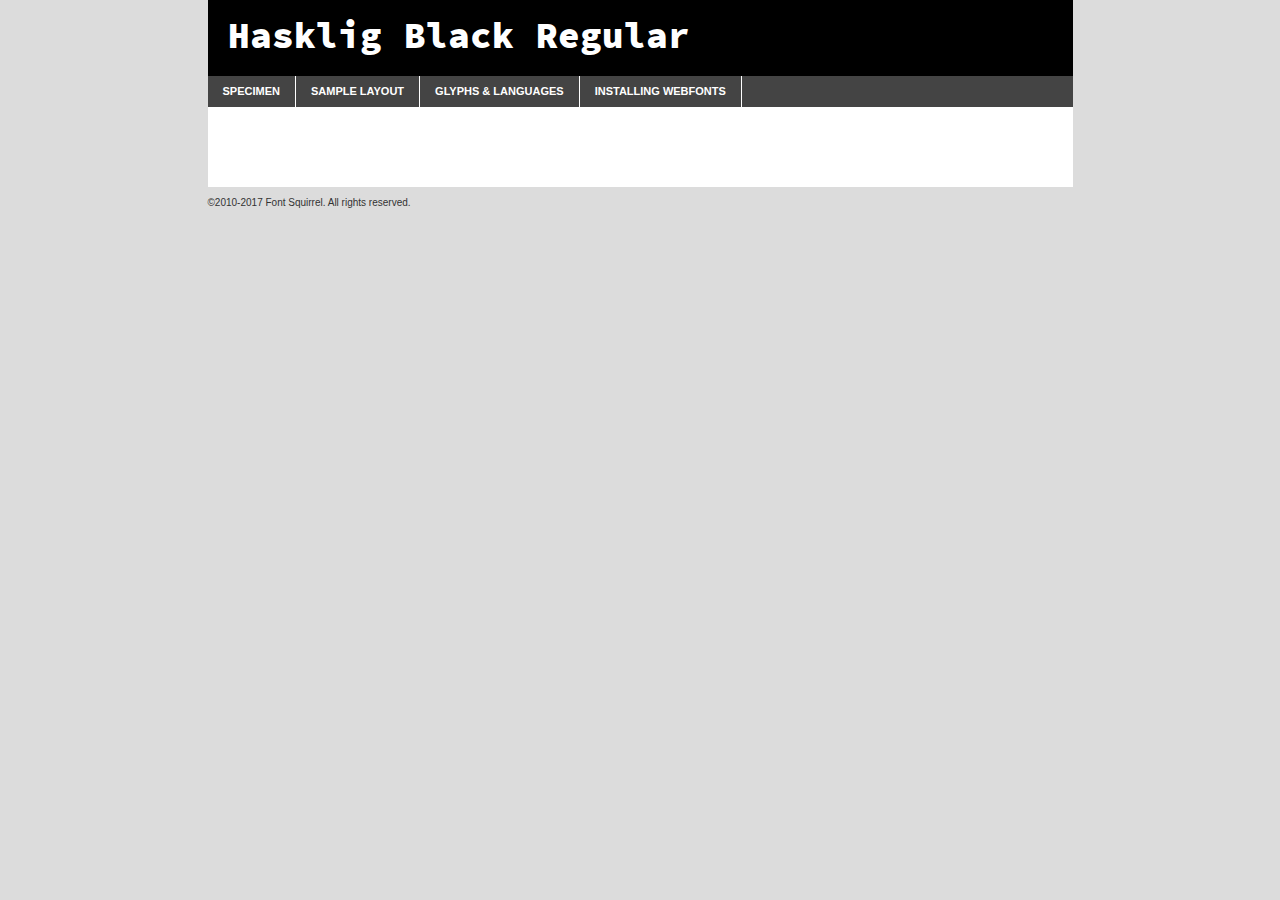
<file: utils/html/.assets/hasklig-webfont/hasklig-nerd-font-black-demo.html>
<!DOCTYPE html PUBLIC "-//W3C//DTD XHTML 1.0 Transitional//EN"
	"http://www.w3.org/TR/xhtml1/DTD/xhtml1-transitional.dtd">

<html xmlns="http://www.w3.org/1999/xhtml" xml:lang="en" lang="en">
<head>
	<meta http-equiv="Content-Type" content="text/html; charset=utf-8" />
	<script src="http://ajax.googleapis.com/ajax/libs/jquery/1.7.2/jquery.min.js" type="text/javascript" charset="utf-8"></script>
	<script type="text/javascript">
	(function($){$.fn.easyTabs=function(option){var param=jQuery.extend({fadeSpeed:"fast",defaultContent:1,activeClass:'active'},option);$(this).each(function(){var thisId="#"+this.id;if(param.defaultContent==''){param.defaultContent=1;}
	if(typeof param.defaultContent=="number")
	{var defaultTab=$(thisId+" .tabs li:eq("+(param.defaultContent-1)+") a").attr('href').substr(1);}else{var defaultTab=param.defaultContent;}
	$(thisId+" .tabs li a").each(function(){var tabToHide=$(this).attr('href').substr(1);$("#"+tabToHide).addClass('easytabs-tab-content');});hideAll();changeContent(defaultTab);function hideAll(){$(thisId+" .easytabs-tab-content").hide();}
	function changeContent(tabId){hideAll();$(thisId+" .tabs li").removeClass(param.activeClass);$(thisId+" .tabs li a[href=#"+tabId+"]").closest('li').addClass(param.activeClass);if(param.fadeSpeed!="none")
	{$(thisId+" #"+tabId).fadeIn(param.fadeSpeed);}else{$(thisId+" #"+tabId).show();}}
	$(thisId+" .tabs li").click(function(){var tabId=$(this).find('a').attr('href').substr(1);changeContent(tabId);return false;});});}})(jQuery);
	</script>
	<link rel="stylesheet" href="specimen_files/specimen_stylesheet.css" type="text/css" charset="utf-8" />
	<link rel="stylesheet" href="stylesheet.css" type="text/css" charset="utf-8" />

	<style type="text/css">
					body{
				font-family: 'haskligblack';
							}
		</style>

	<title>Hasklig Black Regular Specimen</title>
	
	
	<script type="text/javascript" charset="utf-8">
		$(document).ready(function() {
			$('#container').easyTabs({defaultContent:1});
		});
	</script>
</head>

<body>
<div id="container">
	<div id="header">
		Hasklig Black Regular	</div>
	<ul class="tabs">
		<li><a href="#specimen">Specimen</a></li>
		<li><a href="#layout">Sample Layout</a></li>
				<li><a href="#glyphs">Glyphs &amp; Languages</a></li>
		<li><a href="#installing">Installing Webfonts</a></li>
		
	</ul>
	
	<div id="main_content">

		
			<div id="specimen">
		
				<div class="section">
					<div class="grid12 firstcol">
						<div class="huge">AaBb</div>
					</div>
				</div>
		
				<div class="section">
					<div class="glyph_range">A&#x200B;B&#x200b;C&#x200b;D&#x200b;E&#x200b;F&#x200b;G&#x200b;H&#x200b;I&#x200b;J&#x200b;K&#x200b;L&#x200b;M&#x200b;N&#x200b;O&#x200b;P&#x200b;Q&#x200b;R&#x200b;S&#x200b;T&#x200b;U&#x200b;V&#x200b;W&#x200b;X&#x200b;Y&#x200b;Z&#x200b;a&#x200b;b&#x200b;c&#x200b;d&#x200b;e&#x200b;f&#x200b;g&#x200b;h&#x200b;i&#x200b;j&#x200b;k&#x200b;l&#x200b;m&#x200b;n&#x200b;o&#x200b;p&#x200b;q&#x200b;r&#x200b;s&#x200b;t&#x200b;u&#x200b;v&#x200b;w&#x200b;x&#x200b;y&#x200b;z&#x200b;1&#x200b;2&#x200b;3&#x200b;4&#x200b;5&#x200b;6&#x200b;7&#x200b;8&#x200b;9&#x200b;0&#x200b;&amp;&#x200b;.&#x200b;,&#x200b;?&#x200b;!&#x200b;&#64;&#x200b;(&#x200b;)&#x200b;#&#x200b;$&#x200b;%&#x200b;*&#x200b;+&#x200b;-&#x200b;=&#x200b;:&#x200b;;</div>
				</div>
				<div class="section">
					<div class="grid12 firstcol">
						<table class="sample_table">
							<tr><td>10</td><td class="size10">abcdefghijklmnopqrstuvwxyzABCDEFGHIJKLMNOPQRSTUVWXYZ0123456789abcdefghijklmnopqrstuvwxyzABCDEFGHIJKLMNOPQRSTUVWXYZ0123456789abcdefghijklmnopqrstuvwxyzABCDEFGHIJKLMNOPQRSTUVWXYZ</td></tr>
							<tr><td>11</td><td class="size11">abcdefghijklmnopqrstuvwxyzABCDEFGHIJKLMNOPQRSTUVWXYZ0123456789abcdefghijklmnopqrstuvwxyzABCDEFGHIJKLMNOPQRSTUVWXYZ0123456789abcdefghijklmnopqrstuvwxyzABCDEFGHIJKLMNOPQRSTUVWXYZ</td></tr>
							<tr><td>12</td><td class="size12">abcdefghijklmnopqrstuvwxyzABCDEFGHIJKLMNOPQRSTUVWXYZ0123456789abcdefghijklmnopqrstuvwxyzABCDEFGHIJKLMNOPQRSTUVWXYZ0123456789abcdefghijklmnopqrstuvwxyzABCDEFGHIJKLMNOPQRSTUVWXYZ</td></tr>
							<tr><td>13</td><td class="size13">abcdefghijklmnopqrstuvwxyzABCDEFGHIJKLMNOPQRSTUVWXYZ0123456789abcdefghijklmnopqrstuvwxyzABCDEFGHIJKLMNOPQRSTUVWXYZ0123456789abcdefghijklmnopqrstuvwxyzABCDEFGHIJKLMNOPQRSTUVWXYZ</td></tr>
							<tr><td>14</td><td class="size14">abcdefghijklmnopqrstuvwxyzABCDEFGHIJKLMNOPQRSTUVWXYZ0123456789abcdefghijklmnopqrstuvwxyzABCDEFGHIJKLMNOPQRSTUVWXYZ0123456789abcdefghijklmnopqrstuvwxyzABCDEFGHIJKLMNOPQRSTUVWXYZ</td></tr>
							<tr><td>16</td><td class="size16">abcdefghijklmnopqrstuvwxyzABCDEFGHIJKLMNOPQRSTUVWXYZ0123456789abcdefghijklmnopqrstuvwxyzABCDEFGHIJKLMNOPQRSTUVWXYZ</td></tr>
							<tr><td>18</td><td class="size18">abcdefghijklmnopqrstuvwxyzABCDEFGHIJKLMNOPQRSTUVWXYZ0123456789abcdefghijklmnopqrstuvwxyzABCDEFGHIJKLMNOPQRSTUVWXYZ</td></tr>
							<tr><td>20</td><td class="size20">abcdefghijklmnopqrstuvwxyzABCDEFGHIJKLMNOPQRSTUVWXYZ0123456789abcdefghijklmnopqrstuvwxyzABCDEFGHIJKLMNOPQRSTUVWXYZ</td></tr>
							<tr><td>24</td><td class="size24">abcdefghijklmnopqrstuvwxyzABCDEFGHIJKLMNOPQRSTUVWXYZ0123456789abcdefghijklmnopqrstuvwxyzABCDEFGHIJKLMNOPQRSTUVWXYZ</td></tr>
							<tr><td>30</td><td class="size30">abcdefghijklmnopqrstuvwxyzABCDEFGHIJKLMNOPQRSTUVWXYZ0123456789abcdefghijklmnopqrstuvwxyzABCDEFGHIJKLMNOPQRSTUVWXYZ</td></tr>
							<tr><td>36</td><td class="size36">abcdefghijklmnopqrstuvwxyzABCDEFGHIJKLMNOPQRSTUVWXYZ0123456789abcdefghijklmnopqrstuvwxyzABCDEFGHIJKLMNOPQRSTUVWXYZ</td></tr>
							<tr><td>48</td><td class="size48">abcdefghijklmnopqrstuvwxyzABCDEFGHIJKLMNOPQRSTUVWXYZ0123456789abcdefghijklmnopqrstuvwxyzABCDEFGHIJKLMNOPQRSTUVWXYZ</td></tr>
							<tr><td>60</td><td class="size60">abcdefghijklmnopqrstuvwxyzABCDEFGHIJKLMNOPQRSTUVWXYZ0123456789abcdefghijklmnopqrstuvwxyzABCDEFGHIJKLMNOPQRSTUVWXYZ</td></tr>
							<tr><td>72</td><td class="size72">abcdefghijklmnopqrstuvwxyzABCDEFGHIJKLMNOPQRSTUVWXYZ0123456789abcdefghijklmnopqrstuvwxyzABCDEFGHIJKLMNOPQRSTUVWXYZ</td></tr>
							<tr><td>90</td><td class="size90">abcdefghijklmnopqrstuvwxyzABCDEFGHIJKLMNOPQRSTUVWXYZ0123456789abcdefghijklmnopqrstuvwxyzABCDEFGHIJKLMNOPQRSTUVWXYZ</td></tr>
						</table>
				
					</div>
			
				</div>
		
		
		
								<div class="section" id="bodycomparison">


										<div id="xheight">
				<div class="fontbody">&#x25FC;&#x25FC;&#x25FC;&#x25FC;&#x25FC;&#x25FC;&#x25FC;&#x25FC;&#x25FC;&#x25FC;&#x25FC;&#x25FC;&#x25FC;&#x25FC;&#x25FC;&#x25FC;&#x25FC;&#x25FC;&#x25FC;&#x25FC;&#x25FC;&#x25FC;&#x25FC;&#x25FC;&#x25FC;&#x25FC;&#x25FC;&#x25FC;&#x25FC;&#x25FC;&#x25FC;&#x25FC;&#x25FC;&#x25FC;&#x25FC;&#x25FC;&#x25FC;&#x25FC;&#x25FC;&#x25FC;&#x25FC;&#x25FC;&#x25FC;&#x25FC;&#x25FC;&#x25FC;&#x25FC;&#x25FC;&#x25FC;&#x25FC;&#x25FC;&#x25FC;&#x25FC;&#x25FC;&#x25FC;&#x25FC;&#x25FC;&#x25FC;&#x25FC;&#x25FC;&#x25FC;&#x25FC;&#x25FC;&#x25FC;&#x25FC;&#x25FC;&#x25FC;&#x25FC;&#x25FC;&#x25FC;&#x25FC;&#x25FC;&#x25FC;&#x25FC;&#x25FC;&#x25FC;&#x25FC;&#x25FC;&#x25FC;&#x25FC;&#x25FC;&#x25FC;&#x25FC;&#x25FC;&#x25FC;&#x25FC;&#x25FC;&#x25FC;&#x25FC;&#x25FC;&#x25FC;&#x25FC;&#x25FC;&#x25FC;&#x25FC;&#x25FC;&#x25FC;&#x25FC;&#x25FC;body</div><div class="arialbody">body</div><div class="verdanabody">body</div><div class="georgiabody">body</div></div>
										<div class="fontbody" style="z-index:1">
											body<span>Hasklig Black Regular</span>
										</div>
										<div class="arialbody" style="z-index:1">
											body<span>Arial</span>
										</div>
										<div class="verdanabody" style="z-index:1">
											body<span>Verdana</span>
										</div>
										<div class="georgiabody" style="z-index:1">
											body<span>Georgia</span>
										</div>



								</div>
		
		
				<div class="section psample psample_row1" id="">
					
					<div class="grid2 firstcol">
						<p class="size10"><span>10.</span>Aenean lacinia bibendum nulla sed consectetur. Fusce dapibus, tellus ac cursus commodo, tortor mauris condimentum nibh, ut fermentum massa justo sit amet risus. Nullam id dolor id nibh ultricies vehicula ut id elit. Cum sociis natoque penatibus et magnis dis parturient montes, nascetur ridiculus mus. Nulla vitae elit libero, a pharetra augue.</p>
			
					</div>
					<div class="grid3">
						<p class="size11"><span>11.</span>Aenean lacinia bibendum nulla sed consectetur. Fusce dapibus, tellus ac cursus commodo, tortor mauris condimentum nibh, ut fermentum massa justo sit amet risus. Nullam id dolor id nibh ultricies vehicula ut id elit. Cum sociis natoque penatibus et magnis dis parturient montes, nascetur ridiculus mus. Nulla vitae elit libero, a pharetra augue.</p>
			
					</div>
					<div class="grid3">
						<p class="size12"><span>12.</span>Aenean lacinia bibendum nulla sed consectetur. Fusce dapibus, tellus ac cursus commodo, tortor mauris condimentum nibh, ut fermentum massa justo sit amet risus. Nullam id dolor id nibh ultricies vehicula ut id elit. Cum sociis natoque penatibus et magnis dis parturient montes, nascetur ridiculus mus. Nulla vitae elit libero, a pharetra augue.</p>
			
					</div>
					<div class="grid4">
						<p class="size13"><span>13.</span>Aenean lacinia bibendum nulla sed consectetur. Fusce dapibus, tellus ac cursus commodo, tortor mauris condimentum nibh, ut fermentum massa justo sit amet risus. Nullam id dolor id nibh ultricies vehicula ut id elit. Cum sociis natoque penatibus et magnis dis parturient montes, nascetur ridiculus mus. Nulla vitae elit libero, a pharetra augue.</p>
			
					</div>
					<div class="white_blend"></div>
					
				</div>
				<div class="section psample psample_row2" id="">
					<div class="grid3 firstcol">
						<p class="size14"><span>14.</span>Aenean lacinia bibendum nulla sed consectetur. Fusce dapibus, tellus ac cursus commodo, tortor mauris condimentum nibh, ut fermentum massa justo sit amet risus. Nullam id dolor id nibh ultricies vehicula ut id elit. Cum sociis natoque penatibus et magnis dis parturient montes, nascetur ridiculus mus. Nulla vitae elit libero, a pharetra augue.</p>
			
					</div>
					<div class="grid4">
						<p class="size16"><span>16.</span>Aenean lacinia bibendum nulla sed consectetur. Fusce dapibus, tellus ac cursus commodo, tortor mauris condimentum nibh, ut fermentum massa justo sit amet risus. Nullam id dolor id nibh ultricies vehicula ut id elit. Cum sociis natoque penatibus et magnis dis parturient montes, nascetur ridiculus mus. Nulla vitae elit libero, a pharetra augue.</p>
			
					</div>
					<div class="grid5">
						<p class="size18"><span>18.</span>Aenean lacinia bibendum nulla sed consectetur. Fusce dapibus, tellus ac cursus commodo, tortor mauris condimentum nibh, ut fermentum massa justo sit amet risus. Nullam id dolor id nibh ultricies vehicula ut id elit. Cum sociis natoque penatibus et magnis dis parturient montes, nascetur ridiculus mus. Nulla vitae elit libero, a pharetra augue.</p>
			
					</div>

					<div class="white_blend"></div>

				</div>
				
				<div class="section psample psample_row3" id="">
					<div class="grid5 firstcol">
						<p class="size20"><span>20.</span>Aenean lacinia bibendum nulla sed consectetur. Fusce dapibus, tellus ac cursus commodo, tortor mauris condimentum nibh, ut fermentum massa justo sit amet risus. Nullam id dolor id nibh ultricies vehicula ut id elit. Cum sociis natoque penatibus et magnis dis parturient montes, nascetur ridiculus mus. Nulla vitae elit libero, a pharetra augue.</p>
					</div>
					<div class="grid7">
						<p class="size24"><span>24.</span>Aenean lacinia bibendum nulla sed consectetur. Fusce dapibus, tellus ac cursus commodo, tortor mauris condimentum nibh, ut fermentum massa justo sit amet risus. Nullam id dolor id nibh ultricies vehicula ut id elit. Cum sociis natoque penatibus et magnis dis parturient montes, nascetur ridiculus mus. Nulla vitae elit libero, a pharetra augue.</p>
					</div>
					
					<div class="white_blend"></div>
					
				</div>
				
				<div class="section psample psample_row4" id="">
					<div class="grid12 firstcol">
						<p class="size30"><span>30.</span>Aenean lacinia bibendum nulla sed consectetur. Fusce dapibus, tellus ac cursus commodo, tortor mauris condimentum nibh, ut fermentum massa justo sit amet risus. Nullam id dolor id nibh ultricies vehicula ut id elit. Cum sociis natoque penatibus et magnis dis parturient montes, nascetur ridiculus mus. Nulla vitae elit libero, a pharetra augue.</p>
					</div>
					<div class="white_blend"></div>
					
				</div>
				
				
				
				<div class="section psample psample_row1 fullreverse">
					<div class="grid2 firstcol">
						<p class="size10"><span>10.</span>Aenean lacinia bibendum nulla sed consectetur. Fusce dapibus, tellus ac cursus commodo, tortor mauris condimentum nibh, ut fermentum massa justo sit amet risus. Nullam id dolor id nibh ultricies vehicula ut id elit. Cum sociis natoque penatibus et magnis dis parturient montes, nascetur ridiculus mus. Nulla vitae elit libero, a pharetra augue.</p>
			
					</div>
					<div class="grid3">
						<p class="size11"><span>11.</span>Aenean lacinia bibendum nulla sed consectetur. Fusce dapibus, tellus ac cursus commodo, tortor mauris condimentum nibh, ut fermentum massa justo sit amet risus. Nullam id dolor id nibh ultricies vehicula ut id elit. Cum sociis natoque penatibus et magnis dis parturient montes, nascetur ridiculus mus. Nulla vitae elit libero, a pharetra augue.</p>
			
					</div>
					<div class="grid3">
						<p class="size12"><span>12.</span>Aenean lacinia bibendum nulla sed consectetur. Fusce dapibus, tellus ac cursus commodo, tortor mauris condimentum nibh, ut fermentum massa justo sit amet risus. Nullam id dolor id nibh ultricies vehicula ut id elit. Cum sociis natoque penatibus et magnis dis parturient montes, nascetur ridiculus mus. Nulla vitae elit libero, a pharetra augue.</p>
			
					</div>
					<div class="grid4">
						<p class="size13"><span>13.</span>Aenean lacinia bibendum nulla sed consectetur. Fusce dapibus, tellus ac cursus commodo, tortor mauris condimentum nibh, ut fermentum massa justo sit amet risus. Nullam id dolor id nibh ultricies vehicula ut id elit. Cum sociis natoque penatibus et magnis dis parturient montes, nascetur ridiculus mus. Nulla vitae elit libero, a pharetra augue.</p>
			
					</div>
					<div class="black_blend"></div>
					
				</div>
				
				<div class="section psample psample_row2 fullreverse">
					<div class="grid3 firstcol">
						<p class="size14"><span>14.</span>Aenean lacinia bibendum nulla sed consectetur. Fusce dapibus, tellus ac cursus commodo, tortor mauris condimentum nibh, ut fermentum massa justo sit amet risus. Nullam id dolor id nibh ultricies vehicula ut id elit. Cum sociis natoque penatibus et magnis dis parturient montes, nascetur ridiculus mus. Nulla vitae elit libero, a pharetra augue.</p>
			
					</div>
					<div class="grid4">
						<p class="size16"><span>16.</span>Aenean lacinia bibendum nulla sed consectetur. Fusce dapibus, tellus ac cursus commodo, tortor mauris condimentum nibh, ut fermentum massa justo sit amet risus. Nullam id dolor id nibh ultricies vehicula ut id elit. Cum sociis natoque penatibus et magnis dis parturient montes, nascetur ridiculus mus. Nulla vitae elit libero, a pharetra augue.</p>
			
					</div>
					<div class="grid5">
						<p class="size18"><span>18.</span>Aenean lacinia bibendum nulla sed consectetur. Fusce dapibus, tellus ac cursus commodo, tortor mauris condimentum nibh, ut fermentum massa justo sit amet risus. Nullam id dolor id nibh ultricies vehicula ut id elit. Cum sociis natoque penatibus et magnis dis parturient montes, nascetur ridiculus mus. Nulla vitae elit libero, a pharetra augue.</p>
			
					</div>
					<div class="black_blend"></div>

				</div>
				
				<div class="section psample fullreverse psample_row3" id="">
					<div class="grid5 firstcol">
						<p class="size20"><span>20.</span>Aenean lacinia bibendum nulla sed consectetur. Fusce dapibus, tellus ac cursus commodo, tortor mauris condimentum nibh, ut fermentum massa justo sit amet risus. Nullam id dolor id nibh ultricies vehicula ut id elit. Cum sociis natoque penatibus et magnis dis parturient montes, nascetur ridiculus mus. Nulla vitae elit libero, a pharetra augue.</p>
					</div>
					<div class="grid7">
						<p class="size24"><span>24.</span>Aenean lacinia bibendum nulla sed consectetur. Fusce dapibus, tellus ac cursus commodo, tortor mauris condimentum nibh, ut fermentum massa justo sit amet risus. Nullam id dolor id nibh ultricies vehicula ut id elit. Cum sociis natoque penatibus et magnis dis parturient montes, nascetur ridiculus mus. Nulla vitae elit libero, a pharetra augue.</p>
					</div>
					
					<div class="black_blend"></div>
					
				</div>
				
				<div class="section psample fullreverse psample_row4" id="" style="border-bottom: 20px #000 solid;">
					<div class="grid12 firstcol">
						<p class="size30"><span>30.</span>Aenean lacinia bibendum nulla sed consectetur. Fusce dapibus, tellus ac cursus commodo, tortor mauris condimentum nibh, ut fermentum massa justo sit amet risus. Nullam id dolor id nibh ultricies vehicula ut id elit. Cum sociis natoque penatibus et magnis dis parturient montes, nascetur ridiculus mus. Nulla vitae elit libero, a pharetra augue.</p>
					</div>
					<div class="black_blend"></div>
					
				</div>
				
				
				
				
			</div>
			
			<div id="layout">
				
				<div class="section">
					
					<div class="grid12 firstcol">
						<h1>Lorem Ipsum Dolor</h1>
						<h2>Etiam porta sem malesuada magna mollis euismod</h2>
						
						<p class="byline">By <a href="#link">Aenean Lacinia</a></p>
					</div>
				</div>
				<div class="section">
					<div class="grid8 firstcol">
						<p class="large">Donec sed odio dui. Morbi leo risus, porta ac consectetur ac, vestibulum at eros. Fusce dapibus, tellus ac cursus commodo, tortor mauris condimentum nibh, ut fermentum massa justo sit amet risus. </p>

						
						<h3>Pellentesque ornare sem</h3>

						<p>Maecenas sed diam eget risus varius blandit sit amet non magna. Maecenas faucibus mollis interdum. Donec ullamcorper nulla non metus auctor fringilla. Nullam id dolor id nibh ultricies vehicula ut id elit. Nullam id dolor id nibh ultricies vehicula ut id elit. </p>

						<p>Aenean eu leo quam. Pellentesque ornare sem lacinia quam venenatis vestibulum. Lorem ipsum dolor sit amet, consectetur adipiscing elit. Cum sociis natoque penatibus et magnis dis parturient montes, nascetur ridiculus mus. </p>

						<p>Nulla vitae elit libero, a pharetra augue. Praesent commodo cursus magna, vel scelerisque nisl consectetur et. Aenean lacinia bibendum nulla sed consectetur. </p>

						<p>Nullam quis risus eget urna mollis ornare vel eu leo. Nullam quis risus eget urna mollis ornare vel eu leo. Maecenas sed diam eget risus varius blandit sit amet non magna. Donec ullamcorper nulla non metus auctor fringilla. </p>

						<h3>Cras mattis consectetur</h3>

						<p>Aenean eu leo quam. Pellentesque ornare sem lacinia quam venenatis vestibulum. Aenean lacinia bibendum nulla sed consectetur. Integer posuere erat a ante venenatis dapibus posuere velit aliquet. Cras mattis consectetur purus sit amet fermentum. </p>

						<p>Nullam id dolor id nibh ultricies vehicula ut id elit. Nullam quis risus eget urna mollis ornare vel eu leo. Cras mattis consectetur purus sit amet fermentum.</p>
					</div>
					
					<div class="grid4 sidebar">
						
						<div class="box reverse">
							<p class="last">Nullam quis risus eget urna mollis ornare vel eu leo. Donec ullamcorper nulla non metus auctor fringilla. Cras mattis consectetur purus sit amet fermentum. Sed posuere consectetur est at lobortis. Lorem ipsum dolor sit amet, consectetur adipiscing elit. </p>
						</div>
						
						<p class="caption">Maecenas sed diam eget risus varius.</p>

						<p>Vestibulum id ligula porta felis euismod semper. Integer posuere erat a ante venenatis dapibus posuere velit aliquet. Vestibulum id ligula porta felis euismod semper. Sed posuere consectetur est at lobortis. Maecenas sed diam eget risus varius blandit sit amet non magna. Fusce dapibus, tellus ac cursus commodo, tortor mauris condimentum nibh, ut fermentum massa justo sit amet risus. </p>

					

						<p>Duis mollis, est non commodo luctus, nisi erat porttitor ligula, eget lacinia odio sem nec elit. Aenean lacinia bibendum nulla sed consectetur. Vivamus sagittis lacus vel augue laoreet rutrum faucibus dolor auctor. Aenean lacinia bibendum nulla sed consectetur. Nullam quis risus eget urna mollis ornare vel eu leo. </p>

						<p>Praesent commodo cursus magna, vel scelerisque nisl consectetur et. Donec ullamcorper nulla non metus auctor fringilla. Maecenas faucibus mollis interdum. Fusce dapibus, tellus ac cursus commodo, tortor mauris condimentum nibh, ut fermentum massa justo sit amet risus. </p>

					</div>
				</div>
				
			</div>


			



		<div id="glyphs">
			<div class="section">
				<div class="grid12 firstcol">
			
				<h1>Language Support</h1>
				<p>The subset of Hasklig Black Regular in this kit supports the following languages:<br />
			
					Albanian, Basque, Breton, Chamorro, Danish, Dutch, English, Faroese, Finnish, French, Frisian, Galician, German, Icelandic, Italian, Malagasy, Norwegian, Portuguese, Spanish, Alsatian, Aragonese, Arapaho, Arrernte, Asturian, Aymara, Bislama, Cebuano, Corsican, Fijian, French_creole, Genoese, Gilbertese, Greenlandic, Haitian_creole, Hiligaynon, Hmong, Hopi, Ibanag, Iloko_ilokano, Indonesian, Interglossa_glosa, Interlingua, Irish_gaelic, Jerriais, Lojban, Lombard, Luxembourgeois, Manx, Mohawk, Norfolk_pitcairnese, Occitan, Oromo, Pangasinan, Papiamento, Piedmontese, Potawatomi, Rhaeto-romance, Romansh, Rotokas, Sami_lule, Samoan, Sardinian, Scots_gaelic, Seychelles_creole, Shona, Sicilian, Somali, Southern_ndebele, Swahili, Swati_swazi, Tagalog_filipino_pilipino, Tetum, Tok_pisin, Uyghur_latinized, Volapuk, Walloon, Warlpiri, Xhosa, Yapese, Zulu, Latinbasic, Ubasic, Demo				</p>
				<h1>Glyph Chart</h1>
				<p>The subset of Hasklig Black Regular in this kit includes all the glyphs listed below. Unicode entities are included above each glyph to help you insert individual characters into your layout.</p>
				<div id="glyph_chart">
			
																				 <div><p>&amp;#32;</p>&#32;</div>
																				 <div><p>&amp;#33;</p>&#33;</div>
																				 <div><p>&amp;#34;</p>&#34;</div>
																				 <div><p>&amp;#35;</p>&#35;</div>
																				 <div><p>&amp;#36;</p>&#36;</div>
																				 <div><p>&amp;#37;</p>&#37;</div>
																				 <div><p>&amp;#38;</p>&#38;</div>
																				 <div><p>&amp;#39;</p>&#39;</div>
																				 <div><p>&amp;#40;</p>&#40;</div>
																				 <div><p>&amp;#41;</p>&#41;</div>
																				 <div><p>&amp;#42;</p>&#42;</div>
																				 <div><p>&amp;#43;</p>&#43;</div>
																				 <div><p>&amp;#44;</p>&#44;</div>
																				 <div><p>&amp;#45;</p>&#45;</div>
																				 <div><p>&amp;#46;</p>&#46;</div>
																				 <div><p>&amp;#47;</p>&#47;</div>
																				 <div><p>&amp;#48;</p>&#48;</div>
																				 <div><p>&amp;#49;</p>&#49;</div>
																				 <div><p>&amp;#50;</p>&#50;</div>
																				 <div><p>&amp;#51;</p>&#51;</div>
																				 <div><p>&amp;#52;</p>&#52;</div>
																				 <div><p>&amp;#53;</p>&#53;</div>
																				 <div><p>&amp;#54;</p>&#54;</div>
																				 <div><p>&amp;#55;</p>&#55;</div>
																				 <div><p>&amp;#56;</p>&#56;</div>
																				 <div><p>&amp;#57;</p>&#57;</div>
																				 <div><p>&amp;#58;</p>&#58;</div>
																				 <div><p>&amp;#59;</p>&#59;</div>
																				 <div><p>&amp;#60;</p>&#60;</div>
																				 <div><p>&amp;#61;</p>&#61;</div>
																				 <div><p>&amp;#62;</p>&#62;</div>
																				 <div><p>&amp;#63;</p>&#63;</div>
																				 <div><p>&amp;#64;</p>&#64;</div>
																				 <div><p>&amp;#65;</p>&#65;</div>
																				 <div><p>&amp;#66;</p>&#66;</div>
																				 <div><p>&amp;#67;</p>&#67;</div>
																				 <div><p>&amp;#68;</p>&#68;</div>
																				 <div><p>&amp;#69;</p>&#69;</div>
																				 <div><p>&amp;#70;</p>&#70;</div>
																				 <div><p>&amp;#71;</p>&#71;</div>
																				 <div><p>&amp;#72;</p>&#72;</div>
																				 <div><p>&amp;#73;</p>&#73;</div>
																				 <div><p>&amp;#74;</p>&#74;</div>
																				 <div><p>&amp;#75;</p>&#75;</div>
																				 <div><p>&amp;#76;</p>&#76;</div>
																				 <div><p>&amp;#77;</p>&#77;</div>
																				 <div><p>&amp;#78;</p>&#78;</div>
																				 <div><p>&amp;#79;</p>&#79;</div>
																				 <div><p>&amp;#80;</p>&#80;</div>
																				 <div><p>&amp;#81;</p>&#81;</div>
																				 <div><p>&amp;#82;</p>&#82;</div>
																				 <div><p>&amp;#83;</p>&#83;</div>
																				 <div><p>&amp;#84;</p>&#84;</div>
																				 <div><p>&amp;#85;</p>&#85;</div>
																				 <div><p>&amp;#86;</p>&#86;</div>
																				 <div><p>&amp;#87;</p>&#87;</div>
																				 <div><p>&amp;#88;</p>&#88;</div>
																				 <div><p>&amp;#89;</p>&#89;</div>
																				 <div><p>&amp;#90;</p>&#90;</div>
																				 <div><p>&amp;#91;</p>&#91;</div>
																				 <div><p>&amp;#92;</p>&#92;</div>
																				 <div><p>&amp;#93;</p>&#93;</div>
																				 <div><p>&amp;#94;</p>&#94;</div>
																				 <div><p>&amp;#95;</p>&#95;</div>
																				 <div><p>&amp;#96;</p>&#96;</div>
																				 <div><p>&amp;#97;</p>&#97;</div>
																				 <div><p>&amp;#98;</p>&#98;</div>
																				 <div><p>&amp;#99;</p>&#99;</div>
																				 <div><p>&amp;#100;</p>&#100;</div>
																				 <div><p>&amp;#101;</p>&#101;</div>
																				 <div><p>&amp;#102;</p>&#102;</div>
																				 <div><p>&amp;#103;</p>&#103;</div>
																				 <div><p>&amp;#104;</p>&#104;</div>
																				 <div><p>&amp;#105;</p>&#105;</div>
																				 <div><p>&amp;#106;</p>&#106;</div>
																				 <div><p>&amp;#107;</p>&#107;</div>
																				 <div><p>&amp;#108;</p>&#108;</div>
																				 <div><p>&amp;#109;</p>&#109;</div>
																				 <div><p>&amp;#110;</p>&#110;</div>
																				 <div><p>&amp;#111;</p>&#111;</div>
																				 <div><p>&amp;#112;</p>&#112;</div>
																				 <div><p>&amp;#113;</p>&#113;</div>
																				 <div><p>&amp;#114;</p>&#114;</div>
																				 <div><p>&amp;#115;</p>&#115;</div>
																				 <div><p>&amp;#116;</p>&#116;</div>
																				 <div><p>&amp;#117;</p>&#117;</div>
																				 <div><p>&amp;#118;</p>&#118;</div>
																				 <div><p>&amp;#119;</p>&#119;</div>
																				 <div><p>&amp;#120;</p>&#120;</div>
																				 <div><p>&amp;#121;</p>&#121;</div>
																				 <div><p>&amp;#122;</p>&#122;</div>
																				 <div><p>&amp;#123;</p>&#123;</div>
																				 <div><p>&amp;#124;</p>&#124;</div>
																				 <div><p>&amp;#125;</p>&#125;</div>
																				 <div><p>&amp;#126;</p>&#126;</div>
																				 <div><p>&amp;#160;</p>&#160;</div>
																				 <div><p>&amp;#161;</p>&#161;</div>
																				 <div><p>&amp;#162;</p>&#162;</div>
																				 <div><p>&amp;#163;</p>&#163;</div>
																				 <div><p>&amp;#164;</p>&#164;</div>
																				 <div><p>&amp;#165;</p>&#165;</div>
																				 <div><p>&amp;#166;</p>&#166;</div>
																				 <div><p>&amp;#167;</p>&#167;</div>
																				 <div><p>&amp;#168;</p>&#168;</div>
																				 <div><p>&amp;#169;</p>&#169;</div>
																				 <div><p>&amp;#170;</p>&#170;</div>
																				 <div><p>&amp;#171;</p>&#171;</div>
																				 <div><p>&amp;#172;</p>&#172;</div>
																				 <div><p>&amp;#173;</p>&#173;</div>
																				 <div><p>&amp;#174;</p>&#174;</div>
																				 <div><p>&amp;#175;</p>&#175;</div>
																				 <div><p>&amp;#176;</p>&#176;</div>
																				 <div><p>&amp;#177;</p>&#177;</div>
																				 <div><p>&amp;#178;</p>&#178;</div>
																				 <div><p>&amp;#179;</p>&#179;</div>
																				 <div><p>&amp;#180;</p>&#180;</div>
																				 <div><p>&amp;#181;</p>&#181;</div>
																				 <div><p>&amp;#182;</p>&#182;</div>
																				 <div><p>&amp;#183;</p>&#183;</div>
																				 <div><p>&amp;#184;</p>&#184;</div>
																				 <div><p>&amp;#185;</p>&#185;</div>
																				 <div><p>&amp;#186;</p>&#186;</div>
																				 <div><p>&amp;#187;</p>&#187;</div>
																				 <div><p>&amp;#188;</p>&#188;</div>
																				 <div><p>&amp;#189;</p>&#189;</div>
																				 <div><p>&amp;#190;</p>&#190;</div>
																				 <div><p>&amp;#191;</p>&#191;</div>
																				 <div><p>&amp;#192;</p>&#192;</div>
																				 <div><p>&amp;#193;</p>&#193;</div>
																				 <div><p>&amp;#194;</p>&#194;</div>
																				 <div><p>&amp;#195;</p>&#195;</div>
																				 <div><p>&amp;#196;</p>&#196;</div>
																				 <div><p>&amp;#197;</p>&#197;</div>
																				 <div><p>&amp;#198;</p>&#198;</div>
																				 <div><p>&amp;#199;</p>&#199;</div>
																				 <div><p>&amp;#200;</p>&#200;</div>
																				 <div><p>&amp;#201;</p>&#201;</div>
																				 <div><p>&amp;#202;</p>&#202;</div>
																				 <div><p>&amp;#203;</p>&#203;</div>
																				 <div><p>&amp;#204;</p>&#204;</div>
																				 <div><p>&amp;#205;</p>&#205;</div>
																				 <div><p>&amp;#206;</p>&#206;</div>
																				 <div><p>&amp;#207;</p>&#207;</div>
																				 <div><p>&amp;#208;</p>&#208;</div>
																				 <div><p>&amp;#209;</p>&#209;</div>
																				 <div><p>&amp;#210;</p>&#210;</div>
																				 <div><p>&amp;#211;</p>&#211;</div>
																				 <div><p>&amp;#212;</p>&#212;</div>
																				 <div><p>&amp;#213;</p>&#213;</div>
																				 <div><p>&amp;#214;</p>&#214;</div>
																				 <div><p>&amp;#215;</p>&#215;</div>
																				 <div><p>&amp;#216;</p>&#216;</div>
																				 <div><p>&amp;#217;</p>&#217;</div>
																				 <div><p>&amp;#218;</p>&#218;</div>
																				 <div><p>&amp;#219;</p>&#219;</div>
																				 <div><p>&amp;#220;</p>&#220;</div>
																				 <div><p>&amp;#221;</p>&#221;</div>
																				 <div><p>&amp;#222;</p>&#222;</div>
																				 <div><p>&amp;#223;</p>&#223;</div>
																				 <div><p>&amp;#224;</p>&#224;</div>
																				 <div><p>&amp;#225;</p>&#225;</div>
																				 <div><p>&amp;#226;</p>&#226;</div>
																				 <div><p>&amp;#227;</p>&#227;</div>
																				 <div><p>&amp;#228;</p>&#228;</div>
																				 <div><p>&amp;#229;</p>&#229;</div>
																				 <div><p>&amp;#230;</p>&#230;</div>
																				 <div><p>&amp;#231;</p>&#231;</div>
																				 <div><p>&amp;#232;</p>&#232;</div>
																				 <div><p>&amp;#233;</p>&#233;</div>
																				 <div><p>&amp;#234;</p>&#234;</div>
																				 <div><p>&amp;#235;</p>&#235;</div>
																				 <div><p>&amp;#236;</p>&#236;</div>
																				 <div><p>&amp;#237;</p>&#237;</div>
																				 <div><p>&amp;#238;</p>&#238;</div>
																				 <div><p>&amp;#239;</p>&#239;</div>
																				 <div><p>&amp;#240;</p>&#240;</div>
																				 <div><p>&amp;#241;</p>&#241;</div>
																				 <div><p>&amp;#242;</p>&#242;</div>
																				 <div><p>&amp;#243;</p>&#243;</div>
																				 <div><p>&amp;#244;</p>&#244;</div>
																				 <div><p>&amp;#245;</p>&#245;</div>
																				 <div><p>&amp;#246;</p>&#246;</div>
																				 <div><p>&amp;#247;</p>&#247;</div>
																				 <div><p>&amp;#248;</p>&#248;</div>
																				 <div><p>&amp;#249;</p>&#249;</div>
																				 <div><p>&amp;#250;</p>&#250;</div>
																				 <div><p>&amp;#251;</p>&#251;</div>
																				 <div><p>&amp;#252;</p>&#252;</div>
																				 <div><p>&amp;#253;</p>&#253;</div>
																				 <div><p>&amp;#254;</p>&#254;</div>
																				 <div><p>&amp;#255;</p>&#255;</div>
																				 <div><p>&amp;#338;</p>&#338;</div>
																				 <div><p>&amp;#339;</p>&#339;</div>
																				 <div><p>&amp;#376;</p>&#376;</div>
																				 <div><p>&amp;#710;</p>&#710;</div>
																				 <div><p>&amp;#732;</p>&#732;</div>
																				 <div><p>&amp;#8192;</p>&#8192;</div>
																				 <div><p>&amp;#8193;</p>&#8193;</div>
																				 <div><p>&amp;#8194;</p>&#8194;</div>
																				 <div><p>&amp;#8195;</p>&#8195;</div>
																				 <div><p>&amp;#8196;</p>&#8196;</div>
																				 <div><p>&amp;#8197;</p>&#8197;</div>
																				 <div><p>&amp;#8198;</p>&#8198;</div>
																				 <div><p>&amp;#8199;</p>&#8199;</div>
																				 <div><p>&amp;#8200;</p>&#8200;</div>
																				 <div><p>&amp;#8201;</p>&#8201;</div>
																				 <div><p>&amp;#8202;</p>&#8202;</div>
																				 <div><p>&amp;#8208;</p>&#8208;</div>
																				 <div><p>&amp;#8209;</p>&#8209;</div>
																				 <div><p>&amp;#8210;</p>&#8210;</div>
																				 <div><p>&amp;#8211;</p>&#8211;</div>
																				 <div><p>&amp;#8212;</p>&#8212;</div>
																				 <div><p>&amp;#8216;</p>&#8216;</div>
																				 <div><p>&amp;#8217;</p>&#8217;</div>
																				 <div><p>&amp;#8218;</p>&#8218;</div>
																				 <div><p>&amp;#8220;</p>&#8220;</div>
																				 <div><p>&amp;#8221;</p>&#8221;</div>
																				 <div><p>&amp;#8222;</p>&#8222;</div>
																				 <div><p>&amp;#8226;</p>&#8226;</div>
																				 <div><p>&amp;#8230;</p>&#8230;</div>
																				 <div><p>&amp;#8239;</p>&#8239;</div>
																				 <div><p>&amp;#8249;</p>&#8249;</div>
																				 <div><p>&amp;#8250;</p>&#8250;</div>
																				 <div><p>&amp;#8287;</p>&#8287;</div>
																				 <div><p>&amp;#8364;</p>&#8364;</div>
																				 <div><p>&amp;#8482;</p>&#8482;</div>
																				 <div><p>&amp;#9724;</p>&#9724;</div>
																				 <div><p>&amp;#64257;</p>&#64257;</div>
																				 <div><p>&amp;#64258;</p>&#64258;</div>
																																																</div>	
				</div>
		
		
			</div>
		</div>
		
		
		<div id="specs">
			
		</div>
	
		<div id="installing">
			<div class="section">
				<div class="grid7 firstcol">
					<h1>Installing Webfonts</h1>
					
					<p>Webfonts are supported by all major browser platforms but not all in the same way. There are currently four different font formats that must be included in order to target all browsers. This includes TTF, WOFF, EOT and SVG.</p>
					
					<h2>1. Upload your webfonts</h2>
					<p>You must upload your webfont kit to your website. They should be in or near the same directory as your CSS files.</p>
					
					<h2>2. Include the webfont stylesheet</h2>
					<p>A special CSS @font-face declaration helps the various browsers select the appropriate font it needs without causing you a bunch of headaches. Learn more about this syntax by reading the <a href="https://www.fontspring.com/blog/further-hardening-of-the-bulletproof-syntax">Fontspring blog post</a> about it. The code for it is as follows:</p>


<code>
@font-face{ 
	font-family: 'MyWebFont';
	src: url('WebFont.eot');
	src: url('WebFont.eot?#iefix') format('embedded-opentype'),
	     url('WebFont.woff') format('woff'),
	     url('WebFont.ttf') format('truetype'),
	     url('WebFont.svg#webfont') format('svg');
}
</code>

	<p>We've already gone ahead and generated the code for you. All you have to do is link to the stylesheet in your HTML, like this:</p>
	<code>&lt;link rel=&quot;stylesheet&quot; href=&quot;stylesheet.css&quot; type=&quot;text/css&quot; charset=&quot;utf-8&quot; /&gt;</code>

					<h2>3. Modify your own stylesheet</h2>
					<p>To take advantage of your new fonts, you must tell your stylesheet to use them. Look at the original @font-face declaration above and find the property called "font-family." The name linked there will be what you use to reference the font. Prepend that webfont name to the font stack in the "font-family" property, inside the selector you want to change. For example:</p>
<code>p { font-family: 'WebFont', Arial, sans-serif; }</code>

<h2>4. Test</h2>
<p>Getting webfonts to work cross-browser <em>can</em> be tricky. Use the information in the sidebar to help you if you find that fonts aren't loading in a particular browser.</p>
				</div>
				
				<div class="grid5 sidebar">
					<div class="box">
						<h2>Troubleshooting<br />Font-Face Problems</h2>
						<p>Having trouble getting your webfonts to load in your new website? Here are some tips to sort out what might be the problem.</p>

						<h3>Fonts not showing in any browser</h3>

						<p>This sounds like you need to work on the plumbing. You either did not upload the fonts to the correct directory, or you did not link the fonts properly in the CSS. If you've confirmed that all this is correct and you still have a problem, take a look at your .htaccess file and see if requests are getting intercepted.</p>

						<h3>Fonts not loading in iPhone or iPad</h3>

						<p>The most common problem here is that you are serving the fonts from an IIS server. IIS refuses to serve files that have unknown MIME types. If that is the case, you must set the MIME type for SVG to "image/svg+xml" in the server settings. Follow these instructions from Microsoft if you need help.</p>

						<h3>Fonts not loading in Firefox</h3>

						<p>The primary reason for this failure? You are still using a version Firefox older than 3.5. So upgrade already! If that isn't it, then you are very likely serving fonts from a different domain. Firefox requires that all font assets be served from the same domain. Lastly it is possible that you need to add WOFF to your list of MIME types (if you are serving via IIS.)</p>

						<h3>Fonts not loading in IE</h3>

						<p>Are you looking at Internet Explorer on an actual Windows machine or are you cheating by using a service like Adobe BrowserLab? Many of these screenshot services do not render @font-face for IE. Best to test it on a real machine.</p>

						<h3>Fonts not loading in IE9</h3>

						<p>IE9, like Firefox, requires that fonts be served from the same domain as the website. Make sure that is the case.</p>
					</div>
				</div>
			</div>
			
		</div>
	
	</div>
	<div id="footer">
		<p>&copy;2010-2017 Font Squirrel. All rights reserved.</p>
	</div>
</div>
</body>
</html>
</file>
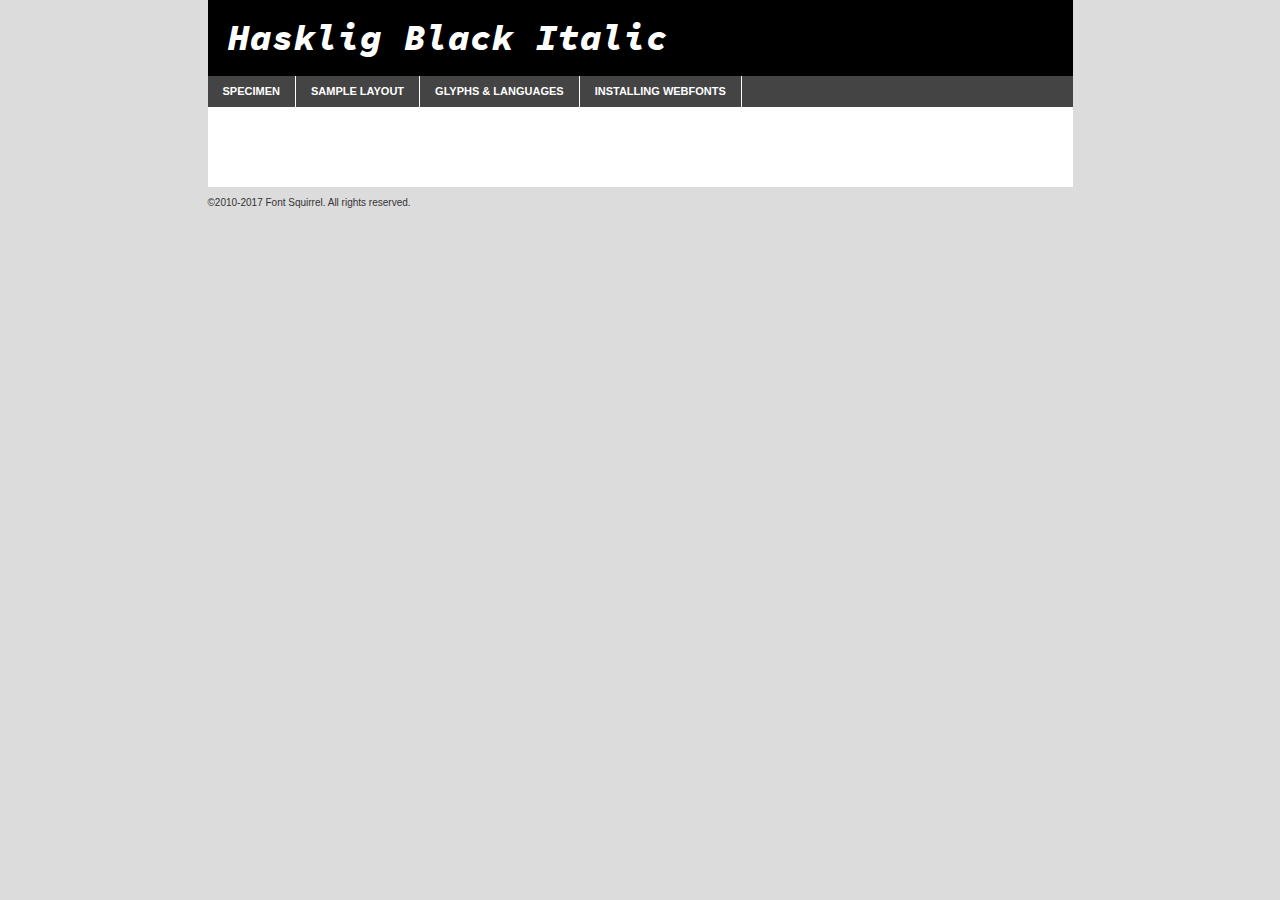
<file: utils/html/.assets/hasklig-webfont/hasklig-nerd-font-blackit-demo.html>
<!DOCTYPE html PUBLIC "-//W3C//DTD XHTML 1.0 Transitional//EN"
	"http://www.w3.org/TR/xhtml1/DTD/xhtml1-transitional.dtd">

<html xmlns="http://www.w3.org/1999/xhtml" xml:lang="en" lang="en">
<head>
	<meta http-equiv="Content-Type" content="text/html; charset=utf-8" />
	<script src="http://ajax.googleapis.com/ajax/libs/jquery/1.7.2/jquery.min.js" type="text/javascript" charset="utf-8"></script>
	<script type="text/javascript">
	(function($){$.fn.easyTabs=function(option){var param=jQuery.extend({fadeSpeed:"fast",defaultContent:1,activeClass:'active'},option);$(this).each(function(){var thisId="#"+this.id;if(param.defaultContent==''){param.defaultContent=1;}
	if(typeof param.defaultContent=="number")
	{var defaultTab=$(thisId+" .tabs li:eq("+(param.defaultContent-1)+") a").attr('href').substr(1);}else{var defaultTab=param.defaultContent;}
	$(thisId+" .tabs li a").each(function(){var tabToHide=$(this).attr('href').substr(1);$("#"+tabToHide).addClass('easytabs-tab-content');});hideAll();changeContent(defaultTab);function hideAll(){$(thisId+" .easytabs-tab-content").hide();}
	function changeContent(tabId){hideAll();$(thisId+" .tabs li").removeClass(param.activeClass);$(thisId+" .tabs li a[href=#"+tabId+"]").closest('li').addClass(param.activeClass);if(param.fadeSpeed!="none")
	{$(thisId+" #"+tabId).fadeIn(param.fadeSpeed);}else{$(thisId+" #"+tabId).show();}}
	$(thisId+" .tabs li").click(function(){var tabId=$(this).find('a').attr('href').substr(1);changeContent(tabId);return false;});});}})(jQuery);
	</script>
	<link rel="stylesheet" href="specimen_files/specimen_stylesheet.css" type="text/css" charset="utf-8" />
	<link rel="stylesheet" href="stylesheet.css" type="text/css" charset="utf-8" />

	<style type="text/css">
					body{
				font-family: 'haskligblack_italic';
							}
		</style>

	<title>Hasklig Black Italic Specimen</title>
	
	
	<script type="text/javascript" charset="utf-8">
		$(document).ready(function() {
			$('#container').easyTabs({defaultContent:1});
		});
	</script>
</head>

<body>
<div id="container">
	<div id="header">
		Hasklig Black Italic	</div>
	<ul class="tabs">
		<li><a href="#specimen">Specimen</a></li>
		<li><a href="#layout">Sample Layout</a></li>
				<li><a href="#glyphs">Glyphs &amp; Languages</a></li>
		<li><a href="#installing">Installing Webfonts</a></li>
		
	</ul>
	
	<div id="main_content">

		
			<div id="specimen">
		
				<div class="section">
					<div class="grid12 firstcol">
						<div class="huge">AaBb</div>
					</div>
				</div>
		
				<div class="section">
					<div class="glyph_range">A&#x200B;B&#x200b;C&#x200b;D&#x200b;E&#x200b;F&#x200b;G&#x200b;H&#x200b;I&#x200b;J&#x200b;K&#x200b;L&#x200b;M&#x200b;N&#x200b;O&#x200b;P&#x200b;Q&#x200b;R&#x200b;S&#x200b;T&#x200b;U&#x200b;V&#x200b;W&#x200b;X&#x200b;Y&#x200b;Z&#x200b;a&#x200b;b&#x200b;c&#x200b;d&#x200b;e&#x200b;f&#x200b;g&#x200b;h&#x200b;i&#x200b;j&#x200b;k&#x200b;l&#x200b;m&#x200b;n&#x200b;o&#x200b;p&#x200b;q&#x200b;r&#x200b;s&#x200b;t&#x200b;u&#x200b;v&#x200b;w&#x200b;x&#x200b;y&#x200b;z&#x200b;1&#x200b;2&#x200b;3&#x200b;4&#x200b;5&#x200b;6&#x200b;7&#x200b;8&#x200b;9&#x200b;0&#x200b;&amp;&#x200b;.&#x200b;,&#x200b;?&#x200b;!&#x200b;&#64;&#x200b;(&#x200b;)&#x200b;#&#x200b;$&#x200b;%&#x200b;*&#x200b;+&#x200b;-&#x200b;=&#x200b;:&#x200b;;</div>
				</div>
				<div class="section">
					<div class="grid12 firstcol">
						<table class="sample_table">
							<tr><td>10</td><td class="size10">abcdefghijklmnopqrstuvwxyzABCDEFGHIJKLMNOPQRSTUVWXYZ0123456789abcdefghijklmnopqrstuvwxyzABCDEFGHIJKLMNOPQRSTUVWXYZ0123456789abcdefghijklmnopqrstuvwxyzABCDEFGHIJKLMNOPQRSTUVWXYZ</td></tr>
							<tr><td>11</td><td class="size11">abcdefghijklmnopqrstuvwxyzABCDEFGHIJKLMNOPQRSTUVWXYZ0123456789abcdefghijklmnopqrstuvwxyzABCDEFGHIJKLMNOPQRSTUVWXYZ0123456789abcdefghijklmnopqrstuvwxyzABCDEFGHIJKLMNOPQRSTUVWXYZ</td></tr>
							<tr><td>12</td><td class="size12">abcdefghijklmnopqrstuvwxyzABCDEFGHIJKLMNOPQRSTUVWXYZ0123456789abcdefghijklmnopqrstuvwxyzABCDEFGHIJKLMNOPQRSTUVWXYZ0123456789abcdefghijklmnopqrstuvwxyzABCDEFGHIJKLMNOPQRSTUVWXYZ</td></tr>
							<tr><td>13</td><td class="size13">abcdefghijklmnopqrstuvwxyzABCDEFGHIJKLMNOPQRSTUVWXYZ0123456789abcdefghijklmnopqrstuvwxyzABCDEFGHIJKLMNOPQRSTUVWXYZ0123456789abcdefghijklmnopqrstuvwxyzABCDEFGHIJKLMNOPQRSTUVWXYZ</td></tr>
							<tr><td>14</td><td class="size14">abcdefghijklmnopqrstuvwxyzABCDEFGHIJKLMNOPQRSTUVWXYZ0123456789abcdefghijklmnopqrstuvwxyzABCDEFGHIJKLMNOPQRSTUVWXYZ0123456789abcdefghijklmnopqrstuvwxyzABCDEFGHIJKLMNOPQRSTUVWXYZ</td></tr>
							<tr><td>16</td><td class="size16">abcdefghijklmnopqrstuvwxyzABCDEFGHIJKLMNOPQRSTUVWXYZ0123456789abcdefghijklmnopqrstuvwxyzABCDEFGHIJKLMNOPQRSTUVWXYZ</td></tr>
							<tr><td>18</td><td class="size18">abcdefghijklmnopqrstuvwxyzABCDEFGHIJKLMNOPQRSTUVWXYZ0123456789abcdefghijklmnopqrstuvwxyzABCDEFGHIJKLMNOPQRSTUVWXYZ</td></tr>
							<tr><td>20</td><td class="size20">abcdefghijklmnopqrstuvwxyzABCDEFGHIJKLMNOPQRSTUVWXYZ0123456789abcdefghijklmnopqrstuvwxyzABCDEFGHIJKLMNOPQRSTUVWXYZ</td></tr>
							<tr><td>24</td><td class="size24">abcdefghijklmnopqrstuvwxyzABCDEFGHIJKLMNOPQRSTUVWXYZ0123456789abcdefghijklmnopqrstuvwxyzABCDEFGHIJKLMNOPQRSTUVWXYZ</td></tr>
							<tr><td>30</td><td class="size30">abcdefghijklmnopqrstuvwxyzABCDEFGHIJKLMNOPQRSTUVWXYZ0123456789abcdefghijklmnopqrstuvwxyzABCDEFGHIJKLMNOPQRSTUVWXYZ</td></tr>
							<tr><td>36</td><td class="size36">abcdefghijklmnopqrstuvwxyzABCDEFGHIJKLMNOPQRSTUVWXYZ0123456789abcdefghijklmnopqrstuvwxyzABCDEFGHIJKLMNOPQRSTUVWXYZ</td></tr>
							<tr><td>48</td><td class="size48">abcdefghijklmnopqrstuvwxyzABCDEFGHIJKLMNOPQRSTUVWXYZ0123456789abcdefghijklmnopqrstuvwxyzABCDEFGHIJKLMNOPQRSTUVWXYZ</td></tr>
							<tr><td>60</td><td class="size60">abcdefghijklmnopqrstuvwxyzABCDEFGHIJKLMNOPQRSTUVWXYZ0123456789abcdefghijklmnopqrstuvwxyzABCDEFGHIJKLMNOPQRSTUVWXYZ</td></tr>
							<tr><td>72</td><td class="size72">abcdefghijklmnopqrstuvwxyzABCDEFGHIJKLMNOPQRSTUVWXYZ0123456789abcdefghijklmnopqrstuvwxyzABCDEFGHIJKLMNOPQRSTUVWXYZ</td></tr>
							<tr><td>90</td><td class="size90">abcdefghijklmnopqrstuvwxyzABCDEFGHIJKLMNOPQRSTUVWXYZ0123456789abcdefghijklmnopqrstuvwxyzABCDEFGHIJKLMNOPQRSTUVWXYZ</td></tr>
						</table>
				
					</div>
			
				</div>
		
		
		
								<div class="section" id="bodycomparison">


										<div id="xheight">
				<div class="fontbody">&#x25FC;&#x25FC;&#x25FC;&#x25FC;&#x25FC;&#x25FC;&#x25FC;&#x25FC;&#x25FC;&#x25FC;&#x25FC;&#x25FC;&#x25FC;&#x25FC;&#x25FC;&#x25FC;&#x25FC;&#x25FC;&#x25FC;&#x25FC;&#x25FC;&#x25FC;&#x25FC;&#x25FC;&#x25FC;&#x25FC;&#x25FC;&#x25FC;&#x25FC;&#x25FC;&#x25FC;&#x25FC;&#x25FC;&#x25FC;&#x25FC;&#x25FC;&#x25FC;&#x25FC;&#x25FC;&#x25FC;&#x25FC;&#x25FC;&#x25FC;&#x25FC;&#x25FC;&#x25FC;&#x25FC;&#x25FC;&#x25FC;&#x25FC;&#x25FC;&#x25FC;&#x25FC;&#x25FC;&#x25FC;&#x25FC;&#x25FC;&#x25FC;&#x25FC;&#x25FC;&#x25FC;&#x25FC;&#x25FC;&#x25FC;&#x25FC;&#x25FC;&#x25FC;&#x25FC;&#x25FC;&#x25FC;&#x25FC;&#x25FC;&#x25FC;&#x25FC;&#x25FC;&#x25FC;&#x25FC;&#x25FC;&#x25FC;&#x25FC;&#x25FC;&#x25FC;&#x25FC;&#x25FC;&#x25FC;&#x25FC;&#x25FC;&#x25FC;&#x25FC;&#x25FC;&#x25FC;&#x25FC;&#x25FC;&#x25FC;&#x25FC;&#x25FC;&#x25FC;&#x25FC;&#x25FC;body</div><div class="arialbody">body</div><div class="verdanabody">body</div><div class="georgiabody">body</div></div>
										<div class="fontbody" style="z-index:1">
											body<span>Hasklig Black Italic</span>
										</div>
										<div class="arialbody" style="z-index:1">
											body<span>Arial</span>
										</div>
										<div class="verdanabody" style="z-index:1">
											body<span>Verdana</span>
										</div>
										<div class="georgiabody" style="z-index:1">
											body<span>Georgia</span>
										</div>



								</div>
		
		
				<div class="section psample psample_row1" id="">
					
					<div class="grid2 firstcol">
						<p class="size10"><span>10.</span>Aenean lacinia bibendum nulla sed consectetur. Fusce dapibus, tellus ac cursus commodo, tortor mauris condimentum nibh, ut fermentum massa justo sit amet risus. Nullam id dolor id nibh ultricies vehicula ut id elit. Cum sociis natoque penatibus et magnis dis parturient montes, nascetur ridiculus mus. Nulla vitae elit libero, a pharetra augue.</p>
			
					</div>
					<div class="grid3">
						<p class="size11"><span>11.</span>Aenean lacinia bibendum nulla sed consectetur. Fusce dapibus, tellus ac cursus commodo, tortor mauris condimentum nibh, ut fermentum massa justo sit amet risus. Nullam id dolor id nibh ultricies vehicula ut id elit. Cum sociis natoque penatibus et magnis dis parturient montes, nascetur ridiculus mus. Nulla vitae elit libero, a pharetra augue.</p>
			
					</div>
					<div class="grid3">
						<p class="size12"><span>12.</span>Aenean lacinia bibendum nulla sed consectetur. Fusce dapibus, tellus ac cursus commodo, tortor mauris condimentum nibh, ut fermentum massa justo sit amet risus. Nullam id dolor id nibh ultricies vehicula ut id elit. Cum sociis natoque penatibus et magnis dis parturient montes, nascetur ridiculus mus. Nulla vitae elit libero, a pharetra augue.</p>
			
					</div>
					<div class="grid4">
						<p class="size13"><span>13.</span>Aenean lacinia bibendum nulla sed consectetur. Fusce dapibus, tellus ac cursus commodo, tortor mauris condimentum nibh, ut fermentum massa justo sit amet risus. Nullam id dolor id nibh ultricies vehicula ut id elit. Cum sociis natoque penatibus et magnis dis parturient montes, nascetur ridiculus mus. Nulla vitae elit libero, a pharetra augue.</p>
			
					</div>
					<div class="white_blend"></div>
					
				</div>
				<div class="section psample psample_row2" id="">
					<div class="grid3 firstcol">
						<p class="size14"><span>14.</span>Aenean lacinia bibendum nulla sed consectetur. Fusce dapibus, tellus ac cursus commodo, tortor mauris condimentum nibh, ut fermentum massa justo sit amet risus. Nullam id dolor id nibh ultricies vehicula ut id elit. Cum sociis natoque penatibus et magnis dis parturient montes, nascetur ridiculus mus. Nulla vitae elit libero, a pharetra augue.</p>
			
					</div>
					<div class="grid4">
						<p class="size16"><span>16.</span>Aenean lacinia bibendum nulla sed consectetur. Fusce dapibus, tellus ac cursus commodo, tortor mauris condimentum nibh, ut fermentum massa justo sit amet risus. Nullam id dolor id nibh ultricies vehicula ut id elit. Cum sociis natoque penatibus et magnis dis parturient montes, nascetur ridiculus mus. Nulla vitae elit libero, a pharetra augue.</p>
			
					</div>
					<div class="grid5">
						<p class="size18"><span>18.</span>Aenean lacinia bibendum nulla sed consectetur. Fusce dapibus, tellus ac cursus commodo, tortor mauris condimentum nibh, ut fermentum massa justo sit amet risus. Nullam id dolor id nibh ultricies vehicula ut id elit. Cum sociis natoque penatibus et magnis dis parturient montes, nascetur ridiculus mus. Nulla vitae elit libero, a pharetra augue.</p>
			
					</div>

					<div class="white_blend"></div>

				</div>
				
				<div class="section psample psample_row3" id="">
					<div class="grid5 firstcol">
						<p class="size20"><span>20.</span>Aenean lacinia bibendum nulla sed consectetur. Fusce dapibus, tellus ac cursus commodo, tortor mauris condimentum nibh, ut fermentum massa justo sit amet risus. Nullam id dolor id nibh ultricies vehicula ut id elit. Cum sociis natoque penatibus et magnis dis parturient montes, nascetur ridiculus mus. Nulla vitae elit libero, a pharetra augue.</p>
					</div>
					<div class="grid7">
						<p class="size24"><span>24.</span>Aenean lacinia bibendum nulla sed consectetur. Fusce dapibus, tellus ac cursus commodo, tortor mauris condimentum nibh, ut fermentum massa justo sit amet risus. Nullam id dolor id nibh ultricies vehicula ut id elit. Cum sociis natoque penatibus et magnis dis parturient montes, nascetur ridiculus mus. Nulla vitae elit libero, a pharetra augue.</p>
					</div>
					
					<div class="white_blend"></div>
					
				</div>
				
				<div class="section psample psample_row4" id="">
					<div class="grid12 firstcol">
						<p class="size30"><span>30.</span>Aenean lacinia bibendum nulla sed consectetur. Fusce dapibus, tellus ac cursus commodo, tortor mauris condimentum nibh, ut fermentum massa justo sit amet risus. Nullam id dolor id nibh ultricies vehicula ut id elit. Cum sociis natoque penatibus et magnis dis parturient montes, nascetur ridiculus mus. Nulla vitae elit libero, a pharetra augue.</p>
					</div>
					<div class="white_blend"></div>
					
				</div>
				
				
				
				<div class="section psample psample_row1 fullreverse">
					<div class="grid2 firstcol">
						<p class="size10"><span>10.</span>Aenean lacinia bibendum nulla sed consectetur. Fusce dapibus, tellus ac cursus commodo, tortor mauris condimentum nibh, ut fermentum massa justo sit amet risus. Nullam id dolor id nibh ultricies vehicula ut id elit. Cum sociis natoque penatibus et magnis dis parturient montes, nascetur ridiculus mus. Nulla vitae elit libero, a pharetra augue.</p>
			
					</div>
					<div class="grid3">
						<p class="size11"><span>11.</span>Aenean lacinia bibendum nulla sed consectetur. Fusce dapibus, tellus ac cursus commodo, tortor mauris condimentum nibh, ut fermentum massa justo sit amet risus. Nullam id dolor id nibh ultricies vehicula ut id elit. Cum sociis natoque penatibus et magnis dis parturient montes, nascetur ridiculus mus. Nulla vitae elit libero, a pharetra augue.</p>
			
					</div>
					<div class="grid3">
						<p class="size12"><span>12.</span>Aenean lacinia bibendum nulla sed consectetur. Fusce dapibus, tellus ac cursus commodo, tortor mauris condimentum nibh, ut fermentum massa justo sit amet risus. Nullam id dolor id nibh ultricies vehicula ut id elit. Cum sociis natoque penatibus et magnis dis parturient montes, nascetur ridiculus mus. Nulla vitae elit libero, a pharetra augue.</p>
			
					</div>
					<div class="grid4">
						<p class="size13"><span>13.</span>Aenean lacinia bibendum nulla sed consectetur. Fusce dapibus, tellus ac cursus commodo, tortor mauris condimentum nibh, ut fermentum massa justo sit amet risus. Nullam id dolor id nibh ultricies vehicula ut id elit. Cum sociis natoque penatibus et magnis dis parturient montes, nascetur ridiculus mus. Nulla vitae elit libero, a pharetra augue.</p>
			
					</div>
					<div class="black_blend"></div>
					
				</div>
				
				<div class="section psample psample_row2 fullreverse">
					<div class="grid3 firstcol">
						<p class="size14"><span>14.</span>Aenean lacinia bibendum nulla sed consectetur. Fusce dapibus, tellus ac cursus commodo, tortor mauris condimentum nibh, ut fermentum massa justo sit amet risus. Nullam id dolor id nibh ultricies vehicula ut id elit. Cum sociis natoque penatibus et magnis dis parturient montes, nascetur ridiculus mus. Nulla vitae elit libero, a pharetra augue.</p>
			
					</div>
					<div class="grid4">
						<p class="size16"><span>16.</span>Aenean lacinia bibendum nulla sed consectetur. Fusce dapibus, tellus ac cursus commodo, tortor mauris condimentum nibh, ut fermentum massa justo sit amet risus. Nullam id dolor id nibh ultricies vehicula ut id elit. Cum sociis natoque penatibus et magnis dis parturient montes, nascetur ridiculus mus. Nulla vitae elit libero, a pharetra augue.</p>
			
					</div>
					<div class="grid5">
						<p class="size18"><span>18.</span>Aenean lacinia bibendum nulla sed consectetur. Fusce dapibus, tellus ac cursus commodo, tortor mauris condimentum nibh, ut fermentum massa justo sit amet risus. Nullam id dolor id nibh ultricies vehicula ut id elit. Cum sociis natoque penatibus et magnis dis parturient montes, nascetur ridiculus mus. Nulla vitae elit libero, a pharetra augue.</p>
			
					</div>
					<div class="black_blend"></div>

				</div>
				
				<div class="section psample fullreverse psample_row3" id="">
					<div class="grid5 firstcol">
						<p class="size20"><span>20.</span>Aenean lacinia bibendum nulla sed consectetur. Fusce dapibus, tellus ac cursus commodo, tortor mauris condimentum nibh, ut fermentum massa justo sit amet risus. Nullam id dolor id nibh ultricies vehicula ut id elit. Cum sociis natoque penatibus et magnis dis parturient montes, nascetur ridiculus mus. Nulla vitae elit libero, a pharetra augue.</p>
					</div>
					<div class="grid7">
						<p class="size24"><span>24.</span>Aenean lacinia bibendum nulla sed consectetur. Fusce dapibus, tellus ac cursus commodo, tortor mauris condimentum nibh, ut fermentum massa justo sit amet risus. Nullam id dolor id nibh ultricies vehicula ut id elit. Cum sociis natoque penatibus et magnis dis parturient montes, nascetur ridiculus mus. Nulla vitae elit libero, a pharetra augue.</p>
					</div>
					
					<div class="black_blend"></div>
					
				</div>
				
				<div class="section psample fullreverse psample_row4" id="" style="border-bottom: 20px #000 solid;">
					<div class="grid12 firstcol">
						<p class="size30"><span>30.</span>Aenean lacinia bibendum nulla sed consectetur. Fusce dapibus, tellus ac cursus commodo, tortor mauris condimentum nibh, ut fermentum massa justo sit amet risus. Nullam id dolor id nibh ultricies vehicula ut id elit. Cum sociis natoque penatibus et magnis dis parturient montes, nascetur ridiculus mus. Nulla vitae elit libero, a pharetra augue.</p>
					</div>
					<div class="black_blend"></div>
					
				</div>
				
				
				
				
			</div>
			
			<div id="layout">
				
				<div class="section">
					
					<div class="grid12 firstcol">
						<h1>Lorem Ipsum Dolor</h1>
						<h2>Etiam porta sem malesuada magna mollis euismod</h2>
						
						<p class="byline">By <a href="#link">Aenean Lacinia</a></p>
					</div>
				</div>
				<div class="section">
					<div class="grid8 firstcol">
						<p class="large">Donec sed odio dui. Morbi leo risus, porta ac consectetur ac, vestibulum at eros. Fusce dapibus, tellus ac cursus commodo, tortor mauris condimentum nibh, ut fermentum massa justo sit amet risus. </p>

						
						<h3>Pellentesque ornare sem</h3>

						<p>Maecenas sed diam eget risus varius blandit sit amet non magna. Maecenas faucibus mollis interdum. Donec ullamcorper nulla non metus auctor fringilla. Nullam id dolor id nibh ultricies vehicula ut id elit. Nullam id dolor id nibh ultricies vehicula ut id elit. </p>

						<p>Aenean eu leo quam. Pellentesque ornare sem lacinia quam venenatis vestibulum. Lorem ipsum dolor sit amet, consectetur adipiscing elit. Cum sociis natoque penatibus et magnis dis parturient montes, nascetur ridiculus mus. </p>

						<p>Nulla vitae elit libero, a pharetra augue. Praesent commodo cursus magna, vel scelerisque nisl consectetur et. Aenean lacinia bibendum nulla sed consectetur. </p>

						<p>Nullam quis risus eget urna mollis ornare vel eu leo. Nullam quis risus eget urna mollis ornare vel eu leo. Maecenas sed diam eget risus varius blandit sit amet non magna. Donec ullamcorper nulla non metus auctor fringilla. </p>

						<h3>Cras mattis consectetur</h3>

						<p>Aenean eu leo quam. Pellentesque ornare sem lacinia quam venenatis vestibulum. Aenean lacinia bibendum nulla sed consectetur. Integer posuere erat a ante venenatis dapibus posuere velit aliquet. Cras mattis consectetur purus sit amet fermentum. </p>

						<p>Nullam id dolor id nibh ultricies vehicula ut id elit. Nullam quis risus eget urna mollis ornare vel eu leo. Cras mattis consectetur purus sit amet fermentum.</p>
					</div>
					
					<div class="grid4 sidebar">
						
						<div class="box reverse">
							<p class="last">Nullam quis risus eget urna mollis ornare vel eu leo. Donec ullamcorper nulla non metus auctor fringilla. Cras mattis consectetur purus sit amet fermentum. Sed posuere consectetur est at lobortis. Lorem ipsum dolor sit amet, consectetur adipiscing elit. </p>
						</div>
						
						<p class="caption">Maecenas sed diam eget risus varius.</p>

						<p>Vestibulum id ligula porta felis euismod semper. Integer posuere erat a ante venenatis dapibus posuere velit aliquet. Vestibulum id ligula porta felis euismod semper. Sed posuere consectetur est at lobortis. Maecenas sed diam eget risus varius blandit sit amet non magna. Fusce dapibus, tellus ac cursus commodo, tortor mauris condimentum nibh, ut fermentum massa justo sit amet risus. </p>

					

						<p>Duis mollis, est non commodo luctus, nisi erat porttitor ligula, eget lacinia odio sem nec elit. Aenean lacinia bibendum nulla sed consectetur. Vivamus sagittis lacus vel augue laoreet rutrum faucibus dolor auctor. Aenean lacinia bibendum nulla sed consectetur. Nullam quis risus eget urna mollis ornare vel eu leo. </p>

						<p>Praesent commodo cursus magna, vel scelerisque nisl consectetur et. Donec ullamcorper nulla non metus auctor fringilla. Maecenas faucibus mollis interdum. Fusce dapibus, tellus ac cursus commodo, tortor mauris condimentum nibh, ut fermentum massa justo sit amet risus. </p>

					</div>
				</div>
				
			</div>


			



		<div id="glyphs">
			<div class="section">
				<div class="grid12 firstcol">
			
				<h1>Language Support</h1>
				<p>The subset of Hasklig Black Italic in this kit supports the following languages:<br />
			
					Albanian, Basque, Breton, Chamorro, Danish, Dutch, English, Faroese, Finnish, French, Frisian, Galician, German, Icelandic, Italian, Malagasy, Norwegian, Portuguese, Spanish, Alsatian, Aragonese, Arapaho, Arrernte, Asturian, Aymara, Bislama, Cebuano, Corsican, Fijian, French_creole, Genoese, Gilbertese, Greenlandic, Haitian_creole, Hiligaynon, Hmong, Hopi, Ibanag, Iloko_ilokano, Indonesian, Interglossa_glosa, Interlingua, Irish_gaelic, Jerriais, Lojban, Lombard, Luxembourgeois, Manx, Mohawk, Norfolk_pitcairnese, Occitan, Oromo, Pangasinan, Papiamento, Piedmontese, Potawatomi, Rhaeto-romance, Romansh, Rotokas, Sami_lule, Samoan, Sardinian, Scots_gaelic, Seychelles_creole, Shona, Sicilian, Somali, Southern_ndebele, Swahili, Swati_swazi, Tagalog_filipino_pilipino, Tetum, Tok_pisin, Uyghur_latinized, Volapuk, Walloon, Warlpiri, Xhosa, Yapese, Zulu, Latinbasic, Ubasic, Demo				</p>
				<h1>Glyph Chart</h1>
				<p>The subset of Hasklig Black Italic in this kit includes all the glyphs listed below. Unicode entities are included above each glyph to help you insert individual characters into your layout.</p>
				<div id="glyph_chart">
			
																				 <div><p>&amp;#32;</p>&#32;</div>
																				 <div><p>&amp;#33;</p>&#33;</div>
																				 <div><p>&amp;#34;</p>&#34;</div>
																				 <div><p>&amp;#35;</p>&#35;</div>
																				 <div><p>&amp;#36;</p>&#36;</div>
																				 <div><p>&amp;#37;</p>&#37;</div>
																				 <div><p>&amp;#38;</p>&#38;</div>
																				 <div><p>&amp;#39;</p>&#39;</div>
																				 <div><p>&amp;#40;</p>&#40;</div>
																				 <div><p>&amp;#41;</p>&#41;</div>
																				 <div><p>&amp;#42;</p>&#42;</div>
																				 <div><p>&amp;#43;</p>&#43;</div>
																				 <div><p>&amp;#44;</p>&#44;</div>
																				 <div><p>&amp;#45;</p>&#45;</div>
																				 <div><p>&amp;#46;</p>&#46;</div>
																				 <div><p>&amp;#47;</p>&#47;</div>
																				 <div><p>&amp;#48;</p>&#48;</div>
																				 <div><p>&amp;#49;</p>&#49;</div>
																				 <div><p>&amp;#50;</p>&#50;</div>
																				 <div><p>&amp;#51;</p>&#51;</div>
																				 <div><p>&amp;#52;</p>&#52;</div>
																				 <div><p>&amp;#53;</p>&#53;</div>
																				 <div><p>&amp;#54;</p>&#54;</div>
																				 <div><p>&amp;#55;</p>&#55;</div>
																				 <div><p>&amp;#56;</p>&#56;</div>
																				 <div><p>&amp;#57;</p>&#57;</div>
																				 <div><p>&amp;#58;</p>&#58;</div>
																				 <div><p>&amp;#59;</p>&#59;</div>
																				 <div><p>&amp;#60;</p>&#60;</div>
																				 <div><p>&amp;#61;</p>&#61;</div>
																				 <div><p>&amp;#62;</p>&#62;</div>
																				 <div><p>&amp;#63;</p>&#63;</div>
																				 <div><p>&amp;#64;</p>&#64;</div>
																				 <div><p>&amp;#65;</p>&#65;</div>
																				 <div><p>&amp;#66;</p>&#66;</div>
																				 <div><p>&amp;#67;</p>&#67;</div>
																				 <div><p>&amp;#68;</p>&#68;</div>
																				 <div><p>&amp;#69;</p>&#69;</div>
																				 <div><p>&amp;#70;</p>&#70;</div>
																				 <div><p>&amp;#71;</p>&#71;</div>
																				 <div><p>&amp;#72;</p>&#72;</div>
																				 <div><p>&amp;#73;</p>&#73;</div>
																				 <div><p>&amp;#74;</p>&#74;</div>
																				 <div><p>&amp;#75;</p>&#75;</div>
																				 <div><p>&amp;#76;</p>&#76;</div>
																				 <div><p>&amp;#77;</p>&#77;</div>
																				 <div><p>&amp;#78;</p>&#78;</div>
																				 <div><p>&amp;#79;</p>&#79;</div>
																				 <div><p>&amp;#80;</p>&#80;</div>
																				 <div><p>&amp;#81;</p>&#81;</div>
																				 <div><p>&amp;#82;</p>&#82;</div>
																				 <div><p>&amp;#83;</p>&#83;</div>
																				 <div><p>&amp;#84;</p>&#84;</div>
																				 <div><p>&amp;#85;</p>&#85;</div>
																				 <div><p>&amp;#86;</p>&#86;</div>
																				 <div><p>&amp;#87;</p>&#87;</div>
																				 <div><p>&amp;#88;</p>&#88;</div>
																				 <div><p>&amp;#89;</p>&#89;</div>
																				 <div><p>&amp;#90;</p>&#90;</div>
																				 <div><p>&amp;#91;</p>&#91;</div>
																				 <div><p>&amp;#92;</p>&#92;</div>
																				 <div><p>&amp;#93;</p>&#93;</div>
																				 <div><p>&amp;#94;</p>&#94;</div>
																				 <div><p>&amp;#95;</p>&#95;</div>
																				 <div><p>&amp;#96;</p>&#96;</div>
																				 <div><p>&amp;#97;</p>&#97;</div>
																				 <div><p>&amp;#98;</p>&#98;</div>
																				 <div><p>&amp;#99;</p>&#99;</div>
																				 <div><p>&amp;#100;</p>&#100;</div>
																				 <div><p>&amp;#101;</p>&#101;</div>
																				 <div><p>&amp;#102;</p>&#102;</div>
																				 <div><p>&amp;#103;</p>&#103;</div>
																				 <div><p>&amp;#104;</p>&#104;</div>
																				 <div><p>&amp;#105;</p>&#105;</div>
																				 <div><p>&amp;#106;</p>&#106;</div>
																				 <div><p>&amp;#107;</p>&#107;</div>
																				 <div><p>&amp;#108;</p>&#108;</div>
																				 <div><p>&amp;#109;</p>&#109;</div>
																				 <div><p>&amp;#110;</p>&#110;</div>
																				 <div><p>&amp;#111;</p>&#111;</div>
																				 <div><p>&amp;#112;</p>&#112;</div>
																				 <div><p>&amp;#113;</p>&#113;</div>
																				 <div><p>&amp;#114;</p>&#114;</div>
																				 <div><p>&amp;#115;</p>&#115;</div>
																				 <div><p>&amp;#116;</p>&#116;</div>
																				 <div><p>&amp;#117;</p>&#117;</div>
																				 <div><p>&amp;#118;</p>&#118;</div>
																				 <div><p>&amp;#119;</p>&#119;</div>
																				 <div><p>&amp;#120;</p>&#120;</div>
																				 <div><p>&amp;#121;</p>&#121;</div>
																				 <div><p>&amp;#122;</p>&#122;</div>
																				 <div><p>&amp;#123;</p>&#123;</div>
																				 <div><p>&amp;#124;</p>&#124;</div>
																				 <div><p>&amp;#125;</p>&#125;</div>
																				 <div><p>&amp;#126;</p>&#126;</div>
																				 <div><p>&amp;#160;</p>&#160;</div>
																				 <div><p>&amp;#161;</p>&#161;</div>
																				 <div><p>&amp;#162;</p>&#162;</div>
																				 <div><p>&amp;#163;</p>&#163;</div>
																				 <div><p>&amp;#164;</p>&#164;</div>
																				 <div><p>&amp;#165;</p>&#165;</div>
																				 <div><p>&amp;#166;</p>&#166;</div>
																				 <div><p>&amp;#167;</p>&#167;</div>
																				 <div><p>&amp;#168;</p>&#168;</div>
																				 <div><p>&amp;#169;</p>&#169;</div>
																				 <div><p>&amp;#170;</p>&#170;</div>
																				 <div><p>&amp;#171;</p>&#171;</div>
																				 <div><p>&amp;#172;</p>&#172;</div>
																				 <div><p>&amp;#173;</p>&#173;</div>
																				 <div><p>&amp;#174;</p>&#174;</div>
																				 <div><p>&amp;#175;</p>&#175;</div>
																				 <div><p>&amp;#176;</p>&#176;</div>
																				 <div><p>&amp;#177;</p>&#177;</div>
																				 <div><p>&amp;#178;</p>&#178;</div>
																				 <div><p>&amp;#179;</p>&#179;</div>
																				 <div><p>&amp;#180;</p>&#180;</div>
																				 <div><p>&amp;#181;</p>&#181;</div>
																				 <div><p>&amp;#182;</p>&#182;</div>
																				 <div><p>&amp;#183;</p>&#183;</div>
																				 <div><p>&amp;#184;</p>&#184;</div>
																				 <div><p>&amp;#185;</p>&#185;</div>
																				 <div><p>&amp;#186;</p>&#186;</div>
																				 <div><p>&amp;#187;</p>&#187;</div>
																				 <div><p>&amp;#188;</p>&#188;</div>
																				 <div><p>&amp;#189;</p>&#189;</div>
																				 <div><p>&amp;#190;</p>&#190;</div>
																				 <div><p>&amp;#191;</p>&#191;</div>
																				 <div><p>&amp;#192;</p>&#192;</div>
																				 <div><p>&amp;#193;</p>&#193;</div>
																				 <div><p>&amp;#194;</p>&#194;</div>
																				 <div><p>&amp;#195;</p>&#195;</div>
																				 <div><p>&amp;#196;</p>&#196;</div>
																				 <div><p>&amp;#197;</p>&#197;</div>
																				 <div><p>&amp;#198;</p>&#198;</div>
																				 <div><p>&amp;#199;</p>&#199;</div>
																				 <div><p>&amp;#200;</p>&#200;</div>
																				 <div><p>&amp;#201;</p>&#201;</div>
																				 <div><p>&amp;#202;</p>&#202;</div>
																				 <div><p>&amp;#203;</p>&#203;</div>
																				 <div><p>&amp;#204;</p>&#204;</div>
																				 <div><p>&amp;#205;</p>&#205;</div>
																				 <div><p>&amp;#206;</p>&#206;</div>
																				 <div><p>&amp;#207;</p>&#207;</div>
																				 <div><p>&amp;#208;</p>&#208;</div>
																				 <div><p>&amp;#209;</p>&#209;</div>
																				 <div><p>&amp;#210;</p>&#210;</div>
																				 <div><p>&amp;#211;</p>&#211;</div>
																				 <div><p>&amp;#212;</p>&#212;</div>
																				 <div><p>&amp;#213;</p>&#213;</div>
																				 <div><p>&amp;#214;</p>&#214;</div>
																				 <div><p>&amp;#215;</p>&#215;</div>
																				 <div><p>&amp;#216;</p>&#216;</div>
																				 <div><p>&amp;#217;</p>&#217;</div>
																				 <div><p>&amp;#218;</p>&#218;</div>
																				 <div><p>&amp;#219;</p>&#219;</div>
																				 <div><p>&amp;#220;</p>&#220;</div>
																				 <div><p>&amp;#221;</p>&#221;</div>
																				 <div><p>&amp;#222;</p>&#222;</div>
																				 <div><p>&amp;#223;</p>&#223;</div>
																				 <div><p>&amp;#224;</p>&#224;</div>
																				 <div><p>&amp;#225;</p>&#225;</div>
																				 <div><p>&amp;#226;</p>&#226;</div>
																				 <div><p>&amp;#227;</p>&#227;</div>
																				 <div><p>&amp;#228;</p>&#228;</div>
																				 <div><p>&amp;#229;</p>&#229;</div>
																				 <div><p>&amp;#230;</p>&#230;</div>
																				 <div><p>&amp;#231;</p>&#231;</div>
																				 <div><p>&amp;#232;</p>&#232;</div>
																				 <div><p>&amp;#233;</p>&#233;</div>
																				 <div><p>&amp;#234;</p>&#234;</div>
																				 <div><p>&amp;#235;</p>&#235;</div>
																				 <div><p>&amp;#236;</p>&#236;</div>
																				 <div><p>&amp;#237;</p>&#237;</div>
																				 <div><p>&amp;#238;</p>&#238;</div>
																				 <div><p>&amp;#239;</p>&#239;</div>
																				 <div><p>&amp;#240;</p>&#240;</div>
																				 <div><p>&amp;#241;</p>&#241;</div>
																				 <div><p>&amp;#242;</p>&#242;</div>
																				 <div><p>&amp;#243;</p>&#243;</div>
																				 <div><p>&amp;#244;</p>&#244;</div>
																				 <div><p>&amp;#245;</p>&#245;</div>
																				 <div><p>&amp;#246;</p>&#246;</div>
																				 <div><p>&amp;#247;</p>&#247;</div>
																				 <div><p>&amp;#248;</p>&#248;</div>
																				 <div><p>&amp;#249;</p>&#249;</div>
																				 <div><p>&amp;#250;</p>&#250;</div>
																				 <div><p>&amp;#251;</p>&#251;</div>
																				 <div><p>&amp;#252;</p>&#252;</div>
																				 <div><p>&amp;#253;</p>&#253;</div>
																				 <div><p>&amp;#254;</p>&#254;</div>
																				 <div><p>&amp;#255;</p>&#255;</div>
																				 <div><p>&amp;#338;</p>&#338;</div>
																				 <div><p>&amp;#339;</p>&#339;</div>
																				 <div><p>&amp;#376;</p>&#376;</div>
																				 <div><p>&amp;#710;</p>&#710;</div>
																				 <div><p>&amp;#732;</p>&#732;</div>
																				 <div><p>&amp;#8192;</p>&#8192;</div>
																				 <div><p>&amp;#8193;</p>&#8193;</div>
																				 <div><p>&amp;#8194;</p>&#8194;</div>
																				 <div><p>&amp;#8195;</p>&#8195;</div>
																				 <div><p>&amp;#8196;</p>&#8196;</div>
																				 <div><p>&amp;#8197;</p>&#8197;</div>
																				 <div><p>&amp;#8198;</p>&#8198;</div>
																				 <div><p>&amp;#8199;</p>&#8199;</div>
																				 <div><p>&amp;#8200;</p>&#8200;</div>
																				 <div><p>&amp;#8201;</p>&#8201;</div>
																				 <div><p>&amp;#8202;</p>&#8202;</div>
																				 <div><p>&amp;#8208;</p>&#8208;</div>
																				 <div><p>&amp;#8209;</p>&#8209;</div>
																				 <div><p>&amp;#8210;</p>&#8210;</div>
																				 <div><p>&amp;#8211;</p>&#8211;</div>
																				 <div><p>&amp;#8212;</p>&#8212;</div>
																				 <div><p>&amp;#8216;</p>&#8216;</div>
																				 <div><p>&amp;#8217;</p>&#8217;</div>
																				 <div><p>&amp;#8218;</p>&#8218;</div>
																				 <div><p>&amp;#8220;</p>&#8220;</div>
																				 <div><p>&amp;#8221;</p>&#8221;</div>
																				 <div><p>&amp;#8222;</p>&#8222;</div>
																				 <div><p>&amp;#8226;</p>&#8226;</div>
																				 <div><p>&amp;#8230;</p>&#8230;</div>
																				 <div><p>&amp;#8239;</p>&#8239;</div>
																				 <div><p>&amp;#8249;</p>&#8249;</div>
																				 <div><p>&amp;#8250;</p>&#8250;</div>
																				 <div><p>&amp;#8287;</p>&#8287;</div>
																				 <div><p>&amp;#8364;</p>&#8364;</div>
																				 <div><p>&amp;#8482;</p>&#8482;</div>
																				 <div><p>&amp;#64257;</p>&#64257;</div>
																				 <div><p>&amp;#64258;</p>&#64258;</div>
																																																</div>	
				</div>
		
		
			</div>
		</div>
		
		
		<div id="specs">
			
		</div>
	
		<div id="installing">
			<div class="section">
				<div class="grid7 firstcol">
					<h1>Installing Webfonts</h1>
					
					<p>Webfonts are supported by all major browser platforms but not all in the same way. There are currently four different font formats that must be included in order to target all browsers. This includes TTF, WOFF, EOT and SVG.</p>
					
					<h2>1. Upload your webfonts</h2>
					<p>You must upload your webfont kit to your website. They should be in or near the same directory as your CSS files.</p>
					
					<h2>2. Include the webfont stylesheet</h2>
					<p>A special CSS @font-face declaration helps the various browsers select the appropriate font it needs without causing you a bunch of headaches. Learn more about this syntax by reading the <a href="https://www.fontspring.com/blog/further-hardening-of-the-bulletproof-syntax">Fontspring blog post</a> about it. The code for it is as follows:</p>


<code>
@font-face{ 
	font-family: 'MyWebFont';
	src: url('WebFont.eot');
	src: url('WebFont.eot?#iefix') format('embedded-opentype'),
	     url('WebFont.woff') format('woff'),
	     url('WebFont.ttf') format('truetype'),
	     url('WebFont.svg#webfont') format('svg');
}
</code>

	<p>We've already gone ahead and generated the code for you. All you have to do is link to the stylesheet in your HTML, like this:</p>
	<code>&lt;link rel=&quot;stylesheet&quot; href=&quot;stylesheet.css&quot; type=&quot;text/css&quot; charset=&quot;utf-8&quot; /&gt;</code>

					<h2>3. Modify your own stylesheet</h2>
					<p>To take advantage of your new fonts, you must tell your stylesheet to use them. Look at the original @font-face declaration above and find the property called "font-family." The name linked there will be what you use to reference the font. Prepend that webfont name to the font stack in the "font-family" property, inside the selector you want to change. For example:</p>
<code>p { font-family: 'WebFont', Arial, sans-serif; }</code>

<h2>4. Test</h2>
<p>Getting webfonts to work cross-browser <em>can</em> be tricky. Use the information in the sidebar to help you if you find that fonts aren't loading in a particular browser.</p>
				</div>
				
				<div class="grid5 sidebar">
					<div class="box">
						<h2>Troubleshooting<br />Font-Face Problems</h2>
						<p>Having trouble getting your webfonts to load in your new website? Here are some tips to sort out what might be the problem.</p>

						<h3>Fonts not showing in any browser</h3>

						<p>This sounds like you need to work on the plumbing. You either did not upload the fonts to the correct directory, or you did not link the fonts properly in the CSS. If you've confirmed that all this is correct and you still have a problem, take a look at your .htaccess file and see if requests are getting intercepted.</p>

						<h3>Fonts not loading in iPhone or iPad</h3>

						<p>The most common problem here is that you are serving the fonts from an IIS server. IIS refuses to serve files that have unknown MIME types. If that is the case, you must set the MIME type for SVG to "image/svg+xml" in the server settings. Follow these instructions from Microsoft if you need help.</p>

						<h3>Fonts not loading in Firefox</h3>

						<p>The primary reason for this failure? You are still using a version Firefox older than 3.5. So upgrade already! If that isn't it, then you are very likely serving fonts from a different domain. Firefox requires that all font assets be served from the same domain. Lastly it is possible that you need to add WOFF to your list of MIME types (if you are serving via IIS.)</p>

						<h3>Fonts not loading in IE</h3>

						<p>Are you looking at Internet Explorer on an actual Windows machine or are you cheating by using a service like Adobe BrowserLab? Many of these screenshot services do not render @font-face for IE. Best to test it on a real machine.</p>

						<h3>Fonts not loading in IE9</h3>

						<p>IE9, like Firefox, requires that fonts be served from the same domain as the website. Make sure that is the case.</p>
					</div>
				</div>
			</div>
			
		</div>
	
	</div>
	<div id="footer">
		<p>&copy;2010-2017 Font Squirrel. All rights reserved.</p>
	</div>
</div>
</body>
</html>
</file>
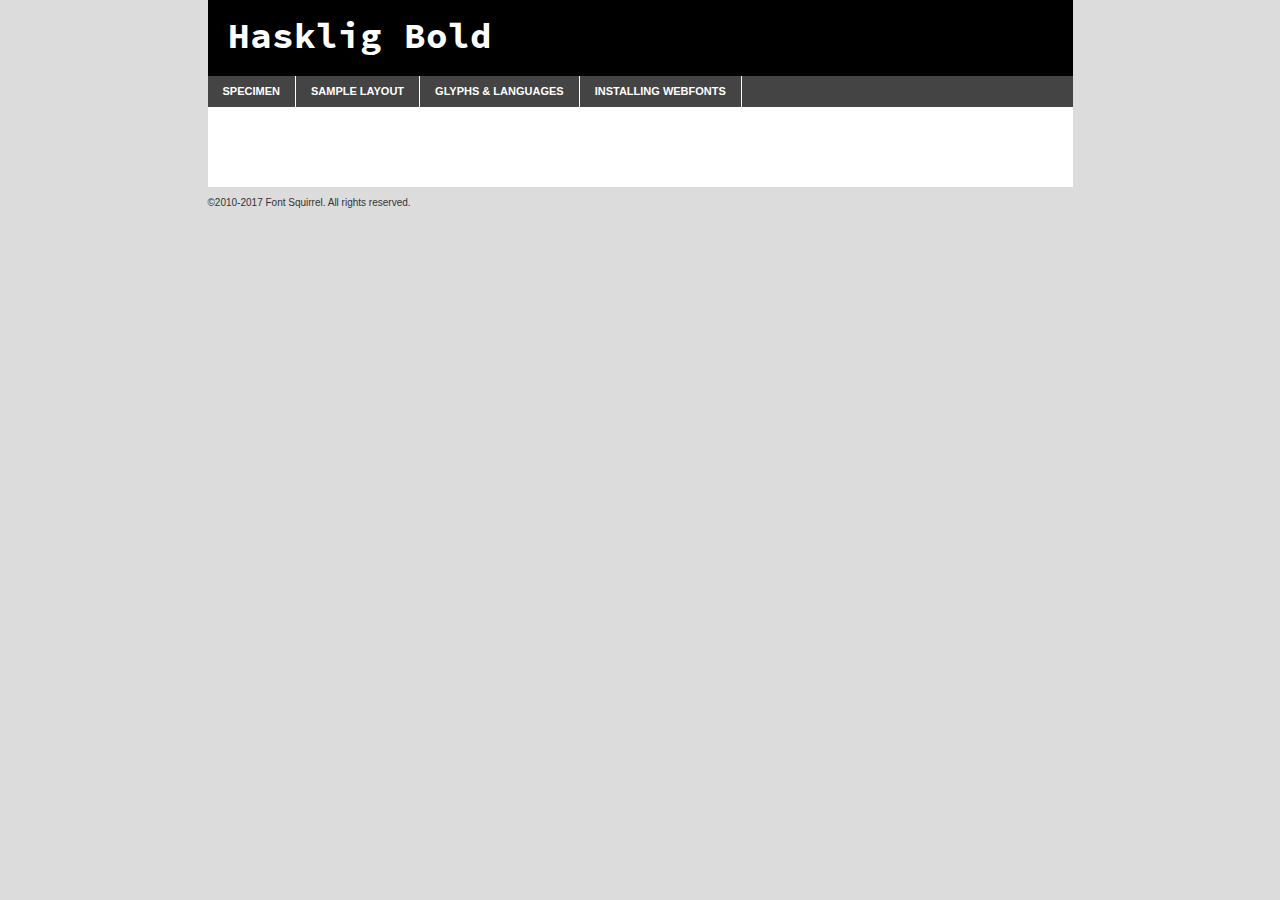
<file: utils/html/.assets/hasklig-webfont/hasklig-nerd-font-bold-demo.html>
<!DOCTYPE html PUBLIC "-//W3C//DTD XHTML 1.0 Transitional//EN"
	"http://www.w3.org/TR/xhtml1/DTD/xhtml1-transitional.dtd">

<html xmlns="http://www.w3.org/1999/xhtml" xml:lang="en" lang="en">
<head>
	<meta http-equiv="Content-Type" content="text/html; charset=utf-8" />
	<script src="http://ajax.googleapis.com/ajax/libs/jquery/1.7.2/jquery.min.js" type="text/javascript" charset="utf-8"></script>
	<script type="text/javascript">
	(function($){$.fn.easyTabs=function(option){var param=jQuery.extend({fadeSpeed:"fast",defaultContent:1,activeClass:'active'},option);$(this).each(function(){var thisId="#"+this.id;if(param.defaultContent==''){param.defaultContent=1;}
	if(typeof param.defaultContent=="number")
	{var defaultTab=$(thisId+" .tabs li:eq("+(param.defaultContent-1)+") a").attr('href').substr(1);}else{var defaultTab=param.defaultContent;}
	$(thisId+" .tabs li a").each(function(){var tabToHide=$(this).attr('href').substr(1);$("#"+tabToHide).addClass('easytabs-tab-content');});hideAll();changeContent(defaultTab);function hideAll(){$(thisId+" .easytabs-tab-content").hide();}
	function changeContent(tabId){hideAll();$(thisId+" .tabs li").removeClass(param.activeClass);$(thisId+" .tabs li a[href=#"+tabId+"]").closest('li').addClass(param.activeClass);if(param.fadeSpeed!="none")
	{$(thisId+" #"+tabId).fadeIn(param.fadeSpeed);}else{$(thisId+" #"+tabId).show();}}
	$(thisId+" .tabs li").click(function(){var tabId=$(this).find('a').attr('href').substr(1);changeContent(tabId);return false;});});}})(jQuery);
	</script>
	<link rel="stylesheet" href="specimen_files/specimen_stylesheet.css" type="text/css" charset="utf-8" />
	<link rel="stylesheet" href="stylesheet.css" type="text/css" charset="utf-8" />

	<style type="text/css">
					body{
				font-family: 'haskligbold';
							}
		</style>

	<title>Hasklig Bold Specimen</title>
	
	
	<script type="text/javascript" charset="utf-8">
		$(document).ready(function() {
			$('#container').easyTabs({defaultContent:1});
		});
	</script>
</head>

<body>
<div id="container">
	<div id="header">
		Hasklig Bold	</div>
	<ul class="tabs">
		<li><a href="#specimen">Specimen</a></li>
		<li><a href="#layout">Sample Layout</a></li>
				<li><a href="#glyphs">Glyphs &amp; Languages</a></li>
		<li><a href="#installing">Installing Webfonts</a></li>
		
	</ul>
	
	<div id="main_content">

		
			<div id="specimen">
		
				<div class="section">
					<div class="grid12 firstcol">
						<div class="huge">AaBb</div>
					</div>
				</div>
		
				<div class="section">
					<div class="glyph_range">A&#x200B;B&#x200b;C&#x200b;D&#x200b;E&#x200b;F&#x200b;G&#x200b;H&#x200b;I&#x200b;J&#x200b;K&#x200b;L&#x200b;M&#x200b;N&#x200b;O&#x200b;P&#x200b;Q&#x200b;R&#x200b;S&#x200b;T&#x200b;U&#x200b;V&#x200b;W&#x200b;X&#x200b;Y&#x200b;Z&#x200b;a&#x200b;b&#x200b;c&#x200b;d&#x200b;e&#x200b;f&#x200b;g&#x200b;h&#x200b;i&#x200b;j&#x200b;k&#x200b;l&#x200b;m&#x200b;n&#x200b;o&#x200b;p&#x200b;q&#x200b;r&#x200b;s&#x200b;t&#x200b;u&#x200b;v&#x200b;w&#x200b;x&#x200b;y&#x200b;z&#x200b;1&#x200b;2&#x200b;3&#x200b;4&#x200b;5&#x200b;6&#x200b;7&#x200b;8&#x200b;9&#x200b;0&#x200b;&amp;&#x200b;.&#x200b;,&#x200b;?&#x200b;!&#x200b;&#64;&#x200b;(&#x200b;)&#x200b;#&#x200b;$&#x200b;%&#x200b;*&#x200b;+&#x200b;-&#x200b;=&#x200b;:&#x200b;;</div>
				</div>
				<div class="section">
					<div class="grid12 firstcol">
						<table class="sample_table">
							<tr><td>10</td><td class="size10">abcdefghijklmnopqrstuvwxyzABCDEFGHIJKLMNOPQRSTUVWXYZ0123456789abcdefghijklmnopqrstuvwxyzABCDEFGHIJKLMNOPQRSTUVWXYZ0123456789abcdefghijklmnopqrstuvwxyzABCDEFGHIJKLMNOPQRSTUVWXYZ</td></tr>
							<tr><td>11</td><td class="size11">abcdefghijklmnopqrstuvwxyzABCDEFGHIJKLMNOPQRSTUVWXYZ0123456789abcdefghijklmnopqrstuvwxyzABCDEFGHIJKLMNOPQRSTUVWXYZ0123456789abcdefghijklmnopqrstuvwxyzABCDEFGHIJKLMNOPQRSTUVWXYZ</td></tr>
							<tr><td>12</td><td class="size12">abcdefghijklmnopqrstuvwxyzABCDEFGHIJKLMNOPQRSTUVWXYZ0123456789abcdefghijklmnopqrstuvwxyzABCDEFGHIJKLMNOPQRSTUVWXYZ0123456789abcdefghijklmnopqrstuvwxyzABCDEFGHIJKLMNOPQRSTUVWXYZ</td></tr>
							<tr><td>13</td><td class="size13">abcdefghijklmnopqrstuvwxyzABCDEFGHIJKLMNOPQRSTUVWXYZ0123456789abcdefghijklmnopqrstuvwxyzABCDEFGHIJKLMNOPQRSTUVWXYZ0123456789abcdefghijklmnopqrstuvwxyzABCDEFGHIJKLMNOPQRSTUVWXYZ</td></tr>
							<tr><td>14</td><td class="size14">abcdefghijklmnopqrstuvwxyzABCDEFGHIJKLMNOPQRSTUVWXYZ0123456789abcdefghijklmnopqrstuvwxyzABCDEFGHIJKLMNOPQRSTUVWXYZ0123456789abcdefghijklmnopqrstuvwxyzABCDEFGHIJKLMNOPQRSTUVWXYZ</td></tr>
							<tr><td>16</td><td class="size16">abcdefghijklmnopqrstuvwxyzABCDEFGHIJKLMNOPQRSTUVWXYZ0123456789abcdefghijklmnopqrstuvwxyzABCDEFGHIJKLMNOPQRSTUVWXYZ</td></tr>
							<tr><td>18</td><td class="size18">abcdefghijklmnopqrstuvwxyzABCDEFGHIJKLMNOPQRSTUVWXYZ0123456789abcdefghijklmnopqrstuvwxyzABCDEFGHIJKLMNOPQRSTUVWXYZ</td></tr>
							<tr><td>20</td><td class="size20">abcdefghijklmnopqrstuvwxyzABCDEFGHIJKLMNOPQRSTUVWXYZ0123456789abcdefghijklmnopqrstuvwxyzABCDEFGHIJKLMNOPQRSTUVWXYZ</td></tr>
							<tr><td>24</td><td class="size24">abcdefghijklmnopqrstuvwxyzABCDEFGHIJKLMNOPQRSTUVWXYZ0123456789abcdefghijklmnopqrstuvwxyzABCDEFGHIJKLMNOPQRSTUVWXYZ</td></tr>
							<tr><td>30</td><td class="size30">abcdefghijklmnopqrstuvwxyzABCDEFGHIJKLMNOPQRSTUVWXYZ0123456789abcdefghijklmnopqrstuvwxyzABCDEFGHIJKLMNOPQRSTUVWXYZ</td></tr>
							<tr><td>36</td><td class="size36">abcdefghijklmnopqrstuvwxyzABCDEFGHIJKLMNOPQRSTUVWXYZ0123456789abcdefghijklmnopqrstuvwxyzABCDEFGHIJKLMNOPQRSTUVWXYZ</td></tr>
							<tr><td>48</td><td class="size48">abcdefghijklmnopqrstuvwxyzABCDEFGHIJKLMNOPQRSTUVWXYZ0123456789abcdefghijklmnopqrstuvwxyzABCDEFGHIJKLMNOPQRSTUVWXYZ</td></tr>
							<tr><td>60</td><td class="size60">abcdefghijklmnopqrstuvwxyzABCDEFGHIJKLMNOPQRSTUVWXYZ0123456789abcdefghijklmnopqrstuvwxyzABCDEFGHIJKLMNOPQRSTUVWXYZ</td></tr>
							<tr><td>72</td><td class="size72">abcdefghijklmnopqrstuvwxyzABCDEFGHIJKLMNOPQRSTUVWXYZ0123456789abcdefghijklmnopqrstuvwxyzABCDEFGHIJKLMNOPQRSTUVWXYZ</td></tr>
							<tr><td>90</td><td class="size90">abcdefghijklmnopqrstuvwxyzABCDEFGHIJKLMNOPQRSTUVWXYZ0123456789abcdefghijklmnopqrstuvwxyzABCDEFGHIJKLMNOPQRSTUVWXYZ</td></tr>
						</table>
				
					</div>
			
				</div>
		
		
		
								<div class="section" id="bodycomparison">


										<div id="xheight">
				<div class="fontbody">&#x25FC;&#x25FC;&#x25FC;&#x25FC;&#x25FC;&#x25FC;&#x25FC;&#x25FC;&#x25FC;&#x25FC;&#x25FC;&#x25FC;&#x25FC;&#x25FC;&#x25FC;&#x25FC;&#x25FC;&#x25FC;&#x25FC;&#x25FC;&#x25FC;&#x25FC;&#x25FC;&#x25FC;&#x25FC;&#x25FC;&#x25FC;&#x25FC;&#x25FC;&#x25FC;&#x25FC;&#x25FC;&#x25FC;&#x25FC;&#x25FC;&#x25FC;&#x25FC;&#x25FC;&#x25FC;&#x25FC;&#x25FC;&#x25FC;&#x25FC;&#x25FC;&#x25FC;&#x25FC;&#x25FC;&#x25FC;&#x25FC;&#x25FC;&#x25FC;&#x25FC;&#x25FC;&#x25FC;&#x25FC;&#x25FC;&#x25FC;&#x25FC;&#x25FC;&#x25FC;&#x25FC;&#x25FC;&#x25FC;&#x25FC;&#x25FC;&#x25FC;&#x25FC;&#x25FC;&#x25FC;&#x25FC;&#x25FC;&#x25FC;&#x25FC;&#x25FC;&#x25FC;&#x25FC;&#x25FC;&#x25FC;&#x25FC;&#x25FC;&#x25FC;&#x25FC;&#x25FC;&#x25FC;&#x25FC;&#x25FC;&#x25FC;&#x25FC;&#x25FC;&#x25FC;&#x25FC;&#x25FC;&#x25FC;&#x25FC;&#x25FC;&#x25FC;&#x25FC;&#x25FC;&#x25FC;body</div><div class="arialbody">body</div><div class="verdanabody">body</div><div class="georgiabody">body</div></div>
										<div class="fontbody" style="z-index:1">
											body<span>Hasklig Bold</span>
										</div>
										<div class="arialbody" style="z-index:1">
											body<span>Arial</span>
										</div>
										<div class="verdanabody" style="z-index:1">
											body<span>Verdana</span>
										</div>
										<div class="georgiabody" style="z-index:1">
											body<span>Georgia</span>
										</div>



								</div>
		
		
				<div class="section psample psample_row1" id="">
					
					<div class="grid2 firstcol">
						<p class="size10"><span>10.</span>Aenean lacinia bibendum nulla sed consectetur. Fusce dapibus, tellus ac cursus commodo, tortor mauris condimentum nibh, ut fermentum massa justo sit amet risus. Nullam id dolor id nibh ultricies vehicula ut id elit. Cum sociis natoque penatibus et magnis dis parturient montes, nascetur ridiculus mus. Nulla vitae elit libero, a pharetra augue.</p>
			
					</div>
					<div class="grid3">
						<p class="size11"><span>11.</span>Aenean lacinia bibendum nulla sed consectetur. Fusce dapibus, tellus ac cursus commodo, tortor mauris condimentum nibh, ut fermentum massa justo sit amet risus. Nullam id dolor id nibh ultricies vehicula ut id elit. Cum sociis natoque penatibus et magnis dis parturient montes, nascetur ridiculus mus. Nulla vitae elit libero, a pharetra augue.</p>
			
					</div>
					<div class="grid3">
						<p class="size12"><span>12.</span>Aenean lacinia bibendum nulla sed consectetur. Fusce dapibus, tellus ac cursus commodo, tortor mauris condimentum nibh, ut fermentum massa justo sit amet risus. Nullam id dolor id nibh ultricies vehicula ut id elit. Cum sociis natoque penatibus et magnis dis parturient montes, nascetur ridiculus mus. Nulla vitae elit libero, a pharetra augue.</p>
			
					</div>
					<div class="grid4">
						<p class="size13"><span>13.</span>Aenean lacinia bibendum nulla sed consectetur. Fusce dapibus, tellus ac cursus commodo, tortor mauris condimentum nibh, ut fermentum massa justo sit amet risus. Nullam id dolor id nibh ultricies vehicula ut id elit. Cum sociis natoque penatibus et magnis dis parturient montes, nascetur ridiculus mus. Nulla vitae elit libero, a pharetra augue.</p>
			
					</div>
					<div class="white_blend"></div>
					
				</div>
				<div class="section psample psample_row2" id="">
					<div class="grid3 firstcol">
						<p class="size14"><span>14.</span>Aenean lacinia bibendum nulla sed consectetur. Fusce dapibus, tellus ac cursus commodo, tortor mauris condimentum nibh, ut fermentum massa justo sit amet risus. Nullam id dolor id nibh ultricies vehicula ut id elit. Cum sociis natoque penatibus et magnis dis parturient montes, nascetur ridiculus mus. Nulla vitae elit libero, a pharetra augue.</p>
			
					</div>
					<div class="grid4">
						<p class="size16"><span>16.</span>Aenean lacinia bibendum nulla sed consectetur. Fusce dapibus, tellus ac cursus commodo, tortor mauris condimentum nibh, ut fermentum massa justo sit amet risus. Nullam id dolor id nibh ultricies vehicula ut id elit. Cum sociis natoque penatibus et magnis dis parturient montes, nascetur ridiculus mus. Nulla vitae elit libero, a pharetra augue.</p>
			
					</div>
					<div class="grid5">
						<p class="size18"><span>18.</span>Aenean lacinia bibendum nulla sed consectetur. Fusce dapibus, tellus ac cursus commodo, tortor mauris condimentum nibh, ut fermentum massa justo sit amet risus. Nullam id dolor id nibh ultricies vehicula ut id elit. Cum sociis natoque penatibus et magnis dis parturient montes, nascetur ridiculus mus. Nulla vitae elit libero, a pharetra augue.</p>
			
					</div>

					<div class="white_blend"></div>

				</div>
				
				<div class="section psample psample_row3" id="">
					<div class="grid5 firstcol">
						<p class="size20"><span>20.</span>Aenean lacinia bibendum nulla sed consectetur. Fusce dapibus, tellus ac cursus commodo, tortor mauris condimentum nibh, ut fermentum massa justo sit amet risus. Nullam id dolor id nibh ultricies vehicula ut id elit. Cum sociis natoque penatibus et magnis dis parturient montes, nascetur ridiculus mus. Nulla vitae elit libero, a pharetra augue.</p>
					</div>
					<div class="grid7">
						<p class="size24"><span>24.</span>Aenean lacinia bibendum nulla sed consectetur. Fusce dapibus, tellus ac cursus commodo, tortor mauris condimentum nibh, ut fermentum massa justo sit amet risus. Nullam id dolor id nibh ultricies vehicula ut id elit. Cum sociis natoque penatibus et magnis dis parturient montes, nascetur ridiculus mus. Nulla vitae elit libero, a pharetra augue.</p>
					</div>
					
					<div class="white_blend"></div>
					
				</div>
				
				<div class="section psample psample_row4" id="">
					<div class="grid12 firstcol">
						<p class="size30"><span>30.</span>Aenean lacinia bibendum nulla sed consectetur. Fusce dapibus, tellus ac cursus commodo, tortor mauris condimentum nibh, ut fermentum massa justo sit amet risus. Nullam id dolor id nibh ultricies vehicula ut id elit. Cum sociis natoque penatibus et magnis dis parturient montes, nascetur ridiculus mus. Nulla vitae elit libero, a pharetra augue.</p>
					</div>
					<div class="white_blend"></div>
					
				</div>
				
				
				
				<div class="section psample psample_row1 fullreverse">
					<div class="grid2 firstcol">
						<p class="size10"><span>10.</span>Aenean lacinia bibendum nulla sed consectetur. Fusce dapibus, tellus ac cursus commodo, tortor mauris condimentum nibh, ut fermentum massa justo sit amet risus. Nullam id dolor id nibh ultricies vehicula ut id elit. Cum sociis natoque penatibus et magnis dis parturient montes, nascetur ridiculus mus. Nulla vitae elit libero, a pharetra augue.</p>
			
					</div>
					<div class="grid3">
						<p class="size11"><span>11.</span>Aenean lacinia bibendum nulla sed consectetur. Fusce dapibus, tellus ac cursus commodo, tortor mauris condimentum nibh, ut fermentum massa justo sit amet risus. Nullam id dolor id nibh ultricies vehicula ut id elit. Cum sociis natoque penatibus et magnis dis parturient montes, nascetur ridiculus mus. Nulla vitae elit libero, a pharetra augue.</p>
			
					</div>
					<div class="grid3">
						<p class="size12"><span>12.</span>Aenean lacinia bibendum nulla sed consectetur. Fusce dapibus, tellus ac cursus commodo, tortor mauris condimentum nibh, ut fermentum massa justo sit amet risus. Nullam id dolor id nibh ultricies vehicula ut id elit. Cum sociis natoque penatibus et magnis dis parturient montes, nascetur ridiculus mus. Nulla vitae elit libero, a pharetra augue.</p>
			
					</div>
					<div class="grid4">
						<p class="size13"><span>13.</span>Aenean lacinia bibendum nulla sed consectetur. Fusce dapibus, tellus ac cursus commodo, tortor mauris condimentum nibh, ut fermentum massa justo sit amet risus. Nullam id dolor id nibh ultricies vehicula ut id elit. Cum sociis natoque penatibus et magnis dis parturient montes, nascetur ridiculus mus. Nulla vitae elit libero, a pharetra augue.</p>
			
					</div>
					<div class="black_blend"></div>
					
				</div>
				
				<div class="section psample psample_row2 fullreverse">
					<div class="grid3 firstcol">
						<p class="size14"><span>14.</span>Aenean lacinia bibendum nulla sed consectetur. Fusce dapibus, tellus ac cursus commodo, tortor mauris condimentum nibh, ut fermentum massa justo sit amet risus. Nullam id dolor id nibh ultricies vehicula ut id elit. Cum sociis natoque penatibus et magnis dis parturient montes, nascetur ridiculus mus. Nulla vitae elit libero, a pharetra augue.</p>
			
					</div>
					<div class="grid4">
						<p class="size16"><span>16.</span>Aenean lacinia bibendum nulla sed consectetur. Fusce dapibus, tellus ac cursus commodo, tortor mauris condimentum nibh, ut fermentum massa justo sit amet risus. Nullam id dolor id nibh ultricies vehicula ut id elit. Cum sociis natoque penatibus et magnis dis parturient montes, nascetur ridiculus mus. Nulla vitae elit libero, a pharetra augue.</p>
			
					</div>
					<div class="grid5">
						<p class="size18"><span>18.</span>Aenean lacinia bibendum nulla sed consectetur. Fusce dapibus, tellus ac cursus commodo, tortor mauris condimentum nibh, ut fermentum massa justo sit amet risus. Nullam id dolor id nibh ultricies vehicula ut id elit. Cum sociis natoque penatibus et magnis dis parturient montes, nascetur ridiculus mus. Nulla vitae elit libero, a pharetra augue.</p>
			
					</div>
					<div class="black_blend"></div>

				</div>
				
				<div class="section psample fullreverse psample_row3" id="">
					<div class="grid5 firstcol">
						<p class="size20"><span>20.</span>Aenean lacinia bibendum nulla sed consectetur. Fusce dapibus, tellus ac cursus commodo, tortor mauris condimentum nibh, ut fermentum massa justo sit amet risus. Nullam id dolor id nibh ultricies vehicula ut id elit. Cum sociis natoque penatibus et magnis dis parturient montes, nascetur ridiculus mus. Nulla vitae elit libero, a pharetra augue.</p>
					</div>
					<div class="grid7">
						<p class="size24"><span>24.</span>Aenean lacinia bibendum nulla sed consectetur. Fusce dapibus, tellus ac cursus commodo, tortor mauris condimentum nibh, ut fermentum massa justo sit amet risus. Nullam id dolor id nibh ultricies vehicula ut id elit. Cum sociis natoque penatibus et magnis dis parturient montes, nascetur ridiculus mus. Nulla vitae elit libero, a pharetra augue.</p>
					</div>
					
					<div class="black_blend"></div>
					
				</div>
				
				<div class="section psample fullreverse psample_row4" id="" style="border-bottom: 20px #000 solid;">
					<div class="grid12 firstcol">
						<p class="size30"><span>30.</span>Aenean lacinia bibendum nulla sed consectetur. Fusce dapibus, tellus ac cursus commodo, tortor mauris condimentum nibh, ut fermentum massa justo sit amet risus. Nullam id dolor id nibh ultricies vehicula ut id elit. Cum sociis natoque penatibus et magnis dis parturient montes, nascetur ridiculus mus. Nulla vitae elit libero, a pharetra augue.</p>
					</div>
					<div class="black_blend"></div>
					
				</div>
				
				
				
				
			</div>
			
			<div id="layout">
				
				<div class="section">
					
					<div class="grid12 firstcol">
						<h1>Lorem Ipsum Dolor</h1>
						<h2>Etiam porta sem malesuada magna mollis euismod</h2>
						
						<p class="byline">By <a href="#link">Aenean Lacinia</a></p>
					</div>
				</div>
				<div class="section">
					<div class="grid8 firstcol">
						<p class="large">Donec sed odio dui. Morbi leo risus, porta ac consectetur ac, vestibulum at eros. Fusce dapibus, tellus ac cursus commodo, tortor mauris condimentum nibh, ut fermentum massa justo sit amet risus. </p>

						
						<h3>Pellentesque ornare sem</h3>

						<p>Maecenas sed diam eget risus varius blandit sit amet non magna. Maecenas faucibus mollis interdum. Donec ullamcorper nulla non metus auctor fringilla. Nullam id dolor id nibh ultricies vehicula ut id elit. Nullam id dolor id nibh ultricies vehicula ut id elit. </p>

						<p>Aenean eu leo quam. Pellentesque ornare sem lacinia quam venenatis vestibulum. Lorem ipsum dolor sit amet, consectetur adipiscing elit. Cum sociis natoque penatibus et magnis dis parturient montes, nascetur ridiculus mus. </p>

						<p>Nulla vitae elit libero, a pharetra augue. Praesent commodo cursus magna, vel scelerisque nisl consectetur et. Aenean lacinia bibendum nulla sed consectetur. </p>

						<p>Nullam quis risus eget urna mollis ornare vel eu leo. Nullam quis risus eget urna mollis ornare vel eu leo. Maecenas sed diam eget risus varius blandit sit amet non magna. Donec ullamcorper nulla non metus auctor fringilla. </p>

						<h3>Cras mattis consectetur</h3>

						<p>Aenean eu leo quam. Pellentesque ornare sem lacinia quam venenatis vestibulum. Aenean lacinia bibendum nulla sed consectetur. Integer posuere erat a ante venenatis dapibus posuere velit aliquet. Cras mattis consectetur purus sit amet fermentum. </p>

						<p>Nullam id dolor id nibh ultricies vehicula ut id elit. Nullam quis risus eget urna mollis ornare vel eu leo. Cras mattis consectetur purus sit amet fermentum.</p>
					</div>
					
					<div class="grid4 sidebar">
						
						<div class="box reverse">
							<p class="last">Nullam quis risus eget urna mollis ornare vel eu leo. Donec ullamcorper nulla non metus auctor fringilla. Cras mattis consectetur purus sit amet fermentum. Sed posuere consectetur est at lobortis. Lorem ipsum dolor sit amet, consectetur adipiscing elit. </p>
						</div>
						
						<p class="caption">Maecenas sed diam eget risus varius.</p>

						<p>Vestibulum id ligula porta felis euismod semper. Integer posuere erat a ante venenatis dapibus posuere velit aliquet. Vestibulum id ligula porta felis euismod semper. Sed posuere consectetur est at lobortis. Maecenas sed diam eget risus varius blandit sit amet non magna. Fusce dapibus, tellus ac cursus commodo, tortor mauris condimentum nibh, ut fermentum massa justo sit amet risus. </p>

					

						<p>Duis mollis, est non commodo luctus, nisi erat porttitor ligula, eget lacinia odio sem nec elit. Aenean lacinia bibendum nulla sed consectetur. Vivamus sagittis lacus vel augue laoreet rutrum faucibus dolor auctor. Aenean lacinia bibendum nulla sed consectetur. Nullam quis risus eget urna mollis ornare vel eu leo. </p>

						<p>Praesent commodo cursus magna, vel scelerisque nisl consectetur et. Donec ullamcorper nulla non metus auctor fringilla. Maecenas faucibus mollis interdum. Fusce dapibus, tellus ac cursus commodo, tortor mauris condimentum nibh, ut fermentum massa justo sit amet risus. </p>

					</div>
				</div>
				
			</div>


			



		<div id="glyphs">
			<div class="section">
				<div class="grid12 firstcol">
			
				<h1>Language Support</h1>
				<p>The subset of Hasklig Bold in this kit supports the following languages:<br />
			
					Albanian, Basque, Breton, Chamorro, Danish, Dutch, English, Faroese, Finnish, French, Frisian, Galician, German, Icelandic, Italian, Malagasy, Norwegian, Portuguese, Spanish, Alsatian, Aragonese, Arapaho, Arrernte, Asturian, Aymara, Bislama, Cebuano, Corsican, Fijian, French_creole, Genoese, Gilbertese, Greenlandic, Haitian_creole, Hiligaynon, Hmong, Hopi, Ibanag, Iloko_ilokano, Indonesian, Interglossa_glosa, Interlingua, Irish_gaelic, Jerriais, Lojban, Lombard, Luxembourgeois, Manx, Mohawk, Norfolk_pitcairnese, Occitan, Oromo, Pangasinan, Papiamento, Piedmontese, Potawatomi, Rhaeto-romance, Romansh, Rotokas, Sami_lule, Samoan, Sardinian, Scots_gaelic, Seychelles_creole, Shona, Sicilian, Somali, Southern_ndebele, Swahili, Swati_swazi, Tagalog_filipino_pilipino, Tetum, Tok_pisin, Uyghur_latinized, Volapuk, Walloon, Warlpiri, Xhosa, Yapese, Zulu, Latinbasic, Ubasic, Demo				</p>
				<h1>Glyph Chart</h1>
				<p>The subset of Hasklig Bold in this kit includes all the glyphs listed below. Unicode entities are included above each glyph to help you insert individual characters into your layout.</p>
				<div id="glyph_chart">
			
																				 <div><p>&amp;#32;</p>&#32;</div>
																				 <div><p>&amp;#33;</p>&#33;</div>
																				 <div><p>&amp;#34;</p>&#34;</div>
																				 <div><p>&amp;#35;</p>&#35;</div>
																				 <div><p>&amp;#36;</p>&#36;</div>
																				 <div><p>&amp;#37;</p>&#37;</div>
																				 <div><p>&amp;#38;</p>&#38;</div>
																				 <div><p>&amp;#39;</p>&#39;</div>
																				 <div><p>&amp;#40;</p>&#40;</div>
																				 <div><p>&amp;#41;</p>&#41;</div>
																				 <div><p>&amp;#42;</p>&#42;</div>
																				 <div><p>&amp;#43;</p>&#43;</div>
																				 <div><p>&amp;#44;</p>&#44;</div>
																				 <div><p>&amp;#45;</p>&#45;</div>
																				 <div><p>&amp;#46;</p>&#46;</div>
																				 <div><p>&amp;#47;</p>&#47;</div>
																				 <div><p>&amp;#48;</p>&#48;</div>
																				 <div><p>&amp;#49;</p>&#49;</div>
																				 <div><p>&amp;#50;</p>&#50;</div>
																				 <div><p>&amp;#51;</p>&#51;</div>
																				 <div><p>&amp;#52;</p>&#52;</div>
																				 <div><p>&amp;#53;</p>&#53;</div>
																				 <div><p>&amp;#54;</p>&#54;</div>
																				 <div><p>&amp;#55;</p>&#55;</div>
																				 <div><p>&amp;#56;</p>&#56;</div>
																				 <div><p>&amp;#57;</p>&#57;</div>
																				 <div><p>&amp;#58;</p>&#58;</div>
																				 <div><p>&amp;#59;</p>&#59;</div>
																				 <div><p>&amp;#60;</p>&#60;</div>
																				 <div><p>&amp;#61;</p>&#61;</div>
																				 <div><p>&amp;#62;</p>&#62;</div>
																				 <div><p>&amp;#63;</p>&#63;</div>
																				 <div><p>&amp;#64;</p>&#64;</div>
																				 <div><p>&amp;#65;</p>&#65;</div>
																				 <div><p>&amp;#66;</p>&#66;</div>
																				 <div><p>&amp;#67;</p>&#67;</div>
																				 <div><p>&amp;#68;</p>&#68;</div>
																				 <div><p>&amp;#69;</p>&#69;</div>
																				 <div><p>&amp;#70;</p>&#70;</div>
																				 <div><p>&amp;#71;</p>&#71;</div>
																				 <div><p>&amp;#72;</p>&#72;</div>
																				 <div><p>&amp;#73;</p>&#73;</div>
																				 <div><p>&amp;#74;</p>&#74;</div>
																				 <div><p>&amp;#75;</p>&#75;</div>
																				 <div><p>&amp;#76;</p>&#76;</div>
																				 <div><p>&amp;#77;</p>&#77;</div>
																				 <div><p>&amp;#78;</p>&#78;</div>
																				 <div><p>&amp;#79;</p>&#79;</div>
																				 <div><p>&amp;#80;</p>&#80;</div>
																				 <div><p>&amp;#81;</p>&#81;</div>
																				 <div><p>&amp;#82;</p>&#82;</div>
																				 <div><p>&amp;#83;</p>&#83;</div>
																				 <div><p>&amp;#84;</p>&#84;</div>
																				 <div><p>&amp;#85;</p>&#85;</div>
																				 <div><p>&amp;#86;</p>&#86;</div>
																				 <div><p>&amp;#87;</p>&#87;</div>
																				 <div><p>&amp;#88;</p>&#88;</div>
																				 <div><p>&amp;#89;</p>&#89;</div>
																				 <div><p>&amp;#90;</p>&#90;</div>
																				 <div><p>&amp;#91;</p>&#91;</div>
																				 <div><p>&amp;#92;</p>&#92;</div>
																				 <div><p>&amp;#93;</p>&#93;</div>
																				 <div><p>&amp;#94;</p>&#94;</div>
																				 <div><p>&amp;#95;</p>&#95;</div>
																				 <div><p>&amp;#96;</p>&#96;</div>
																				 <div><p>&amp;#97;</p>&#97;</div>
																				 <div><p>&amp;#98;</p>&#98;</div>
																				 <div><p>&amp;#99;</p>&#99;</div>
																				 <div><p>&amp;#100;</p>&#100;</div>
																				 <div><p>&amp;#101;</p>&#101;</div>
																				 <div><p>&amp;#102;</p>&#102;</div>
																				 <div><p>&amp;#103;</p>&#103;</div>
																				 <div><p>&amp;#104;</p>&#104;</div>
																				 <div><p>&amp;#105;</p>&#105;</div>
																				 <div><p>&amp;#106;</p>&#106;</div>
																				 <div><p>&amp;#107;</p>&#107;</div>
																				 <div><p>&amp;#108;</p>&#108;</div>
																				 <div><p>&amp;#109;</p>&#109;</div>
																				 <div><p>&amp;#110;</p>&#110;</div>
																				 <div><p>&amp;#111;</p>&#111;</div>
																				 <div><p>&amp;#112;</p>&#112;</div>
																				 <div><p>&amp;#113;</p>&#113;</div>
																				 <div><p>&amp;#114;</p>&#114;</div>
																				 <div><p>&amp;#115;</p>&#115;</div>
																				 <div><p>&amp;#116;</p>&#116;</div>
																				 <div><p>&amp;#117;</p>&#117;</div>
																				 <div><p>&amp;#118;</p>&#118;</div>
																				 <div><p>&amp;#119;</p>&#119;</div>
																				 <div><p>&amp;#120;</p>&#120;</div>
																				 <div><p>&amp;#121;</p>&#121;</div>
																				 <div><p>&amp;#122;</p>&#122;</div>
																				 <div><p>&amp;#123;</p>&#123;</div>
																				 <div><p>&amp;#124;</p>&#124;</div>
																				 <div><p>&amp;#125;</p>&#125;</div>
																				 <div><p>&amp;#126;</p>&#126;</div>
																				 <div><p>&amp;#160;</p>&#160;</div>
																				 <div><p>&amp;#161;</p>&#161;</div>
																				 <div><p>&amp;#162;</p>&#162;</div>
																				 <div><p>&amp;#163;</p>&#163;</div>
																				 <div><p>&amp;#164;</p>&#164;</div>
																				 <div><p>&amp;#165;</p>&#165;</div>
																				 <div><p>&amp;#166;</p>&#166;</div>
																				 <div><p>&amp;#167;</p>&#167;</div>
																				 <div><p>&amp;#168;</p>&#168;</div>
																				 <div><p>&amp;#169;</p>&#169;</div>
																				 <div><p>&amp;#170;</p>&#170;</div>
																				 <div><p>&amp;#171;</p>&#171;</div>
																				 <div><p>&amp;#172;</p>&#172;</div>
																				 <div><p>&amp;#173;</p>&#173;</div>
																				 <div><p>&amp;#174;</p>&#174;</div>
																				 <div><p>&amp;#175;</p>&#175;</div>
																				 <div><p>&amp;#176;</p>&#176;</div>
																				 <div><p>&amp;#177;</p>&#177;</div>
																				 <div><p>&amp;#178;</p>&#178;</div>
																				 <div><p>&amp;#179;</p>&#179;</div>
																				 <div><p>&amp;#180;</p>&#180;</div>
																				 <div><p>&amp;#181;</p>&#181;</div>
																				 <div><p>&amp;#182;</p>&#182;</div>
																				 <div><p>&amp;#183;</p>&#183;</div>
																				 <div><p>&amp;#184;</p>&#184;</div>
																				 <div><p>&amp;#185;</p>&#185;</div>
																				 <div><p>&amp;#186;</p>&#186;</div>
																				 <div><p>&amp;#187;</p>&#187;</div>
																				 <div><p>&amp;#188;</p>&#188;</div>
																				 <div><p>&amp;#189;</p>&#189;</div>
																				 <div><p>&amp;#190;</p>&#190;</div>
																				 <div><p>&amp;#191;</p>&#191;</div>
																				 <div><p>&amp;#192;</p>&#192;</div>
																				 <div><p>&amp;#193;</p>&#193;</div>
																				 <div><p>&amp;#194;</p>&#194;</div>
																				 <div><p>&amp;#195;</p>&#195;</div>
																				 <div><p>&amp;#196;</p>&#196;</div>
																				 <div><p>&amp;#197;</p>&#197;</div>
																				 <div><p>&amp;#198;</p>&#198;</div>
																				 <div><p>&amp;#199;</p>&#199;</div>
																				 <div><p>&amp;#200;</p>&#200;</div>
																				 <div><p>&amp;#201;</p>&#201;</div>
																				 <div><p>&amp;#202;</p>&#202;</div>
																				 <div><p>&amp;#203;</p>&#203;</div>
																				 <div><p>&amp;#204;</p>&#204;</div>
																				 <div><p>&amp;#205;</p>&#205;</div>
																				 <div><p>&amp;#206;</p>&#206;</div>
																				 <div><p>&amp;#207;</p>&#207;</div>
																				 <div><p>&amp;#208;</p>&#208;</div>
																				 <div><p>&amp;#209;</p>&#209;</div>
																				 <div><p>&amp;#210;</p>&#210;</div>
																				 <div><p>&amp;#211;</p>&#211;</div>
																				 <div><p>&amp;#212;</p>&#212;</div>
																				 <div><p>&amp;#213;</p>&#213;</div>
																				 <div><p>&amp;#214;</p>&#214;</div>
																				 <div><p>&amp;#215;</p>&#215;</div>
																				 <div><p>&amp;#216;</p>&#216;</div>
																				 <div><p>&amp;#217;</p>&#217;</div>
																				 <div><p>&amp;#218;</p>&#218;</div>
																				 <div><p>&amp;#219;</p>&#219;</div>
																				 <div><p>&amp;#220;</p>&#220;</div>
																				 <div><p>&amp;#221;</p>&#221;</div>
																				 <div><p>&amp;#222;</p>&#222;</div>
																				 <div><p>&amp;#223;</p>&#223;</div>
																				 <div><p>&amp;#224;</p>&#224;</div>
																				 <div><p>&amp;#225;</p>&#225;</div>
																				 <div><p>&amp;#226;</p>&#226;</div>
																				 <div><p>&amp;#227;</p>&#227;</div>
																				 <div><p>&amp;#228;</p>&#228;</div>
																				 <div><p>&amp;#229;</p>&#229;</div>
																				 <div><p>&amp;#230;</p>&#230;</div>
																				 <div><p>&amp;#231;</p>&#231;</div>
																				 <div><p>&amp;#232;</p>&#232;</div>
																				 <div><p>&amp;#233;</p>&#233;</div>
																				 <div><p>&amp;#234;</p>&#234;</div>
																				 <div><p>&amp;#235;</p>&#235;</div>
																				 <div><p>&amp;#236;</p>&#236;</div>
																				 <div><p>&amp;#237;</p>&#237;</div>
																				 <div><p>&amp;#238;</p>&#238;</div>
																				 <div><p>&amp;#239;</p>&#239;</div>
																				 <div><p>&amp;#240;</p>&#240;</div>
																				 <div><p>&amp;#241;</p>&#241;</div>
																				 <div><p>&amp;#242;</p>&#242;</div>
																				 <div><p>&amp;#243;</p>&#243;</div>
																				 <div><p>&amp;#244;</p>&#244;</div>
																				 <div><p>&amp;#245;</p>&#245;</div>
																				 <div><p>&amp;#246;</p>&#246;</div>
																				 <div><p>&amp;#247;</p>&#247;</div>
																				 <div><p>&amp;#248;</p>&#248;</div>
																				 <div><p>&amp;#249;</p>&#249;</div>
																				 <div><p>&amp;#250;</p>&#250;</div>
																				 <div><p>&amp;#251;</p>&#251;</div>
																				 <div><p>&amp;#252;</p>&#252;</div>
																				 <div><p>&amp;#253;</p>&#253;</div>
																				 <div><p>&amp;#254;</p>&#254;</div>
																				 <div><p>&amp;#255;</p>&#255;</div>
																				 <div><p>&amp;#338;</p>&#338;</div>
																				 <div><p>&amp;#339;</p>&#339;</div>
																				 <div><p>&amp;#376;</p>&#376;</div>
																				 <div><p>&amp;#710;</p>&#710;</div>
																				 <div><p>&amp;#732;</p>&#732;</div>
																				 <div><p>&amp;#8192;</p>&#8192;</div>
																				 <div><p>&amp;#8193;</p>&#8193;</div>
																				 <div><p>&amp;#8194;</p>&#8194;</div>
																				 <div><p>&amp;#8195;</p>&#8195;</div>
																				 <div><p>&amp;#8196;</p>&#8196;</div>
																				 <div><p>&amp;#8197;</p>&#8197;</div>
																				 <div><p>&amp;#8198;</p>&#8198;</div>
																				 <div><p>&amp;#8199;</p>&#8199;</div>
																				 <div><p>&amp;#8200;</p>&#8200;</div>
																				 <div><p>&amp;#8201;</p>&#8201;</div>
																				 <div><p>&amp;#8202;</p>&#8202;</div>
																				 <div><p>&amp;#8208;</p>&#8208;</div>
																				 <div><p>&amp;#8209;</p>&#8209;</div>
																				 <div><p>&amp;#8210;</p>&#8210;</div>
																				 <div><p>&amp;#8211;</p>&#8211;</div>
																				 <div><p>&amp;#8212;</p>&#8212;</div>
																				 <div><p>&amp;#8216;</p>&#8216;</div>
																				 <div><p>&amp;#8217;</p>&#8217;</div>
																				 <div><p>&amp;#8218;</p>&#8218;</div>
																				 <div><p>&amp;#8220;</p>&#8220;</div>
																				 <div><p>&amp;#8221;</p>&#8221;</div>
																				 <div><p>&amp;#8222;</p>&#8222;</div>
																				 <div><p>&amp;#8226;</p>&#8226;</div>
																				 <div><p>&amp;#8230;</p>&#8230;</div>
																				 <div><p>&amp;#8239;</p>&#8239;</div>
																				 <div><p>&amp;#8249;</p>&#8249;</div>
																				 <div><p>&amp;#8250;</p>&#8250;</div>
																				 <div><p>&amp;#8287;</p>&#8287;</div>
																				 <div><p>&amp;#8364;</p>&#8364;</div>
																				 <div><p>&amp;#8482;</p>&#8482;</div>
																				 <div><p>&amp;#9724;</p>&#9724;</div>
																				 <div><p>&amp;#64257;</p>&#64257;</div>
																				 <div><p>&amp;#64258;</p>&#64258;</div>
																																																</div>	
				</div>
		
		
			</div>
		</div>
		
		
		<div id="specs">
			
		</div>
	
		<div id="installing">
			<div class="section">
				<div class="grid7 firstcol">
					<h1>Installing Webfonts</h1>
					
					<p>Webfonts are supported by all major browser platforms but not all in the same way. There are currently four different font formats that must be included in order to target all browsers. This includes TTF, WOFF, EOT and SVG.</p>
					
					<h2>1. Upload your webfonts</h2>
					<p>You must upload your webfont kit to your website. They should be in or near the same directory as your CSS files.</p>
					
					<h2>2. Include the webfont stylesheet</h2>
					<p>A special CSS @font-face declaration helps the various browsers select the appropriate font it needs without causing you a bunch of headaches. Learn more about this syntax by reading the <a href="https://www.fontspring.com/blog/further-hardening-of-the-bulletproof-syntax">Fontspring blog post</a> about it. The code for it is as follows:</p>


<code>
@font-face{ 
	font-family: 'MyWebFont';
	src: url('WebFont.eot');
	src: url('WebFont.eot?#iefix') format('embedded-opentype'),
	     url('WebFont.woff') format('woff'),
	     url('WebFont.ttf') format('truetype'),
	     url('WebFont.svg#webfont') format('svg');
}
</code>

	<p>We've already gone ahead and generated the code for you. All you have to do is link to the stylesheet in your HTML, like this:</p>
	<code>&lt;link rel=&quot;stylesheet&quot; href=&quot;stylesheet.css&quot; type=&quot;text/css&quot; charset=&quot;utf-8&quot; /&gt;</code>

					<h2>3. Modify your own stylesheet</h2>
					<p>To take advantage of your new fonts, you must tell your stylesheet to use them. Look at the original @font-face declaration above and find the property called "font-family." The name linked there will be what you use to reference the font. Prepend that webfont name to the font stack in the "font-family" property, inside the selector you want to change. For example:</p>
<code>p { font-family: 'WebFont', Arial, sans-serif; }</code>

<h2>4. Test</h2>
<p>Getting webfonts to work cross-browser <em>can</em> be tricky. Use the information in the sidebar to help you if you find that fonts aren't loading in a particular browser.</p>
				</div>
				
				<div class="grid5 sidebar">
					<div class="box">
						<h2>Troubleshooting<br />Font-Face Problems</h2>
						<p>Having trouble getting your webfonts to load in your new website? Here are some tips to sort out what might be the problem.</p>

						<h3>Fonts not showing in any browser</h3>

						<p>This sounds like you need to work on the plumbing. You either did not upload the fonts to the correct directory, or you did not link the fonts properly in the CSS. If you've confirmed that all this is correct and you still have a problem, take a look at your .htaccess file and see if requests are getting intercepted.</p>

						<h3>Fonts not loading in iPhone or iPad</h3>

						<p>The most common problem here is that you are serving the fonts from an IIS server. IIS refuses to serve files that have unknown MIME types. If that is the case, you must set the MIME type for SVG to "image/svg+xml" in the server settings. Follow these instructions from Microsoft if you need help.</p>

						<h3>Fonts not loading in Firefox</h3>

						<p>The primary reason for this failure? You are still using a version Firefox older than 3.5. So upgrade already! If that isn't it, then you are very likely serving fonts from a different domain. Firefox requires that all font assets be served from the same domain. Lastly it is possible that you need to add WOFF to your list of MIME types (if you are serving via IIS.)</p>

						<h3>Fonts not loading in IE</h3>

						<p>Are you looking at Internet Explorer on an actual Windows machine or are you cheating by using a service like Adobe BrowserLab? Many of these screenshot services do not render @font-face for IE. Best to test it on a real machine.</p>

						<h3>Fonts not loading in IE9</h3>

						<p>IE9, like Firefox, requires that fonts be served from the same domain as the website. Make sure that is the case.</p>
					</div>
				</div>
			</div>
			
		</div>
	
	</div>
	<div id="footer">
		<p>&copy;2010-2017 Font Squirrel. All rights reserved.</p>
	</div>
</div>
</body>
</html>
</file>
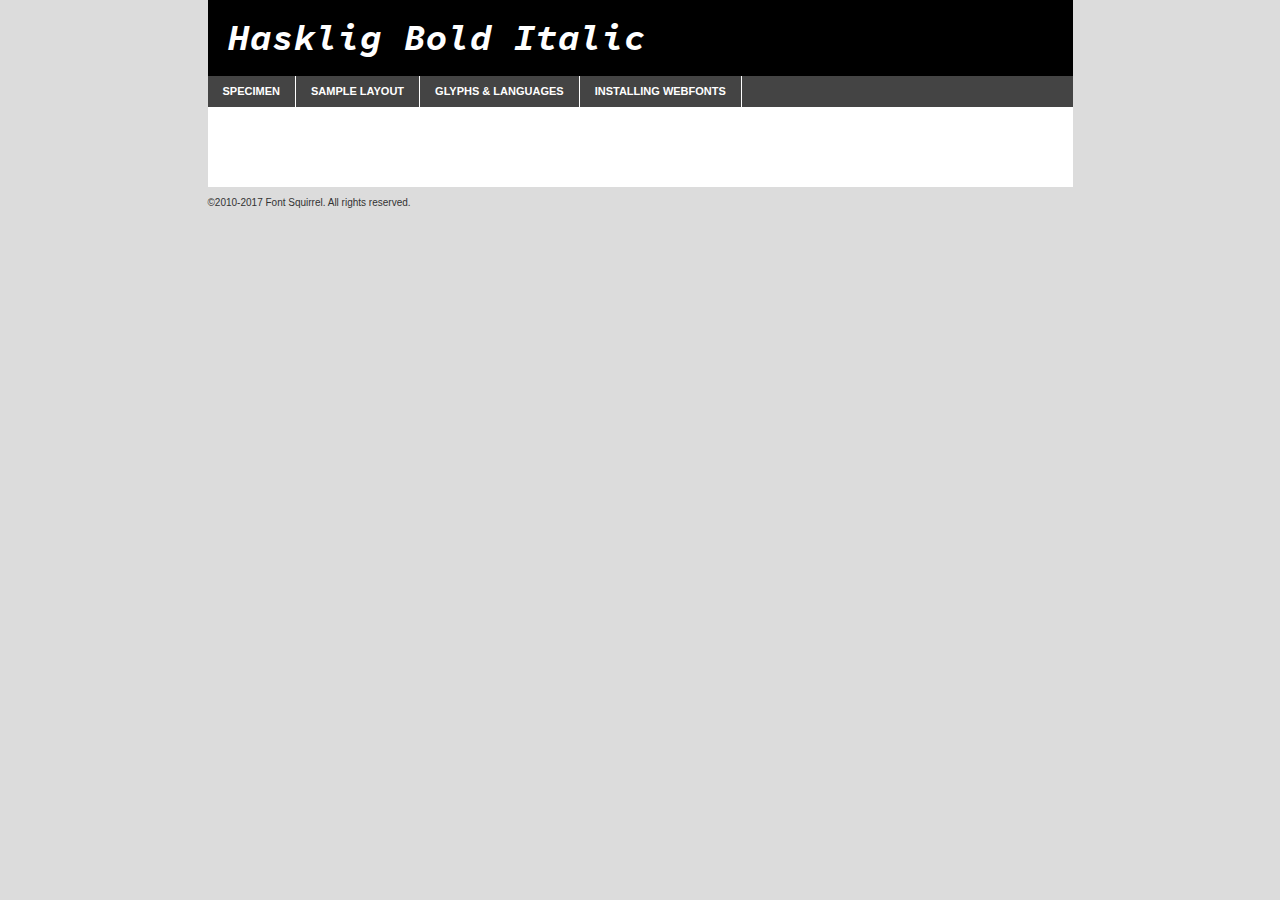
<file: utils/html/.assets/hasklig-webfont/hasklig-nerd-font-boldit-demo.html>
<!DOCTYPE html PUBLIC "-//W3C//DTD XHTML 1.0 Transitional//EN"
	"http://www.w3.org/TR/xhtml1/DTD/xhtml1-transitional.dtd">

<html xmlns="http://www.w3.org/1999/xhtml" xml:lang="en" lang="en">
<head>
	<meta http-equiv="Content-Type" content="text/html; charset=utf-8" />
	<script src="http://ajax.googleapis.com/ajax/libs/jquery/1.7.2/jquery.min.js" type="text/javascript" charset="utf-8"></script>
	<script type="text/javascript">
	(function($){$.fn.easyTabs=function(option){var param=jQuery.extend({fadeSpeed:"fast",defaultContent:1,activeClass:'active'},option);$(this).each(function(){var thisId="#"+this.id;if(param.defaultContent==''){param.defaultContent=1;}
	if(typeof param.defaultContent=="number")
	{var defaultTab=$(thisId+" .tabs li:eq("+(param.defaultContent-1)+") a").attr('href').substr(1);}else{var defaultTab=param.defaultContent;}
	$(thisId+" .tabs li a").each(function(){var tabToHide=$(this).attr('href').substr(1);$("#"+tabToHide).addClass('easytabs-tab-content');});hideAll();changeContent(defaultTab);function hideAll(){$(thisId+" .easytabs-tab-content").hide();}
	function changeContent(tabId){hideAll();$(thisId+" .tabs li").removeClass(param.activeClass);$(thisId+" .tabs li a[href=#"+tabId+"]").closest('li').addClass(param.activeClass);if(param.fadeSpeed!="none")
	{$(thisId+" #"+tabId).fadeIn(param.fadeSpeed);}else{$(thisId+" #"+tabId).show();}}
	$(thisId+" .tabs li").click(function(){var tabId=$(this).find('a').attr('href').substr(1);changeContent(tabId);return false;});});}})(jQuery);
	</script>
	<link rel="stylesheet" href="specimen_files/specimen_stylesheet.css" type="text/css" charset="utf-8" />
	<link rel="stylesheet" href="stylesheet.css" type="text/css" charset="utf-8" />

	<style type="text/css">
					body{
				font-family: 'haskligbold_italic';
							}
		</style>

	<title>Hasklig Bold Italic Specimen</title>
	
	
	<script type="text/javascript" charset="utf-8">
		$(document).ready(function() {
			$('#container').easyTabs({defaultContent:1});
		});
	</script>
</head>

<body>
<div id="container">
	<div id="header">
		Hasklig Bold Italic	</div>
	<ul class="tabs">
		<li><a href="#specimen">Specimen</a></li>
		<li><a href="#layout">Sample Layout</a></li>
				<li><a href="#glyphs">Glyphs &amp; Languages</a></li>
		<li><a href="#installing">Installing Webfonts</a></li>
		
	</ul>
	
	<div id="main_content">

		
			<div id="specimen">
		
				<div class="section">
					<div class="grid12 firstcol">
						<div class="huge">AaBb</div>
					</div>
				</div>
		
				<div class="section">
					<div class="glyph_range">A&#x200B;B&#x200b;C&#x200b;D&#x200b;E&#x200b;F&#x200b;G&#x200b;H&#x200b;I&#x200b;J&#x200b;K&#x200b;L&#x200b;M&#x200b;N&#x200b;O&#x200b;P&#x200b;Q&#x200b;R&#x200b;S&#x200b;T&#x200b;U&#x200b;V&#x200b;W&#x200b;X&#x200b;Y&#x200b;Z&#x200b;a&#x200b;b&#x200b;c&#x200b;d&#x200b;e&#x200b;f&#x200b;g&#x200b;h&#x200b;i&#x200b;j&#x200b;k&#x200b;l&#x200b;m&#x200b;n&#x200b;o&#x200b;p&#x200b;q&#x200b;r&#x200b;s&#x200b;t&#x200b;u&#x200b;v&#x200b;w&#x200b;x&#x200b;y&#x200b;z&#x200b;1&#x200b;2&#x200b;3&#x200b;4&#x200b;5&#x200b;6&#x200b;7&#x200b;8&#x200b;9&#x200b;0&#x200b;&amp;&#x200b;.&#x200b;,&#x200b;?&#x200b;!&#x200b;&#64;&#x200b;(&#x200b;)&#x200b;#&#x200b;$&#x200b;%&#x200b;*&#x200b;+&#x200b;-&#x200b;=&#x200b;:&#x200b;;</div>
				</div>
				<div class="section">
					<div class="grid12 firstcol">
						<table class="sample_table">
							<tr><td>10</td><td class="size10">abcdefghijklmnopqrstuvwxyzABCDEFGHIJKLMNOPQRSTUVWXYZ0123456789abcdefghijklmnopqrstuvwxyzABCDEFGHIJKLMNOPQRSTUVWXYZ0123456789abcdefghijklmnopqrstuvwxyzABCDEFGHIJKLMNOPQRSTUVWXYZ</td></tr>
							<tr><td>11</td><td class="size11">abcdefghijklmnopqrstuvwxyzABCDEFGHIJKLMNOPQRSTUVWXYZ0123456789abcdefghijklmnopqrstuvwxyzABCDEFGHIJKLMNOPQRSTUVWXYZ0123456789abcdefghijklmnopqrstuvwxyzABCDEFGHIJKLMNOPQRSTUVWXYZ</td></tr>
							<tr><td>12</td><td class="size12">abcdefghijklmnopqrstuvwxyzABCDEFGHIJKLMNOPQRSTUVWXYZ0123456789abcdefghijklmnopqrstuvwxyzABCDEFGHIJKLMNOPQRSTUVWXYZ0123456789abcdefghijklmnopqrstuvwxyzABCDEFGHIJKLMNOPQRSTUVWXYZ</td></tr>
							<tr><td>13</td><td class="size13">abcdefghijklmnopqrstuvwxyzABCDEFGHIJKLMNOPQRSTUVWXYZ0123456789abcdefghijklmnopqrstuvwxyzABCDEFGHIJKLMNOPQRSTUVWXYZ0123456789abcdefghijklmnopqrstuvwxyzABCDEFGHIJKLMNOPQRSTUVWXYZ</td></tr>
							<tr><td>14</td><td class="size14">abcdefghijklmnopqrstuvwxyzABCDEFGHIJKLMNOPQRSTUVWXYZ0123456789abcdefghijklmnopqrstuvwxyzABCDEFGHIJKLMNOPQRSTUVWXYZ0123456789abcdefghijklmnopqrstuvwxyzABCDEFGHIJKLMNOPQRSTUVWXYZ</td></tr>
							<tr><td>16</td><td class="size16">abcdefghijklmnopqrstuvwxyzABCDEFGHIJKLMNOPQRSTUVWXYZ0123456789abcdefghijklmnopqrstuvwxyzABCDEFGHIJKLMNOPQRSTUVWXYZ</td></tr>
							<tr><td>18</td><td class="size18">abcdefghijklmnopqrstuvwxyzABCDEFGHIJKLMNOPQRSTUVWXYZ0123456789abcdefghijklmnopqrstuvwxyzABCDEFGHIJKLMNOPQRSTUVWXYZ</td></tr>
							<tr><td>20</td><td class="size20">abcdefghijklmnopqrstuvwxyzABCDEFGHIJKLMNOPQRSTUVWXYZ0123456789abcdefghijklmnopqrstuvwxyzABCDEFGHIJKLMNOPQRSTUVWXYZ</td></tr>
							<tr><td>24</td><td class="size24">abcdefghijklmnopqrstuvwxyzABCDEFGHIJKLMNOPQRSTUVWXYZ0123456789abcdefghijklmnopqrstuvwxyzABCDEFGHIJKLMNOPQRSTUVWXYZ</td></tr>
							<tr><td>30</td><td class="size30">abcdefghijklmnopqrstuvwxyzABCDEFGHIJKLMNOPQRSTUVWXYZ0123456789abcdefghijklmnopqrstuvwxyzABCDEFGHIJKLMNOPQRSTUVWXYZ</td></tr>
							<tr><td>36</td><td class="size36">abcdefghijklmnopqrstuvwxyzABCDEFGHIJKLMNOPQRSTUVWXYZ0123456789abcdefghijklmnopqrstuvwxyzABCDEFGHIJKLMNOPQRSTUVWXYZ</td></tr>
							<tr><td>48</td><td class="size48">abcdefghijklmnopqrstuvwxyzABCDEFGHIJKLMNOPQRSTUVWXYZ0123456789abcdefghijklmnopqrstuvwxyzABCDEFGHIJKLMNOPQRSTUVWXYZ</td></tr>
							<tr><td>60</td><td class="size60">abcdefghijklmnopqrstuvwxyzABCDEFGHIJKLMNOPQRSTUVWXYZ0123456789abcdefghijklmnopqrstuvwxyzABCDEFGHIJKLMNOPQRSTUVWXYZ</td></tr>
							<tr><td>72</td><td class="size72">abcdefghijklmnopqrstuvwxyzABCDEFGHIJKLMNOPQRSTUVWXYZ0123456789abcdefghijklmnopqrstuvwxyzABCDEFGHIJKLMNOPQRSTUVWXYZ</td></tr>
							<tr><td>90</td><td class="size90">abcdefghijklmnopqrstuvwxyzABCDEFGHIJKLMNOPQRSTUVWXYZ0123456789abcdefghijklmnopqrstuvwxyzABCDEFGHIJKLMNOPQRSTUVWXYZ</td></tr>
						</table>
				
					</div>
			
				</div>
		
		
		
								<div class="section" id="bodycomparison">


										<div id="xheight">
				<div class="fontbody">&#x25FC;&#x25FC;&#x25FC;&#x25FC;&#x25FC;&#x25FC;&#x25FC;&#x25FC;&#x25FC;&#x25FC;&#x25FC;&#x25FC;&#x25FC;&#x25FC;&#x25FC;&#x25FC;&#x25FC;&#x25FC;&#x25FC;&#x25FC;&#x25FC;&#x25FC;&#x25FC;&#x25FC;&#x25FC;&#x25FC;&#x25FC;&#x25FC;&#x25FC;&#x25FC;&#x25FC;&#x25FC;&#x25FC;&#x25FC;&#x25FC;&#x25FC;&#x25FC;&#x25FC;&#x25FC;&#x25FC;&#x25FC;&#x25FC;&#x25FC;&#x25FC;&#x25FC;&#x25FC;&#x25FC;&#x25FC;&#x25FC;&#x25FC;&#x25FC;&#x25FC;&#x25FC;&#x25FC;&#x25FC;&#x25FC;&#x25FC;&#x25FC;&#x25FC;&#x25FC;&#x25FC;&#x25FC;&#x25FC;&#x25FC;&#x25FC;&#x25FC;&#x25FC;&#x25FC;&#x25FC;&#x25FC;&#x25FC;&#x25FC;&#x25FC;&#x25FC;&#x25FC;&#x25FC;&#x25FC;&#x25FC;&#x25FC;&#x25FC;&#x25FC;&#x25FC;&#x25FC;&#x25FC;&#x25FC;&#x25FC;&#x25FC;&#x25FC;&#x25FC;&#x25FC;&#x25FC;&#x25FC;&#x25FC;&#x25FC;&#x25FC;&#x25FC;&#x25FC;&#x25FC;&#x25FC;body</div><div class="arialbody">body</div><div class="verdanabody">body</div><div class="georgiabody">body</div></div>
										<div class="fontbody" style="z-index:1">
											body<span>Hasklig Bold Italic</span>
										</div>
										<div class="arialbody" style="z-index:1">
											body<span>Arial</span>
										</div>
										<div class="verdanabody" style="z-index:1">
											body<span>Verdana</span>
										</div>
										<div class="georgiabody" style="z-index:1">
											body<span>Georgia</span>
										</div>



								</div>
		
		
				<div class="section psample psample_row1" id="">
					
					<div class="grid2 firstcol">
						<p class="size10"><span>10.</span>Aenean lacinia bibendum nulla sed consectetur. Fusce dapibus, tellus ac cursus commodo, tortor mauris condimentum nibh, ut fermentum massa justo sit amet risus. Nullam id dolor id nibh ultricies vehicula ut id elit. Cum sociis natoque penatibus et magnis dis parturient montes, nascetur ridiculus mus. Nulla vitae elit libero, a pharetra augue.</p>
			
					</div>
					<div class="grid3">
						<p class="size11"><span>11.</span>Aenean lacinia bibendum nulla sed consectetur. Fusce dapibus, tellus ac cursus commodo, tortor mauris condimentum nibh, ut fermentum massa justo sit amet risus. Nullam id dolor id nibh ultricies vehicula ut id elit. Cum sociis natoque penatibus et magnis dis parturient montes, nascetur ridiculus mus. Nulla vitae elit libero, a pharetra augue.</p>
			
					</div>
					<div class="grid3">
						<p class="size12"><span>12.</span>Aenean lacinia bibendum nulla sed consectetur. Fusce dapibus, tellus ac cursus commodo, tortor mauris condimentum nibh, ut fermentum massa justo sit amet risus. Nullam id dolor id nibh ultricies vehicula ut id elit. Cum sociis natoque penatibus et magnis dis parturient montes, nascetur ridiculus mus. Nulla vitae elit libero, a pharetra augue.</p>
			
					</div>
					<div class="grid4">
						<p class="size13"><span>13.</span>Aenean lacinia bibendum nulla sed consectetur. Fusce dapibus, tellus ac cursus commodo, tortor mauris condimentum nibh, ut fermentum massa justo sit amet risus. Nullam id dolor id nibh ultricies vehicula ut id elit. Cum sociis natoque penatibus et magnis dis parturient montes, nascetur ridiculus mus. Nulla vitae elit libero, a pharetra augue.</p>
			
					</div>
					<div class="white_blend"></div>
					
				</div>
				<div class="section psample psample_row2" id="">
					<div class="grid3 firstcol">
						<p class="size14"><span>14.</span>Aenean lacinia bibendum nulla sed consectetur. Fusce dapibus, tellus ac cursus commodo, tortor mauris condimentum nibh, ut fermentum massa justo sit amet risus. Nullam id dolor id nibh ultricies vehicula ut id elit. Cum sociis natoque penatibus et magnis dis parturient montes, nascetur ridiculus mus. Nulla vitae elit libero, a pharetra augue.</p>
			
					</div>
					<div class="grid4">
						<p class="size16"><span>16.</span>Aenean lacinia bibendum nulla sed consectetur. Fusce dapibus, tellus ac cursus commodo, tortor mauris condimentum nibh, ut fermentum massa justo sit amet risus. Nullam id dolor id nibh ultricies vehicula ut id elit. Cum sociis natoque penatibus et magnis dis parturient montes, nascetur ridiculus mus. Nulla vitae elit libero, a pharetra augue.</p>
			
					</div>
					<div class="grid5">
						<p class="size18"><span>18.</span>Aenean lacinia bibendum nulla sed consectetur. Fusce dapibus, tellus ac cursus commodo, tortor mauris condimentum nibh, ut fermentum massa justo sit amet risus. Nullam id dolor id nibh ultricies vehicula ut id elit. Cum sociis natoque penatibus et magnis dis parturient montes, nascetur ridiculus mus. Nulla vitae elit libero, a pharetra augue.</p>
			
					</div>

					<div class="white_blend"></div>

				</div>
				
				<div class="section psample psample_row3" id="">
					<div class="grid5 firstcol">
						<p class="size20"><span>20.</span>Aenean lacinia bibendum nulla sed consectetur. Fusce dapibus, tellus ac cursus commodo, tortor mauris condimentum nibh, ut fermentum massa justo sit amet risus. Nullam id dolor id nibh ultricies vehicula ut id elit. Cum sociis natoque penatibus et magnis dis parturient montes, nascetur ridiculus mus. Nulla vitae elit libero, a pharetra augue.</p>
					</div>
					<div class="grid7">
						<p class="size24"><span>24.</span>Aenean lacinia bibendum nulla sed consectetur. Fusce dapibus, tellus ac cursus commodo, tortor mauris condimentum nibh, ut fermentum massa justo sit amet risus. Nullam id dolor id nibh ultricies vehicula ut id elit. Cum sociis natoque penatibus et magnis dis parturient montes, nascetur ridiculus mus. Nulla vitae elit libero, a pharetra augue.</p>
					</div>
					
					<div class="white_blend"></div>
					
				</div>
				
				<div class="section psample psample_row4" id="">
					<div class="grid12 firstcol">
						<p class="size30"><span>30.</span>Aenean lacinia bibendum nulla sed consectetur. Fusce dapibus, tellus ac cursus commodo, tortor mauris condimentum nibh, ut fermentum massa justo sit amet risus. Nullam id dolor id nibh ultricies vehicula ut id elit. Cum sociis natoque penatibus et magnis dis parturient montes, nascetur ridiculus mus. Nulla vitae elit libero, a pharetra augue.</p>
					</div>
					<div class="white_blend"></div>
					
				</div>
				
				
				
				<div class="section psample psample_row1 fullreverse">
					<div class="grid2 firstcol">
						<p class="size10"><span>10.</span>Aenean lacinia bibendum nulla sed consectetur. Fusce dapibus, tellus ac cursus commodo, tortor mauris condimentum nibh, ut fermentum massa justo sit amet risus. Nullam id dolor id nibh ultricies vehicula ut id elit. Cum sociis natoque penatibus et magnis dis parturient montes, nascetur ridiculus mus. Nulla vitae elit libero, a pharetra augue.</p>
			
					</div>
					<div class="grid3">
						<p class="size11"><span>11.</span>Aenean lacinia bibendum nulla sed consectetur. Fusce dapibus, tellus ac cursus commodo, tortor mauris condimentum nibh, ut fermentum massa justo sit amet risus. Nullam id dolor id nibh ultricies vehicula ut id elit. Cum sociis natoque penatibus et magnis dis parturient montes, nascetur ridiculus mus. Nulla vitae elit libero, a pharetra augue.</p>
			
					</div>
					<div class="grid3">
						<p class="size12"><span>12.</span>Aenean lacinia bibendum nulla sed consectetur. Fusce dapibus, tellus ac cursus commodo, tortor mauris condimentum nibh, ut fermentum massa justo sit amet risus. Nullam id dolor id nibh ultricies vehicula ut id elit. Cum sociis natoque penatibus et magnis dis parturient montes, nascetur ridiculus mus. Nulla vitae elit libero, a pharetra augue.</p>
			
					</div>
					<div class="grid4">
						<p class="size13"><span>13.</span>Aenean lacinia bibendum nulla sed consectetur. Fusce dapibus, tellus ac cursus commodo, tortor mauris condimentum nibh, ut fermentum massa justo sit amet risus. Nullam id dolor id nibh ultricies vehicula ut id elit. Cum sociis natoque penatibus et magnis dis parturient montes, nascetur ridiculus mus. Nulla vitae elit libero, a pharetra augue.</p>
			
					</div>
					<div class="black_blend"></div>
					
				</div>
				
				<div class="section psample psample_row2 fullreverse">
					<div class="grid3 firstcol">
						<p class="size14"><span>14.</span>Aenean lacinia bibendum nulla sed consectetur. Fusce dapibus, tellus ac cursus commodo, tortor mauris condimentum nibh, ut fermentum massa justo sit amet risus. Nullam id dolor id nibh ultricies vehicula ut id elit. Cum sociis natoque penatibus et magnis dis parturient montes, nascetur ridiculus mus. Nulla vitae elit libero, a pharetra augue.</p>
			
					</div>
					<div class="grid4">
						<p class="size16"><span>16.</span>Aenean lacinia bibendum nulla sed consectetur. Fusce dapibus, tellus ac cursus commodo, tortor mauris condimentum nibh, ut fermentum massa justo sit amet risus. Nullam id dolor id nibh ultricies vehicula ut id elit. Cum sociis natoque penatibus et magnis dis parturient montes, nascetur ridiculus mus. Nulla vitae elit libero, a pharetra augue.</p>
			
					</div>
					<div class="grid5">
						<p class="size18"><span>18.</span>Aenean lacinia bibendum nulla sed consectetur. Fusce dapibus, tellus ac cursus commodo, tortor mauris condimentum nibh, ut fermentum massa justo sit amet risus. Nullam id dolor id nibh ultricies vehicula ut id elit. Cum sociis natoque penatibus et magnis dis parturient montes, nascetur ridiculus mus. Nulla vitae elit libero, a pharetra augue.</p>
			
					</div>
					<div class="black_blend"></div>

				</div>
				
				<div class="section psample fullreverse psample_row3" id="">
					<div class="grid5 firstcol">
						<p class="size20"><span>20.</span>Aenean lacinia bibendum nulla sed consectetur. Fusce dapibus, tellus ac cursus commodo, tortor mauris condimentum nibh, ut fermentum massa justo sit amet risus. Nullam id dolor id nibh ultricies vehicula ut id elit. Cum sociis natoque penatibus et magnis dis parturient montes, nascetur ridiculus mus. Nulla vitae elit libero, a pharetra augue.</p>
					</div>
					<div class="grid7">
						<p class="size24"><span>24.</span>Aenean lacinia bibendum nulla sed consectetur. Fusce dapibus, tellus ac cursus commodo, tortor mauris condimentum nibh, ut fermentum massa justo sit amet risus. Nullam id dolor id nibh ultricies vehicula ut id elit. Cum sociis natoque penatibus et magnis dis parturient montes, nascetur ridiculus mus. Nulla vitae elit libero, a pharetra augue.</p>
					</div>
					
					<div class="black_blend"></div>
					
				</div>
				
				<div class="section psample fullreverse psample_row4" id="" style="border-bottom: 20px #000 solid;">
					<div class="grid12 firstcol">
						<p class="size30"><span>30.</span>Aenean lacinia bibendum nulla sed consectetur. Fusce dapibus, tellus ac cursus commodo, tortor mauris condimentum nibh, ut fermentum massa justo sit amet risus. Nullam id dolor id nibh ultricies vehicula ut id elit. Cum sociis natoque penatibus et magnis dis parturient montes, nascetur ridiculus mus. Nulla vitae elit libero, a pharetra augue.</p>
					</div>
					<div class="black_blend"></div>
					
				</div>
				
				
				
				
			</div>
			
			<div id="layout">
				
				<div class="section">
					
					<div class="grid12 firstcol">
						<h1>Lorem Ipsum Dolor</h1>
						<h2>Etiam porta sem malesuada magna mollis euismod</h2>
						
						<p class="byline">By <a href="#link">Aenean Lacinia</a></p>
					</div>
				</div>
				<div class="section">
					<div class="grid8 firstcol">
						<p class="large">Donec sed odio dui. Morbi leo risus, porta ac consectetur ac, vestibulum at eros. Fusce dapibus, tellus ac cursus commodo, tortor mauris condimentum nibh, ut fermentum massa justo sit amet risus. </p>

						
						<h3>Pellentesque ornare sem</h3>

						<p>Maecenas sed diam eget risus varius blandit sit amet non magna. Maecenas faucibus mollis interdum. Donec ullamcorper nulla non metus auctor fringilla. Nullam id dolor id nibh ultricies vehicula ut id elit. Nullam id dolor id nibh ultricies vehicula ut id elit. </p>

						<p>Aenean eu leo quam. Pellentesque ornare sem lacinia quam venenatis vestibulum. Lorem ipsum dolor sit amet, consectetur adipiscing elit. Cum sociis natoque penatibus et magnis dis parturient montes, nascetur ridiculus mus. </p>

						<p>Nulla vitae elit libero, a pharetra augue. Praesent commodo cursus magna, vel scelerisque nisl consectetur et. Aenean lacinia bibendum nulla sed consectetur. </p>

						<p>Nullam quis risus eget urna mollis ornare vel eu leo. Nullam quis risus eget urna mollis ornare vel eu leo. Maecenas sed diam eget risus varius blandit sit amet non magna. Donec ullamcorper nulla non metus auctor fringilla. </p>

						<h3>Cras mattis consectetur</h3>

						<p>Aenean eu leo quam. Pellentesque ornare sem lacinia quam venenatis vestibulum. Aenean lacinia bibendum nulla sed consectetur. Integer posuere erat a ante venenatis dapibus posuere velit aliquet. Cras mattis consectetur purus sit amet fermentum. </p>

						<p>Nullam id dolor id nibh ultricies vehicula ut id elit. Nullam quis risus eget urna mollis ornare vel eu leo. Cras mattis consectetur purus sit amet fermentum.</p>
					</div>
					
					<div class="grid4 sidebar">
						
						<div class="box reverse">
							<p class="last">Nullam quis risus eget urna mollis ornare vel eu leo. Donec ullamcorper nulla non metus auctor fringilla. Cras mattis consectetur purus sit amet fermentum. Sed posuere consectetur est at lobortis. Lorem ipsum dolor sit amet, consectetur adipiscing elit. </p>
						</div>
						
						<p class="caption">Maecenas sed diam eget risus varius.</p>

						<p>Vestibulum id ligula porta felis euismod semper. Integer posuere erat a ante venenatis dapibus posuere velit aliquet. Vestibulum id ligula porta felis euismod semper. Sed posuere consectetur est at lobortis. Maecenas sed diam eget risus varius blandit sit amet non magna. Fusce dapibus, tellus ac cursus commodo, tortor mauris condimentum nibh, ut fermentum massa justo sit amet risus. </p>

					

						<p>Duis mollis, est non commodo luctus, nisi erat porttitor ligula, eget lacinia odio sem nec elit. Aenean lacinia bibendum nulla sed consectetur. Vivamus sagittis lacus vel augue laoreet rutrum faucibus dolor auctor. Aenean lacinia bibendum nulla sed consectetur. Nullam quis risus eget urna mollis ornare vel eu leo. </p>

						<p>Praesent commodo cursus magna, vel scelerisque nisl consectetur et. Donec ullamcorper nulla non metus auctor fringilla. Maecenas faucibus mollis interdum. Fusce dapibus, tellus ac cursus commodo, tortor mauris condimentum nibh, ut fermentum massa justo sit amet risus. </p>

					</div>
				</div>
				
			</div>


			



		<div id="glyphs">
			<div class="section">
				<div class="grid12 firstcol">
			
				<h1>Language Support</h1>
				<p>The subset of Hasklig Bold Italic in this kit supports the following languages:<br />
			
					Albanian, Basque, Breton, Chamorro, Danish, Dutch, English, Faroese, Finnish, French, Frisian, Galician, German, Icelandic, Italian, Malagasy, Norwegian, Portuguese, Spanish, Alsatian, Aragonese, Arapaho, Arrernte, Asturian, Aymara, Bislama, Cebuano, Corsican, Fijian, French_creole, Genoese, Gilbertese, Greenlandic, Haitian_creole, Hiligaynon, Hmong, Hopi, Ibanag, Iloko_ilokano, Indonesian, Interglossa_glosa, Interlingua, Irish_gaelic, Jerriais, Lojban, Lombard, Luxembourgeois, Manx, Mohawk, Norfolk_pitcairnese, Occitan, Oromo, Pangasinan, Papiamento, Piedmontese, Potawatomi, Rhaeto-romance, Romansh, Rotokas, Sami_lule, Samoan, Sardinian, Scots_gaelic, Seychelles_creole, Shona, Sicilian, Somali, Southern_ndebele, Swahili, Swati_swazi, Tagalog_filipino_pilipino, Tetum, Tok_pisin, Uyghur_latinized, Volapuk, Walloon, Warlpiri, Xhosa, Yapese, Zulu, Latinbasic, Ubasic, Demo				</p>
				<h1>Glyph Chart</h1>
				<p>The subset of Hasklig Bold Italic in this kit includes all the glyphs listed below. Unicode entities are included above each glyph to help you insert individual characters into your layout.</p>
				<div id="glyph_chart">
			
																				 <div><p>&amp;#32;</p>&#32;</div>
																				 <div><p>&amp;#33;</p>&#33;</div>
																				 <div><p>&amp;#34;</p>&#34;</div>
																				 <div><p>&amp;#35;</p>&#35;</div>
																				 <div><p>&amp;#36;</p>&#36;</div>
																				 <div><p>&amp;#37;</p>&#37;</div>
																				 <div><p>&amp;#38;</p>&#38;</div>
																				 <div><p>&amp;#39;</p>&#39;</div>
																				 <div><p>&amp;#40;</p>&#40;</div>
																				 <div><p>&amp;#41;</p>&#41;</div>
																				 <div><p>&amp;#42;</p>&#42;</div>
																				 <div><p>&amp;#43;</p>&#43;</div>
																				 <div><p>&amp;#44;</p>&#44;</div>
																				 <div><p>&amp;#45;</p>&#45;</div>
																				 <div><p>&amp;#46;</p>&#46;</div>
																				 <div><p>&amp;#47;</p>&#47;</div>
																				 <div><p>&amp;#48;</p>&#48;</div>
																				 <div><p>&amp;#49;</p>&#49;</div>
																				 <div><p>&amp;#50;</p>&#50;</div>
																				 <div><p>&amp;#51;</p>&#51;</div>
																				 <div><p>&amp;#52;</p>&#52;</div>
																				 <div><p>&amp;#53;</p>&#53;</div>
																				 <div><p>&amp;#54;</p>&#54;</div>
																				 <div><p>&amp;#55;</p>&#55;</div>
																				 <div><p>&amp;#56;</p>&#56;</div>
																				 <div><p>&amp;#57;</p>&#57;</div>
																				 <div><p>&amp;#58;</p>&#58;</div>
																				 <div><p>&amp;#59;</p>&#59;</div>
																				 <div><p>&amp;#60;</p>&#60;</div>
																				 <div><p>&amp;#61;</p>&#61;</div>
																				 <div><p>&amp;#62;</p>&#62;</div>
																				 <div><p>&amp;#63;</p>&#63;</div>
																				 <div><p>&amp;#64;</p>&#64;</div>
																				 <div><p>&amp;#65;</p>&#65;</div>
																				 <div><p>&amp;#66;</p>&#66;</div>
																				 <div><p>&amp;#67;</p>&#67;</div>
																				 <div><p>&amp;#68;</p>&#68;</div>
																				 <div><p>&amp;#69;</p>&#69;</div>
																				 <div><p>&amp;#70;</p>&#70;</div>
																				 <div><p>&amp;#71;</p>&#71;</div>
																				 <div><p>&amp;#72;</p>&#72;</div>
																				 <div><p>&amp;#73;</p>&#73;</div>
																				 <div><p>&amp;#74;</p>&#74;</div>
																				 <div><p>&amp;#75;</p>&#75;</div>
																				 <div><p>&amp;#76;</p>&#76;</div>
																				 <div><p>&amp;#77;</p>&#77;</div>
																				 <div><p>&amp;#78;</p>&#78;</div>
																				 <div><p>&amp;#79;</p>&#79;</div>
																				 <div><p>&amp;#80;</p>&#80;</div>
																				 <div><p>&amp;#81;</p>&#81;</div>
																				 <div><p>&amp;#82;</p>&#82;</div>
																				 <div><p>&amp;#83;</p>&#83;</div>
																				 <div><p>&amp;#84;</p>&#84;</div>
																				 <div><p>&amp;#85;</p>&#85;</div>
																				 <div><p>&amp;#86;</p>&#86;</div>
																				 <div><p>&amp;#87;</p>&#87;</div>
																				 <div><p>&amp;#88;</p>&#88;</div>
																				 <div><p>&amp;#89;</p>&#89;</div>
																				 <div><p>&amp;#90;</p>&#90;</div>
																				 <div><p>&amp;#91;</p>&#91;</div>
																				 <div><p>&amp;#92;</p>&#92;</div>
																				 <div><p>&amp;#93;</p>&#93;</div>
																				 <div><p>&amp;#94;</p>&#94;</div>
																				 <div><p>&amp;#95;</p>&#95;</div>
																				 <div><p>&amp;#96;</p>&#96;</div>
																				 <div><p>&amp;#97;</p>&#97;</div>
																				 <div><p>&amp;#98;</p>&#98;</div>
																				 <div><p>&amp;#99;</p>&#99;</div>
																				 <div><p>&amp;#100;</p>&#100;</div>
																				 <div><p>&amp;#101;</p>&#101;</div>
																				 <div><p>&amp;#102;</p>&#102;</div>
																				 <div><p>&amp;#103;</p>&#103;</div>
																				 <div><p>&amp;#104;</p>&#104;</div>
																				 <div><p>&amp;#105;</p>&#105;</div>
																				 <div><p>&amp;#106;</p>&#106;</div>
																				 <div><p>&amp;#107;</p>&#107;</div>
																				 <div><p>&amp;#108;</p>&#108;</div>
																				 <div><p>&amp;#109;</p>&#109;</div>
																				 <div><p>&amp;#110;</p>&#110;</div>
																				 <div><p>&amp;#111;</p>&#111;</div>
																				 <div><p>&amp;#112;</p>&#112;</div>
																				 <div><p>&amp;#113;</p>&#113;</div>
																				 <div><p>&amp;#114;</p>&#114;</div>
																				 <div><p>&amp;#115;</p>&#115;</div>
																				 <div><p>&amp;#116;</p>&#116;</div>
																				 <div><p>&amp;#117;</p>&#117;</div>
																				 <div><p>&amp;#118;</p>&#118;</div>
																				 <div><p>&amp;#119;</p>&#119;</div>
																				 <div><p>&amp;#120;</p>&#120;</div>
																				 <div><p>&amp;#121;</p>&#121;</div>
																				 <div><p>&amp;#122;</p>&#122;</div>
																				 <div><p>&amp;#123;</p>&#123;</div>
																				 <div><p>&amp;#124;</p>&#124;</div>
																				 <div><p>&amp;#125;</p>&#125;</div>
																				 <div><p>&amp;#126;</p>&#126;</div>
																				 <div><p>&amp;#160;</p>&#160;</div>
																				 <div><p>&amp;#161;</p>&#161;</div>
																				 <div><p>&amp;#162;</p>&#162;</div>
																				 <div><p>&amp;#163;</p>&#163;</div>
																				 <div><p>&amp;#164;</p>&#164;</div>
																				 <div><p>&amp;#165;</p>&#165;</div>
																				 <div><p>&amp;#166;</p>&#166;</div>
																				 <div><p>&amp;#167;</p>&#167;</div>
																				 <div><p>&amp;#168;</p>&#168;</div>
																				 <div><p>&amp;#169;</p>&#169;</div>
																				 <div><p>&amp;#170;</p>&#170;</div>
																				 <div><p>&amp;#171;</p>&#171;</div>
																				 <div><p>&amp;#172;</p>&#172;</div>
																				 <div><p>&amp;#173;</p>&#173;</div>
																				 <div><p>&amp;#174;</p>&#174;</div>
																				 <div><p>&amp;#175;</p>&#175;</div>
																				 <div><p>&amp;#176;</p>&#176;</div>
																				 <div><p>&amp;#177;</p>&#177;</div>
																				 <div><p>&amp;#178;</p>&#178;</div>
																				 <div><p>&amp;#179;</p>&#179;</div>
																				 <div><p>&amp;#180;</p>&#180;</div>
																				 <div><p>&amp;#181;</p>&#181;</div>
																				 <div><p>&amp;#182;</p>&#182;</div>
																				 <div><p>&amp;#183;</p>&#183;</div>
																				 <div><p>&amp;#184;</p>&#184;</div>
																				 <div><p>&amp;#185;</p>&#185;</div>
																				 <div><p>&amp;#186;</p>&#186;</div>
																				 <div><p>&amp;#187;</p>&#187;</div>
																				 <div><p>&amp;#188;</p>&#188;</div>
																				 <div><p>&amp;#189;</p>&#189;</div>
																				 <div><p>&amp;#190;</p>&#190;</div>
																				 <div><p>&amp;#191;</p>&#191;</div>
																				 <div><p>&amp;#192;</p>&#192;</div>
																				 <div><p>&amp;#193;</p>&#193;</div>
																				 <div><p>&amp;#194;</p>&#194;</div>
																				 <div><p>&amp;#195;</p>&#195;</div>
																				 <div><p>&amp;#196;</p>&#196;</div>
																				 <div><p>&amp;#197;</p>&#197;</div>
																				 <div><p>&amp;#198;</p>&#198;</div>
																				 <div><p>&amp;#199;</p>&#199;</div>
																				 <div><p>&amp;#200;</p>&#200;</div>
																				 <div><p>&amp;#201;</p>&#201;</div>
																				 <div><p>&amp;#202;</p>&#202;</div>
																				 <div><p>&amp;#203;</p>&#203;</div>
																				 <div><p>&amp;#204;</p>&#204;</div>
																				 <div><p>&amp;#205;</p>&#205;</div>
																				 <div><p>&amp;#206;</p>&#206;</div>
																				 <div><p>&amp;#207;</p>&#207;</div>
																				 <div><p>&amp;#208;</p>&#208;</div>
																				 <div><p>&amp;#209;</p>&#209;</div>
																				 <div><p>&amp;#210;</p>&#210;</div>
																				 <div><p>&amp;#211;</p>&#211;</div>
																				 <div><p>&amp;#212;</p>&#212;</div>
																				 <div><p>&amp;#213;</p>&#213;</div>
																				 <div><p>&amp;#214;</p>&#214;</div>
																				 <div><p>&amp;#215;</p>&#215;</div>
																				 <div><p>&amp;#216;</p>&#216;</div>
																				 <div><p>&amp;#217;</p>&#217;</div>
																				 <div><p>&amp;#218;</p>&#218;</div>
																				 <div><p>&amp;#219;</p>&#219;</div>
																				 <div><p>&amp;#220;</p>&#220;</div>
																				 <div><p>&amp;#221;</p>&#221;</div>
																				 <div><p>&amp;#222;</p>&#222;</div>
																				 <div><p>&amp;#223;</p>&#223;</div>
																				 <div><p>&amp;#224;</p>&#224;</div>
																				 <div><p>&amp;#225;</p>&#225;</div>
																				 <div><p>&amp;#226;</p>&#226;</div>
																				 <div><p>&amp;#227;</p>&#227;</div>
																				 <div><p>&amp;#228;</p>&#228;</div>
																				 <div><p>&amp;#229;</p>&#229;</div>
																				 <div><p>&amp;#230;</p>&#230;</div>
																				 <div><p>&amp;#231;</p>&#231;</div>
																				 <div><p>&amp;#232;</p>&#232;</div>
																				 <div><p>&amp;#233;</p>&#233;</div>
																				 <div><p>&amp;#234;</p>&#234;</div>
																				 <div><p>&amp;#235;</p>&#235;</div>
																				 <div><p>&amp;#236;</p>&#236;</div>
																				 <div><p>&amp;#237;</p>&#237;</div>
																				 <div><p>&amp;#238;</p>&#238;</div>
																				 <div><p>&amp;#239;</p>&#239;</div>
																				 <div><p>&amp;#240;</p>&#240;</div>
																				 <div><p>&amp;#241;</p>&#241;</div>
																				 <div><p>&amp;#242;</p>&#242;</div>
																				 <div><p>&amp;#243;</p>&#243;</div>
																				 <div><p>&amp;#244;</p>&#244;</div>
																				 <div><p>&amp;#245;</p>&#245;</div>
																				 <div><p>&amp;#246;</p>&#246;</div>
																				 <div><p>&amp;#247;</p>&#247;</div>
																				 <div><p>&amp;#248;</p>&#248;</div>
																				 <div><p>&amp;#249;</p>&#249;</div>
																				 <div><p>&amp;#250;</p>&#250;</div>
																				 <div><p>&amp;#251;</p>&#251;</div>
																				 <div><p>&amp;#252;</p>&#252;</div>
																				 <div><p>&amp;#253;</p>&#253;</div>
																				 <div><p>&amp;#254;</p>&#254;</div>
																				 <div><p>&amp;#255;</p>&#255;</div>
																				 <div><p>&amp;#338;</p>&#338;</div>
																				 <div><p>&amp;#339;</p>&#339;</div>
																				 <div><p>&amp;#376;</p>&#376;</div>
																				 <div><p>&amp;#710;</p>&#710;</div>
																				 <div><p>&amp;#732;</p>&#732;</div>
																				 <div><p>&amp;#8192;</p>&#8192;</div>
																				 <div><p>&amp;#8193;</p>&#8193;</div>
																				 <div><p>&amp;#8194;</p>&#8194;</div>
																				 <div><p>&amp;#8195;</p>&#8195;</div>
																				 <div><p>&amp;#8196;</p>&#8196;</div>
																				 <div><p>&amp;#8197;</p>&#8197;</div>
																				 <div><p>&amp;#8198;</p>&#8198;</div>
																				 <div><p>&amp;#8199;</p>&#8199;</div>
																				 <div><p>&amp;#8200;</p>&#8200;</div>
																				 <div><p>&amp;#8201;</p>&#8201;</div>
																				 <div><p>&amp;#8202;</p>&#8202;</div>
																				 <div><p>&amp;#8208;</p>&#8208;</div>
																				 <div><p>&amp;#8209;</p>&#8209;</div>
																				 <div><p>&amp;#8210;</p>&#8210;</div>
																				 <div><p>&amp;#8211;</p>&#8211;</div>
																				 <div><p>&amp;#8212;</p>&#8212;</div>
																				 <div><p>&amp;#8216;</p>&#8216;</div>
																				 <div><p>&amp;#8217;</p>&#8217;</div>
																				 <div><p>&amp;#8218;</p>&#8218;</div>
																				 <div><p>&amp;#8220;</p>&#8220;</div>
																				 <div><p>&amp;#8221;</p>&#8221;</div>
																				 <div><p>&amp;#8222;</p>&#8222;</div>
																				 <div><p>&amp;#8226;</p>&#8226;</div>
																				 <div><p>&amp;#8230;</p>&#8230;</div>
																				 <div><p>&amp;#8239;</p>&#8239;</div>
																				 <div><p>&amp;#8249;</p>&#8249;</div>
																				 <div><p>&amp;#8250;</p>&#8250;</div>
																				 <div><p>&amp;#8287;</p>&#8287;</div>
																				 <div><p>&amp;#8364;</p>&#8364;</div>
																				 <div><p>&amp;#8482;</p>&#8482;</div>
																				 <div><p>&amp;#64257;</p>&#64257;</div>
																				 <div><p>&amp;#64258;</p>&#64258;</div>
																																																</div>	
				</div>
		
		
			</div>
		</div>
		
		
		<div id="specs">
			
		</div>
	
		<div id="installing">
			<div class="section">
				<div class="grid7 firstcol">
					<h1>Installing Webfonts</h1>
					
					<p>Webfonts are supported by all major browser platforms but not all in the same way. There are currently four different font formats that must be included in order to target all browsers. This includes TTF, WOFF, EOT and SVG.</p>
					
					<h2>1. Upload your webfonts</h2>
					<p>You must upload your webfont kit to your website. They should be in or near the same directory as your CSS files.</p>
					
					<h2>2. Include the webfont stylesheet</h2>
					<p>A special CSS @font-face declaration helps the various browsers select the appropriate font it needs without causing you a bunch of headaches. Learn more about this syntax by reading the <a href="https://www.fontspring.com/blog/further-hardening-of-the-bulletproof-syntax">Fontspring blog post</a> about it. The code for it is as follows:</p>


<code>
@font-face{ 
	font-family: 'MyWebFont';
	src: url('WebFont.eot');
	src: url('WebFont.eot?#iefix') format('embedded-opentype'),
	     url('WebFont.woff') format('woff'),
	     url('WebFont.ttf') format('truetype'),
	     url('WebFont.svg#webfont') format('svg');
}
</code>

	<p>We've already gone ahead and generated the code for you. All you have to do is link to the stylesheet in your HTML, like this:</p>
	<code>&lt;link rel=&quot;stylesheet&quot; href=&quot;stylesheet.css&quot; type=&quot;text/css&quot; charset=&quot;utf-8&quot; /&gt;</code>

					<h2>3. Modify your own stylesheet</h2>
					<p>To take advantage of your new fonts, you must tell your stylesheet to use them. Look at the original @font-face declaration above and find the property called "font-family." The name linked there will be what you use to reference the font. Prepend that webfont name to the font stack in the "font-family" property, inside the selector you want to change. For example:</p>
<code>p { font-family: 'WebFont', Arial, sans-serif; }</code>

<h2>4. Test</h2>
<p>Getting webfonts to work cross-browser <em>can</em> be tricky. Use the information in the sidebar to help you if you find that fonts aren't loading in a particular browser.</p>
				</div>
				
				<div class="grid5 sidebar">
					<div class="box">
						<h2>Troubleshooting<br />Font-Face Problems</h2>
						<p>Having trouble getting your webfonts to load in your new website? Here are some tips to sort out what might be the problem.</p>

						<h3>Fonts not showing in any browser</h3>

						<p>This sounds like you need to work on the plumbing. You either did not upload the fonts to the correct directory, or you did not link the fonts properly in the CSS. If you've confirmed that all this is correct and you still have a problem, take a look at your .htaccess file and see if requests are getting intercepted.</p>

						<h3>Fonts not loading in iPhone or iPad</h3>

						<p>The most common problem here is that you are serving the fonts from an IIS server. IIS refuses to serve files that have unknown MIME types. If that is the case, you must set the MIME type for SVG to "image/svg+xml" in the server settings. Follow these instructions from Microsoft if you need help.</p>

						<h3>Fonts not loading in Firefox</h3>

						<p>The primary reason for this failure? You are still using a version Firefox older than 3.5. So upgrade already! If that isn't it, then you are very likely serving fonts from a different domain. Firefox requires that all font assets be served from the same domain. Lastly it is possible that you need to add WOFF to your list of MIME types (if you are serving via IIS.)</p>

						<h3>Fonts not loading in IE</h3>

						<p>Are you looking at Internet Explorer on an actual Windows machine or are you cheating by using a service like Adobe BrowserLab? Many of these screenshot services do not render @font-face for IE. Best to test it on a real machine.</p>

						<h3>Fonts not loading in IE9</h3>

						<p>IE9, like Firefox, requires that fonts be served from the same domain as the website. Make sure that is the case.</p>
					</div>
				</div>
			</div>
			
		</div>
	
	</div>
	<div id="footer">
		<p>&copy;2010-2017 Font Squirrel. All rights reserved.</p>
	</div>
</div>
</body>
</html>
</file>
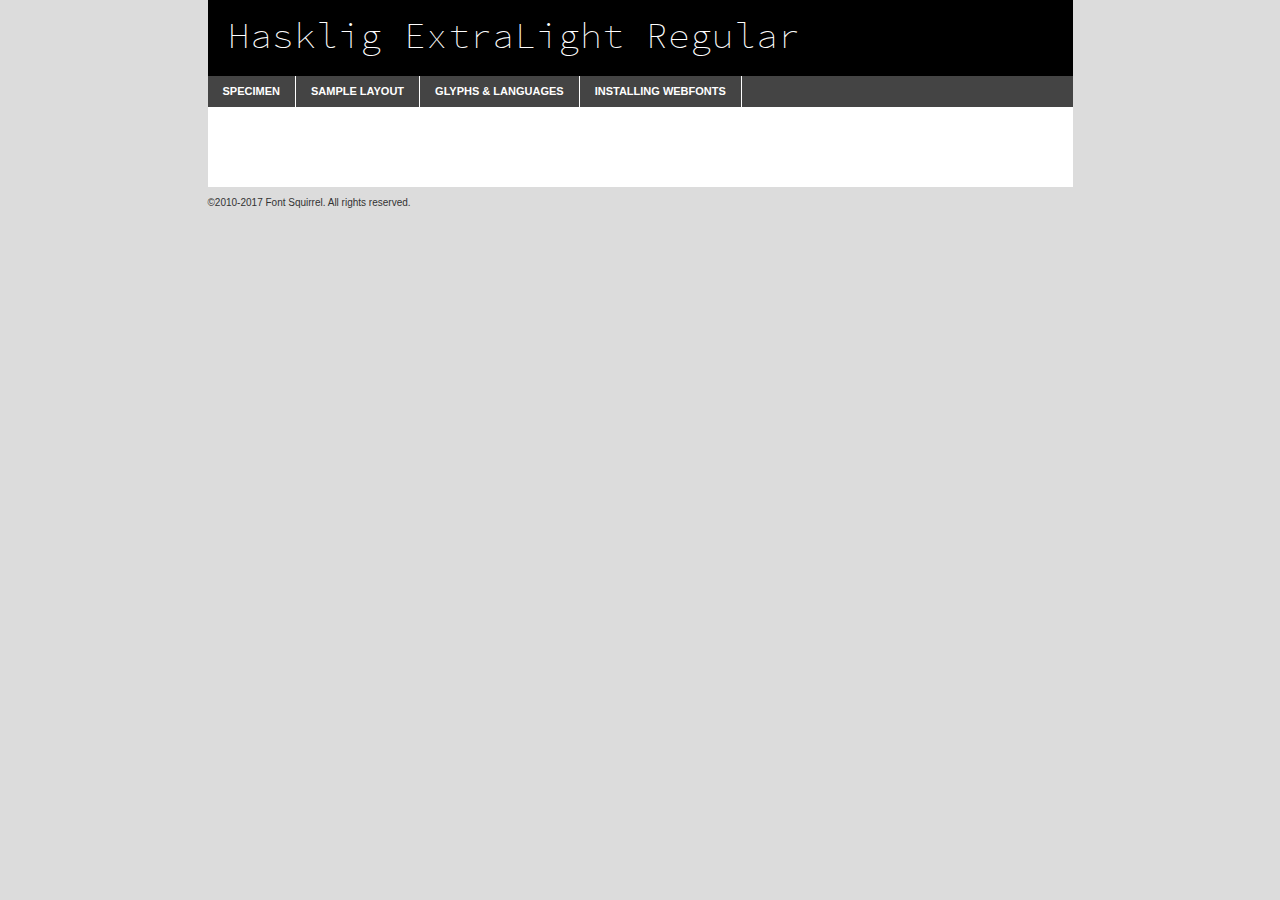
<file: utils/html/.assets/hasklig-webfont/hasklig-nerd-font-extralight-demo.html>
<!DOCTYPE html PUBLIC "-//W3C//DTD XHTML 1.0 Transitional//EN"
	"http://www.w3.org/TR/xhtml1/DTD/xhtml1-transitional.dtd">

<html xmlns="http://www.w3.org/1999/xhtml" xml:lang="en" lang="en">
<head>
	<meta http-equiv="Content-Type" content="text/html; charset=utf-8" />
	<script src="http://ajax.googleapis.com/ajax/libs/jquery/1.7.2/jquery.min.js" type="text/javascript" charset="utf-8"></script>
	<script type="text/javascript">
	(function($){$.fn.easyTabs=function(option){var param=jQuery.extend({fadeSpeed:"fast",defaultContent:1,activeClass:'active'},option);$(this).each(function(){var thisId="#"+this.id;if(param.defaultContent==''){param.defaultContent=1;}
	if(typeof param.defaultContent=="number")
	{var defaultTab=$(thisId+" .tabs li:eq("+(param.defaultContent-1)+") a").attr('href').substr(1);}else{var defaultTab=param.defaultContent;}
	$(thisId+" .tabs li a").each(function(){var tabToHide=$(this).attr('href').substr(1);$("#"+tabToHide).addClass('easytabs-tab-content');});hideAll();changeContent(defaultTab);function hideAll(){$(thisId+" .easytabs-tab-content").hide();}
	function changeContent(tabId){hideAll();$(thisId+" .tabs li").removeClass(param.activeClass);$(thisId+" .tabs li a[href=#"+tabId+"]").closest('li').addClass(param.activeClass);if(param.fadeSpeed!="none")
	{$(thisId+" #"+tabId).fadeIn(param.fadeSpeed);}else{$(thisId+" #"+tabId).show();}}
	$(thisId+" .tabs li").click(function(){var tabId=$(this).find('a').attr('href').substr(1);changeContent(tabId);return false;});});}})(jQuery);
	</script>
	<link rel="stylesheet" href="specimen_files/specimen_stylesheet.css" type="text/css" charset="utf-8" />
	<link rel="stylesheet" href="stylesheet.css" type="text/css" charset="utf-8" />

	<style type="text/css">
					body{
				font-family: 'haskligextralight';
							}
		</style>

	<title>Hasklig ExtraLight Regular Specimen</title>
	
	
	<script type="text/javascript" charset="utf-8">
		$(document).ready(function() {
			$('#container').easyTabs({defaultContent:1});
		});
	</script>
</head>

<body>
<div id="container">
	<div id="header">
		Hasklig ExtraLight Regular	</div>
	<ul class="tabs">
		<li><a href="#specimen">Specimen</a></li>
		<li><a href="#layout">Sample Layout</a></li>
				<li><a href="#glyphs">Glyphs &amp; Languages</a></li>
		<li><a href="#installing">Installing Webfonts</a></li>
		
	</ul>
	
	<div id="main_content">

		
			<div id="specimen">
		
				<div class="section">
					<div class="grid12 firstcol">
						<div class="huge">AaBb</div>
					</div>
				</div>
		
				<div class="section">
					<div class="glyph_range">A&#x200B;B&#x200b;C&#x200b;D&#x200b;E&#x200b;F&#x200b;G&#x200b;H&#x200b;I&#x200b;J&#x200b;K&#x200b;L&#x200b;M&#x200b;N&#x200b;O&#x200b;P&#x200b;Q&#x200b;R&#x200b;S&#x200b;T&#x200b;U&#x200b;V&#x200b;W&#x200b;X&#x200b;Y&#x200b;Z&#x200b;a&#x200b;b&#x200b;c&#x200b;d&#x200b;e&#x200b;f&#x200b;g&#x200b;h&#x200b;i&#x200b;j&#x200b;k&#x200b;l&#x200b;m&#x200b;n&#x200b;o&#x200b;p&#x200b;q&#x200b;r&#x200b;s&#x200b;t&#x200b;u&#x200b;v&#x200b;w&#x200b;x&#x200b;y&#x200b;z&#x200b;1&#x200b;2&#x200b;3&#x200b;4&#x200b;5&#x200b;6&#x200b;7&#x200b;8&#x200b;9&#x200b;0&#x200b;&amp;&#x200b;.&#x200b;,&#x200b;?&#x200b;!&#x200b;&#64;&#x200b;(&#x200b;)&#x200b;#&#x200b;$&#x200b;%&#x200b;*&#x200b;+&#x200b;-&#x200b;=&#x200b;:&#x200b;;</div>
				</div>
				<div class="section">
					<div class="grid12 firstcol">
						<table class="sample_table">
							<tr><td>10</td><td class="size10">abcdefghijklmnopqrstuvwxyzABCDEFGHIJKLMNOPQRSTUVWXYZ0123456789abcdefghijklmnopqrstuvwxyzABCDEFGHIJKLMNOPQRSTUVWXYZ0123456789abcdefghijklmnopqrstuvwxyzABCDEFGHIJKLMNOPQRSTUVWXYZ</td></tr>
							<tr><td>11</td><td class="size11">abcdefghijklmnopqrstuvwxyzABCDEFGHIJKLMNOPQRSTUVWXYZ0123456789abcdefghijklmnopqrstuvwxyzABCDEFGHIJKLMNOPQRSTUVWXYZ0123456789abcdefghijklmnopqrstuvwxyzABCDEFGHIJKLMNOPQRSTUVWXYZ</td></tr>
							<tr><td>12</td><td class="size12">abcdefghijklmnopqrstuvwxyzABCDEFGHIJKLMNOPQRSTUVWXYZ0123456789abcdefghijklmnopqrstuvwxyzABCDEFGHIJKLMNOPQRSTUVWXYZ0123456789abcdefghijklmnopqrstuvwxyzABCDEFGHIJKLMNOPQRSTUVWXYZ</td></tr>
							<tr><td>13</td><td class="size13">abcdefghijklmnopqrstuvwxyzABCDEFGHIJKLMNOPQRSTUVWXYZ0123456789abcdefghijklmnopqrstuvwxyzABCDEFGHIJKLMNOPQRSTUVWXYZ0123456789abcdefghijklmnopqrstuvwxyzABCDEFGHIJKLMNOPQRSTUVWXYZ</td></tr>
							<tr><td>14</td><td class="size14">abcdefghijklmnopqrstuvwxyzABCDEFGHIJKLMNOPQRSTUVWXYZ0123456789abcdefghijklmnopqrstuvwxyzABCDEFGHIJKLMNOPQRSTUVWXYZ0123456789abcdefghijklmnopqrstuvwxyzABCDEFGHIJKLMNOPQRSTUVWXYZ</td></tr>
							<tr><td>16</td><td class="size16">abcdefghijklmnopqrstuvwxyzABCDEFGHIJKLMNOPQRSTUVWXYZ0123456789abcdefghijklmnopqrstuvwxyzABCDEFGHIJKLMNOPQRSTUVWXYZ</td></tr>
							<tr><td>18</td><td class="size18">abcdefghijklmnopqrstuvwxyzABCDEFGHIJKLMNOPQRSTUVWXYZ0123456789abcdefghijklmnopqrstuvwxyzABCDEFGHIJKLMNOPQRSTUVWXYZ</td></tr>
							<tr><td>20</td><td class="size20">abcdefghijklmnopqrstuvwxyzABCDEFGHIJKLMNOPQRSTUVWXYZ0123456789abcdefghijklmnopqrstuvwxyzABCDEFGHIJKLMNOPQRSTUVWXYZ</td></tr>
							<tr><td>24</td><td class="size24">abcdefghijklmnopqrstuvwxyzABCDEFGHIJKLMNOPQRSTUVWXYZ0123456789abcdefghijklmnopqrstuvwxyzABCDEFGHIJKLMNOPQRSTUVWXYZ</td></tr>
							<tr><td>30</td><td class="size30">abcdefghijklmnopqrstuvwxyzABCDEFGHIJKLMNOPQRSTUVWXYZ0123456789abcdefghijklmnopqrstuvwxyzABCDEFGHIJKLMNOPQRSTUVWXYZ</td></tr>
							<tr><td>36</td><td class="size36">abcdefghijklmnopqrstuvwxyzABCDEFGHIJKLMNOPQRSTUVWXYZ0123456789abcdefghijklmnopqrstuvwxyzABCDEFGHIJKLMNOPQRSTUVWXYZ</td></tr>
							<tr><td>48</td><td class="size48">abcdefghijklmnopqrstuvwxyzABCDEFGHIJKLMNOPQRSTUVWXYZ0123456789abcdefghijklmnopqrstuvwxyzABCDEFGHIJKLMNOPQRSTUVWXYZ</td></tr>
							<tr><td>60</td><td class="size60">abcdefghijklmnopqrstuvwxyzABCDEFGHIJKLMNOPQRSTUVWXYZ0123456789abcdefghijklmnopqrstuvwxyzABCDEFGHIJKLMNOPQRSTUVWXYZ</td></tr>
							<tr><td>72</td><td class="size72">abcdefghijklmnopqrstuvwxyzABCDEFGHIJKLMNOPQRSTUVWXYZ0123456789abcdefghijklmnopqrstuvwxyzABCDEFGHIJKLMNOPQRSTUVWXYZ</td></tr>
							<tr><td>90</td><td class="size90">abcdefghijklmnopqrstuvwxyzABCDEFGHIJKLMNOPQRSTUVWXYZ0123456789abcdefghijklmnopqrstuvwxyzABCDEFGHIJKLMNOPQRSTUVWXYZ</td></tr>
						</table>
				
					</div>
			
				</div>
		
		
		
								<div class="section" id="bodycomparison">


										<div id="xheight">
				<div class="fontbody">&#x25FC;&#x25FC;&#x25FC;&#x25FC;&#x25FC;&#x25FC;&#x25FC;&#x25FC;&#x25FC;&#x25FC;&#x25FC;&#x25FC;&#x25FC;&#x25FC;&#x25FC;&#x25FC;&#x25FC;&#x25FC;&#x25FC;&#x25FC;&#x25FC;&#x25FC;&#x25FC;&#x25FC;&#x25FC;&#x25FC;&#x25FC;&#x25FC;&#x25FC;&#x25FC;&#x25FC;&#x25FC;&#x25FC;&#x25FC;&#x25FC;&#x25FC;&#x25FC;&#x25FC;&#x25FC;&#x25FC;&#x25FC;&#x25FC;&#x25FC;&#x25FC;&#x25FC;&#x25FC;&#x25FC;&#x25FC;&#x25FC;&#x25FC;&#x25FC;&#x25FC;&#x25FC;&#x25FC;&#x25FC;&#x25FC;&#x25FC;&#x25FC;&#x25FC;&#x25FC;&#x25FC;&#x25FC;&#x25FC;&#x25FC;&#x25FC;&#x25FC;&#x25FC;&#x25FC;&#x25FC;&#x25FC;&#x25FC;&#x25FC;&#x25FC;&#x25FC;&#x25FC;&#x25FC;&#x25FC;&#x25FC;&#x25FC;&#x25FC;&#x25FC;&#x25FC;&#x25FC;&#x25FC;&#x25FC;&#x25FC;&#x25FC;&#x25FC;&#x25FC;&#x25FC;&#x25FC;&#x25FC;&#x25FC;&#x25FC;&#x25FC;&#x25FC;&#x25FC;&#x25FC;&#x25FC;body</div><div class="arialbody">body</div><div class="verdanabody">body</div><div class="georgiabody">body</div></div>
										<div class="fontbody" style="z-index:1">
											body<span>Hasklig ExtraLight Regular</span>
										</div>
										<div class="arialbody" style="z-index:1">
											body<span>Arial</span>
										</div>
										<div class="verdanabody" style="z-index:1">
											body<span>Verdana</span>
										</div>
										<div class="georgiabody" style="z-index:1">
											body<span>Georgia</span>
										</div>



								</div>
		
		
				<div class="section psample psample_row1" id="">
					
					<div class="grid2 firstcol">
						<p class="size10"><span>10.</span>Aenean lacinia bibendum nulla sed consectetur. Fusce dapibus, tellus ac cursus commodo, tortor mauris condimentum nibh, ut fermentum massa justo sit amet risus. Nullam id dolor id nibh ultricies vehicula ut id elit. Cum sociis natoque penatibus et magnis dis parturient montes, nascetur ridiculus mus. Nulla vitae elit libero, a pharetra augue.</p>
			
					</div>
					<div class="grid3">
						<p class="size11"><span>11.</span>Aenean lacinia bibendum nulla sed consectetur. Fusce dapibus, tellus ac cursus commodo, tortor mauris condimentum nibh, ut fermentum massa justo sit amet risus. Nullam id dolor id nibh ultricies vehicula ut id elit. Cum sociis natoque penatibus et magnis dis parturient montes, nascetur ridiculus mus. Nulla vitae elit libero, a pharetra augue.</p>
			
					</div>
					<div class="grid3">
						<p class="size12"><span>12.</span>Aenean lacinia bibendum nulla sed consectetur. Fusce dapibus, tellus ac cursus commodo, tortor mauris condimentum nibh, ut fermentum massa justo sit amet risus. Nullam id dolor id nibh ultricies vehicula ut id elit. Cum sociis natoque penatibus et magnis dis parturient montes, nascetur ridiculus mus. Nulla vitae elit libero, a pharetra augue.</p>
			
					</div>
					<div class="grid4">
						<p class="size13"><span>13.</span>Aenean lacinia bibendum nulla sed consectetur. Fusce dapibus, tellus ac cursus commodo, tortor mauris condimentum nibh, ut fermentum massa justo sit amet risus. Nullam id dolor id nibh ultricies vehicula ut id elit. Cum sociis natoque penatibus et magnis dis parturient montes, nascetur ridiculus mus. Nulla vitae elit libero, a pharetra augue.</p>
			
					</div>
					<div class="white_blend"></div>
					
				</div>
				<div class="section psample psample_row2" id="">
					<div class="grid3 firstcol">
						<p class="size14"><span>14.</span>Aenean lacinia bibendum nulla sed consectetur. Fusce dapibus, tellus ac cursus commodo, tortor mauris condimentum nibh, ut fermentum massa justo sit amet risus. Nullam id dolor id nibh ultricies vehicula ut id elit. Cum sociis natoque penatibus et magnis dis parturient montes, nascetur ridiculus mus. Nulla vitae elit libero, a pharetra augue.</p>
			
					</div>
					<div class="grid4">
						<p class="size16"><span>16.</span>Aenean lacinia bibendum nulla sed consectetur. Fusce dapibus, tellus ac cursus commodo, tortor mauris condimentum nibh, ut fermentum massa justo sit amet risus. Nullam id dolor id nibh ultricies vehicula ut id elit. Cum sociis natoque penatibus et magnis dis parturient montes, nascetur ridiculus mus. Nulla vitae elit libero, a pharetra augue.</p>
			
					</div>
					<div class="grid5">
						<p class="size18"><span>18.</span>Aenean lacinia bibendum nulla sed consectetur. Fusce dapibus, tellus ac cursus commodo, tortor mauris condimentum nibh, ut fermentum massa justo sit amet risus. Nullam id dolor id nibh ultricies vehicula ut id elit. Cum sociis natoque penatibus et magnis dis parturient montes, nascetur ridiculus mus. Nulla vitae elit libero, a pharetra augue.</p>
			
					</div>

					<div class="white_blend"></div>

				</div>
				
				<div class="section psample psample_row3" id="">
					<div class="grid5 firstcol">
						<p class="size20"><span>20.</span>Aenean lacinia bibendum nulla sed consectetur. Fusce dapibus, tellus ac cursus commodo, tortor mauris condimentum nibh, ut fermentum massa justo sit amet risus. Nullam id dolor id nibh ultricies vehicula ut id elit. Cum sociis natoque penatibus et magnis dis parturient montes, nascetur ridiculus mus. Nulla vitae elit libero, a pharetra augue.</p>
					</div>
					<div class="grid7">
						<p class="size24"><span>24.</span>Aenean lacinia bibendum nulla sed consectetur. Fusce dapibus, tellus ac cursus commodo, tortor mauris condimentum nibh, ut fermentum massa justo sit amet risus. Nullam id dolor id nibh ultricies vehicula ut id elit. Cum sociis natoque penatibus et magnis dis parturient montes, nascetur ridiculus mus. Nulla vitae elit libero, a pharetra augue.</p>
					</div>
					
					<div class="white_blend"></div>
					
				</div>
				
				<div class="section psample psample_row4" id="">
					<div class="grid12 firstcol">
						<p class="size30"><span>30.</span>Aenean lacinia bibendum nulla sed consectetur. Fusce dapibus, tellus ac cursus commodo, tortor mauris condimentum nibh, ut fermentum massa justo sit amet risus. Nullam id dolor id nibh ultricies vehicula ut id elit. Cum sociis natoque penatibus et magnis dis parturient montes, nascetur ridiculus mus. Nulla vitae elit libero, a pharetra augue.</p>
					</div>
					<div class="white_blend"></div>
					
				</div>
				
				
				
				<div class="section psample psample_row1 fullreverse">
					<div class="grid2 firstcol">
						<p class="size10"><span>10.</span>Aenean lacinia bibendum nulla sed consectetur. Fusce dapibus, tellus ac cursus commodo, tortor mauris condimentum nibh, ut fermentum massa justo sit amet risus. Nullam id dolor id nibh ultricies vehicula ut id elit. Cum sociis natoque penatibus et magnis dis parturient montes, nascetur ridiculus mus. Nulla vitae elit libero, a pharetra augue.</p>
			
					</div>
					<div class="grid3">
						<p class="size11"><span>11.</span>Aenean lacinia bibendum nulla sed consectetur. Fusce dapibus, tellus ac cursus commodo, tortor mauris condimentum nibh, ut fermentum massa justo sit amet risus. Nullam id dolor id nibh ultricies vehicula ut id elit. Cum sociis natoque penatibus et magnis dis parturient montes, nascetur ridiculus mus. Nulla vitae elit libero, a pharetra augue.</p>
			
					</div>
					<div class="grid3">
						<p class="size12"><span>12.</span>Aenean lacinia bibendum nulla sed consectetur. Fusce dapibus, tellus ac cursus commodo, tortor mauris condimentum nibh, ut fermentum massa justo sit amet risus. Nullam id dolor id nibh ultricies vehicula ut id elit. Cum sociis natoque penatibus et magnis dis parturient montes, nascetur ridiculus mus. Nulla vitae elit libero, a pharetra augue.</p>
			
					</div>
					<div class="grid4">
						<p class="size13"><span>13.</span>Aenean lacinia bibendum nulla sed consectetur. Fusce dapibus, tellus ac cursus commodo, tortor mauris condimentum nibh, ut fermentum massa justo sit amet risus. Nullam id dolor id nibh ultricies vehicula ut id elit. Cum sociis natoque penatibus et magnis dis parturient montes, nascetur ridiculus mus. Nulla vitae elit libero, a pharetra augue.</p>
			
					</div>
					<div class="black_blend"></div>
					
				</div>
				
				<div class="section psample psample_row2 fullreverse">
					<div class="grid3 firstcol">
						<p class="size14"><span>14.</span>Aenean lacinia bibendum nulla sed consectetur. Fusce dapibus, tellus ac cursus commodo, tortor mauris condimentum nibh, ut fermentum massa justo sit amet risus. Nullam id dolor id nibh ultricies vehicula ut id elit. Cum sociis natoque penatibus et magnis dis parturient montes, nascetur ridiculus mus. Nulla vitae elit libero, a pharetra augue.</p>
			
					</div>
					<div class="grid4">
						<p class="size16"><span>16.</span>Aenean lacinia bibendum nulla sed consectetur. Fusce dapibus, tellus ac cursus commodo, tortor mauris condimentum nibh, ut fermentum massa justo sit amet risus. Nullam id dolor id nibh ultricies vehicula ut id elit. Cum sociis natoque penatibus et magnis dis parturient montes, nascetur ridiculus mus. Nulla vitae elit libero, a pharetra augue.</p>
			
					</div>
					<div class="grid5">
						<p class="size18"><span>18.</span>Aenean lacinia bibendum nulla sed consectetur. Fusce dapibus, tellus ac cursus commodo, tortor mauris condimentum nibh, ut fermentum massa justo sit amet risus. Nullam id dolor id nibh ultricies vehicula ut id elit. Cum sociis natoque penatibus et magnis dis parturient montes, nascetur ridiculus mus. Nulla vitae elit libero, a pharetra augue.</p>
			
					</div>
					<div class="black_blend"></div>

				</div>
				
				<div class="section psample fullreverse psample_row3" id="">
					<div class="grid5 firstcol">
						<p class="size20"><span>20.</span>Aenean lacinia bibendum nulla sed consectetur. Fusce dapibus, tellus ac cursus commodo, tortor mauris condimentum nibh, ut fermentum massa justo sit amet risus. Nullam id dolor id nibh ultricies vehicula ut id elit. Cum sociis natoque penatibus et magnis dis parturient montes, nascetur ridiculus mus. Nulla vitae elit libero, a pharetra augue.</p>
					</div>
					<div class="grid7">
						<p class="size24"><span>24.</span>Aenean lacinia bibendum nulla sed consectetur. Fusce dapibus, tellus ac cursus commodo, tortor mauris condimentum nibh, ut fermentum massa justo sit amet risus. Nullam id dolor id nibh ultricies vehicula ut id elit. Cum sociis natoque penatibus et magnis dis parturient montes, nascetur ridiculus mus. Nulla vitae elit libero, a pharetra augue.</p>
					</div>
					
					<div class="black_blend"></div>
					
				</div>
				
				<div class="section psample fullreverse psample_row4" id="" style="border-bottom: 20px #000 solid;">
					<div class="grid12 firstcol">
						<p class="size30"><span>30.</span>Aenean lacinia bibendum nulla sed consectetur. Fusce dapibus, tellus ac cursus commodo, tortor mauris condimentum nibh, ut fermentum massa justo sit amet risus. Nullam id dolor id nibh ultricies vehicula ut id elit. Cum sociis natoque penatibus et magnis dis parturient montes, nascetur ridiculus mus. Nulla vitae elit libero, a pharetra augue.</p>
					</div>
					<div class="black_blend"></div>
					
				</div>
				
				
				
				
			</div>
			
			<div id="layout">
				
				<div class="section">
					
					<div class="grid12 firstcol">
						<h1>Lorem Ipsum Dolor</h1>
						<h2>Etiam porta sem malesuada magna mollis euismod</h2>
						
						<p class="byline">By <a href="#link">Aenean Lacinia</a></p>
					</div>
				</div>
				<div class="section">
					<div class="grid8 firstcol">
						<p class="large">Donec sed odio dui. Morbi leo risus, porta ac consectetur ac, vestibulum at eros. Fusce dapibus, tellus ac cursus commodo, tortor mauris condimentum nibh, ut fermentum massa justo sit amet risus. </p>

						
						<h3>Pellentesque ornare sem</h3>

						<p>Maecenas sed diam eget risus varius blandit sit amet non magna. Maecenas faucibus mollis interdum. Donec ullamcorper nulla non metus auctor fringilla. Nullam id dolor id nibh ultricies vehicula ut id elit. Nullam id dolor id nibh ultricies vehicula ut id elit. </p>

						<p>Aenean eu leo quam. Pellentesque ornare sem lacinia quam venenatis vestibulum. Lorem ipsum dolor sit amet, consectetur adipiscing elit. Cum sociis natoque penatibus et magnis dis parturient montes, nascetur ridiculus mus. </p>

						<p>Nulla vitae elit libero, a pharetra augue. Praesent commodo cursus magna, vel scelerisque nisl consectetur et. Aenean lacinia bibendum nulla sed consectetur. </p>

						<p>Nullam quis risus eget urna mollis ornare vel eu leo. Nullam quis risus eget urna mollis ornare vel eu leo. Maecenas sed diam eget risus varius blandit sit amet non magna. Donec ullamcorper nulla non metus auctor fringilla. </p>

						<h3>Cras mattis consectetur</h3>

						<p>Aenean eu leo quam. Pellentesque ornare sem lacinia quam venenatis vestibulum. Aenean lacinia bibendum nulla sed consectetur. Integer posuere erat a ante venenatis dapibus posuere velit aliquet. Cras mattis consectetur purus sit amet fermentum. </p>

						<p>Nullam id dolor id nibh ultricies vehicula ut id elit. Nullam quis risus eget urna mollis ornare vel eu leo. Cras mattis consectetur purus sit amet fermentum.</p>
					</div>
					
					<div class="grid4 sidebar">
						
						<div class="box reverse">
							<p class="last">Nullam quis risus eget urna mollis ornare vel eu leo. Donec ullamcorper nulla non metus auctor fringilla. Cras mattis consectetur purus sit amet fermentum. Sed posuere consectetur est at lobortis. Lorem ipsum dolor sit amet, consectetur adipiscing elit. </p>
						</div>
						
						<p class="caption">Maecenas sed diam eget risus varius.</p>

						<p>Vestibulum id ligula porta felis euismod semper. Integer posuere erat a ante venenatis dapibus posuere velit aliquet. Vestibulum id ligula porta felis euismod semper. Sed posuere consectetur est at lobortis. Maecenas sed diam eget risus varius blandit sit amet non magna. Fusce dapibus, tellus ac cursus commodo, tortor mauris condimentum nibh, ut fermentum massa justo sit amet risus. </p>

					

						<p>Duis mollis, est non commodo luctus, nisi erat porttitor ligula, eget lacinia odio sem nec elit. Aenean lacinia bibendum nulla sed consectetur. Vivamus sagittis lacus vel augue laoreet rutrum faucibus dolor auctor. Aenean lacinia bibendum nulla sed consectetur. Nullam quis risus eget urna mollis ornare vel eu leo. </p>

						<p>Praesent commodo cursus magna, vel scelerisque nisl consectetur et. Donec ullamcorper nulla non metus auctor fringilla. Maecenas faucibus mollis interdum. Fusce dapibus, tellus ac cursus commodo, tortor mauris condimentum nibh, ut fermentum massa justo sit amet risus. </p>

					</div>
				</div>
				
			</div>


			



		<div id="glyphs">
			<div class="section">
				<div class="grid12 firstcol">
			
				<h1>Language Support</h1>
				<p>The subset of Hasklig ExtraLight Regular in this kit supports the following languages:<br />
			
					Albanian, Basque, Breton, Chamorro, Danish, Dutch, English, Faroese, Finnish, French, Frisian, Galician, German, Icelandic, Italian, Malagasy, Norwegian, Portuguese, Spanish, Alsatian, Aragonese, Arapaho, Arrernte, Asturian, Aymara, Bislama, Cebuano, Corsican, Fijian, French_creole, Genoese, Gilbertese, Greenlandic, Haitian_creole, Hiligaynon, Hmong, Hopi, Ibanag, Iloko_ilokano, Indonesian, Interglossa_glosa, Interlingua, Irish_gaelic, Jerriais, Lojban, Lombard, Luxembourgeois, Manx, Mohawk, Norfolk_pitcairnese, Occitan, Oromo, Pangasinan, Papiamento, Piedmontese, Potawatomi, Rhaeto-romance, Romansh, Rotokas, Sami_lule, Samoan, Sardinian, Scots_gaelic, Seychelles_creole, Shona, Sicilian, Somali, Southern_ndebele, Swahili, Swati_swazi, Tagalog_filipino_pilipino, Tetum, Tok_pisin, Uyghur_latinized, Volapuk, Walloon, Warlpiri, Xhosa, Yapese, Zulu, Latinbasic, Ubasic, Demo				</p>
				<h1>Glyph Chart</h1>
				<p>The subset of Hasklig ExtraLight Regular in this kit includes all the glyphs listed below. Unicode entities are included above each glyph to help you insert individual characters into your layout.</p>
				<div id="glyph_chart">
			
																				 <div><p>&amp;#32;</p>&#32;</div>
																				 <div><p>&amp;#33;</p>&#33;</div>
																				 <div><p>&amp;#34;</p>&#34;</div>
																				 <div><p>&amp;#35;</p>&#35;</div>
																				 <div><p>&amp;#36;</p>&#36;</div>
																				 <div><p>&amp;#37;</p>&#37;</div>
																				 <div><p>&amp;#38;</p>&#38;</div>
																				 <div><p>&amp;#39;</p>&#39;</div>
																				 <div><p>&amp;#40;</p>&#40;</div>
																				 <div><p>&amp;#41;</p>&#41;</div>
																				 <div><p>&amp;#42;</p>&#42;</div>
																				 <div><p>&amp;#43;</p>&#43;</div>
																				 <div><p>&amp;#44;</p>&#44;</div>
																				 <div><p>&amp;#45;</p>&#45;</div>
																				 <div><p>&amp;#46;</p>&#46;</div>
																				 <div><p>&amp;#47;</p>&#47;</div>
																				 <div><p>&amp;#48;</p>&#48;</div>
																				 <div><p>&amp;#49;</p>&#49;</div>
																				 <div><p>&amp;#50;</p>&#50;</div>
																				 <div><p>&amp;#51;</p>&#51;</div>
																				 <div><p>&amp;#52;</p>&#52;</div>
																				 <div><p>&amp;#53;</p>&#53;</div>
																				 <div><p>&amp;#54;</p>&#54;</div>
																				 <div><p>&amp;#55;</p>&#55;</div>
																				 <div><p>&amp;#56;</p>&#56;</div>
																				 <div><p>&amp;#57;</p>&#57;</div>
																				 <div><p>&amp;#58;</p>&#58;</div>
																				 <div><p>&amp;#59;</p>&#59;</div>
																				 <div><p>&amp;#60;</p>&#60;</div>
																				 <div><p>&amp;#61;</p>&#61;</div>
																				 <div><p>&amp;#62;</p>&#62;</div>
																				 <div><p>&amp;#63;</p>&#63;</div>
																				 <div><p>&amp;#64;</p>&#64;</div>
																				 <div><p>&amp;#65;</p>&#65;</div>
																				 <div><p>&amp;#66;</p>&#66;</div>
																				 <div><p>&amp;#67;</p>&#67;</div>
																				 <div><p>&amp;#68;</p>&#68;</div>
																				 <div><p>&amp;#69;</p>&#69;</div>
																				 <div><p>&amp;#70;</p>&#70;</div>
																				 <div><p>&amp;#71;</p>&#71;</div>
																				 <div><p>&amp;#72;</p>&#72;</div>
																				 <div><p>&amp;#73;</p>&#73;</div>
																				 <div><p>&amp;#74;</p>&#74;</div>
																				 <div><p>&amp;#75;</p>&#75;</div>
																				 <div><p>&amp;#76;</p>&#76;</div>
																				 <div><p>&amp;#77;</p>&#77;</div>
																				 <div><p>&amp;#78;</p>&#78;</div>
																				 <div><p>&amp;#79;</p>&#79;</div>
																				 <div><p>&amp;#80;</p>&#80;</div>
																				 <div><p>&amp;#81;</p>&#81;</div>
																				 <div><p>&amp;#82;</p>&#82;</div>
																				 <div><p>&amp;#83;</p>&#83;</div>
																				 <div><p>&amp;#84;</p>&#84;</div>
																				 <div><p>&amp;#85;</p>&#85;</div>
																				 <div><p>&amp;#86;</p>&#86;</div>
																				 <div><p>&amp;#87;</p>&#87;</div>
																				 <div><p>&amp;#88;</p>&#88;</div>
																				 <div><p>&amp;#89;</p>&#89;</div>
																				 <div><p>&amp;#90;</p>&#90;</div>
																				 <div><p>&amp;#91;</p>&#91;</div>
																				 <div><p>&amp;#92;</p>&#92;</div>
																				 <div><p>&amp;#93;</p>&#93;</div>
																				 <div><p>&amp;#94;</p>&#94;</div>
																				 <div><p>&amp;#95;</p>&#95;</div>
																				 <div><p>&amp;#96;</p>&#96;</div>
																				 <div><p>&amp;#97;</p>&#97;</div>
																				 <div><p>&amp;#98;</p>&#98;</div>
																				 <div><p>&amp;#99;</p>&#99;</div>
																				 <div><p>&amp;#100;</p>&#100;</div>
																				 <div><p>&amp;#101;</p>&#101;</div>
																				 <div><p>&amp;#102;</p>&#102;</div>
																				 <div><p>&amp;#103;</p>&#103;</div>
																				 <div><p>&amp;#104;</p>&#104;</div>
																				 <div><p>&amp;#105;</p>&#105;</div>
																				 <div><p>&amp;#106;</p>&#106;</div>
																				 <div><p>&amp;#107;</p>&#107;</div>
																				 <div><p>&amp;#108;</p>&#108;</div>
																				 <div><p>&amp;#109;</p>&#109;</div>
																				 <div><p>&amp;#110;</p>&#110;</div>
																				 <div><p>&amp;#111;</p>&#111;</div>
																				 <div><p>&amp;#112;</p>&#112;</div>
																				 <div><p>&amp;#113;</p>&#113;</div>
																				 <div><p>&amp;#114;</p>&#114;</div>
																				 <div><p>&amp;#115;</p>&#115;</div>
																				 <div><p>&amp;#116;</p>&#116;</div>
																				 <div><p>&amp;#117;</p>&#117;</div>
																				 <div><p>&amp;#118;</p>&#118;</div>
																				 <div><p>&amp;#119;</p>&#119;</div>
																				 <div><p>&amp;#120;</p>&#120;</div>
																				 <div><p>&amp;#121;</p>&#121;</div>
																				 <div><p>&amp;#122;</p>&#122;</div>
																				 <div><p>&amp;#123;</p>&#123;</div>
																				 <div><p>&amp;#124;</p>&#124;</div>
																				 <div><p>&amp;#125;</p>&#125;</div>
																				 <div><p>&amp;#126;</p>&#126;</div>
																				 <div><p>&amp;#160;</p>&#160;</div>
																				 <div><p>&amp;#161;</p>&#161;</div>
																				 <div><p>&amp;#162;</p>&#162;</div>
																				 <div><p>&amp;#163;</p>&#163;</div>
																				 <div><p>&amp;#164;</p>&#164;</div>
																				 <div><p>&amp;#165;</p>&#165;</div>
																				 <div><p>&amp;#166;</p>&#166;</div>
																				 <div><p>&amp;#167;</p>&#167;</div>
																				 <div><p>&amp;#168;</p>&#168;</div>
																				 <div><p>&amp;#169;</p>&#169;</div>
																				 <div><p>&amp;#170;</p>&#170;</div>
																				 <div><p>&amp;#171;</p>&#171;</div>
																				 <div><p>&amp;#172;</p>&#172;</div>
																				 <div><p>&amp;#173;</p>&#173;</div>
																				 <div><p>&amp;#174;</p>&#174;</div>
																				 <div><p>&amp;#175;</p>&#175;</div>
																				 <div><p>&amp;#176;</p>&#176;</div>
																				 <div><p>&amp;#177;</p>&#177;</div>
																				 <div><p>&amp;#178;</p>&#178;</div>
																				 <div><p>&amp;#179;</p>&#179;</div>
																				 <div><p>&amp;#180;</p>&#180;</div>
																				 <div><p>&amp;#181;</p>&#181;</div>
																				 <div><p>&amp;#182;</p>&#182;</div>
																				 <div><p>&amp;#183;</p>&#183;</div>
																				 <div><p>&amp;#184;</p>&#184;</div>
																				 <div><p>&amp;#185;</p>&#185;</div>
																				 <div><p>&amp;#186;</p>&#186;</div>
																				 <div><p>&amp;#187;</p>&#187;</div>
																				 <div><p>&amp;#188;</p>&#188;</div>
																				 <div><p>&amp;#189;</p>&#189;</div>
																				 <div><p>&amp;#190;</p>&#190;</div>
																				 <div><p>&amp;#191;</p>&#191;</div>
																				 <div><p>&amp;#192;</p>&#192;</div>
																				 <div><p>&amp;#193;</p>&#193;</div>
																				 <div><p>&amp;#194;</p>&#194;</div>
																				 <div><p>&amp;#195;</p>&#195;</div>
																				 <div><p>&amp;#196;</p>&#196;</div>
																				 <div><p>&amp;#197;</p>&#197;</div>
																				 <div><p>&amp;#198;</p>&#198;</div>
																				 <div><p>&amp;#199;</p>&#199;</div>
																				 <div><p>&amp;#200;</p>&#200;</div>
																				 <div><p>&amp;#201;</p>&#201;</div>
																				 <div><p>&amp;#202;</p>&#202;</div>
																				 <div><p>&amp;#203;</p>&#203;</div>
																				 <div><p>&amp;#204;</p>&#204;</div>
																				 <div><p>&amp;#205;</p>&#205;</div>
																				 <div><p>&amp;#206;</p>&#206;</div>
																				 <div><p>&amp;#207;</p>&#207;</div>
																				 <div><p>&amp;#208;</p>&#208;</div>
																				 <div><p>&amp;#209;</p>&#209;</div>
																				 <div><p>&amp;#210;</p>&#210;</div>
																				 <div><p>&amp;#211;</p>&#211;</div>
																				 <div><p>&amp;#212;</p>&#212;</div>
																				 <div><p>&amp;#213;</p>&#213;</div>
																				 <div><p>&amp;#214;</p>&#214;</div>
																				 <div><p>&amp;#215;</p>&#215;</div>
																				 <div><p>&amp;#216;</p>&#216;</div>
																				 <div><p>&amp;#217;</p>&#217;</div>
																				 <div><p>&amp;#218;</p>&#218;</div>
																				 <div><p>&amp;#219;</p>&#219;</div>
																				 <div><p>&amp;#220;</p>&#220;</div>
																				 <div><p>&amp;#221;</p>&#221;</div>
																				 <div><p>&amp;#222;</p>&#222;</div>
																				 <div><p>&amp;#223;</p>&#223;</div>
																				 <div><p>&amp;#224;</p>&#224;</div>
																				 <div><p>&amp;#225;</p>&#225;</div>
																				 <div><p>&amp;#226;</p>&#226;</div>
																				 <div><p>&amp;#227;</p>&#227;</div>
																				 <div><p>&amp;#228;</p>&#228;</div>
																				 <div><p>&amp;#229;</p>&#229;</div>
																				 <div><p>&amp;#230;</p>&#230;</div>
																				 <div><p>&amp;#231;</p>&#231;</div>
																				 <div><p>&amp;#232;</p>&#232;</div>
																				 <div><p>&amp;#233;</p>&#233;</div>
																				 <div><p>&amp;#234;</p>&#234;</div>
																				 <div><p>&amp;#235;</p>&#235;</div>
																				 <div><p>&amp;#236;</p>&#236;</div>
																				 <div><p>&amp;#237;</p>&#237;</div>
																				 <div><p>&amp;#238;</p>&#238;</div>
																				 <div><p>&amp;#239;</p>&#239;</div>
																				 <div><p>&amp;#240;</p>&#240;</div>
																				 <div><p>&amp;#241;</p>&#241;</div>
																				 <div><p>&amp;#242;</p>&#242;</div>
																				 <div><p>&amp;#243;</p>&#243;</div>
																				 <div><p>&amp;#244;</p>&#244;</div>
																				 <div><p>&amp;#245;</p>&#245;</div>
																				 <div><p>&amp;#246;</p>&#246;</div>
																				 <div><p>&amp;#247;</p>&#247;</div>
																				 <div><p>&amp;#248;</p>&#248;</div>
																				 <div><p>&amp;#249;</p>&#249;</div>
																				 <div><p>&amp;#250;</p>&#250;</div>
																				 <div><p>&amp;#251;</p>&#251;</div>
																				 <div><p>&amp;#252;</p>&#252;</div>
																				 <div><p>&amp;#253;</p>&#253;</div>
																				 <div><p>&amp;#254;</p>&#254;</div>
																				 <div><p>&amp;#255;</p>&#255;</div>
																				 <div><p>&amp;#338;</p>&#338;</div>
																				 <div><p>&amp;#339;</p>&#339;</div>
																				 <div><p>&amp;#376;</p>&#376;</div>
																				 <div><p>&amp;#710;</p>&#710;</div>
																				 <div><p>&amp;#732;</p>&#732;</div>
																				 <div><p>&amp;#8192;</p>&#8192;</div>
																				 <div><p>&amp;#8193;</p>&#8193;</div>
																				 <div><p>&amp;#8194;</p>&#8194;</div>
																				 <div><p>&amp;#8195;</p>&#8195;</div>
																				 <div><p>&amp;#8196;</p>&#8196;</div>
																				 <div><p>&amp;#8197;</p>&#8197;</div>
																				 <div><p>&amp;#8198;</p>&#8198;</div>
																				 <div><p>&amp;#8199;</p>&#8199;</div>
																				 <div><p>&amp;#8200;</p>&#8200;</div>
																				 <div><p>&amp;#8201;</p>&#8201;</div>
																				 <div><p>&amp;#8202;</p>&#8202;</div>
																				 <div><p>&amp;#8208;</p>&#8208;</div>
																				 <div><p>&amp;#8209;</p>&#8209;</div>
																				 <div><p>&amp;#8210;</p>&#8210;</div>
																				 <div><p>&amp;#8211;</p>&#8211;</div>
																				 <div><p>&amp;#8212;</p>&#8212;</div>
																				 <div><p>&amp;#8216;</p>&#8216;</div>
																				 <div><p>&amp;#8217;</p>&#8217;</div>
																				 <div><p>&amp;#8218;</p>&#8218;</div>
																				 <div><p>&amp;#8220;</p>&#8220;</div>
																				 <div><p>&amp;#8221;</p>&#8221;</div>
																				 <div><p>&amp;#8222;</p>&#8222;</div>
																				 <div><p>&amp;#8226;</p>&#8226;</div>
																				 <div><p>&amp;#8230;</p>&#8230;</div>
																				 <div><p>&amp;#8239;</p>&#8239;</div>
																				 <div><p>&amp;#8249;</p>&#8249;</div>
																				 <div><p>&amp;#8250;</p>&#8250;</div>
																				 <div><p>&amp;#8287;</p>&#8287;</div>
																				 <div><p>&amp;#8364;</p>&#8364;</div>
																				 <div><p>&amp;#8482;</p>&#8482;</div>
																				 <div><p>&amp;#9724;</p>&#9724;</div>
																				 <div><p>&amp;#64257;</p>&#64257;</div>
																				 <div><p>&amp;#64258;</p>&#64258;</div>
																																																</div>	
				</div>
		
		
			</div>
		</div>
		
		
		<div id="specs">
			
		</div>
	
		<div id="installing">
			<div class="section">
				<div class="grid7 firstcol">
					<h1>Installing Webfonts</h1>
					
					<p>Webfonts are supported by all major browser platforms but not all in the same way. There are currently four different font formats that must be included in order to target all browsers. This includes TTF, WOFF, EOT and SVG.</p>
					
					<h2>1. Upload your webfonts</h2>
					<p>You must upload your webfont kit to your website. They should be in or near the same directory as your CSS files.</p>
					
					<h2>2. Include the webfont stylesheet</h2>
					<p>A special CSS @font-face declaration helps the various browsers select the appropriate font it needs without causing you a bunch of headaches. Learn more about this syntax by reading the <a href="https://www.fontspring.com/blog/further-hardening-of-the-bulletproof-syntax">Fontspring blog post</a> about it. The code for it is as follows:</p>


<code>
@font-face{ 
	font-family: 'MyWebFont';
	src: url('WebFont.eot');
	src: url('WebFont.eot?#iefix') format('embedded-opentype'),
	     url('WebFont.woff') format('woff'),
	     url('WebFont.ttf') format('truetype'),
	     url('WebFont.svg#webfont') format('svg');
}
</code>

	<p>We've already gone ahead and generated the code for you. All you have to do is link to the stylesheet in your HTML, like this:</p>
	<code>&lt;link rel=&quot;stylesheet&quot; href=&quot;stylesheet.css&quot; type=&quot;text/css&quot; charset=&quot;utf-8&quot; /&gt;</code>

					<h2>3. Modify your own stylesheet</h2>
					<p>To take advantage of your new fonts, you must tell your stylesheet to use them. Look at the original @font-face declaration above and find the property called "font-family." The name linked there will be what you use to reference the font. Prepend that webfont name to the font stack in the "font-family" property, inside the selector you want to change. For example:</p>
<code>p { font-family: 'WebFont', Arial, sans-serif; }</code>

<h2>4. Test</h2>
<p>Getting webfonts to work cross-browser <em>can</em> be tricky. Use the information in the sidebar to help you if you find that fonts aren't loading in a particular browser.</p>
				</div>
				
				<div class="grid5 sidebar">
					<div class="box">
						<h2>Troubleshooting<br />Font-Face Problems</h2>
						<p>Having trouble getting your webfonts to load in your new website? Here are some tips to sort out what might be the problem.</p>

						<h3>Fonts not showing in any browser</h3>

						<p>This sounds like you need to work on the plumbing. You either did not upload the fonts to the correct directory, or you did not link the fonts properly in the CSS. If you've confirmed that all this is correct and you still have a problem, take a look at your .htaccess file and see if requests are getting intercepted.</p>

						<h3>Fonts not loading in iPhone or iPad</h3>

						<p>The most common problem here is that you are serving the fonts from an IIS server. IIS refuses to serve files that have unknown MIME types. If that is the case, you must set the MIME type for SVG to "image/svg+xml" in the server settings. Follow these instructions from Microsoft if you need help.</p>

						<h3>Fonts not loading in Firefox</h3>

						<p>The primary reason for this failure? You are still using a version Firefox older than 3.5. So upgrade already! If that isn't it, then you are very likely serving fonts from a different domain. Firefox requires that all font assets be served from the same domain. Lastly it is possible that you need to add WOFF to your list of MIME types (if you are serving via IIS.)</p>

						<h3>Fonts not loading in IE</h3>

						<p>Are you looking at Internet Explorer on an actual Windows machine or are you cheating by using a service like Adobe BrowserLab? Many of these screenshot services do not render @font-face for IE. Best to test it on a real machine.</p>

						<h3>Fonts not loading in IE9</h3>

						<p>IE9, like Firefox, requires that fonts be served from the same domain as the website. Make sure that is the case.</p>
					</div>
				</div>
			</div>
			
		</div>
	
	</div>
	<div id="footer">
		<p>&copy;2010-2017 Font Squirrel. All rights reserved.</p>
	</div>
</div>
</body>
</html>
</file>
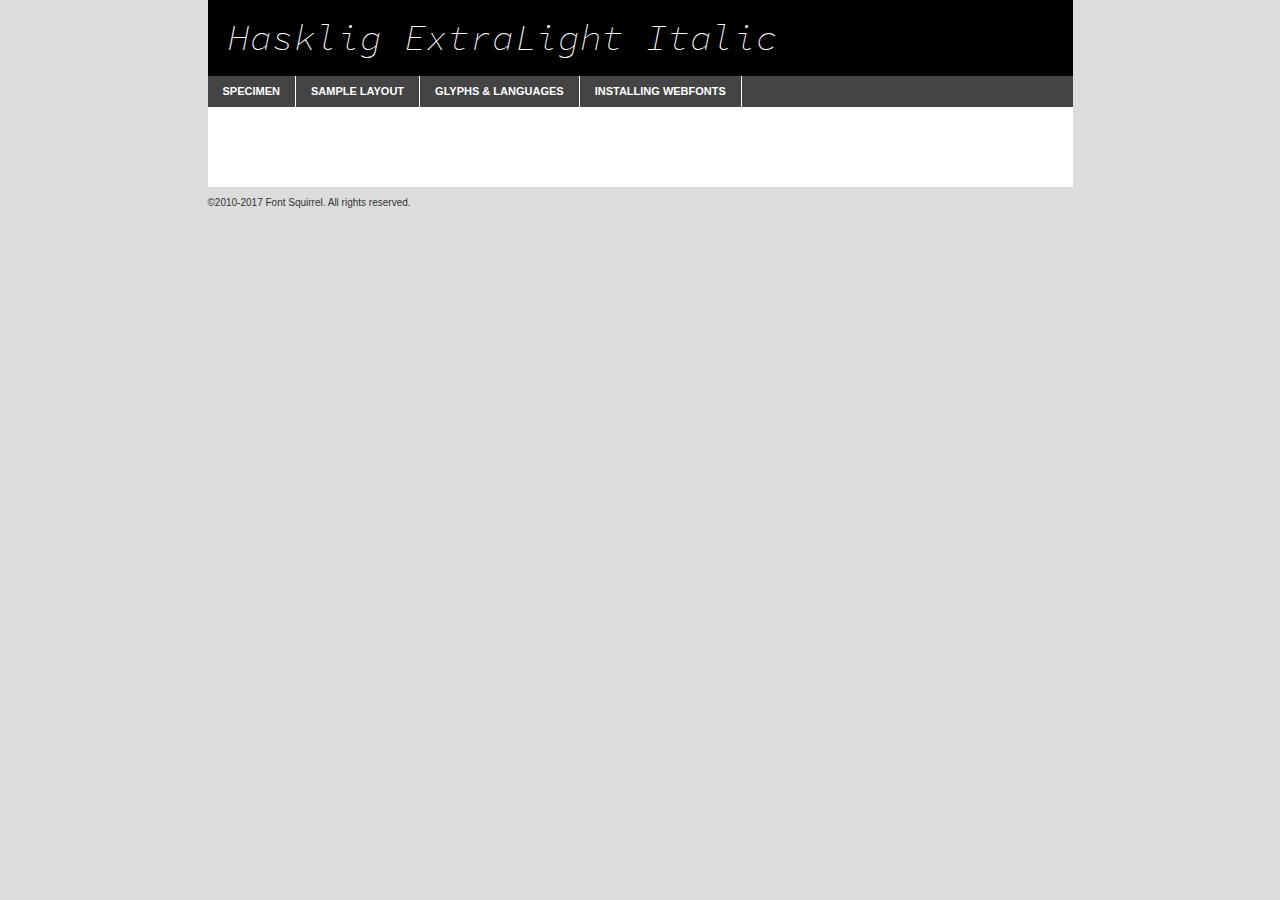
<file: utils/html/.assets/hasklig-webfont/hasklig-nerd-font-extralightit-demo.html>
<!DOCTYPE html PUBLIC "-//W3C//DTD XHTML 1.0 Transitional//EN"
	"http://www.w3.org/TR/xhtml1/DTD/xhtml1-transitional.dtd">

<html xmlns="http://www.w3.org/1999/xhtml" xml:lang="en" lang="en">
<head>
	<meta http-equiv="Content-Type" content="text/html; charset=utf-8" />
	<script src="http://ajax.googleapis.com/ajax/libs/jquery/1.7.2/jquery.min.js" type="text/javascript" charset="utf-8"></script>
	<script type="text/javascript">
	(function($){$.fn.easyTabs=function(option){var param=jQuery.extend({fadeSpeed:"fast",defaultContent:1,activeClass:'active'},option);$(this).each(function(){var thisId="#"+this.id;if(param.defaultContent==''){param.defaultContent=1;}
	if(typeof param.defaultContent=="number")
	{var defaultTab=$(thisId+" .tabs li:eq("+(param.defaultContent-1)+") a").attr('href').substr(1);}else{var defaultTab=param.defaultContent;}
	$(thisId+" .tabs li a").each(function(){var tabToHide=$(this).attr('href').substr(1);$("#"+tabToHide).addClass('easytabs-tab-content');});hideAll();changeContent(defaultTab);function hideAll(){$(thisId+" .easytabs-tab-content").hide();}
	function changeContent(tabId){hideAll();$(thisId+" .tabs li").removeClass(param.activeClass);$(thisId+" .tabs li a[href=#"+tabId+"]").closest('li').addClass(param.activeClass);if(param.fadeSpeed!="none")
	{$(thisId+" #"+tabId).fadeIn(param.fadeSpeed);}else{$(thisId+" #"+tabId).show();}}
	$(thisId+" .tabs li").click(function(){var tabId=$(this).find('a').attr('href').substr(1);changeContent(tabId);return false;});});}})(jQuery);
	</script>
	<link rel="stylesheet" href="specimen_files/specimen_stylesheet.css" type="text/css" charset="utf-8" />
	<link rel="stylesheet" href="stylesheet.css" type="text/css" charset="utf-8" />

	<style type="text/css">
					body{
				font-family: 'haskligextralight_italic';
							}
		</style>

	<title>Hasklig ExtraLight Italic Specimen</title>
	
	
	<script type="text/javascript" charset="utf-8">
		$(document).ready(function() {
			$('#container').easyTabs({defaultContent:1});
		});
	</script>
</head>

<body>
<div id="container">
	<div id="header">
		Hasklig ExtraLight Italic	</div>
	<ul class="tabs">
		<li><a href="#specimen">Specimen</a></li>
		<li><a href="#layout">Sample Layout</a></li>
				<li><a href="#glyphs">Glyphs &amp; Languages</a></li>
		<li><a href="#installing">Installing Webfonts</a></li>
		
	</ul>
	
	<div id="main_content">

		
			<div id="specimen">
		
				<div class="section">
					<div class="grid12 firstcol">
						<div class="huge">AaBb</div>
					</div>
				</div>
		
				<div class="section">
					<div class="glyph_range">A&#x200B;B&#x200b;C&#x200b;D&#x200b;E&#x200b;F&#x200b;G&#x200b;H&#x200b;I&#x200b;J&#x200b;K&#x200b;L&#x200b;M&#x200b;N&#x200b;O&#x200b;P&#x200b;Q&#x200b;R&#x200b;S&#x200b;T&#x200b;U&#x200b;V&#x200b;W&#x200b;X&#x200b;Y&#x200b;Z&#x200b;a&#x200b;b&#x200b;c&#x200b;d&#x200b;e&#x200b;f&#x200b;g&#x200b;h&#x200b;i&#x200b;j&#x200b;k&#x200b;l&#x200b;m&#x200b;n&#x200b;o&#x200b;p&#x200b;q&#x200b;r&#x200b;s&#x200b;t&#x200b;u&#x200b;v&#x200b;w&#x200b;x&#x200b;y&#x200b;z&#x200b;1&#x200b;2&#x200b;3&#x200b;4&#x200b;5&#x200b;6&#x200b;7&#x200b;8&#x200b;9&#x200b;0&#x200b;&amp;&#x200b;.&#x200b;,&#x200b;?&#x200b;!&#x200b;&#64;&#x200b;(&#x200b;)&#x200b;#&#x200b;$&#x200b;%&#x200b;*&#x200b;+&#x200b;-&#x200b;=&#x200b;:&#x200b;;</div>
				</div>
				<div class="section">
					<div class="grid12 firstcol">
						<table class="sample_table">
							<tr><td>10</td><td class="size10">abcdefghijklmnopqrstuvwxyzABCDEFGHIJKLMNOPQRSTUVWXYZ0123456789abcdefghijklmnopqrstuvwxyzABCDEFGHIJKLMNOPQRSTUVWXYZ0123456789abcdefghijklmnopqrstuvwxyzABCDEFGHIJKLMNOPQRSTUVWXYZ</td></tr>
							<tr><td>11</td><td class="size11">abcdefghijklmnopqrstuvwxyzABCDEFGHIJKLMNOPQRSTUVWXYZ0123456789abcdefghijklmnopqrstuvwxyzABCDEFGHIJKLMNOPQRSTUVWXYZ0123456789abcdefghijklmnopqrstuvwxyzABCDEFGHIJKLMNOPQRSTUVWXYZ</td></tr>
							<tr><td>12</td><td class="size12">abcdefghijklmnopqrstuvwxyzABCDEFGHIJKLMNOPQRSTUVWXYZ0123456789abcdefghijklmnopqrstuvwxyzABCDEFGHIJKLMNOPQRSTUVWXYZ0123456789abcdefghijklmnopqrstuvwxyzABCDEFGHIJKLMNOPQRSTUVWXYZ</td></tr>
							<tr><td>13</td><td class="size13">abcdefghijklmnopqrstuvwxyzABCDEFGHIJKLMNOPQRSTUVWXYZ0123456789abcdefghijklmnopqrstuvwxyzABCDEFGHIJKLMNOPQRSTUVWXYZ0123456789abcdefghijklmnopqrstuvwxyzABCDEFGHIJKLMNOPQRSTUVWXYZ</td></tr>
							<tr><td>14</td><td class="size14">abcdefghijklmnopqrstuvwxyzABCDEFGHIJKLMNOPQRSTUVWXYZ0123456789abcdefghijklmnopqrstuvwxyzABCDEFGHIJKLMNOPQRSTUVWXYZ0123456789abcdefghijklmnopqrstuvwxyzABCDEFGHIJKLMNOPQRSTUVWXYZ</td></tr>
							<tr><td>16</td><td class="size16">abcdefghijklmnopqrstuvwxyzABCDEFGHIJKLMNOPQRSTUVWXYZ0123456789abcdefghijklmnopqrstuvwxyzABCDEFGHIJKLMNOPQRSTUVWXYZ</td></tr>
							<tr><td>18</td><td class="size18">abcdefghijklmnopqrstuvwxyzABCDEFGHIJKLMNOPQRSTUVWXYZ0123456789abcdefghijklmnopqrstuvwxyzABCDEFGHIJKLMNOPQRSTUVWXYZ</td></tr>
							<tr><td>20</td><td class="size20">abcdefghijklmnopqrstuvwxyzABCDEFGHIJKLMNOPQRSTUVWXYZ0123456789abcdefghijklmnopqrstuvwxyzABCDEFGHIJKLMNOPQRSTUVWXYZ</td></tr>
							<tr><td>24</td><td class="size24">abcdefghijklmnopqrstuvwxyzABCDEFGHIJKLMNOPQRSTUVWXYZ0123456789abcdefghijklmnopqrstuvwxyzABCDEFGHIJKLMNOPQRSTUVWXYZ</td></tr>
							<tr><td>30</td><td class="size30">abcdefghijklmnopqrstuvwxyzABCDEFGHIJKLMNOPQRSTUVWXYZ0123456789abcdefghijklmnopqrstuvwxyzABCDEFGHIJKLMNOPQRSTUVWXYZ</td></tr>
							<tr><td>36</td><td class="size36">abcdefghijklmnopqrstuvwxyzABCDEFGHIJKLMNOPQRSTUVWXYZ0123456789abcdefghijklmnopqrstuvwxyzABCDEFGHIJKLMNOPQRSTUVWXYZ</td></tr>
							<tr><td>48</td><td class="size48">abcdefghijklmnopqrstuvwxyzABCDEFGHIJKLMNOPQRSTUVWXYZ0123456789abcdefghijklmnopqrstuvwxyzABCDEFGHIJKLMNOPQRSTUVWXYZ</td></tr>
							<tr><td>60</td><td class="size60">abcdefghijklmnopqrstuvwxyzABCDEFGHIJKLMNOPQRSTUVWXYZ0123456789abcdefghijklmnopqrstuvwxyzABCDEFGHIJKLMNOPQRSTUVWXYZ</td></tr>
							<tr><td>72</td><td class="size72">abcdefghijklmnopqrstuvwxyzABCDEFGHIJKLMNOPQRSTUVWXYZ0123456789abcdefghijklmnopqrstuvwxyzABCDEFGHIJKLMNOPQRSTUVWXYZ</td></tr>
							<tr><td>90</td><td class="size90">abcdefghijklmnopqrstuvwxyzABCDEFGHIJKLMNOPQRSTUVWXYZ0123456789abcdefghijklmnopqrstuvwxyzABCDEFGHIJKLMNOPQRSTUVWXYZ</td></tr>
						</table>
				
					</div>
			
				</div>
		
		
		
								<div class="section" id="bodycomparison">


										<div id="xheight">
				<div class="fontbody">&#x25FC;&#x25FC;&#x25FC;&#x25FC;&#x25FC;&#x25FC;&#x25FC;&#x25FC;&#x25FC;&#x25FC;&#x25FC;&#x25FC;&#x25FC;&#x25FC;&#x25FC;&#x25FC;&#x25FC;&#x25FC;&#x25FC;&#x25FC;&#x25FC;&#x25FC;&#x25FC;&#x25FC;&#x25FC;&#x25FC;&#x25FC;&#x25FC;&#x25FC;&#x25FC;&#x25FC;&#x25FC;&#x25FC;&#x25FC;&#x25FC;&#x25FC;&#x25FC;&#x25FC;&#x25FC;&#x25FC;&#x25FC;&#x25FC;&#x25FC;&#x25FC;&#x25FC;&#x25FC;&#x25FC;&#x25FC;&#x25FC;&#x25FC;&#x25FC;&#x25FC;&#x25FC;&#x25FC;&#x25FC;&#x25FC;&#x25FC;&#x25FC;&#x25FC;&#x25FC;&#x25FC;&#x25FC;&#x25FC;&#x25FC;&#x25FC;&#x25FC;&#x25FC;&#x25FC;&#x25FC;&#x25FC;&#x25FC;&#x25FC;&#x25FC;&#x25FC;&#x25FC;&#x25FC;&#x25FC;&#x25FC;&#x25FC;&#x25FC;&#x25FC;&#x25FC;&#x25FC;&#x25FC;&#x25FC;&#x25FC;&#x25FC;&#x25FC;&#x25FC;&#x25FC;&#x25FC;&#x25FC;&#x25FC;&#x25FC;&#x25FC;&#x25FC;&#x25FC;&#x25FC;&#x25FC;body</div><div class="arialbody">body</div><div class="verdanabody">body</div><div class="georgiabody">body</div></div>
										<div class="fontbody" style="z-index:1">
											body<span>Hasklig ExtraLight Italic</span>
										</div>
										<div class="arialbody" style="z-index:1">
											body<span>Arial</span>
										</div>
										<div class="verdanabody" style="z-index:1">
											body<span>Verdana</span>
										</div>
										<div class="georgiabody" style="z-index:1">
											body<span>Georgia</span>
										</div>



								</div>
		
		
				<div class="section psample psample_row1" id="">
					
					<div class="grid2 firstcol">
						<p class="size10"><span>10.</span>Aenean lacinia bibendum nulla sed consectetur. Fusce dapibus, tellus ac cursus commodo, tortor mauris condimentum nibh, ut fermentum massa justo sit amet risus. Nullam id dolor id nibh ultricies vehicula ut id elit. Cum sociis natoque penatibus et magnis dis parturient montes, nascetur ridiculus mus. Nulla vitae elit libero, a pharetra augue.</p>
			
					</div>
					<div class="grid3">
						<p class="size11"><span>11.</span>Aenean lacinia bibendum nulla sed consectetur. Fusce dapibus, tellus ac cursus commodo, tortor mauris condimentum nibh, ut fermentum massa justo sit amet risus. Nullam id dolor id nibh ultricies vehicula ut id elit. Cum sociis natoque penatibus et magnis dis parturient montes, nascetur ridiculus mus. Nulla vitae elit libero, a pharetra augue.</p>
			
					</div>
					<div class="grid3">
						<p class="size12"><span>12.</span>Aenean lacinia bibendum nulla sed consectetur. Fusce dapibus, tellus ac cursus commodo, tortor mauris condimentum nibh, ut fermentum massa justo sit amet risus. Nullam id dolor id nibh ultricies vehicula ut id elit. Cum sociis natoque penatibus et magnis dis parturient montes, nascetur ridiculus mus. Nulla vitae elit libero, a pharetra augue.</p>
			
					</div>
					<div class="grid4">
						<p class="size13"><span>13.</span>Aenean lacinia bibendum nulla sed consectetur. Fusce dapibus, tellus ac cursus commodo, tortor mauris condimentum nibh, ut fermentum massa justo sit amet risus. Nullam id dolor id nibh ultricies vehicula ut id elit. Cum sociis natoque penatibus et magnis dis parturient montes, nascetur ridiculus mus. Nulla vitae elit libero, a pharetra augue.</p>
			
					</div>
					<div class="white_blend"></div>
					
				</div>
				<div class="section psample psample_row2" id="">
					<div class="grid3 firstcol">
						<p class="size14"><span>14.</span>Aenean lacinia bibendum nulla sed consectetur. Fusce dapibus, tellus ac cursus commodo, tortor mauris condimentum nibh, ut fermentum massa justo sit amet risus. Nullam id dolor id nibh ultricies vehicula ut id elit. Cum sociis natoque penatibus et magnis dis parturient montes, nascetur ridiculus mus. Nulla vitae elit libero, a pharetra augue.</p>
			
					</div>
					<div class="grid4">
						<p class="size16"><span>16.</span>Aenean lacinia bibendum nulla sed consectetur. Fusce dapibus, tellus ac cursus commodo, tortor mauris condimentum nibh, ut fermentum massa justo sit amet risus. Nullam id dolor id nibh ultricies vehicula ut id elit. Cum sociis natoque penatibus et magnis dis parturient montes, nascetur ridiculus mus. Nulla vitae elit libero, a pharetra augue.</p>
			
					</div>
					<div class="grid5">
						<p class="size18"><span>18.</span>Aenean lacinia bibendum nulla sed consectetur. Fusce dapibus, tellus ac cursus commodo, tortor mauris condimentum nibh, ut fermentum massa justo sit amet risus. Nullam id dolor id nibh ultricies vehicula ut id elit. Cum sociis natoque penatibus et magnis dis parturient montes, nascetur ridiculus mus. Nulla vitae elit libero, a pharetra augue.</p>
			
					</div>

					<div class="white_blend"></div>

				</div>
				
				<div class="section psample psample_row3" id="">
					<div class="grid5 firstcol">
						<p class="size20"><span>20.</span>Aenean lacinia bibendum nulla sed consectetur. Fusce dapibus, tellus ac cursus commodo, tortor mauris condimentum nibh, ut fermentum massa justo sit amet risus. Nullam id dolor id nibh ultricies vehicula ut id elit. Cum sociis natoque penatibus et magnis dis parturient montes, nascetur ridiculus mus. Nulla vitae elit libero, a pharetra augue.</p>
					</div>
					<div class="grid7">
						<p class="size24"><span>24.</span>Aenean lacinia bibendum nulla sed consectetur. Fusce dapibus, tellus ac cursus commodo, tortor mauris condimentum nibh, ut fermentum massa justo sit amet risus. Nullam id dolor id nibh ultricies vehicula ut id elit. Cum sociis natoque penatibus et magnis dis parturient montes, nascetur ridiculus mus. Nulla vitae elit libero, a pharetra augue.</p>
					</div>
					
					<div class="white_blend"></div>
					
				</div>
				
				<div class="section psample psample_row4" id="">
					<div class="grid12 firstcol">
						<p class="size30"><span>30.</span>Aenean lacinia bibendum nulla sed consectetur. Fusce dapibus, tellus ac cursus commodo, tortor mauris condimentum nibh, ut fermentum massa justo sit amet risus. Nullam id dolor id nibh ultricies vehicula ut id elit. Cum sociis natoque penatibus et magnis dis parturient montes, nascetur ridiculus mus. Nulla vitae elit libero, a pharetra augue.</p>
					</div>
					<div class="white_blend"></div>
					
				</div>
				
				
				
				<div class="section psample psample_row1 fullreverse">
					<div class="grid2 firstcol">
						<p class="size10"><span>10.</span>Aenean lacinia bibendum nulla sed consectetur. Fusce dapibus, tellus ac cursus commodo, tortor mauris condimentum nibh, ut fermentum massa justo sit amet risus. Nullam id dolor id nibh ultricies vehicula ut id elit. Cum sociis natoque penatibus et magnis dis parturient montes, nascetur ridiculus mus. Nulla vitae elit libero, a pharetra augue.</p>
			
					</div>
					<div class="grid3">
						<p class="size11"><span>11.</span>Aenean lacinia bibendum nulla sed consectetur. Fusce dapibus, tellus ac cursus commodo, tortor mauris condimentum nibh, ut fermentum massa justo sit amet risus. Nullam id dolor id nibh ultricies vehicula ut id elit. Cum sociis natoque penatibus et magnis dis parturient montes, nascetur ridiculus mus. Nulla vitae elit libero, a pharetra augue.</p>
			
					</div>
					<div class="grid3">
						<p class="size12"><span>12.</span>Aenean lacinia bibendum nulla sed consectetur. Fusce dapibus, tellus ac cursus commodo, tortor mauris condimentum nibh, ut fermentum massa justo sit amet risus. Nullam id dolor id nibh ultricies vehicula ut id elit. Cum sociis natoque penatibus et magnis dis parturient montes, nascetur ridiculus mus. Nulla vitae elit libero, a pharetra augue.</p>
			
					</div>
					<div class="grid4">
						<p class="size13"><span>13.</span>Aenean lacinia bibendum nulla sed consectetur. Fusce dapibus, tellus ac cursus commodo, tortor mauris condimentum nibh, ut fermentum massa justo sit amet risus. Nullam id dolor id nibh ultricies vehicula ut id elit. Cum sociis natoque penatibus et magnis dis parturient montes, nascetur ridiculus mus. Nulla vitae elit libero, a pharetra augue.</p>
			
					</div>
					<div class="black_blend"></div>
					
				</div>
				
				<div class="section psample psample_row2 fullreverse">
					<div class="grid3 firstcol">
						<p class="size14"><span>14.</span>Aenean lacinia bibendum nulla sed consectetur. Fusce dapibus, tellus ac cursus commodo, tortor mauris condimentum nibh, ut fermentum massa justo sit amet risus. Nullam id dolor id nibh ultricies vehicula ut id elit. Cum sociis natoque penatibus et magnis dis parturient montes, nascetur ridiculus mus. Nulla vitae elit libero, a pharetra augue.</p>
			
					</div>
					<div class="grid4">
						<p class="size16"><span>16.</span>Aenean lacinia bibendum nulla sed consectetur. Fusce dapibus, tellus ac cursus commodo, tortor mauris condimentum nibh, ut fermentum massa justo sit amet risus. Nullam id dolor id nibh ultricies vehicula ut id elit. Cum sociis natoque penatibus et magnis dis parturient montes, nascetur ridiculus mus. Nulla vitae elit libero, a pharetra augue.</p>
			
					</div>
					<div class="grid5">
						<p class="size18"><span>18.</span>Aenean lacinia bibendum nulla sed consectetur. Fusce dapibus, tellus ac cursus commodo, tortor mauris condimentum nibh, ut fermentum massa justo sit amet risus. Nullam id dolor id nibh ultricies vehicula ut id elit. Cum sociis natoque penatibus et magnis dis parturient montes, nascetur ridiculus mus. Nulla vitae elit libero, a pharetra augue.</p>
			
					</div>
					<div class="black_blend"></div>

				</div>
				
				<div class="section psample fullreverse psample_row3" id="">
					<div class="grid5 firstcol">
						<p class="size20"><span>20.</span>Aenean lacinia bibendum nulla sed consectetur. Fusce dapibus, tellus ac cursus commodo, tortor mauris condimentum nibh, ut fermentum massa justo sit amet risus. Nullam id dolor id nibh ultricies vehicula ut id elit. Cum sociis natoque penatibus et magnis dis parturient montes, nascetur ridiculus mus. Nulla vitae elit libero, a pharetra augue.</p>
					</div>
					<div class="grid7">
						<p class="size24"><span>24.</span>Aenean lacinia bibendum nulla sed consectetur. Fusce dapibus, tellus ac cursus commodo, tortor mauris condimentum nibh, ut fermentum massa justo sit amet risus. Nullam id dolor id nibh ultricies vehicula ut id elit. Cum sociis natoque penatibus et magnis dis parturient montes, nascetur ridiculus mus. Nulla vitae elit libero, a pharetra augue.</p>
					</div>
					
					<div class="black_blend"></div>
					
				</div>
				
				<div class="section psample fullreverse psample_row4" id="" style="border-bottom: 20px #000 solid;">
					<div class="grid12 firstcol">
						<p class="size30"><span>30.</span>Aenean lacinia bibendum nulla sed consectetur. Fusce dapibus, tellus ac cursus commodo, tortor mauris condimentum nibh, ut fermentum massa justo sit amet risus. Nullam id dolor id nibh ultricies vehicula ut id elit. Cum sociis natoque penatibus et magnis dis parturient montes, nascetur ridiculus mus. Nulla vitae elit libero, a pharetra augue.</p>
					</div>
					<div class="black_blend"></div>
					
				</div>
				
				
				
				
			</div>
			
			<div id="layout">
				
				<div class="section">
					
					<div class="grid12 firstcol">
						<h1>Lorem Ipsum Dolor</h1>
						<h2>Etiam porta sem malesuada magna mollis euismod</h2>
						
						<p class="byline">By <a href="#link">Aenean Lacinia</a></p>
					</div>
				</div>
				<div class="section">
					<div class="grid8 firstcol">
						<p class="large">Donec sed odio dui. Morbi leo risus, porta ac consectetur ac, vestibulum at eros. Fusce dapibus, tellus ac cursus commodo, tortor mauris condimentum nibh, ut fermentum massa justo sit amet risus. </p>

						
						<h3>Pellentesque ornare sem</h3>

						<p>Maecenas sed diam eget risus varius blandit sit amet non magna. Maecenas faucibus mollis interdum. Donec ullamcorper nulla non metus auctor fringilla. Nullam id dolor id nibh ultricies vehicula ut id elit. Nullam id dolor id nibh ultricies vehicula ut id elit. </p>

						<p>Aenean eu leo quam. Pellentesque ornare sem lacinia quam venenatis vestibulum. Lorem ipsum dolor sit amet, consectetur adipiscing elit. Cum sociis natoque penatibus et magnis dis parturient montes, nascetur ridiculus mus. </p>

						<p>Nulla vitae elit libero, a pharetra augue. Praesent commodo cursus magna, vel scelerisque nisl consectetur et. Aenean lacinia bibendum nulla sed consectetur. </p>

						<p>Nullam quis risus eget urna mollis ornare vel eu leo. Nullam quis risus eget urna mollis ornare vel eu leo. Maecenas sed diam eget risus varius blandit sit amet non magna. Donec ullamcorper nulla non metus auctor fringilla. </p>

						<h3>Cras mattis consectetur</h3>

						<p>Aenean eu leo quam. Pellentesque ornare sem lacinia quam venenatis vestibulum. Aenean lacinia bibendum nulla sed consectetur. Integer posuere erat a ante venenatis dapibus posuere velit aliquet. Cras mattis consectetur purus sit amet fermentum. </p>

						<p>Nullam id dolor id nibh ultricies vehicula ut id elit. Nullam quis risus eget urna mollis ornare vel eu leo. Cras mattis consectetur purus sit amet fermentum.</p>
					</div>
					
					<div class="grid4 sidebar">
						
						<div class="box reverse">
							<p class="last">Nullam quis risus eget urna mollis ornare vel eu leo. Donec ullamcorper nulla non metus auctor fringilla. Cras mattis consectetur purus sit amet fermentum. Sed posuere consectetur est at lobortis. Lorem ipsum dolor sit amet, consectetur adipiscing elit. </p>
						</div>
						
						<p class="caption">Maecenas sed diam eget risus varius.</p>

						<p>Vestibulum id ligula porta felis euismod semper. Integer posuere erat a ante venenatis dapibus posuere velit aliquet. Vestibulum id ligula porta felis euismod semper. Sed posuere consectetur est at lobortis. Maecenas sed diam eget risus varius blandit sit amet non magna. Fusce dapibus, tellus ac cursus commodo, tortor mauris condimentum nibh, ut fermentum massa justo sit amet risus. </p>

					

						<p>Duis mollis, est non commodo luctus, nisi erat porttitor ligula, eget lacinia odio sem nec elit. Aenean lacinia bibendum nulla sed consectetur. Vivamus sagittis lacus vel augue laoreet rutrum faucibus dolor auctor. Aenean lacinia bibendum nulla sed consectetur. Nullam quis risus eget urna mollis ornare vel eu leo. </p>

						<p>Praesent commodo cursus magna, vel scelerisque nisl consectetur et. Donec ullamcorper nulla non metus auctor fringilla. Maecenas faucibus mollis interdum. Fusce dapibus, tellus ac cursus commodo, tortor mauris condimentum nibh, ut fermentum massa justo sit amet risus. </p>

					</div>
				</div>
				
			</div>


			



		<div id="glyphs">
			<div class="section">
				<div class="grid12 firstcol">
			
				<h1>Language Support</h1>
				<p>The subset of Hasklig ExtraLight Italic in this kit supports the following languages:<br />
			
					Albanian, Basque, Breton, Chamorro, Danish, Dutch, English, Faroese, Finnish, French, Frisian, Galician, German, Icelandic, Italian, Malagasy, Norwegian, Portuguese, Spanish, Alsatian, Aragonese, Arapaho, Arrernte, Asturian, Aymara, Bislama, Cebuano, Corsican, Fijian, French_creole, Genoese, Gilbertese, Greenlandic, Haitian_creole, Hiligaynon, Hmong, Hopi, Ibanag, Iloko_ilokano, Indonesian, Interglossa_glosa, Interlingua, Irish_gaelic, Jerriais, Lojban, Lombard, Luxembourgeois, Manx, Mohawk, Norfolk_pitcairnese, Occitan, Oromo, Pangasinan, Papiamento, Piedmontese, Potawatomi, Rhaeto-romance, Romansh, Rotokas, Sami_lule, Samoan, Sardinian, Scots_gaelic, Seychelles_creole, Shona, Sicilian, Somali, Southern_ndebele, Swahili, Swati_swazi, Tagalog_filipino_pilipino, Tetum, Tok_pisin, Uyghur_latinized, Volapuk, Walloon, Warlpiri, Xhosa, Yapese, Zulu, Latinbasic, Ubasic, Demo				</p>
				<h1>Glyph Chart</h1>
				<p>The subset of Hasklig ExtraLight Italic in this kit includes all the glyphs listed below. Unicode entities are included above each glyph to help you insert individual characters into your layout.</p>
				<div id="glyph_chart">
			
																				 <div><p>&amp;#32;</p>&#32;</div>
																				 <div><p>&amp;#33;</p>&#33;</div>
																				 <div><p>&amp;#34;</p>&#34;</div>
																				 <div><p>&amp;#35;</p>&#35;</div>
																				 <div><p>&amp;#36;</p>&#36;</div>
																				 <div><p>&amp;#37;</p>&#37;</div>
																				 <div><p>&amp;#38;</p>&#38;</div>
																				 <div><p>&amp;#39;</p>&#39;</div>
																				 <div><p>&amp;#40;</p>&#40;</div>
																				 <div><p>&amp;#41;</p>&#41;</div>
																				 <div><p>&amp;#42;</p>&#42;</div>
																				 <div><p>&amp;#43;</p>&#43;</div>
																				 <div><p>&amp;#44;</p>&#44;</div>
																				 <div><p>&amp;#45;</p>&#45;</div>
																				 <div><p>&amp;#46;</p>&#46;</div>
																				 <div><p>&amp;#47;</p>&#47;</div>
																				 <div><p>&amp;#48;</p>&#48;</div>
																				 <div><p>&amp;#49;</p>&#49;</div>
																				 <div><p>&amp;#50;</p>&#50;</div>
																				 <div><p>&amp;#51;</p>&#51;</div>
																				 <div><p>&amp;#52;</p>&#52;</div>
																				 <div><p>&amp;#53;</p>&#53;</div>
																				 <div><p>&amp;#54;</p>&#54;</div>
																				 <div><p>&amp;#55;</p>&#55;</div>
																				 <div><p>&amp;#56;</p>&#56;</div>
																				 <div><p>&amp;#57;</p>&#57;</div>
																				 <div><p>&amp;#58;</p>&#58;</div>
																				 <div><p>&amp;#59;</p>&#59;</div>
																				 <div><p>&amp;#60;</p>&#60;</div>
																				 <div><p>&amp;#61;</p>&#61;</div>
																				 <div><p>&amp;#62;</p>&#62;</div>
																				 <div><p>&amp;#63;</p>&#63;</div>
																				 <div><p>&amp;#64;</p>&#64;</div>
																				 <div><p>&amp;#65;</p>&#65;</div>
																				 <div><p>&amp;#66;</p>&#66;</div>
																				 <div><p>&amp;#67;</p>&#67;</div>
																				 <div><p>&amp;#68;</p>&#68;</div>
																				 <div><p>&amp;#69;</p>&#69;</div>
																				 <div><p>&amp;#70;</p>&#70;</div>
																				 <div><p>&amp;#71;</p>&#71;</div>
																				 <div><p>&amp;#72;</p>&#72;</div>
																				 <div><p>&amp;#73;</p>&#73;</div>
																				 <div><p>&amp;#74;</p>&#74;</div>
																				 <div><p>&amp;#75;</p>&#75;</div>
																				 <div><p>&amp;#76;</p>&#76;</div>
																				 <div><p>&amp;#77;</p>&#77;</div>
																				 <div><p>&amp;#78;</p>&#78;</div>
																				 <div><p>&amp;#79;</p>&#79;</div>
																				 <div><p>&amp;#80;</p>&#80;</div>
																				 <div><p>&amp;#81;</p>&#81;</div>
																				 <div><p>&amp;#82;</p>&#82;</div>
																				 <div><p>&amp;#83;</p>&#83;</div>
																				 <div><p>&amp;#84;</p>&#84;</div>
																				 <div><p>&amp;#85;</p>&#85;</div>
																				 <div><p>&amp;#86;</p>&#86;</div>
																				 <div><p>&amp;#87;</p>&#87;</div>
																				 <div><p>&amp;#88;</p>&#88;</div>
																				 <div><p>&amp;#89;</p>&#89;</div>
																				 <div><p>&amp;#90;</p>&#90;</div>
																				 <div><p>&amp;#91;</p>&#91;</div>
																				 <div><p>&amp;#92;</p>&#92;</div>
																				 <div><p>&amp;#93;</p>&#93;</div>
																				 <div><p>&amp;#94;</p>&#94;</div>
																				 <div><p>&amp;#95;</p>&#95;</div>
																				 <div><p>&amp;#96;</p>&#96;</div>
																				 <div><p>&amp;#97;</p>&#97;</div>
																				 <div><p>&amp;#98;</p>&#98;</div>
																				 <div><p>&amp;#99;</p>&#99;</div>
																				 <div><p>&amp;#100;</p>&#100;</div>
																				 <div><p>&amp;#101;</p>&#101;</div>
																				 <div><p>&amp;#102;</p>&#102;</div>
																				 <div><p>&amp;#103;</p>&#103;</div>
																				 <div><p>&amp;#104;</p>&#104;</div>
																				 <div><p>&amp;#105;</p>&#105;</div>
																				 <div><p>&amp;#106;</p>&#106;</div>
																				 <div><p>&amp;#107;</p>&#107;</div>
																				 <div><p>&amp;#108;</p>&#108;</div>
																				 <div><p>&amp;#109;</p>&#109;</div>
																				 <div><p>&amp;#110;</p>&#110;</div>
																				 <div><p>&amp;#111;</p>&#111;</div>
																				 <div><p>&amp;#112;</p>&#112;</div>
																				 <div><p>&amp;#113;</p>&#113;</div>
																				 <div><p>&amp;#114;</p>&#114;</div>
																				 <div><p>&amp;#115;</p>&#115;</div>
																				 <div><p>&amp;#116;</p>&#116;</div>
																				 <div><p>&amp;#117;</p>&#117;</div>
																				 <div><p>&amp;#118;</p>&#118;</div>
																				 <div><p>&amp;#119;</p>&#119;</div>
																				 <div><p>&amp;#120;</p>&#120;</div>
																				 <div><p>&amp;#121;</p>&#121;</div>
																				 <div><p>&amp;#122;</p>&#122;</div>
																				 <div><p>&amp;#123;</p>&#123;</div>
																				 <div><p>&amp;#124;</p>&#124;</div>
																				 <div><p>&amp;#125;</p>&#125;</div>
																				 <div><p>&amp;#126;</p>&#126;</div>
																				 <div><p>&amp;#160;</p>&#160;</div>
																				 <div><p>&amp;#161;</p>&#161;</div>
																				 <div><p>&amp;#162;</p>&#162;</div>
																				 <div><p>&amp;#163;</p>&#163;</div>
																				 <div><p>&amp;#164;</p>&#164;</div>
																				 <div><p>&amp;#165;</p>&#165;</div>
																				 <div><p>&amp;#166;</p>&#166;</div>
																				 <div><p>&amp;#167;</p>&#167;</div>
																				 <div><p>&amp;#168;</p>&#168;</div>
																				 <div><p>&amp;#169;</p>&#169;</div>
																				 <div><p>&amp;#170;</p>&#170;</div>
																				 <div><p>&amp;#171;</p>&#171;</div>
																				 <div><p>&amp;#172;</p>&#172;</div>
																				 <div><p>&amp;#173;</p>&#173;</div>
																				 <div><p>&amp;#174;</p>&#174;</div>
																				 <div><p>&amp;#175;</p>&#175;</div>
																				 <div><p>&amp;#176;</p>&#176;</div>
																				 <div><p>&amp;#177;</p>&#177;</div>
																				 <div><p>&amp;#178;</p>&#178;</div>
																				 <div><p>&amp;#179;</p>&#179;</div>
																				 <div><p>&amp;#180;</p>&#180;</div>
																				 <div><p>&amp;#181;</p>&#181;</div>
																				 <div><p>&amp;#182;</p>&#182;</div>
																				 <div><p>&amp;#183;</p>&#183;</div>
																				 <div><p>&amp;#184;</p>&#184;</div>
																				 <div><p>&amp;#185;</p>&#185;</div>
																				 <div><p>&amp;#186;</p>&#186;</div>
																				 <div><p>&amp;#187;</p>&#187;</div>
																				 <div><p>&amp;#188;</p>&#188;</div>
																				 <div><p>&amp;#189;</p>&#189;</div>
																				 <div><p>&amp;#190;</p>&#190;</div>
																				 <div><p>&amp;#191;</p>&#191;</div>
																				 <div><p>&amp;#192;</p>&#192;</div>
																				 <div><p>&amp;#193;</p>&#193;</div>
																				 <div><p>&amp;#194;</p>&#194;</div>
																				 <div><p>&amp;#195;</p>&#195;</div>
																				 <div><p>&amp;#196;</p>&#196;</div>
																				 <div><p>&amp;#197;</p>&#197;</div>
																				 <div><p>&amp;#198;</p>&#198;</div>
																				 <div><p>&amp;#199;</p>&#199;</div>
																				 <div><p>&amp;#200;</p>&#200;</div>
																				 <div><p>&amp;#201;</p>&#201;</div>
																				 <div><p>&amp;#202;</p>&#202;</div>
																				 <div><p>&amp;#203;</p>&#203;</div>
																				 <div><p>&amp;#204;</p>&#204;</div>
																				 <div><p>&amp;#205;</p>&#205;</div>
																				 <div><p>&amp;#206;</p>&#206;</div>
																				 <div><p>&amp;#207;</p>&#207;</div>
																				 <div><p>&amp;#208;</p>&#208;</div>
																				 <div><p>&amp;#209;</p>&#209;</div>
																				 <div><p>&amp;#210;</p>&#210;</div>
																				 <div><p>&amp;#211;</p>&#211;</div>
																				 <div><p>&amp;#212;</p>&#212;</div>
																				 <div><p>&amp;#213;</p>&#213;</div>
																				 <div><p>&amp;#214;</p>&#214;</div>
																				 <div><p>&amp;#215;</p>&#215;</div>
																				 <div><p>&amp;#216;</p>&#216;</div>
																				 <div><p>&amp;#217;</p>&#217;</div>
																				 <div><p>&amp;#218;</p>&#218;</div>
																				 <div><p>&amp;#219;</p>&#219;</div>
																				 <div><p>&amp;#220;</p>&#220;</div>
																				 <div><p>&amp;#221;</p>&#221;</div>
																				 <div><p>&amp;#222;</p>&#222;</div>
																				 <div><p>&amp;#223;</p>&#223;</div>
																				 <div><p>&amp;#224;</p>&#224;</div>
																				 <div><p>&amp;#225;</p>&#225;</div>
																				 <div><p>&amp;#226;</p>&#226;</div>
																				 <div><p>&amp;#227;</p>&#227;</div>
																				 <div><p>&amp;#228;</p>&#228;</div>
																				 <div><p>&amp;#229;</p>&#229;</div>
																				 <div><p>&amp;#230;</p>&#230;</div>
																				 <div><p>&amp;#231;</p>&#231;</div>
																				 <div><p>&amp;#232;</p>&#232;</div>
																				 <div><p>&amp;#233;</p>&#233;</div>
																				 <div><p>&amp;#234;</p>&#234;</div>
																				 <div><p>&amp;#235;</p>&#235;</div>
																				 <div><p>&amp;#236;</p>&#236;</div>
																				 <div><p>&amp;#237;</p>&#237;</div>
																				 <div><p>&amp;#238;</p>&#238;</div>
																				 <div><p>&amp;#239;</p>&#239;</div>
																				 <div><p>&amp;#240;</p>&#240;</div>
																				 <div><p>&amp;#241;</p>&#241;</div>
																				 <div><p>&amp;#242;</p>&#242;</div>
																				 <div><p>&amp;#243;</p>&#243;</div>
																				 <div><p>&amp;#244;</p>&#244;</div>
																				 <div><p>&amp;#245;</p>&#245;</div>
																				 <div><p>&amp;#246;</p>&#246;</div>
																				 <div><p>&amp;#247;</p>&#247;</div>
																				 <div><p>&amp;#248;</p>&#248;</div>
																				 <div><p>&amp;#249;</p>&#249;</div>
																				 <div><p>&amp;#250;</p>&#250;</div>
																				 <div><p>&amp;#251;</p>&#251;</div>
																				 <div><p>&amp;#252;</p>&#252;</div>
																				 <div><p>&amp;#253;</p>&#253;</div>
																				 <div><p>&amp;#254;</p>&#254;</div>
																				 <div><p>&amp;#255;</p>&#255;</div>
																				 <div><p>&amp;#338;</p>&#338;</div>
																				 <div><p>&amp;#339;</p>&#339;</div>
																				 <div><p>&amp;#376;</p>&#376;</div>
																				 <div><p>&amp;#710;</p>&#710;</div>
																				 <div><p>&amp;#732;</p>&#732;</div>
																				 <div><p>&amp;#8192;</p>&#8192;</div>
																				 <div><p>&amp;#8193;</p>&#8193;</div>
																				 <div><p>&amp;#8194;</p>&#8194;</div>
																				 <div><p>&amp;#8195;</p>&#8195;</div>
																				 <div><p>&amp;#8196;</p>&#8196;</div>
																				 <div><p>&amp;#8197;</p>&#8197;</div>
																				 <div><p>&amp;#8198;</p>&#8198;</div>
																				 <div><p>&amp;#8199;</p>&#8199;</div>
																				 <div><p>&amp;#8200;</p>&#8200;</div>
																				 <div><p>&amp;#8201;</p>&#8201;</div>
																				 <div><p>&amp;#8202;</p>&#8202;</div>
																				 <div><p>&amp;#8208;</p>&#8208;</div>
																				 <div><p>&amp;#8209;</p>&#8209;</div>
																				 <div><p>&amp;#8210;</p>&#8210;</div>
																				 <div><p>&amp;#8211;</p>&#8211;</div>
																				 <div><p>&amp;#8212;</p>&#8212;</div>
																				 <div><p>&amp;#8216;</p>&#8216;</div>
																				 <div><p>&amp;#8217;</p>&#8217;</div>
																				 <div><p>&amp;#8218;</p>&#8218;</div>
																				 <div><p>&amp;#8220;</p>&#8220;</div>
																				 <div><p>&amp;#8221;</p>&#8221;</div>
																				 <div><p>&amp;#8222;</p>&#8222;</div>
																				 <div><p>&amp;#8226;</p>&#8226;</div>
																				 <div><p>&amp;#8230;</p>&#8230;</div>
																				 <div><p>&amp;#8239;</p>&#8239;</div>
																				 <div><p>&amp;#8249;</p>&#8249;</div>
																				 <div><p>&amp;#8250;</p>&#8250;</div>
																				 <div><p>&amp;#8287;</p>&#8287;</div>
																				 <div><p>&amp;#8364;</p>&#8364;</div>
																				 <div><p>&amp;#8482;</p>&#8482;</div>
																				 <div><p>&amp;#64257;</p>&#64257;</div>
																				 <div><p>&amp;#64258;</p>&#64258;</div>
																																																</div>	
				</div>
		
		
			</div>
		</div>
		
		
		<div id="specs">
			
		</div>
	
		<div id="installing">
			<div class="section">
				<div class="grid7 firstcol">
					<h1>Installing Webfonts</h1>
					
					<p>Webfonts are supported by all major browser platforms but not all in the same way. There are currently four different font formats that must be included in order to target all browsers. This includes TTF, WOFF, EOT and SVG.</p>
					
					<h2>1. Upload your webfonts</h2>
					<p>You must upload your webfont kit to your website. They should be in or near the same directory as your CSS files.</p>
					
					<h2>2. Include the webfont stylesheet</h2>
					<p>A special CSS @font-face declaration helps the various browsers select the appropriate font it needs without causing you a bunch of headaches. Learn more about this syntax by reading the <a href="https://www.fontspring.com/blog/further-hardening-of-the-bulletproof-syntax">Fontspring blog post</a> about it. The code for it is as follows:</p>


<code>
@font-face{ 
	font-family: 'MyWebFont';
	src: url('WebFont.eot');
	src: url('WebFont.eot?#iefix') format('embedded-opentype'),
	     url('WebFont.woff') format('woff'),
	     url('WebFont.ttf') format('truetype'),
	     url('WebFont.svg#webfont') format('svg');
}
</code>

	<p>We've already gone ahead and generated the code for you. All you have to do is link to the stylesheet in your HTML, like this:</p>
	<code>&lt;link rel=&quot;stylesheet&quot; href=&quot;stylesheet.css&quot; type=&quot;text/css&quot; charset=&quot;utf-8&quot; /&gt;</code>

					<h2>3. Modify your own stylesheet</h2>
					<p>To take advantage of your new fonts, you must tell your stylesheet to use them. Look at the original @font-face declaration above and find the property called "font-family." The name linked there will be what you use to reference the font. Prepend that webfont name to the font stack in the "font-family" property, inside the selector you want to change. For example:</p>
<code>p { font-family: 'WebFont', Arial, sans-serif; }</code>

<h2>4. Test</h2>
<p>Getting webfonts to work cross-browser <em>can</em> be tricky. Use the information in the sidebar to help you if you find that fonts aren't loading in a particular browser.</p>
				</div>
				
				<div class="grid5 sidebar">
					<div class="box">
						<h2>Troubleshooting<br />Font-Face Problems</h2>
						<p>Having trouble getting your webfonts to load in your new website? Here are some tips to sort out what might be the problem.</p>

						<h3>Fonts not showing in any browser</h3>

						<p>This sounds like you need to work on the plumbing. You either did not upload the fonts to the correct directory, or you did not link the fonts properly in the CSS. If you've confirmed that all this is correct and you still have a problem, take a look at your .htaccess file and see if requests are getting intercepted.</p>

						<h3>Fonts not loading in iPhone or iPad</h3>

						<p>The most common problem here is that you are serving the fonts from an IIS server. IIS refuses to serve files that have unknown MIME types. If that is the case, you must set the MIME type for SVG to "image/svg+xml" in the server settings. Follow these instructions from Microsoft if you need help.</p>

						<h3>Fonts not loading in Firefox</h3>

						<p>The primary reason for this failure? You are still using a version Firefox older than 3.5. So upgrade already! If that isn't it, then you are very likely serving fonts from a different domain. Firefox requires that all font assets be served from the same domain. Lastly it is possible that you need to add WOFF to your list of MIME types (if you are serving via IIS.)</p>

						<h3>Fonts not loading in IE</h3>

						<p>Are you looking at Internet Explorer on an actual Windows machine or are you cheating by using a service like Adobe BrowserLab? Many of these screenshot services do not render @font-face for IE. Best to test it on a real machine.</p>

						<h3>Fonts not loading in IE9</h3>

						<p>IE9, like Firefox, requires that fonts be served from the same domain as the website. Make sure that is the case.</p>
					</div>
				</div>
			</div>
			
		</div>
	
	</div>
	<div id="footer">
		<p>&copy;2010-2017 Font Squirrel. All rights reserved.</p>
	</div>
</div>
</body>
</html>
</file>
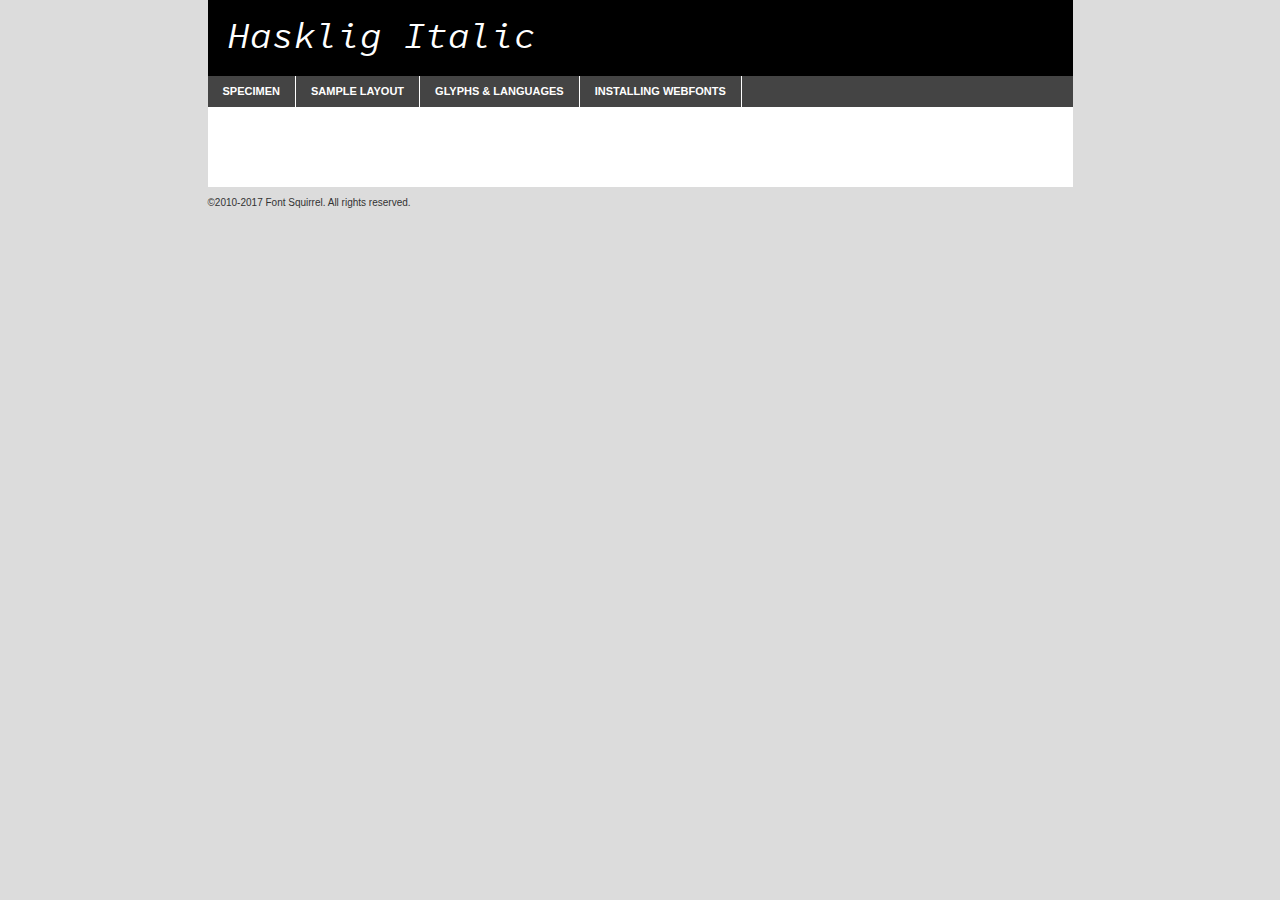
<file: utils/html/.assets/hasklig-webfont/hasklig-nerd-font-it-demo.html>
<!DOCTYPE html PUBLIC "-//W3C//DTD XHTML 1.0 Transitional//EN"
	"http://www.w3.org/TR/xhtml1/DTD/xhtml1-transitional.dtd">

<html xmlns="http://www.w3.org/1999/xhtml" xml:lang="en" lang="en">
<head>
	<meta http-equiv="Content-Type" content="text/html; charset=utf-8" />
	<script src="http://ajax.googleapis.com/ajax/libs/jquery/1.7.2/jquery.min.js" type="text/javascript" charset="utf-8"></script>
	<script type="text/javascript">
	(function($){$.fn.easyTabs=function(option){var param=jQuery.extend({fadeSpeed:"fast",defaultContent:1,activeClass:'active'},option);$(this).each(function(){var thisId="#"+this.id;if(param.defaultContent==''){param.defaultContent=1;}
	if(typeof param.defaultContent=="number")
	{var defaultTab=$(thisId+" .tabs li:eq("+(param.defaultContent-1)+") a").attr('href').substr(1);}else{var defaultTab=param.defaultContent;}
	$(thisId+" .tabs li a").each(function(){var tabToHide=$(this).attr('href').substr(1);$("#"+tabToHide).addClass('easytabs-tab-content');});hideAll();changeContent(defaultTab);function hideAll(){$(thisId+" .easytabs-tab-content").hide();}
	function changeContent(tabId){hideAll();$(thisId+" .tabs li").removeClass(param.activeClass);$(thisId+" .tabs li a[href=#"+tabId+"]").closest('li').addClass(param.activeClass);if(param.fadeSpeed!="none")
	{$(thisId+" #"+tabId).fadeIn(param.fadeSpeed);}else{$(thisId+" #"+tabId).show();}}
	$(thisId+" .tabs li").click(function(){var tabId=$(this).find('a').attr('href').substr(1);changeContent(tabId);return false;});});}})(jQuery);
	</script>
	<link rel="stylesheet" href="specimen_files/specimen_stylesheet.css" type="text/css" charset="utf-8" />
	<link rel="stylesheet" href="stylesheet.css" type="text/css" charset="utf-8" />

	<style type="text/css">
					body{
				font-family: 'haskligitalic';
							}
		</style>

	<title>Hasklig Italic Specimen</title>
	
	
	<script type="text/javascript" charset="utf-8">
		$(document).ready(function() {
			$('#container').easyTabs({defaultContent:1});
		});
	</script>
</head>

<body>
<div id="container">
	<div id="header">
		Hasklig Italic	</div>
	<ul class="tabs">
		<li><a href="#specimen">Specimen</a></li>
		<li><a href="#layout">Sample Layout</a></li>
				<li><a href="#glyphs">Glyphs &amp; Languages</a></li>
		<li><a href="#installing">Installing Webfonts</a></li>
		
	</ul>
	
	<div id="main_content">

		
			<div id="specimen">
		
				<div class="section">
					<div class="grid12 firstcol">
						<div class="huge">AaBb</div>
					</div>
				</div>
		
				<div class="section">
					<div class="glyph_range">A&#x200B;B&#x200b;C&#x200b;D&#x200b;E&#x200b;F&#x200b;G&#x200b;H&#x200b;I&#x200b;J&#x200b;K&#x200b;L&#x200b;M&#x200b;N&#x200b;O&#x200b;P&#x200b;Q&#x200b;R&#x200b;S&#x200b;T&#x200b;U&#x200b;V&#x200b;W&#x200b;X&#x200b;Y&#x200b;Z&#x200b;a&#x200b;b&#x200b;c&#x200b;d&#x200b;e&#x200b;f&#x200b;g&#x200b;h&#x200b;i&#x200b;j&#x200b;k&#x200b;l&#x200b;m&#x200b;n&#x200b;o&#x200b;p&#x200b;q&#x200b;r&#x200b;s&#x200b;t&#x200b;u&#x200b;v&#x200b;w&#x200b;x&#x200b;y&#x200b;z&#x200b;1&#x200b;2&#x200b;3&#x200b;4&#x200b;5&#x200b;6&#x200b;7&#x200b;8&#x200b;9&#x200b;0&#x200b;&amp;&#x200b;.&#x200b;,&#x200b;?&#x200b;!&#x200b;&#64;&#x200b;(&#x200b;)&#x200b;#&#x200b;$&#x200b;%&#x200b;*&#x200b;+&#x200b;-&#x200b;=&#x200b;:&#x200b;;</div>
				</div>
				<div class="section">
					<div class="grid12 firstcol">
						<table class="sample_table">
							<tr><td>10</td><td class="size10">abcdefghijklmnopqrstuvwxyzABCDEFGHIJKLMNOPQRSTUVWXYZ0123456789abcdefghijklmnopqrstuvwxyzABCDEFGHIJKLMNOPQRSTUVWXYZ0123456789abcdefghijklmnopqrstuvwxyzABCDEFGHIJKLMNOPQRSTUVWXYZ</td></tr>
							<tr><td>11</td><td class="size11">abcdefghijklmnopqrstuvwxyzABCDEFGHIJKLMNOPQRSTUVWXYZ0123456789abcdefghijklmnopqrstuvwxyzABCDEFGHIJKLMNOPQRSTUVWXYZ0123456789abcdefghijklmnopqrstuvwxyzABCDEFGHIJKLMNOPQRSTUVWXYZ</td></tr>
							<tr><td>12</td><td class="size12">abcdefghijklmnopqrstuvwxyzABCDEFGHIJKLMNOPQRSTUVWXYZ0123456789abcdefghijklmnopqrstuvwxyzABCDEFGHIJKLMNOPQRSTUVWXYZ0123456789abcdefghijklmnopqrstuvwxyzABCDEFGHIJKLMNOPQRSTUVWXYZ</td></tr>
							<tr><td>13</td><td class="size13">abcdefghijklmnopqrstuvwxyzABCDEFGHIJKLMNOPQRSTUVWXYZ0123456789abcdefghijklmnopqrstuvwxyzABCDEFGHIJKLMNOPQRSTUVWXYZ0123456789abcdefghijklmnopqrstuvwxyzABCDEFGHIJKLMNOPQRSTUVWXYZ</td></tr>
							<tr><td>14</td><td class="size14">abcdefghijklmnopqrstuvwxyzABCDEFGHIJKLMNOPQRSTUVWXYZ0123456789abcdefghijklmnopqrstuvwxyzABCDEFGHIJKLMNOPQRSTUVWXYZ0123456789abcdefghijklmnopqrstuvwxyzABCDEFGHIJKLMNOPQRSTUVWXYZ</td></tr>
							<tr><td>16</td><td class="size16">abcdefghijklmnopqrstuvwxyzABCDEFGHIJKLMNOPQRSTUVWXYZ0123456789abcdefghijklmnopqrstuvwxyzABCDEFGHIJKLMNOPQRSTUVWXYZ</td></tr>
							<tr><td>18</td><td class="size18">abcdefghijklmnopqrstuvwxyzABCDEFGHIJKLMNOPQRSTUVWXYZ0123456789abcdefghijklmnopqrstuvwxyzABCDEFGHIJKLMNOPQRSTUVWXYZ</td></tr>
							<tr><td>20</td><td class="size20">abcdefghijklmnopqrstuvwxyzABCDEFGHIJKLMNOPQRSTUVWXYZ0123456789abcdefghijklmnopqrstuvwxyzABCDEFGHIJKLMNOPQRSTUVWXYZ</td></tr>
							<tr><td>24</td><td class="size24">abcdefghijklmnopqrstuvwxyzABCDEFGHIJKLMNOPQRSTUVWXYZ0123456789abcdefghijklmnopqrstuvwxyzABCDEFGHIJKLMNOPQRSTUVWXYZ</td></tr>
							<tr><td>30</td><td class="size30">abcdefghijklmnopqrstuvwxyzABCDEFGHIJKLMNOPQRSTUVWXYZ0123456789abcdefghijklmnopqrstuvwxyzABCDEFGHIJKLMNOPQRSTUVWXYZ</td></tr>
							<tr><td>36</td><td class="size36">abcdefghijklmnopqrstuvwxyzABCDEFGHIJKLMNOPQRSTUVWXYZ0123456789abcdefghijklmnopqrstuvwxyzABCDEFGHIJKLMNOPQRSTUVWXYZ</td></tr>
							<tr><td>48</td><td class="size48">abcdefghijklmnopqrstuvwxyzABCDEFGHIJKLMNOPQRSTUVWXYZ0123456789abcdefghijklmnopqrstuvwxyzABCDEFGHIJKLMNOPQRSTUVWXYZ</td></tr>
							<tr><td>60</td><td class="size60">abcdefghijklmnopqrstuvwxyzABCDEFGHIJKLMNOPQRSTUVWXYZ0123456789abcdefghijklmnopqrstuvwxyzABCDEFGHIJKLMNOPQRSTUVWXYZ</td></tr>
							<tr><td>72</td><td class="size72">abcdefghijklmnopqrstuvwxyzABCDEFGHIJKLMNOPQRSTUVWXYZ0123456789abcdefghijklmnopqrstuvwxyzABCDEFGHIJKLMNOPQRSTUVWXYZ</td></tr>
							<tr><td>90</td><td class="size90">abcdefghijklmnopqrstuvwxyzABCDEFGHIJKLMNOPQRSTUVWXYZ0123456789abcdefghijklmnopqrstuvwxyzABCDEFGHIJKLMNOPQRSTUVWXYZ</td></tr>
						</table>
				
					</div>
			
				</div>
		
		
		
								<div class="section" id="bodycomparison">


										<div id="xheight">
				<div class="fontbody">&#x25FC;&#x25FC;&#x25FC;&#x25FC;&#x25FC;&#x25FC;&#x25FC;&#x25FC;&#x25FC;&#x25FC;&#x25FC;&#x25FC;&#x25FC;&#x25FC;&#x25FC;&#x25FC;&#x25FC;&#x25FC;&#x25FC;&#x25FC;&#x25FC;&#x25FC;&#x25FC;&#x25FC;&#x25FC;&#x25FC;&#x25FC;&#x25FC;&#x25FC;&#x25FC;&#x25FC;&#x25FC;&#x25FC;&#x25FC;&#x25FC;&#x25FC;&#x25FC;&#x25FC;&#x25FC;&#x25FC;&#x25FC;&#x25FC;&#x25FC;&#x25FC;&#x25FC;&#x25FC;&#x25FC;&#x25FC;&#x25FC;&#x25FC;&#x25FC;&#x25FC;&#x25FC;&#x25FC;&#x25FC;&#x25FC;&#x25FC;&#x25FC;&#x25FC;&#x25FC;&#x25FC;&#x25FC;&#x25FC;&#x25FC;&#x25FC;&#x25FC;&#x25FC;&#x25FC;&#x25FC;&#x25FC;&#x25FC;&#x25FC;&#x25FC;&#x25FC;&#x25FC;&#x25FC;&#x25FC;&#x25FC;&#x25FC;&#x25FC;&#x25FC;&#x25FC;&#x25FC;&#x25FC;&#x25FC;&#x25FC;&#x25FC;&#x25FC;&#x25FC;&#x25FC;&#x25FC;&#x25FC;&#x25FC;&#x25FC;&#x25FC;&#x25FC;&#x25FC;&#x25FC;&#x25FC;body</div><div class="arialbody">body</div><div class="verdanabody">body</div><div class="georgiabody">body</div></div>
										<div class="fontbody" style="z-index:1">
											body<span>Hasklig Italic</span>
										</div>
										<div class="arialbody" style="z-index:1">
											body<span>Arial</span>
										</div>
										<div class="verdanabody" style="z-index:1">
											body<span>Verdana</span>
										</div>
										<div class="georgiabody" style="z-index:1">
											body<span>Georgia</span>
										</div>



								</div>
		
		
				<div class="section psample psample_row1" id="">
					
					<div class="grid2 firstcol">
						<p class="size10"><span>10.</span>Aenean lacinia bibendum nulla sed consectetur. Fusce dapibus, tellus ac cursus commodo, tortor mauris condimentum nibh, ut fermentum massa justo sit amet risus. Nullam id dolor id nibh ultricies vehicula ut id elit. Cum sociis natoque penatibus et magnis dis parturient montes, nascetur ridiculus mus. Nulla vitae elit libero, a pharetra augue.</p>
			
					</div>
					<div class="grid3">
						<p class="size11"><span>11.</span>Aenean lacinia bibendum nulla sed consectetur. Fusce dapibus, tellus ac cursus commodo, tortor mauris condimentum nibh, ut fermentum massa justo sit amet risus. Nullam id dolor id nibh ultricies vehicula ut id elit. Cum sociis natoque penatibus et magnis dis parturient montes, nascetur ridiculus mus. Nulla vitae elit libero, a pharetra augue.</p>
			
					</div>
					<div class="grid3">
						<p class="size12"><span>12.</span>Aenean lacinia bibendum nulla sed consectetur. Fusce dapibus, tellus ac cursus commodo, tortor mauris condimentum nibh, ut fermentum massa justo sit amet risus. Nullam id dolor id nibh ultricies vehicula ut id elit. Cum sociis natoque penatibus et magnis dis parturient montes, nascetur ridiculus mus. Nulla vitae elit libero, a pharetra augue.</p>
			
					</div>
					<div class="grid4">
						<p class="size13"><span>13.</span>Aenean lacinia bibendum nulla sed consectetur. Fusce dapibus, tellus ac cursus commodo, tortor mauris condimentum nibh, ut fermentum massa justo sit amet risus. Nullam id dolor id nibh ultricies vehicula ut id elit. Cum sociis natoque penatibus et magnis dis parturient montes, nascetur ridiculus mus. Nulla vitae elit libero, a pharetra augue.</p>
			
					</div>
					<div class="white_blend"></div>
					
				</div>
				<div class="section psample psample_row2" id="">
					<div class="grid3 firstcol">
						<p class="size14"><span>14.</span>Aenean lacinia bibendum nulla sed consectetur. Fusce dapibus, tellus ac cursus commodo, tortor mauris condimentum nibh, ut fermentum massa justo sit amet risus. Nullam id dolor id nibh ultricies vehicula ut id elit. Cum sociis natoque penatibus et magnis dis parturient montes, nascetur ridiculus mus. Nulla vitae elit libero, a pharetra augue.</p>
			
					</div>
					<div class="grid4">
						<p class="size16"><span>16.</span>Aenean lacinia bibendum nulla sed consectetur. Fusce dapibus, tellus ac cursus commodo, tortor mauris condimentum nibh, ut fermentum massa justo sit amet risus. Nullam id dolor id nibh ultricies vehicula ut id elit. Cum sociis natoque penatibus et magnis dis parturient montes, nascetur ridiculus mus. Nulla vitae elit libero, a pharetra augue.</p>
			
					</div>
					<div class="grid5">
						<p class="size18"><span>18.</span>Aenean lacinia bibendum nulla sed consectetur. Fusce dapibus, tellus ac cursus commodo, tortor mauris condimentum nibh, ut fermentum massa justo sit amet risus. Nullam id dolor id nibh ultricies vehicula ut id elit. Cum sociis natoque penatibus et magnis dis parturient montes, nascetur ridiculus mus. Nulla vitae elit libero, a pharetra augue.</p>
			
					</div>

					<div class="white_blend"></div>

				</div>
				
				<div class="section psample psample_row3" id="">
					<div class="grid5 firstcol">
						<p class="size20"><span>20.</span>Aenean lacinia bibendum nulla sed consectetur. Fusce dapibus, tellus ac cursus commodo, tortor mauris condimentum nibh, ut fermentum massa justo sit amet risus. Nullam id dolor id nibh ultricies vehicula ut id elit. Cum sociis natoque penatibus et magnis dis parturient montes, nascetur ridiculus mus. Nulla vitae elit libero, a pharetra augue.</p>
					</div>
					<div class="grid7">
						<p class="size24"><span>24.</span>Aenean lacinia bibendum nulla sed consectetur. Fusce dapibus, tellus ac cursus commodo, tortor mauris condimentum nibh, ut fermentum massa justo sit amet risus. Nullam id dolor id nibh ultricies vehicula ut id elit. Cum sociis natoque penatibus et magnis dis parturient montes, nascetur ridiculus mus. Nulla vitae elit libero, a pharetra augue.</p>
					</div>
					
					<div class="white_blend"></div>
					
				</div>
				
				<div class="section psample psample_row4" id="">
					<div class="grid12 firstcol">
						<p class="size30"><span>30.</span>Aenean lacinia bibendum nulla sed consectetur. Fusce dapibus, tellus ac cursus commodo, tortor mauris condimentum nibh, ut fermentum massa justo sit amet risus. Nullam id dolor id nibh ultricies vehicula ut id elit. Cum sociis natoque penatibus et magnis dis parturient montes, nascetur ridiculus mus. Nulla vitae elit libero, a pharetra augue.</p>
					</div>
					<div class="white_blend"></div>
					
				</div>
				
				
				
				<div class="section psample psample_row1 fullreverse">
					<div class="grid2 firstcol">
						<p class="size10"><span>10.</span>Aenean lacinia bibendum nulla sed consectetur. Fusce dapibus, tellus ac cursus commodo, tortor mauris condimentum nibh, ut fermentum massa justo sit amet risus. Nullam id dolor id nibh ultricies vehicula ut id elit. Cum sociis natoque penatibus et magnis dis parturient montes, nascetur ridiculus mus. Nulla vitae elit libero, a pharetra augue.</p>
			
					</div>
					<div class="grid3">
						<p class="size11"><span>11.</span>Aenean lacinia bibendum nulla sed consectetur. Fusce dapibus, tellus ac cursus commodo, tortor mauris condimentum nibh, ut fermentum massa justo sit amet risus. Nullam id dolor id nibh ultricies vehicula ut id elit. Cum sociis natoque penatibus et magnis dis parturient montes, nascetur ridiculus mus. Nulla vitae elit libero, a pharetra augue.</p>
			
					</div>
					<div class="grid3">
						<p class="size12"><span>12.</span>Aenean lacinia bibendum nulla sed consectetur. Fusce dapibus, tellus ac cursus commodo, tortor mauris condimentum nibh, ut fermentum massa justo sit amet risus. Nullam id dolor id nibh ultricies vehicula ut id elit. Cum sociis natoque penatibus et magnis dis parturient montes, nascetur ridiculus mus. Nulla vitae elit libero, a pharetra augue.</p>
			
					</div>
					<div class="grid4">
						<p class="size13"><span>13.</span>Aenean lacinia bibendum nulla sed consectetur. Fusce dapibus, tellus ac cursus commodo, tortor mauris condimentum nibh, ut fermentum massa justo sit amet risus. Nullam id dolor id nibh ultricies vehicula ut id elit. Cum sociis natoque penatibus et magnis dis parturient montes, nascetur ridiculus mus. Nulla vitae elit libero, a pharetra augue.</p>
			
					</div>
					<div class="black_blend"></div>
					
				</div>
				
				<div class="section psample psample_row2 fullreverse">
					<div class="grid3 firstcol">
						<p class="size14"><span>14.</span>Aenean lacinia bibendum nulla sed consectetur. Fusce dapibus, tellus ac cursus commodo, tortor mauris condimentum nibh, ut fermentum massa justo sit amet risus. Nullam id dolor id nibh ultricies vehicula ut id elit. Cum sociis natoque penatibus et magnis dis parturient montes, nascetur ridiculus mus. Nulla vitae elit libero, a pharetra augue.</p>
			
					</div>
					<div class="grid4">
						<p class="size16"><span>16.</span>Aenean lacinia bibendum nulla sed consectetur. Fusce dapibus, tellus ac cursus commodo, tortor mauris condimentum nibh, ut fermentum massa justo sit amet risus. Nullam id dolor id nibh ultricies vehicula ut id elit. Cum sociis natoque penatibus et magnis dis parturient montes, nascetur ridiculus mus. Nulla vitae elit libero, a pharetra augue.</p>
			
					</div>
					<div class="grid5">
						<p class="size18"><span>18.</span>Aenean lacinia bibendum nulla sed consectetur. Fusce dapibus, tellus ac cursus commodo, tortor mauris condimentum nibh, ut fermentum massa justo sit amet risus. Nullam id dolor id nibh ultricies vehicula ut id elit. Cum sociis natoque penatibus et magnis dis parturient montes, nascetur ridiculus mus. Nulla vitae elit libero, a pharetra augue.</p>
			
					</div>
					<div class="black_blend"></div>

				</div>
				
				<div class="section psample fullreverse psample_row3" id="">
					<div class="grid5 firstcol">
						<p class="size20"><span>20.</span>Aenean lacinia bibendum nulla sed consectetur. Fusce dapibus, tellus ac cursus commodo, tortor mauris condimentum nibh, ut fermentum massa justo sit amet risus. Nullam id dolor id nibh ultricies vehicula ut id elit. Cum sociis natoque penatibus et magnis dis parturient montes, nascetur ridiculus mus. Nulla vitae elit libero, a pharetra augue.</p>
					</div>
					<div class="grid7">
						<p class="size24"><span>24.</span>Aenean lacinia bibendum nulla sed consectetur. Fusce dapibus, tellus ac cursus commodo, tortor mauris condimentum nibh, ut fermentum massa justo sit amet risus. Nullam id dolor id nibh ultricies vehicula ut id elit. Cum sociis natoque penatibus et magnis dis parturient montes, nascetur ridiculus mus. Nulla vitae elit libero, a pharetra augue.</p>
					</div>
					
					<div class="black_blend"></div>
					
				</div>
				
				<div class="section psample fullreverse psample_row4" id="" style="border-bottom: 20px #000 solid;">
					<div class="grid12 firstcol">
						<p class="size30"><span>30.</span>Aenean lacinia bibendum nulla sed consectetur. Fusce dapibus, tellus ac cursus commodo, tortor mauris condimentum nibh, ut fermentum massa justo sit amet risus. Nullam id dolor id nibh ultricies vehicula ut id elit. Cum sociis natoque penatibus et magnis dis parturient montes, nascetur ridiculus mus. Nulla vitae elit libero, a pharetra augue.</p>
					</div>
					<div class="black_blend"></div>
					
				</div>
				
				
				
				
			</div>
			
			<div id="layout">
				
				<div class="section">
					
					<div class="grid12 firstcol">
						<h1>Lorem Ipsum Dolor</h1>
						<h2>Etiam porta sem malesuada magna mollis euismod</h2>
						
						<p class="byline">By <a href="#link">Aenean Lacinia</a></p>
					</div>
				</div>
				<div class="section">
					<div class="grid8 firstcol">
						<p class="large">Donec sed odio dui. Morbi leo risus, porta ac consectetur ac, vestibulum at eros. Fusce dapibus, tellus ac cursus commodo, tortor mauris condimentum nibh, ut fermentum massa justo sit amet risus. </p>

						
						<h3>Pellentesque ornare sem</h3>

						<p>Maecenas sed diam eget risus varius blandit sit amet non magna. Maecenas faucibus mollis interdum. Donec ullamcorper nulla non metus auctor fringilla. Nullam id dolor id nibh ultricies vehicula ut id elit. Nullam id dolor id nibh ultricies vehicula ut id elit. </p>

						<p>Aenean eu leo quam. Pellentesque ornare sem lacinia quam venenatis vestibulum. Lorem ipsum dolor sit amet, consectetur adipiscing elit. Cum sociis natoque penatibus et magnis dis parturient montes, nascetur ridiculus mus. </p>

						<p>Nulla vitae elit libero, a pharetra augue. Praesent commodo cursus magna, vel scelerisque nisl consectetur et. Aenean lacinia bibendum nulla sed consectetur. </p>

						<p>Nullam quis risus eget urna mollis ornare vel eu leo. Nullam quis risus eget urna mollis ornare vel eu leo. Maecenas sed diam eget risus varius blandit sit amet non magna. Donec ullamcorper nulla non metus auctor fringilla. </p>

						<h3>Cras mattis consectetur</h3>

						<p>Aenean eu leo quam. Pellentesque ornare sem lacinia quam venenatis vestibulum. Aenean lacinia bibendum nulla sed consectetur. Integer posuere erat a ante venenatis dapibus posuere velit aliquet. Cras mattis consectetur purus sit amet fermentum. </p>

						<p>Nullam id dolor id nibh ultricies vehicula ut id elit. Nullam quis risus eget urna mollis ornare vel eu leo. Cras mattis consectetur purus sit amet fermentum.</p>
					</div>
					
					<div class="grid4 sidebar">
						
						<div class="box reverse">
							<p class="last">Nullam quis risus eget urna mollis ornare vel eu leo. Donec ullamcorper nulla non metus auctor fringilla. Cras mattis consectetur purus sit amet fermentum. Sed posuere consectetur est at lobortis. Lorem ipsum dolor sit amet, consectetur adipiscing elit. </p>
						</div>
						
						<p class="caption">Maecenas sed diam eget risus varius.</p>

						<p>Vestibulum id ligula porta felis euismod semper. Integer posuere erat a ante venenatis dapibus posuere velit aliquet. Vestibulum id ligula porta felis euismod semper. Sed posuere consectetur est at lobortis. Maecenas sed diam eget risus varius blandit sit amet non magna. Fusce dapibus, tellus ac cursus commodo, tortor mauris condimentum nibh, ut fermentum massa justo sit amet risus. </p>

					

						<p>Duis mollis, est non commodo luctus, nisi erat porttitor ligula, eget lacinia odio sem nec elit. Aenean lacinia bibendum nulla sed consectetur. Vivamus sagittis lacus vel augue laoreet rutrum faucibus dolor auctor. Aenean lacinia bibendum nulla sed consectetur. Nullam quis risus eget urna mollis ornare vel eu leo. </p>

						<p>Praesent commodo cursus magna, vel scelerisque nisl consectetur et. Donec ullamcorper nulla non metus auctor fringilla. Maecenas faucibus mollis interdum. Fusce dapibus, tellus ac cursus commodo, tortor mauris condimentum nibh, ut fermentum massa justo sit amet risus. </p>

					</div>
				</div>
				
			</div>


			



		<div id="glyphs">
			<div class="section">
				<div class="grid12 firstcol">
			
				<h1>Language Support</h1>
				<p>The subset of Hasklig Italic in this kit supports the following languages:<br />
			
					Albanian, Basque, Breton, Chamorro, Danish, Dutch, English, Faroese, Finnish, French, Frisian, Galician, German, Icelandic, Italian, Malagasy, Norwegian, Portuguese, Spanish, Alsatian, Aragonese, Arapaho, Arrernte, Asturian, Aymara, Bislama, Cebuano, Corsican, Fijian, French_creole, Genoese, Gilbertese, Greenlandic, Haitian_creole, Hiligaynon, Hmong, Hopi, Ibanag, Iloko_ilokano, Indonesian, Interglossa_glosa, Interlingua, Irish_gaelic, Jerriais, Lojban, Lombard, Luxembourgeois, Manx, Mohawk, Norfolk_pitcairnese, Occitan, Oromo, Pangasinan, Papiamento, Piedmontese, Potawatomi, Rhaeto-romance, Romansh, Rotokas, Sami_lule, Samoan, Sardinian, Scots_gaelic, Seychelles_creole, Shona, Sicilian, Somali, Southern_ndebele, Swahili, Swati_swazi, Tagalog_filipino_pilipino, Tetum, Tok_pisin, Uyghur_latinized, Volapuk, Walloon, Warlpiri, Xhosa, Yapese, Zulu, Latinbasic, Ubasic, Demo				</p>
				<h1>Glyph Chart</h1>
				<p>The subset of Hasklig Italic in this kit includes all the glyphs listed below. Unicode entities are included above each glyph to help you insert individual characters into your layout.</p>
				<div id="glyph_chart">
			
																				 <div><p>&amp;#32;</p>&#32;</div>
																				 <div><p>&amp;#33;</p>&#33;</div>
																				 <div><p>&amp;#34;</p>&#34;</div>
																				 <div><p>&amp;#35;</p>&#35;</div>
																				 <div><p>&amp;#36;</p>&#36;</div>
																				 <div><p>&amp;#37;</p>&#37;</div>
																				 <div><p>&amp;#38;</p>&#38;</div>
																				 <div><p>&amp;#39;</p>&#39;</div>
																				 <div><p>&amp;#40;</p>&#40;</div>
																				 <div><p>&amp;#41;</p>&#41;</div>
																				 <div><p>&amp;#42;</p>&#42;</div>
																				 <div><p>&amp;#43;</p>&#43;</div>
																				 <div><p>&amp;#44;</p>&#44;</div>
																				 <div><p>&amp;#45;</p>&#45;</div>
																				 <div><p>&amp;#46;</p>&#46;</div>
																				 <div><p>&amp;#47;</p>&#47;</div>
																				 <div><p>&amp;#48;</p>&#48;</div>
																				 <div><p>&amp;#49;</p>&#49;</div>
																				 <div><p>&amp;#50;</p>&#50;</div>
																				 <div><p>&amp;#51;</p>&#51;</div>
																				 <div><p>&amp;#52;</p>&#52;</div>
																				 <div><p>&amp;#53;</p>&#53;</div>
																				 <div><p>&amp;#54;</p>&#54;</div>
																				 <div><p>&amp;#55;</p>&#55;</div>
																				 <div><p>&amp;#56;</p>&#56;</div>
																				 <div><p>&amp;#57;</p>&#57;</div>
																				 <div><p>&amp;#58;</p>&#58;</div>
																				 <div><p>&amp;#59;</p>&#59;</div>
																				 <div><p>&amp;#60;</p>&#60;</div>
																				 <div><p>&amp;#61;</p>&#61;</div>
																				 <div><p>&amp;#62;</p>&#62;</div>
																				 <div><p>&amp;#63;</p>&#63;</div>
																				 <div><p>&amp;#64;</p>&#64;</div>
																				 <div><p>&amp;#65;</p>&#65;</div>
																				 <div><p>&amp;#66;</p>&#66;</div>
																				 <div><p>&amp;#67;</p>&#67;</div>
																				 <div><p>&amp;#68;</p>&#68;</div>
																				 <div><p>&amp;#69;</p>&#69;</div>
																				 <div><p>&amp;#70;</p>&#70;</div>
																				 <div><p>&amp;#71;</p>&#71;</div>
																				 <div><p>&amp;#72;</p>&#72;</div>
																				 <div><p>&amp;#73;</p>&#73;</div>
																				 <div><p>&amp;#74;</p>&#74;</div>
																				 <div><p>&amp;#75;</p>&#75;</div>
																				 <div><p>&amp;#76;</p>&#76;</div>
																				 <div><p>&amp;#77;</p>&#77;</div>
																				 <div><p>&amp;#78;</p>&#78;</div>
																				 <div><p>&amp;#79;</p>&#79;</div>
																				 <div><p>&amp;#80;</p>&#80;</div>
																				 <div><p>&amp;#81;</p>&#81;</div>
																				 <div><p>&amp;#82;</p>&#82;</div>
																				 <div><p>&amp;#83;</p>&#83;</div>
																				 <div><p>&amp;#84;</p>&#84;</div>
																				 <div><p>&amp;#85;</p>&#85;</div>
																				 <div><p>&amp;#86;</p>&#86;</div>
																				 <div><p>&amp;#87;</p>&#87;</div>
																				 <div><p>&amp;#88;</p>&#88;</div>
																				 <div><p>&amp;#89;</p>&#89;</div>
																				 <div><p>&amp;#90;</p>&#90;</div>
																				 <div><p>&amp;#91;</p>&#91;</div>
																				 <div><p>&amp;#92;</p>&#92;</div>
																				 <div><p>&amp;#93;</p>&#93;</div>
																				 <div><p>&amp;#94;</p>&#94;</div>
																				 <div><p>&amp;#95;</p>&#95;</div>
																				 <div><p>&amp;#96;</p>&#96;</div>
																				 <div><p>&amp;#97;</p>&#97;</div>
																				 <div><p>&amp;#98;</p>&#98;</div>
																				 <div><p>&amp;#99;</p>&#99;</div>
																				 <div><p>&amp;#100;</p>&#100;</div>
																				 <div><p>&amp;#101;</p>&#101;</div>
																				 <div><p>&amp;#102;</p>&#102;</div>
																				 <div><p>&amp;#103;</p>&#103;</div>
																				 <div><p>&amp;#104;</p>&#104;</div>
																				 <div><p>&amp;#105;</p>&#105;</div>
																				 <div><p>&amp;#106;</p>&#106;</div>
																				 <div><p>&amp;#107;</p>&#107;</div>
																				 <div><p>&amp;#108;</p>&#108;</div>
																				 <div><p>&amp;#109;</p>&#109;</div>
																				 <div><p>&amp;#110;</p>&#110;</div>
																				 <div><p>&amp;#111;</p>&#111;</div>
																				 <div><p>&amp;#112;</p>&#112;</div>
																				 <div><p>&amp;#113;</p>&#113;</div>
																				 <div><p>&amp;#114;</p>&#114;</div>
																				 <div><p>&amp;#115;</p>&#115;</div>
																				 <div><p>&amp;#116;</p>&#116;</div>
																				 <div><p>&amp;#117;</p>&#117;</div>
																				 <div><p>&amp;#118;</p>&#118;</div>
																				 <div><p>&amp;#119;</p>&#119;</div>
																				 <div><p>&amp;#120;</p>&#120;</div>
																				 <div><p>&amp;#121;</p>&#121;</div>
																				 <div><p>&amp;#122;</p>&#122;</div>
																				 <div><p>&amp;#123;</p>&#123;</div>
																				 <div><p>&amp;#124;</p>&#124;</div>
																				 <div><p>&amp;#125;</p>&#125;</div>
																				 <div><p>&amp;#126;</p>&#126;</div>
																				 <div><p>&amp;#160;</p>&#160;</div>
																				 <div><p>&amp;#161;</p>&#161;</div>
																				 <div><p>&amp;#162;</p>&#162;</div>
																				 <div><p>&amp;#163;</p>&#163;</div>
																				 <div><p>&amp;#164;</p>&#164;</div>
																				 <div><p>&amp;#165;</p>&#165;</div>
																				 <div><p>&amp;#166;</p>&#166;</div>
																				 <div><p>&amp;#167;</p>&#167;</div>
																				 <div><p>&amp;#168;</p>&#168;</div>
																				 <div><p>&amp;#169;</p>&#169;</div>
																				 <div><p>&amp;#170;</p>&#170;</div>
																				 <div><p>&amp;#171;</p>&#171;</div>
																				 <div><p>&amp;#172;</p>&#172;</div>
																				 <div><p>&amp;#173;</p>&#173;</div>
																				 <div><p>&amp;#174;</p>&#174;</div>
																				 <div><p>&amp;#175;</p>&#175;</div>
																				 <div><p>&amp;#176;</p>&#176;</div>
																				 <div><p>&amp;#177;</p>&#177;</div>
																				 <div><p>&amp;#178;</p>&#178;</div>
																				 <div><p>&amp;#179;</p>&#179;</div>
																				 <div><p>&amp;#180;</p>&#180;</div>
																				 <div><p>&amp;#181;</p>&#181;</div>
																				 <div><p>&amp;#182;</p>&#182;</div>
																				 <div><p>&amp;#183;</p>&#183;</div>
																				 <div><p>&amp;#184;</p>&#184;</div>
																				 <div><p>&amp;#185;</p>&#185;</div>
																				 <div><p>&amp;#186;</p>&#186;</div>
																				 <div><p>&amp;#187;</p>&#187;</div>
																				 <div><p>&amp;#188;</p>&#188;</div>
																				 <div><p>&amp;#189;</p>&#189;</div>
																				 <div><p>&amp;#190;</p>&#190;</div>
																				 <div><p>&amp;#191;</p>&#191;</div>
																				 <div><p>&amp;#192;</p>&#192;</div>
																				 <div><p>&amp;#193;</p>&#193;</div>
																				 <div><p>&amp;#194;</p>&#194;</div>
																				 <div><p>&amp;#195;</p>&#195;</div>
																				 <div><p>&amp;#196;</p>&#196;</div>
																				 <div><p>&amp;#197;</p>&#197;</div>
																				 <div><p>&amp;#198;</p>&#198;</div>
																				 <div><p>&amp;#199;</p>&#199;</div>
																				 <div><p>&amp;#200;</p>&#200;</div>
																				 <div><p>&amp;#201;</p>&#201;</div>
																				 <div><p>&amp;#202;</p>&#202;</div>
																				 <div><p>&amp;#203;</p>&#203;</div>
																				 <div><p>&amp;#204;</p>&#204;</div>
																				 <div><p>&amp;#205;</p>&#205;</div>
																				 <div><p>&amp;#206;</p>&#206;</div>
																				 <div><p>&amp;#207;</p>&#207;</div>
																				 <div><p>&amp;#208;</p>&#208;</div>
																				 <div><p>&amp;#209;</p>&#209;</div>
																				 <div><p>&amp;#210;</p>&#210;</div>
																				 <div><p>&amp;#211;</p>&#211;</div>
																				 <div><p>&amp;#212;</p>&#212;</div>
																				 <div><p>&amp;#213;</p>&#213;</div>
																				 <div><p>&amp;#214;</p>&#214;</div>
																				 <div><p>&amp;#215;</p>&#215;</div>
																				 <div><p>&amp;#216;</p>&#216;</div>
																				 <div><p>&amp;#217;</p>&#217;</div>
																				 <div><p>&amp;#218;</p>&#218;</div>
																				 <div><p>&amp;#219;</p>&#219;</div>
																				 <div><p>&amp;#220;</p>&#220;</div>
																				 <div><p>&amp;#221;</p>&#221;</div>
																				 <div><p>&amp;#222;</p>&#222;</div>
																				 <div><p>&amp;#223;</p>&#223;</div>
																				 <div><p>&amp;#224;</p>&#224;</div>
																				 <div><p>&amp;#225;</p>&#225;</div>
																				 <div><p>&amp;#226;</p>&#226;</div>
																				 <div><p>&amp;#227;</p>&#227;</div>
																				 <div><p>&amp;#228;</p>&#228;</div>
																				 <div><p>&amp;#229;</p>&#229;</div>
																				 <div><p>&amp;#230;</p>&#230;</div>
																				 <div><p>&amp;#231;</p>&#231;</div>
																				 <div><p>&amp;#232;</p>&#232;</div>
																				 <div><p>&amp;#233;</p>&#233;</div>
																				 <div><p>&amp;#234;</p>&#234;</div>
																				 <div><p>&amp;#235;</p>&#235;</div>
																				 <div><p>&amp;#236;</p>&#236;</div>
																				 <div><p>&amp;#237;</p>&#237;</div>
																				 <div><p>&amp;#238;</p>&#238;</div>
																				 <div><p>&amp;#239;</p>&#239;</div>
																				 <div><p>&amp;#240;</p>&#240;</div>
																				 <div><p>&amp;#241;</p>&#241;</div>
																				 <div><p>&amp;#242;</p>&#242;</div>
																				 <div><p>&amp;#243;</p>&#243;</div>
																				 <div><p>&amp;#244;</p>&#244;</div>
																				 <div><p>&amp;#245;</p>&#245;</div>
																				 <div><p>&amp;#246;</p>&#246;</div>
																				 <div><p>&amp;#247;</p>&#247;</div>
																				 <div><p>&amp;#248;</p>&#248;</div>
																				 <div><p>&amp;#249;</p>&#249;</div>
																				 <div><p>&amp;#250;</p>&#250;</div>
																				 <div><p>&amp;#251;</p>&#251;</div>
																				 <div><p>&amp;#252;</p>&#252;</div>
																				 <div><p>&amp;#253;</p>&#253;</div>
																				 <div><p>&amp;#254;</p>&#254;</div>
																				 <div><p>&amp;#255;</p>&#255;</div>
																				 <div><p>&amp;#338;</p>&#338;</div>
																				 <div><p>&amp;#339;</p>&#339;</div>
																				 <div><p>&amp;#376;</p>&#376;</div>
																				 <div><p>&amp;#710;</p>&#710;</div>
																				 <div><p>&amp;#732;</p>&#732;</div>
																				 <div><p>&amp;#8192;</p>&#8192;</div>
																				 <div><p>&amp;#8193;</p>&#8193;</div>
																				 <div><p>&amp;#8194;</p>&#8194;</div>
																				 <div><p>&amp;#8195;</p>&#8195;</div>
																				 <div><p>&amp;#8196;</p>&#8196;</div>
																				 <div><p>&amp;#8197;</p>&#8197;</div>
																				 <div><p>&amp;#8198;</p>&#8198;</div>
																				 <div><p>&amp;#8199;</p>&#8199;</div>
																				 <div><p>&amp;#8200;</p>&#8200;</div>
																				 <div><p>&amp;#8201;</p>&#8201;</div>
																				 <div><p>&amp;#8202;</p>&#8202;</div>
																				 <div><p>&amp;#8208;</p>&#8208;</div>
																				 <div><p>&amp;#8209;</p>&#8209;</div>
																				 <div><p>&amp;#8210;</p>&#8210;</div>
																				 <div><p>&amp;#8211;</p>&#8211;</div>
																				 <div><p>&amp;#8212;</p>&#8212;</div>
																				 <div><p>&amp;#8216;</p>&#8216;</div>
																				 <div><p>&amp;#8217;</p>&#8217;</div>
																				 <div><p>&amp;#8218;</p>&#8218;</div>
																				 <div><p>&amp;#8220;</p>&#8220;</div>
																				 <div><p>&amp;#8221;</p>&#8221;</div>
																				 <div><p>&amp;#8222;</p>&#8222;</div>
																				 <div><p>&amp;#8226;</p>&#8226;</div>
																				 <div><p>&amp;#8230;</p>&#8230;</div>
																				 <div><p>&amp;#8239;</p>&#8239;</div>
																				 <div><p>&amp;#8249;</p>&#8249;</div>
																				 <div><p>&amp;#8250;</p>&#8250;</div>
																				 <div><p>&amp;#8287;</p>&#8287;</div>
																				 <div><p>&amp;#8364;</p>&#8364;</div>
																				 <div><p>&amp;#8482;</p>&#8482;</div>
																				 <div><p>&amp;#9724;</p>&#9724;</div>
																				 <div><p>&amp;#64257;</p>&#64257;</div>
																				 <div><p>&amp;#64258;</p>&#64258;</div>
																																																</div>	
				</div>
		
		
			</div>
		</div>
		
		
		<div id="specs">
			
		</div>
	
		<div id="installing">
			<div class="section">
				<div class="grid7 firstcol">
					<h1>Installing Webfonts</h1>
					
					<p>Webfonts are supported by all major browser platforms but not all in the same way. There are currently four different font formats that must be included in order to target all browsers. This includes TTF, WOFF, EOT and SVG.</p>
					
					<h2>1. Upload your webfonts</h2>
					<p>You must upload your webfont kit to your website. They should be in or near the same directory as your CSS files.</p>
					
					<h2>2. Include the webfont stylesheet</h2>
					<p>A special CSS @font-face declaration helps the various browsers select the appropriate font it needs without causing you a bunch of headaches. Learn more about this syntax by reading the <a href="https://www.fontspring.com/blog/further-hardening-of-the-bulletproof-syntax">Fontspring blog post</a> about it. The code for it is as follows:</p>


<code>
@font-face{ 
	font-family: 'MyWebFont';
	src: url('WebFont.eot');
	src: url('WebFont.eot?#iefix') format('embedded-opentype'),
	     url('WebFont.woff') format('woff'),
	     url('WebFont.ttf') format('truetype'),
	     url('WebFont.svg#webfont') format('svg');
}
</code>

	<p>We've already gone ahead and generated the code for you. All you have to do is link to the stylesheet in your HTML, like this:</p>
	<code>&lt;link rel=&quot;stylesheet&quot; href=&quot;stylesheet.css&quot; type=&quot;text/css&quot; charset=&quot;utf-8&quot; /&gt;</code>

					<h2>3. Modify your own stylesheet</h2>
					<p>To take advantage of your new fonts, you must tell your stylesheet to use them. Look at the original @font-face declaration above and find the property called "font-family." The name linked there will be what you use to reference the font. Prepend that webfont name to the font stack in the "font-family" property, inside the selector you want to change. For example:</p>
<code>p { font-family: 'WebFont', Arial, sans-serif; }</code>

<h2>4. Test</h2>
<p>Getting webfonts to work cross-browser <em>can</em> be tricky. Use the information in the sidebar to help you if you find that fonts aren't loading in a particular browser.</p>
				</div>
				
				<div class="grid5 sidebar">
					<div class="box">
						<h2>Troubleshooting<br />Font-Face Problems</h2>
						<p>Having trouble getting your webfonts to load in your new website? Here are some tips to sort out what might be the problem.</p>

						<h3>Fonts not showing in any browser</h3>

						<p>This sounds like you need to work on the plumbing. You either did not upload the fonts to the correct directory, or you did not link the fonts properly in the CSS. If you've confirmed that all this is correct and you still have a problem, take a look at your .htaccess file and see if requests are getting intercepted.</p>

						<h3>Fonts not loading in iPhone or iPad</h3>

						<p>The most common problem here is that you are serving the fonts from an IIS server. IIS refuses to serve files that have unknown MIME types. If that is the case, you must set the MIME type for SVG to "image/svg+xml" in the server settings. Follow these instructions from Microsoft if you need help.</p>

						<h3>Fonts not loading in Firefox</h3>

						<p>The primary reason for this failure? You are still using a version Firefox older than 3.5. So upgrade already! If that isn't it, then you are very likely serving fonts from a different domain. Firefox requires that all font assets be served from the same domain. Lastly it is possible that you need to add WOFF to your list of MIME types (if you are serving via IIS.)</p>

						<h3>Fonts not loading in IE</h3>

						<p>Are you looking at Internet Explorer on an actual Windows machine or are you cheating by using a service like Adobe BrowserLab? Many of these screenshot services do not render @font-face for IE. Best to test it on a real machine.</p>

						<h3>Fonts not loading in IE9</h3>

						<p>IE9, like Firefox, requires that fonts be served from the same domain as the website. Make sure that is the case.</p>
					</div>
				</div>
			</div>
			
		</div>
	
	</div>
	<div id="footer">
		<p>&copy;2010-2017 Font Squirrel. All rights reserved.</p>
	</div>
</div>
</body>
</html>
</file>
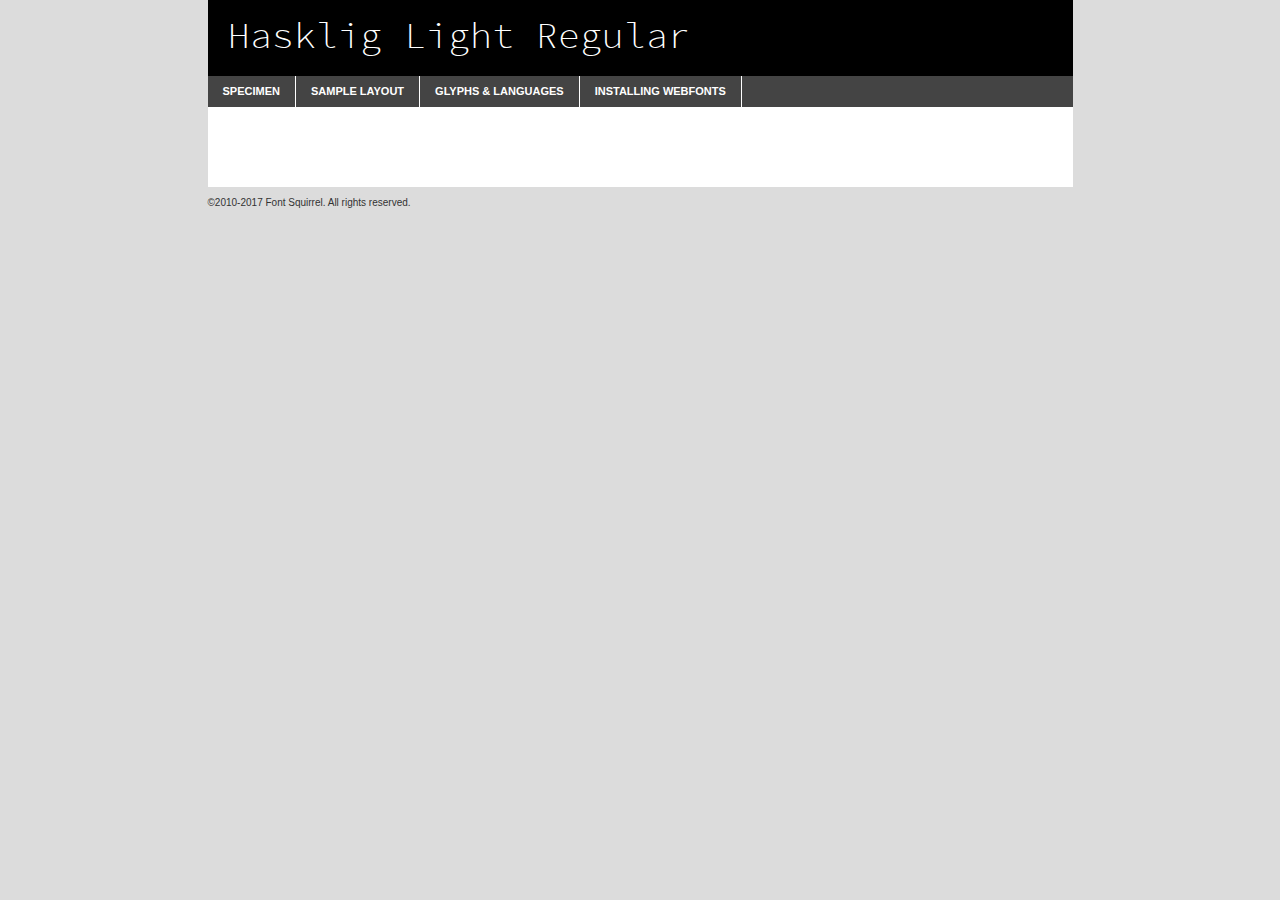
<file: utils/html/.assets/hasklig-webfont/hasklig-nerd-font-light-demo.html>
<!DOCTYPE html PUBLIC "-//W3C//DTD XHTML 1.0 Transitional//EN"
	"http://www.w3.org/TR/xhtml1/DTD/xhtml1-transitional.dtd">

<html xmlns="http://www.w3.org/1999/xhtml" xml:lang="en" lang="en">
<head>
	<meta http-equiv="Content-Type" content="text/html; charset=utf-8" />
	<script src="http://ajax.googleapis.com/ajax/libs/jquery/1.7.2/jquery.min.js" type="text/javascript" charset="utf-8"></script>
	<script type="text/javascript">
	(function($){$.fn.easyTabs=function(option){var param=jQuery.extend({fadeSpeed:"fast",defaultContent:1,activeClass:'active'},option);$(this).each(function(){var thisId="#"+this.id;if(param.defaultContent==''){param.defaultContent=1;}
	if(typeof param.defaultContent=="number")
	{var defaultTab=$(thisId+" .tabs li:eq("+(param.defaultContent-1)+") a").attr('href').substr(1);}else{var defaultTab=param.defaultContent;}
	$(thisId+" .tabs li a").each(function(){var tabToHide=$(this).attr('href').substr(1);$("#"+tabToHide).addClass('easytabs-tab-content');});hideAll();changeContent(defaultTab);function hideAll(){$(thisId+" .easytabs-tab-content").hide();}
	function changeContent(tabId){hideAll();$(thisId+" .tabs li").removeClass(param.activeClass);$(thisId+" .tabs li a[href=#"+tabId+"]").closest('li').addClass(param.activeClass);if(param.fadeSpeed!="none")
	{$(thisId+" #"+tabId).fadeIn(param.fadeSpeed);}else{$(thisId+" #"+tabId).show();}}
	$(thisId+" .tabs li").click(function(){var tabId=$(this).find('a').attr('href').substr(1);changeContent(tabId);return false;});});}})(jQuery);
	</script>
	<link rel="stylesheet" href="specimen_files/specimen_stylesheet.css" type="text/css" charset="utf-8" />
	<link rel="stylesheet" href="stylesheet.css" type="text/css" charset="utf-8" />

	<style type="text/css">
					body{
				font-family: 'haskliglight';
							}
		</style>

	<title>Hasklig Light Regular Specimen</title>
	
	
	<script type="text/javascript" charset="utf-8">
		$(document).ready(function() {
			$('#container').easyTabs({defaultContent:1});
		});
	</script>
</head>

<body>
<div id="container">
	<div id="header">
		Hasklig Light Regular	</div>
	<ul class="tabs">
		<li><a href="#specimen">Specimen</a></li>
		<li><a href="#layout">Sample Layout</a></li>
				<li><a href="#glyphs">Glyphs &amp; Languages</a></li>
		<li><a href="#installing">Installing Webfonts</a></li>
		
	</ul>
	
	<div id="main_content">

		
			<div id="specimen">
		
				<div class="section">
					<div class="grid12 firstcol">
						<div class="huge">AaBb</div>
					</div>
				</div>
		
				<div class="section">
					<div class="glyph_range">A&#x200B;B&#x200b;C&#x200b;D&#x200b;E&#x200b;F&#x200b;G&#x200b;H&#x200b;I&#x200b;J&#x200b;K&#x200b;L&#x200b;M&#x200b;N&#x200b;O&#x200b;P&#x200b;Q&#x200b;R&#x200b;S&#x200b;T&#x200b;U&#x200b;V&#x200b;W&#x200b;X&#x200b;Y&#x200b;Z&#x200b;a&#x200b;b&#x200b;c&#x200b;d&#x200b;e&#x200b;f&#x200b;g&#x200b;h&#x200b;i&#x200b;j&#x200b;k&#x200b;l&#x200b;m&#x200b;n&#x200b;o&#x200b;p&#x200b;q&#x200b;r&#x200b;s&#x200b;t&#x200b;u&#x200b;v&#x200b;w&#x200b;x&#x200b;y&#x200b;z&#x200b;1&#x200b;2&#x200b;3&#x200b;4&#x200b;5&#x200b;6&#x200b;7&#x200b;8&#x200b;9&#x200b;0&#x200b;&amp;&#x200b;.&#x200b;,&#x200b;?&#x200b;!&#x200b;&#64;&#x200b;(&#x200b;)&#x200b;#&#x200b;$&#x200b;%&#x200b;*&#x200b;+&#x200b;-&#x200b;=&#x200b;:&#x200b;;</div>
				</div>
				<div class="section">
					<div class="grid12 firstcol">
						<table class="sample_table">
							<tr><td>10</td><td class="size10">abcdefghijklmnopqrstuvwxyzABCDEFGHIJKLMNOPQRSTUVWXYZ0123456789abcdefghijklmnopqrstuvwxyzABCDEFGHIJKLMNOPQRSTUVWXYZ0123456789abcdefghijklmnopqrstuvwxyzABCDEFGHIJKLMNOPQRSTUVWXYZ</td></tr>
							<tr><td>11</td><td class="size11">abcdefghijklmnopqrstuvwxyzABCDEFGHIJKLMNOPQRSTUVWXYZ0123456789abcdefghijklmnopqrstuvwxyzABCDEFGHIJKLMNOPQRSTUVWXYZ0123456789abcdefghijklmnopqrstuvwxyzABCDEFGHIJKLMNOPQRSTUVWXYZ</td></tr>
							<tr><td>12</td><td class="size12">abcdefghijklmnopqrstuvwxyzABCDEFGHIJKLMNOPQRSTUVWXYZ0123456789abcdefghijklmnopqrstuvwxyzABCDEFGHIJKLMNOPQRSTUVWXYZ0123456789abcdefghijklmnopqrstuvwxyzABCDEFGHIJKLMNOPQRSTUVWXYZ</td></tr>
							<tr><td>13</td><td class="size13">abcdefghijklmnopqrstuvwxyzABCDEFGHIJKLMNOPQRSTUVWXYZ0123456789abcdefghijklmnopqrstuvwxyzABCDEFGHIJKLMNOPQRSTUVWXYZ0123456789abcdefghijklmnopqrstuvwxyzABCDEFGHIJKLMNOPQRSTUVWXYZ</td></tr>
							<tr><td>14</td><td class="size14">abcdefghijklmnopqrstuvwxyzABCDEFGHIJKLMNOPQRSTUVWXYZ0123456789abcdefghijklmnopqrstuvwxyzABCDEFGHIJKLMNOPQRSTUVWXYZ0123456789abcdefghijklmnopqrstuvwxyzABCDEFGHIJKLMNOPQRSTUVWXYZ</td></tr>
							<tr><td>16</td><td class="size16">abcdefghijklmnopqrstuvwxyzABCDEFGHIJKLMNOPQRSTUVWXYZ0123456789abcdefghijklmnopqrstuvwxyzABCDEFGHIJKLMNOPQRSTUVWXYZ</td></tr>
							<tr><td>18</td><td class="size18">abcdefghijklmnopqrstuvwxyzABCDEFGHIJKLMNOPQRSTUVWXYZ0123456789abcdefghijklmnopqrstuvwxyzABCDEFGHIJKLMNOPQRSTUVWXYZ</td></tr>
							<tr><td>20</td><td class="size20">abcdefghijklmnopqrstuvwxyzABCDEFGHIJKLMNOPQRSTUVWXYZ0123456789abcdefghijklmnopqrstuvwxyzABCDEFGHIJKLMNOPQRSTUVWXYZ</td></tr>
							<tr><td>24</td><td class="size24">abcdefghijklmnopqrstuvwxyzABCDEFGHIJKLMNOPQRSTUVWXYZ0123456789abcdefghijklmnopqrstuvwxyzABCDEFGHIJKLMNOPQRSTUVWXYZ</td></tr>
							<tr><td>30</td><td class="size30">abcdefghijklmnopqrstuvwxyzABCDEFGHIJKLMNOPQRSTUVWXYZ0123456789abcdefghijklmnopqrstuvwxyzABCDEFGHIJKLMNOPQRSTUVWXYZ</td></tr>
							<tr><td>36</td><td class="size36">abcdefghijklmnopqrstuvwxyzABCDEFGHIJKLMNOPQRSTUVWXYZ0123456789abcdefghijklmnopqrstuvwxyzABCDEFGHIJKLMNOPQRSTUVWXYZ</td></tr>
							<tr><td>48</td><td class="size48">abcdefghijklmnopqrstuvwxyzABCDEFGHIJKLMNOPQRSTUVWXYZ0123456789abcdefghijklmnopqrstuvwxyzABCDEFGHIJKLMNOPQRSTUVWXYZ</td></tr>
							<tr><td>60</td><td class="size60">abcdefghijklmnopqrstuvwxyzABCDEFGHIJKLMNOPQRSTUVWXYZ0123456789abcdefghijklmnopqrstuvwxyzABCDEFGHIJKLMNOPQRSTUVWXYZ</td></tr>
							<tr><td>72</td><td class="size72">abcdefghijklmnopqrstuvwxyzABCDEFGHIJKLMNOPQRSTUVWXYZ0123456789abcdefghijklmnopqrstuvwxyzABCDEFGHIJKLMNOPQRSTUVWXYZ</td></tr>
							<tr><td>90</td><td class="size90">abcdefghijklmnopqrstuvwxyzABCDEFGHIJKLMNOPQRSTUVWXYZ0123456789abcdefghijklmnopqrstuvwxyzABCDEFGHIJKLMNOPQRSTUVWXYZ</td></tr>
						</table>
				
					</div>
			
				</div>
		
		
		
								<div class="section" id="bodycomparison">


										<div id="xheight">
				<div class="fontbody">&#x25FC;&#x25FC;&#x25FC;&#x25FC;&#x25FC;&#x25FC;&#x25FC;&#x25FC;&#x25FC;&#x25FC;&#x25FC;&#x25FC;&#x25FC;&#x25FC;&#x25FC;&#x25FC;&#x25FC;&#x25FC;&#x25FC;&#x25FC;&#x25FC;&#x25FC;&#x25FC;&#x25FC;&#x25FC;&#x25FC;&#x25FC;&#x25FC;&#x25FC;&#x25FC;&#x25FC;&#x25FC;&#x25FC;&#x25FC;&#x25FC;&#x25FC;&#x25FC;&#x25FC;&#x25FC;&#x25FC;&#x25FC;&#x25FC;&#x25FC;&#x25FC;&#x25FC;&#x25FC;&#x25FC;&#x25FC;&#x25FC;&#x25FC;&#x25FC;&#x25FC;&#x25FC;&#x25FC;&#x25FC;&#x25FC;&#x25FC;&#x25FC;&#x25FC;&#x25FC;&#x25FC;&#x25FC;&#x25FC;&#x25FC;&#x25FC;&#x25FC;&#x25FC;&#x25FC;&#x25FC;&#x25FC;&#x25FC;&#x25FC;&#x25FC;&#x25FC;&#x25FC;&#x25FC;&#x25FC;&#x25FC;&#x25FC;&#x25FC;&#x25FC;&#x25FC;&#x25FC;&#x25FC;&#x25FC;&#x25FC;&#x25FC;&#x25FC;&#x25FC;&#x25FC;&#x25FC;&#x25FC;&#x25FC;&#x25FC;&#x25FC;&#x25FC;&#x25FC;&#x25FC;&#x25FC;body</div><div class="arialbody">body</div><div class="verdanabody">body</div><div class="georgiabody">body</div></div>
										<div class="fontbody" style="z-index:1">
											body<span>Hasklig Light Regular</span>
										</div>
										<div class="arialbody" style="z-index:1">
											body<span>Arial</span>
										</div>
										<div class="verdanabody" style="z-index:1">
											body<span>Verdana</span>
										</div>
										<div class="georgiabody" style="z-index:1">
											body<span>Georgia</span>
										</div>



								</div>
		
		
				<div class="section psample psample_row1" id="">
					
					<div class="grid2 firstcol">
						<p class="size10"><span>10.</span>Aenean lacinia bibendum nulla sed consectetur. Fusce dapibus, tellus ac cursus commodo, tortor mauris condimentum nibh, ut fermentum massa justo sit amet risus. Nullam id dolor id nibh ultricies vehicula ut id elit. Cum sociis natoque penatibus et magnis dis parturient montes, nascetur ridiculus mus. Nulla vitae elit libero, a pharetra augue.</p>
			
					</div>
					<div class="grid3">
						<p class="size11"><span>11.</span>Aenean lacinia bibendum nulla sed consectetur. Fusce dapibus, tellus ac cursus commodo, tortor mauris condimentum nibh, ut fermentum massa justo sit amet risus. Nullam id dolor id nibh ultricies vehicula ut id elit. Cum sociis natoque penatibus et magnis dis parturient montes, nascetur ridiculus mus. Nulla vitae elit libero, a pharetra augue.</p>
			
					</div>
					<div class="grid3">
						<p class="size12"><span>12.</span>Aenean lacinia bibendum nulla sed consectetur. Fusce dapibus, tellus ac cursus commodo, tortor mauris condimentum nibh, ut fermentum massa justo sit amet risus. Nullam id dolor id nibh ultricies vehicula ut id elit. Cum sociis natoque penatibus et magnis dis parturient montes, nascetur ridiculus mus. Nulla vitae elit libero, a pharetra augue.</p>
			
					</div>
					<div class="grid4">
						<p class="size13"><span>13.</span>Aenean lacinia bibendum nulla sed consectetur. Fusce dapibus, tellus ac cursus commodo, tortor mauris condimentum nibh, ut fermentum massa justo sit amet risus. Nullam id dolor id nibh ultricies vehicula ut id elit. Cum sociis natoque penatibus et magnis dis parturient montes, nascetur ridiculus mus. Nulla vitae elit libero, a pharetra augue.</p>
			
					</div>
					<div class="white_blend"></div>
					
				</div>
				<div class="section psample psample_row2" id="">
					<div class="grid3 firstcol">
						<p class="size14"><span>14.</span>Aenean lacinia bibendum nulla sed consectetur. Fusce dapibus, tellus ac cursus commodo, tortor mauris condimentum nibh, ut fermentum massa justo sit amet risus. Nullam id dolor id nibh ultricies vehicula ut id elit. Cum sociis natoque penatibus et magnis dis parturient montes, nascetur ridiculus mus. Nulla vitae elit libero, a pharetra augue.</p>
			
					</div>
					<div class="grid4">
						<p class="size16"><span>16.</span>Aenean lacinia bibendum nulla sed consectetur. Fusce dapibus, tellus ac cursus commodo, tortor mauris condimentum nibh, ut fermentum massa justo sit amet risus. Nullam id dolor id nibh ultricies vehicula ut id elit. Cum sociis natoque penatibus et magnis dis parturient montes, nascetur ridiculus mus. Nulla vitae elit libero, a pharetra augue.</p>
			
					</div>
					<div class="grid5">
						<p class="size18"><span>18.</span>Aenean lacinia bibendum nulla sed consectetur. Fusce dapibus, tellus ac cursus commodo, tortor mauris condimentum nibh, ut fermentum massa justo sit amet risus. Nullam id dolor id nibh ultricies vehicula ut id elit. Cum sociis natoque penatibus et magnis dis parturient montes, nascetur ridiculus mus. Nulla vitae elit libero, a pharetra augue.</p>
			
					</div>

					<div class="white_blend"></div>

				</div>
				
				<div class="section psample psample_row3" id="">
					<div class="grid5 firstcol">
						<p class="size20"><span>20.</span>Aenean lacinia bibendum nulla sed consectetur. Fusce dapibus, tellus ac cursus commodo, tortor mauris condimentum nibh, ut fermentum massa justo sit amet risus. Nullam id dolor id nibh ultricies vehicula ut id elit. Cum sociis natoque penatibus et magnis dis parturient montes, nascetur ridiculus mus. Nulla vitae elit libero, a pharetra augue.</p>
					</div>
					<div class="grid7">
						<p class="size24"><span>24.</span>Aenean lacinia bibendum nulla sed consectetur. Fusce dapibus, tellus ac cursus commodo, tortor mauris condimentum nibh, ut fermentum massa justo sit amet risus. Nullam id dolor id nibh ultricies vehicula ut id elit. Cum sociis natoque penatibus et magnis dis parturient montes, nascetur ridiculus mus. Nulla vitae elit libero, a pharetra augue.</p>
					</div>
					
					<div class="white_blend"></div>
					
				</div>
				
				<div class="section psample psample_row4" id="">
					<div class="grid12 firstcol">
						<p class="size30"><span>30.</span>Aenean lacinia bibendum nulla sed consectetur. Fusce dapibus, tellus ac cursus commodo, tortor mauris condimentum nibh, ut fermentum massa justo sit amet risus. Nullam id dolor id nibh ultricies vehicula ut id elit. Cum sociis natoque penatibus et magnis dis parturient montes, nascetur ridiculus mus. Nulla vitae elit libero, a pharetra augue.</p>
					</div>
					<div class="white_blend"></div>
					
				</div>
				
				
				
				<div class="section psample psample_row1 fullreverse">
					<div class="grid2 firstcol">
						<p class="size10"><span>10.</span>Aenean lacinia bibendum nulla sed consectetur. Fusce dapibus, tellus ac cursus commodo, tortor mauris condimentum nibh, ut fermentum massa justo sit amet risus. Nullam id dolor id nibh ultricies vehicula ut id elit. Cum sociis natoque penatibus et magnis dis parturient montes, nascetur ridiculus mus. Nulla vitae elit libero, a pharetra augue.</p>
			
					</div>
					<div class="grid3">
						<p class="size11"><span>11.</span>Aenean lacinia bibendum nulla sed consectetur. Fusce dapibus, tellus ac cursus commodo, tortor mauris condimentum nibh, ut fermentum massa justo sit amet risus. Nullam id dolor id nibh ultricies vehicula ut id elit. Cum sociis natoque penatibus et magnis dis parturient montes, nascetur ridiculus mus. Nulla vitae elit libero, a pharetra augue.</p>
			
					</div>
					<div class="grid3">
						<p class="size12"><span>12.</span>Aenean lacinia bibendum nulla sed consectetur. Fusce dapibus, tellus ac cursus commodo, tortor mauris condimentum nibh, ut fermentum massa justo sit amet risus. Nullam id dolor id nibh ultricies vehicula ut id elit. Cum sociis natoque penatibus et magnis dis parturient montes, nascetur ridiculus mus. Nulla vitae elit libero, a pharetra augue.</p>
			
					</div>
					<div class="grid4">
						<p class="size13"><span>13.</span>Aenean lacinia bibendum nulla sed consectetur. Fusce dapibus, tellus ac cursus commodo, tortor mauris condimentum nibh, ut fermentum massa justo sit amet risus. Nullam id dolor id nibh ultricies vehicula ut id elit. Cum sociis natoque penatibus et magnis dis parturient montes, nascetur ridiculus mus. Nulla vitae elit libero, a pharetra augue.</p>
			
					</div>
					<div class="black_blend"></div>
					
				</div>
				
				<div class="section psample psample_row2 fullreverse">
					<div class="grid3 firstcol">
						<p class="size14"><span>14.</span>Aenean lacinia bibendum nulla sed consectetur. Fusce dapibus, tellus ac cursus commodo, tortor mauris condimentum nibh, ut fermentum massa justo sit amet risus. Nullam id dolor id nibh ultricies vehicula ut id elit. Cum sociis natoque penatibus et magnis dis parturient montes, nascetur ridiculus mus. Nulla vitae elit libero, a pharetra augue.</p>
			
					</div>
					<div class="grid4">
						<p class="size16"><span>16.</span>Aenean lacinia bibendum nulla sed consectetur. Fusce dapibus, tellus ac cursus commodo, tortor mauris condimentum nibh, ut fermentum massa justo sit amet risus. Nullam id dolor id nibh ultricies vehicula ut id elit. Cum sociis natoque penatibus et magnis dis parturient montes, nascetur ridiculus mus. Nulla vitae elit libero, a pharetra augue.</p>
			
					</div>
					<div class="grid5">
						<p class="size18"><span>18.</span>Aenean lacinia bibendum nulla sed consectetur. Fusce dapibus, tellus ac cursus commodo, tortor mauris condimentum nibh, ut fermentum massa justo sit amet risus. Nullam id dolor id nibh ultricies vehicula ut id elit. Cum sociis natoque penatibus et magnis dis parturient montes, nascetur ridiculus mus. Nulla vitae elit libero, a pharetra augue.</p>
			
					</div>
					<div class="black_blend"></div>

				</div>
				
				<div class="section psample fullreverse psample_row3" id="">
					<div class="grid5 firstcol">
						<p class="size20"><span>20.</span>Aenean lacinia bibendum nulla sed consectetur. Fusce dapibus, tellus ac cursus commodo, tortor mauris condimentum nibh, ut fermentum massa justo sit amet risus. Nullam id dolor id nibh ultricies vehicula ut id elit. Cum sociis natoque penatibus et magnis dis parturient montes, nascetur ridiculus mus. Nulla vitae elit libero, a pharetra augue.</p>
					</div>
					<div class="grid7">
						<p class="size24"><span>24.</span>Aenean lacinia bibendum nulla sed consectetur. Fusce dapibus, tellus ac cursus commodo, tortor mauris condimentum nibh, ut fermentum massa justo sit amet risus. Nullam id dolor id nibh ultricies vehicula ut id elit. Cum sociis natoque penatibus et magnis dis parturient montes, nascetur ridiculus mus. Nulla vitae elit libero, a pharetra augue.</p>
					</div>
					
					<div class="black_blend"></div>
					
				</div>
				
				<div class="section psample fullreverse psample_row4" id="" style="border-bottom: 20px #000 solid;">
					<div class="grid12 firstcol">
						<p class="size30"><span>30.</span>Aenean lacinia bibendum nulla sed consectetur. Fusce dapibus, tellus ac cursus commodo, tortor mauris condimentum nibh, ut fermentum massa justo sit amet risus. Nullam id dolor id nibh ultricies vehicula ut id elit. Cum sociis natoque penatibus et magnis dis parturient montes, nascetur ridiculus mus. Nulla vitae elit libero, a pharetra augue.</p>
					</div>
					<div class="black_blend"></div>
					
				</div>
				
				
				
				
			</div>
			
			<div id="layout">
				
				<div class="section">
					
					<div class="grid12 firstcol">
						<h1>Lorem Ipsum Dolor</h1>
						<h2>Etiam porta sem malesuada magna mollis euismod</h2>
						
						<p class="byline">By <a href="#link">Aenean Lacinia</a></p>
					</div>
				</div>
				<div class="section">
					<div class="grid8 firstcol">
						<p class="large">Donec sed odio dui. Morbi leo risus, porta ac consectetur ac, vestibulum at eros. Fusce dapibus, tellus ac cursus commodo, tortor mauris condimentum nibh, ut fermentum massa justo sit amet risus. </p>

						
						<h3>Pellentesque ornare sem</h3>

						<p>Maecenas sed diam eget risus varius blandit sit amet non magna. Maecenas faucibus mollis interdum. Donec ullamcorper nulla non metus auctor fringilla. Nullam id dolor id nibh ultricies vehicula ut id elit. Nullam id dolor id nibh ultricies vehicula ut id elit. </p>

						<p>Aenean eu leo quam. Pellentesque ornare sem lacinia quam venenatis vestibulum. Lorem ipsum dolor sit amet, consectetur adipiscing elit. Cum sociis natoque penatibus et magnis dis parturient montes, nascetur ridiculus mus. </p>

						<p>Nulla vitae elit libero, a pharetra augue. Praesent commodo cursus magna, vel scelerisque nisl consectetur et. Aenean lacinia bibendum nulla sed consectetur. </p>

						<p>Nullam quis risus eget urna mollis ornare vel eu leo. Nullam quis risus eget urna mollis ornare vel eu leo. Maecenas sed diam eget risus varius blandit sit amet non magna. Donec ullamcorper nulla non metus auctor fringilla. </p>

						<h3>Cras mattis consectetur</h3>

						<p>Aenean eu leo quam. Pellentesque ornare sem lacinia quam venenatis vestibulum. Aenean lacinia bibendum nulla sed consectetur. Integer posuere erat a ante venenatis dapibus posuere velit aliquet. Cras mattis consectetur purus sit amet fermentum. </p>

						<p>Nullam id dolor id nibh ultricies vehicula ut id elit. Nullam quis risus eget urna mollis ornare vel eu leo. Cras mattis consectetur purus sit amet fermentum.</p>
					</div>
					
					<div class="grid4 sidebar">
						
						<div class="box reverse">
							<p class="last">Nullam quis risus eget urna mollis ornare vel eu leo. Donec ullamcorper nulla non metus auctor fringilla. Cras mattis consectetur purus sit amet fermentum. Sed posuere consectetur est at lobortis. Lorem ipsum dolor sit amet, consectetur adipiscing elit. </p>
						</div>
						
						<p class="caption">Maecenas sed diam eget risus varius.</p>

						<p>Vestibulum id ligula porta felis euismod semper. Integer posuere erat a ante venenatis dapibus posuere velit aliquet. Vestibulum id ligula porta felis euismod semper. Sed posuere consectetur est at lobortis. Maecenas sed diam eget risus varius blandit sit amet non magna. Fusce dapibus, tellus ac cursus commodo, tortor mauris condimentum nibh, ut fermentum massa justo sit amet risus. </p>

					

						<p>Duis mollis, est non commodo luctus, nisi erat porttitor ligula, eget lacinia odio sem nec elit. Aenean lacinia bibendum nulla sed consectetur. Vivamus sagittis lacus vel augue laoreet rutrum faucibus dolor auctor. Aenean lacinia bibendum nulla sed consectetur. Nullam quis risus eget urna mollis ornare vel eu leo. </p>

						<p>Praesent commodo cursus magna, vel scelerisque nisl consectetur et. Donec ullamcorper nulla non metus auctor fringilla. Maecenas faucibus mollis interdum. Fusce dapibus, tellus ac cursus commodo, tortor mauris condimentum nibh, ut fermentum massa justo sit amet risus. </p>

					</div>
				</div>
				
			</div>


			



		<div id="glyphs">
			<div class="section">
				<div class="grid12 firstcol">
			
				<h1>Language Support</h1>
				<p>The subset of Hasklig Light Regular in this kit supports the following languages:<br />
			
					Albanian, Basque, Breton, Chamorro, Danish, Dutch, English, Faroese, Finnish, French, Frisian, Galician, German, Icelandic, Italian, Malagasy, Norwegian, Portuguese, Spanish, Alsatian, Aragonese, Arapaho, Arrernte, Asturian, Aymara, Bislama, Cebuano, Corsican, Fijian, French_creole, Genoese, Gilbertese, Greenlandic, Haitian_creole, Hiligaynon, Hmong, Hopi, Ibanag, Iloko_ilokano, Indonesian, Interglossa_glosa, Interlingua, Irish_gaelic, Jerriais, Lojban, Lombard, Luxembourgeois, Manx, Mohawk, Norfolk_pitcairnese, Occitan, Oromo, Pangasinan, Papiamento, Piedmontese, Potawatomi, Rhaeto-romance, Romansh, Rotokas, Sami_lule, Samoan, Sardinian, Scots_gaelic, Seychelles_creole, Shona, Sicilian, Somali, Southern_ndebele, Swahili, Swati_swazi, Tagalog_filipino_pilipino, Tetum, Tok_pisin, Uyghur_latinized, Volapuk, Walloon, Warlpiri, Xhosa, Yapese, Zulu, Latinbasic, Ubasic, Demo				</p>
				<h1>Glyph Chart</h1>
				<p>The subset of Hasklig Light Regular in this kit includes all the glyphs listed below. Unicode entities are included above each glyph to help you insert individual characters into your layout.</p>
				<div id="glyph_chart">
			
																				 <div><p>&amp;#32;</p>&#32;</div>
																				 <div><p>&amp;#33;</p>&#33;</div>
																				 <div><p>&amp;#34;</p>&#34;</div>
																				 <div><p>&amp;#35;</p>&#35;</div>
																				 <div><p>&amp;#36;</p>&#36;</div>
																				 <div><p>&amp;#37;</p>&#37;</div>
																				 <div><p>&amp;#38;</p>&#38;</div>
																				 <div><p>&amp;#39;</p>&#39;</div>
																				 <div><p>&amp;#40;</p>&#40;</div>
																				 <div><p>&amp;#41;</p>&#41;</div>
																				 <div><p>&amp;#42;</p>&#42;</div>
																				 <div><p>&amp;#43;</p>&#43;</div>
																				 <div><p>&amp;#44;</p>&#44;</div>
																				 <div><p>&amp;#45;</p>&#45;</div>
																				 <div><p>&amp;#46;</p>&#46;</div>
																				 <div><p>&amp;#47;</p>&#47;</div>
																				 <div><p>&amp;#48;</p>&#48;</div>
																				 <div><p>&amp;#49;</p>&#49;</div>
																				 <div><p>&amp;#50;</p>&#50;</div>
																				 <div><p>&amp;#51;</p>&#51;</div>
																				 <div><p>&amp;#52;</p>&#52;</div>
																				 <div><p>&amp;#53;</p>&#53;</div>
																				 <div><p>&amp;#54;</p>&#54;</div>
																				 <div><p>&amp;#55;</p>&#55;</div>
																				 <div><p>&amp;#56;</p>&#56;</div>
																				 <div><p>&amp;#57;</p>&#57;</div>
																				 <div><p>&amp;#58;</p>&#58;</div>
																				 <div><p>&amp;#59;</p>&#59;</div>
																				 <div><p>&amp;#60;</p>&#60;</div>
																				 <div><p>&amp;#61;</p>&#61;</div>
																				 <div><p>&amp;#62;</p>&#62;</div>
																				 <div><p>&amp;#63;</p>&#63;</div>
																				 <div><p>&amp;#64;</p>&#64;</div>
																				 <div><p>&amp;#65;</p>&#65;</div>
																				 <div><p>&amp;#66;</p>&#66;</div>
																				 <div><p>&amp;#67;</p>&#67;</div>
																				 <div><p>&amp;#68;</p>&#68;</div>
																				 <div><p>&amp;#69;</p>&#69;</div>
																				 <div><p>&amp;#70;</p>&#70;</div>
																				 <div><p>&amp;#71;</p>&#71;</div>
																				 <div><p>&amp;#72;</p>&#72;</div>
																				 <div><p>&amp;#73;</p>&#73;</div>
																				 <div><p>&amp;#74;</p>&#74;</div>
																				 <div><p>&amp;#75;</p>&#75;</div>
																				 <div><p>&amp;#76;</p>&#76;</div>
																				 <div><p>&amp;#77;</p>&#77;</div>
																				 <div><p>&amp;#78;</p>&#78;</div>
																				 <div><p>&amp;#79;</p>&#79;</div>
																				 <div><p>&amp;#80;</p>&#80;</div>
																				 <div><p>&amp;#81;</p>&#81;</div>
																				 <div><p>&amp;#82;</p>&#82;</div>
																				 <div><p>&amp;#83;</p>&#83;</div>
																				 <div><p>&amp;#84;</p>&#84;</div>
																				 <div><p>&amp;#85;</p>&#85;</div>
																				 <div><p>&amp;#86;</p>&#86;</div>
																				 <div><p>&amp;#87;</p>&#87;</div>
																				 <div><p>&amp;#88;</p>&#88;</div>
																				 <div><p>&amp;#89;</p>&#89;</div>
																				 <div><p>&amp;#90;</p>&#90;</div>
																				 <div><p>&amp;#91;</p>&#91;</div>
																				 <div><p>&amp;#92;</p>&#92;</div>
																				 <div><p>&amp;#93;</p>&#93;</div>
																				 <div><p>&amp;#94;</p>&#94;</div>
																				 <div><p>&amp;#95;</p>&#95;</div>
																				 <div><p>&amp;#96;</p>&#96;</div>
																				 <div><p>&amp;#97;</p>&#97;</div>
																				 <div><p>&amp;#98;</p>&#98;</div>
																				 <div><p>&amp;#99;</p>&#99;</div>
																				 <div><p>&amp;#100;</p>&#100;</div>
																				 <div><p>&amp;#101;</p>&#101;</div>
																				 <div><p>&amp;#102;</p>&#102;</div>
																				 <div><p>&amp;#103;</p>&#103;</div>
																				 <div><p>&amp;#104;</p>&#104;</div>
																				 <div><p>&amp;#105;</p>&#105;</div>
																				 <div><p>&amp;#106;</p>&#106;</div>
																				 <div><p>&amp;#107;</p>&#107;</div>
																				 <div><p>&amp;#108;</p>&#108;</div>
																				 <div><p>&amp;#109;</p>&#109;</div>
																				 <div><p>&amp;#110;</p>&#110;</div>
																				 <div><p>&amp;#111;</p>&#111;</div>
																				 <div><p>&amp;#112;</p>&#112;</div>
																				 <div><p>&amp;#113;</p>&#113;</div>
																				 <div><p>&amp;#114;</p>&#114;</div>
																				 <div><p>&amp;#115;</p>&#115;</div>
																				 <div><p>&amp;#116;</p>&#116;</div>
																				 <div><p>&amp;#117;</p>&#117;</div>
																				 <div><p>&amp;#118;</p>&#118;</div>
																				 <div><p>&amp;#119;</p>&#119;</div>
																				 <div><p>&amp;#120;</p>&#120;</div>
																				 <div><p>&amp;#121;</p>&#121;</div>
																				 <div><p>&amp;#122;</p>&#122;</div>
																				 <div><p>&amp;#123;</p>&#123;</div>
																				 <div><p>&amp;#124;</p>&#124;</div>
																				 <div><p>&amp;#125;</p>&#125;</div>
																				 <div><p>&amp;#126;</p>&#126;</div>
																				 <div><p>&amp;#160;</p>&#160;</div>
																				 <div><p>&amp;#161;</p>&#161;</div>
																				 <div><p>&amp;#162;</p>&#162;</div>
																				 <div><p>&amp;#163;</p>&#163;</div>
																				 <div><p>&amp;#164;</p>&#164;</div>
																				 <div><p>&amp;#165;</p>&#165;</div>
																				 <div><p>&amp;#166;</p>&#166;</div>
																				 <div><p>&amp;#167;</p>&#167;</div>
																				 <div><p>&amp;#168;</p>&#168;</div>
																				 <div><p>&amp;#169;</p>&#169;</div>
																				 <div><p>&amp;#170;</p>&#170;</div>
																				 <div><p>&amp;#171;</p>&#171;</div>
																				 <div><p>&amp;#172;</p>&#172;</div>
																				 <div><p>&amp;#173;</p>&#173;</div>
																				 <div><p>&amp;#174;</p>&#174;</div>
																				 <div><p>&amp;#175;</p>&#175;</div>
																				 <div><p>&amp;#176;</p>&#176;</div>
																				 <div><p>&amp;#177;</p>&#177;</div>
																				 <div><p>&amp;#178;</p>&#178;</div>
																				 <div><p>&amp;#179;</p>&#179;</div>
																				 <div><p>&amp;#180;</p>&#180;</div>
																				 <div><p>&amp;#181;</p>&#181;</div>
																				 <div><p>&amp;#182;</p>&#182;</div>
																				 <div><p>&amp;#183;</p>&#183;</div>
																				 <div><p>&amp;#184;</p>&#184;</div>
																				 <div><p>&amp;#185;</p>&#185;</div>
																				 <div><p>&amp;#186;</p>&#186;</div>
																				 <div><p>&amp;#187;</p>&#187;</div>
																				 <div><p>&amp;#188;</p>&#188;</div>
																				 <div><p>&amp;#189;</p>&#189;</div>
																				 <div><p>&amp;#190;</p>&#190;</div>
																				 <div><p>&amp;#191;</p>&#191;</div>
																				 <div><p>&amp;#192;</p>&#192;</div>
																				 <div><p>&amp;#193;</p>&#193;</div>
																				 <div><p>&amp;#194;</p>&#194;</div>
																				 <div><p>&amp;#195;</p>&#195;</div>
																				 <div><p>&amp;#196;</p>&#196;</div>
																				 <div><p>&amp;#197;</p>&#197;</div>
																				 <div><p>&amp;#198;</p>&#198;</div>
																				 <div><p>&amp;#199;</p>&#199;</div>
																				 <div><p>&amp;#200;</p>&#200;</div>
																				 <div><p>&amp;#201;</p>&#201;</div>
																				 <div><p>&amp;#202;</p>&#202;</div>
																				 <div><p>&amp;#203;</p>&#203;</div>
																				 <div><p>&amp;#204;</p>&#204;</div>
																				 <div><p>&amp;#205;</p>&#205;</div>
																				 <div><p>&amp;#206;</p>&#206;</div>
																				 <div><p>&amp;#207;</p>&#207;</div>
																				 <div><p>&amp;#208;</p>&#208;</div>
																				 <div><p>&amp;#209;</p>&#209;</div>
																				 <div><p>&amp;#210;</p>&#210;</div>
																				 <div><p>&amp;#211;</p>&#211;</div>
																				 <div><p>&amp;#212;</p>&#212;</div>
																				 <div><p>&amp;#213;</p>&#213;</div>
																				 <div><p>&amp;#214;</p>&#214;</div>
																				 <div><p>&amp;#215;</p>&#215;</div>
																				 <div><p>&amp;#216;</p>&#216;</div>
																				 <div><p>&amp;#217;</p>&#217;</div>
																				 <div><p>&amp;#218;</p>&#218;</div>
																				 <div><p>&amp;#219;</p>&#219;</div>
																				 <div><p>&amp;#220;</p>&#220;</div>
																				 <div><p>&amp;#221;</p>&#221;</div>
																				 <div><p>&amp;#222;</p>&#222;</div>
																				 <div><p>&amp;#223;</p>&#223;</div>
																				 <div><p>&amp;#224;</p>&#224;</div>
																				 <div><p>&amp;#225;</p>&#225;</div>
																				 <div><p>&amp;#226;</p>&#226;</div>
																				 <div><p>&amp;#227;</p>&#227;</div>
																				 <div><p>&amp;#228;</p>&#228;</div>
																				 <div><p>&amp;#229;</p>&#229;</div>
																				 <div><p>&amp;#230;</p>&#230;</div>
																				 <div><p>&amp;#231;</p>&#231;</div>
																				 <div><p>&amp;#232;</p>&#232;</div>
																				 <div><p>&amp;#233;</p>&#233;</div>
																				 <div><p>&amp;#234;</p>&#234;</div>
																				 <div><p>&amp;#235;</p>&#235;</div>
																				 <div><p>&amp;#236;</p>&#236;</div>
																				 <div><p>&amp;#237;</p>&#237;</div>
																				 <div><p>&amp;#238;</p>&#238;</div>
																				 <div><p>&amp;#239;</p>&#239;</div>
																				 <div><p>&amp;#240;</p>&#240;</div>
																				 <div><p>&amp;#241;</p>&#241;</div>
																				 <div><p>&amp;#242;</p>&#242;</div>
																				 <div><p>&amp;#243;</p>&#243;</div>
																				 <div><p>&amp;#244;</p>&#244;</div>
																				 <div><p>&amp;#245;</p>&#245;</div>
																				 <div><p>&amp;#246;</p>&#246;</div>
																				 <div><p>&amp;#247;</p>&#247;</div>
																				 <div><p>&amp;#248;</p>&#248;</div>
																				 <div><p>&amp;#249;</p>&#249;</div>
																				 <div><p>&amp;#250;</p>&#250;</div>
																				 <div><p>&amp;#251;</p>&#251;</div>
																				 <div><p>&amp;#252;</p>&#252;</div>
																				 <div><p>&amp;#253;</p>&#253;</div>
																				 <div><p>&amp;#254;</p>&#254;</div>
																				 <div><p>&amp;#255;</p>&#255;</div>
																				 <div><p>&amp;#338;</p>&#338;</div>
																				 <div><p>&amp;#339;</p>&#339;</div>
																				 <div><p>&amp;#376;</p>&#376;</div>
																				 <div><p>&amp;#710;</p>&#710;</div>
																				 <div><p>&amp;#732;</p>&#732;</div>
																				 <div><p>&amp;#8192;</p>&#8192;</div>
																				 <div><p>&amp;#8193;</p>&#8193;</div>
																				 <div><p>&amp;#8194;</p>&#8194;</div>
																				 <div><p>&amp;#8195;</p>&#8195;</div>
																				 <div><p>&amp;#8196;</p>&#8196;</div>
																				 <div><p>&amp;#8197;</p>&#8197;</div>
																				 <div><p>&amp;#8198;</p>&#8198;</div>
																				 <div><p>&amp;#8199;</p>&#8199;</div>
																				 <div><p>&amp;#8200;</p>&#8200;</div>
																				 <div><p>&amp;#8201;</p>&#8201;</div>
																				 <div><p>&amp;#8202;</p>&#8202;</div>
																				 <div><p>&amp;#8208;</p>&#8208;</div>
																				 <div><p>&amp;#8209;</p>&#8209;</div>
																				 <div><p>&amp;#8210;</p>&#8210;</div>
																				 <div><p>&amp;#8211;</p>&#8211;</div>
																				 <div><p>&amp;#8212;</p>&#8212;</div>
																				 <div><p>&amp;#8216;</p>&#8216;</div>
																				 <div><p>&amp;#8217;</p>&#8217;</div>
																				 <div><p>&amp;#8218;</p>&#8218;</div>
																				 <div><p>&amp;#8220;</p>&#8220;</div>
																				 <div><p>&amp;#8221;</p>&#8221;</div>
																				 <div><p>&amp;#8222;</p>&#8222;</div>
																				 <div><p>&amp;#8226;</p>&#8226;</div>
																				 <div><p>&amp;#8230;</p>&#8230;</div>
																				 <div><p>&amp;#8239;</p>&#8239;</div>
																				 <div><p>&amp;#8249;</p>&#8249;</div>
																				 <div><p>&amp;#8250;</p>&#8250;</div>
																				 <div><p>&amp;#8287;</p>&#8287;</div>
																				 <div><p>&amp;#8364;</p>&#8364;</div>
																				 <div><p>&amp;#8482;</p>&#8482;</div>
																				 <div><p>&amp;#9724;</p>&#9724;</div>
																				 <div><p>&amp;#64257;</p>&#64257;</div>
																				 <div><p>&amp;#64258;</p>&#64258;</div>
																																																</div>	
				</div>
		
		
			</div>
		</div>
		
		
		<div id="specs">
			
		</div>
	
		<div id="installing">
			<div class="section">
				<div class="grid7 firstcol">
					<h1>Installing Webfonts</h1>
					
					<p>Webfonts are supported by all major browser platforms but not all in the same way. There are currently four different font formats that must be included in order to target all browsers. This includes TTF, WOFF, EOT and SVG.</p>
					
					<h2>1. Upload your webfonts</h2>
					<p>You must upload your webfont kit to your website. They should be in or near the same directory as your CSS files.</p>
					
					<h2>2. Include the webfont stylesheet</h2>
					<p>A special CSS @font-face declaration helps the various browsers select the appropriate font it needs without causing you a bunch of headaches. Learn more about this syntax by reading the <a href="https://www.fontspring.com/blog/further-hardening-of-the-bulletproof-syntax">Fontspring blog post</a> about it. The code for it is as follows:</p>


<code>
@font-face{ 
	font-family: 'MyWebFont';
	src: url('WebFont.eot');
	src: url('WebFont.eot?#iefix') format('embedded-opentype'),
	     url('WebFont.woff') format('woff'),
	     url('WebFont.ttf') format('truetype'),
	     url('WebFont.svg#webfont') format('svg');
}
</code>

	<p>We've already gone ahead and generated the code for you. All you have to do is link to the stylesheet in your HTML, like this:</p>
	<code>&lt;link rel=&quot;stylesheet&quot; href=&quot;stylesheet.css&quot; type=&quot;text/css&quot; charset=&quot;utf-8&quot; /&gt;</code>

					<h2>3. Modify your own stylesheet</h2>
					<p>To take advantage of your new fonts, you must tell your stylesheet to use them. Look at the original @font-face declaration above and find the property called "font-family." The name linked there will be what you use to reference the font. Prepend that webfont name to the font stack in the "font-family" property, inside the selector you want to change. For example:</p>
<code>p { font-family: 'WebFont', Arial, sans-serif; }</code>

<h2>4. Test</h2>
<p>Getting webfonts to work cross-browser <em>can</em> be tricky. Use the information in the sidebar to help you if you find that fonts aren't loading in a particular browser.</p>
				</div>
				
				<div class="grid5 sidebar">
					<div class="box">
						<h2>Troubleshooting<br />Font-Face Problems</h2>
						<p>Having trouble getting your webfonts to load in your new website? Here are some tips to sort out what might be the problem.</p>

						<h3>Fonts not showing in any browser</h3>

						<p>This sounds like you need to work on the plumbing. You either did not upload the fonts to the correct directory, or you did not link the fonts properly in the CSS. If you've confirmed that all this is correct and you still have a problem, take a look at your .htaccess file and see if requests are getting intercepted.</p>

						<h3>Fonts not loading in iPhone or iPad</h3>

						<p>The most common problem here is that you are serving the fonts from an IIS server. IIS refuses to serve files that have unknown MIME types. If that is the case, you must set the MIME type for SVG to "image/svg+xml" in the server settings. Follow these instructions from Microsoft if you need help.</p>

						<h3>Fonts not loading in Firefox</h3>

						<p>The primary reason for this failure? You are still using a version Firefox older than 3.5. So upgrade already! If that isn't it, then you are very likely serving fonts from a different domain. Firefox requires that all font assets be served from the same domain. Lastly it is possible that you need to add WOFF to your list of MIME types (if you are serving via IIS.)</p>

						<h3>Fonts not loading in IE</h3>

						<p>Are you looking at Internet Explorer on an actual Windows machine or are you cheating by using a service like Adobe BrowserLab? Many of these screenshot services do not render @font-face for IE. Best to test it on a real machine.</p>

						<h3>Fonts not loading in IE9</h3>

						<p>IE9, like Firefox, requires that fonts be served from the same domain as the website. Make sure that is the case.</p>
					</div>
				</div>
			</div>
			
		</div>
	
	</div>
	<div id="footer">
		<p>&copy;2010-2017 Font Squirrel. All rights reserved.</p>
	</div>
</div>
</body>
</html>
</file>
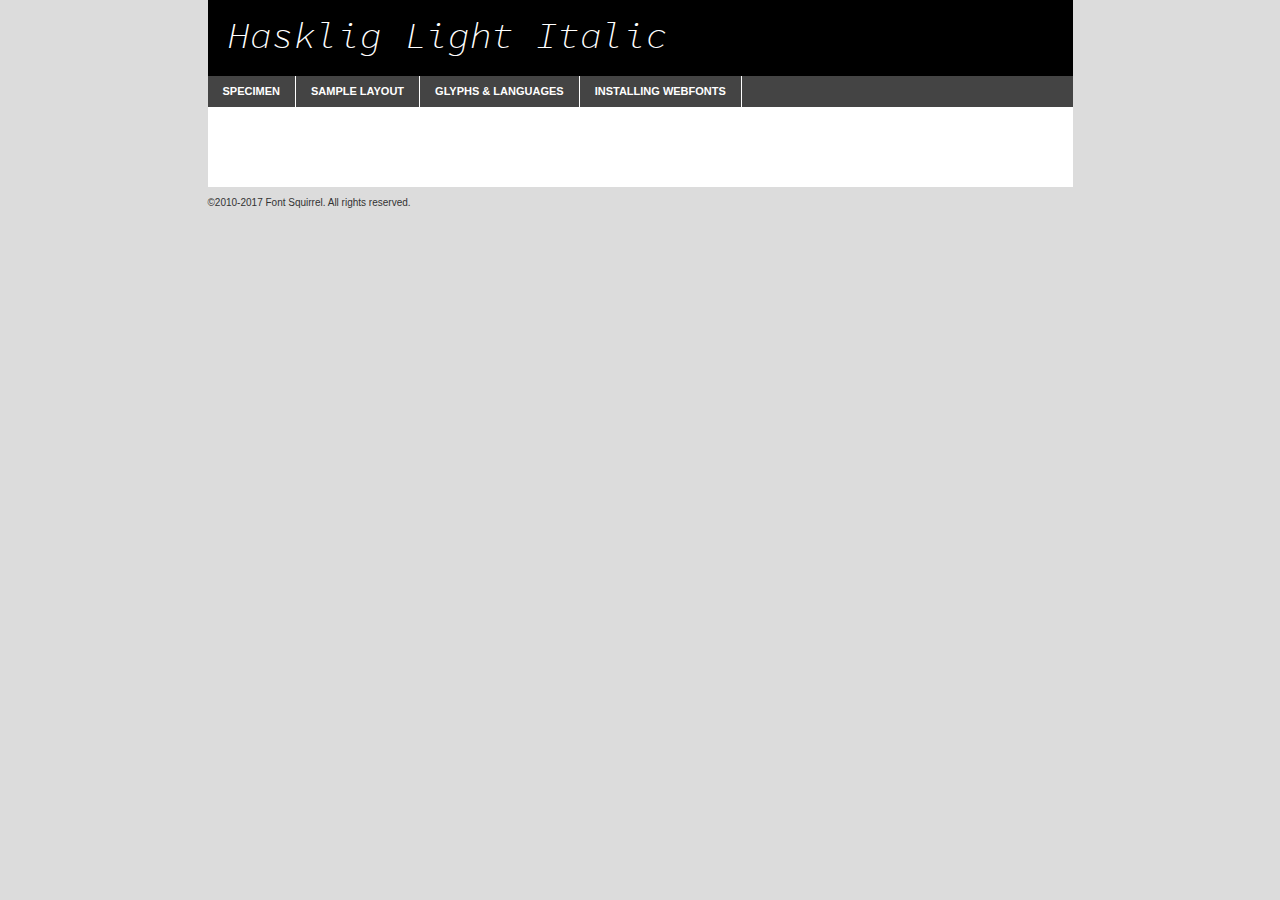
<file: utils/html/.assets/hasklig-webfont/hasklig-nerd-font-lightit-demo.html>
<!DOCTYPE html PUBLIC "-//W3C//DTD XHTML 1.0 Transitional//EN"
	"http://www.w3.org/TR/xhtml1/DTD/xhtml1-transitional.dtd">

<html xmlns="http://www.w3.org/1999/xhtml" xml:lang="en" lang="en">
<head>
	<meta http-equiv="Content-Type" content="text/html; charset=utf-8" />
	<script src="http://ajax.googleapis.com/ajax/libs/jquery/1.7.2/jquery.min.js" type="text/javascript" charset="utf-8"></script>
	<script type="text/javascript">
	(function($){$.fn.easyTabs=function(option){var param=jQuery.extend({fadeSpeed:"fast",defaultContent:1,activeClass:'active'},option);$(this).each(function(){var thisId="#"+this.id;if(param.defaultContent==''){param.defaultContent=1;}
	if(typeof param.defaultContent=="number")
	{var defaultTab=$(thisId+" .tabs li:eq("+(param.defaultContent-1)+") a").attr('href').substr(1);}else{var defaultTab=param.defaultContent;}
	$(thisId+" .tabs li a").each(function(){var tabToHide=$(this).attr('href').substr(1);$("#"+tabToHide).addClass('easytabs-tab-content');});hideAll();changeContent(defaultTab);function hideAll(){$(thisId+" .easytabs-tab-content").hide();}
	function changeContent(tabId){hideAll();$(thisId+" .tabs li").removeClass(param.activeClass);$(thisId+" .tabs li a[href=#"+tabId+"]").closest('li').addClass(param.activeClass);if(param.fadeSpeed!="none")
	{$(thisId+" #"+tabId).fadeIn(param.fadeSpeed);}else{$(thisId+" #"+tabId).show();}}
	$(thisId+" .tabs li").click(function(){var tabId=$(this).find('a').attr('href').substr(1);changeContent(tabId);return false;});});}})(jQuery);
	</script>
	<link rel="stylesheet" href="specimen_files/specimen_stylesheet.css" type="text/css" charset="utf-8" />
	<link rel="stylesheet" href="stylesheet.css" type="text/css" charset="utf-8" />

	<style type="text/css">
					body{
				font-family: 'haskliglight_italic';
							}
		</style>

	<title>Hasklig Light Italic Specimen</title>
	
	
	<script type="text/javascript" charset="utf-8">
		$(document).ready(function() {
			$('#container').easyTabs({defaultContent:1});
		});
	</script>
</head>

<body>
<div id="container">
	<div id="header">
		Hasklig Light Italic	</div>
	<ul class="tabs">
		<li><a href="#specimen">Specimen</a></li>
		<li><a href="#layout">Sample Layout</a></li>
				<li><a href="#glyphs">Glyphs &amp; Languages</a></li>
		<li><a href="#installing">Installing Webfonts</a></li>
		
	</ul>
	
	<div id="main_content">

		
			<div id="specimen">
		
				<div class="section">
					<div class="grid12 firstcol">
						<div class="huge">AaBb</div>
					</div>
				</div>
		
				<div class="section">
					<div class="glyph_range">A&#x200B;B&#x200b;C&#x200b;D&#x200b;E&#x200b;F&#x200b;G&#x200b;H&#x200b;I&#x200b;J&#x200b;K&#x200b;L&#x200b;M&#x200b;N&#x200b;O&#x200b;P&#x200b;Q&#x200b;R&#x200b;S&#x200b;T&#x200b;U&#x200b;V&#x200b;W&#x200b;X&#x200b;Y&#x200b;Z&#x200b;a&#x200b;b&#x200b;c&#x200b;d&#x200b;e&#x200b;f&#x200b;g&#x200b;h&#x200b;i&#x200b;j&#x200b;k&#x200b;l&#x200b;m&#x200b;n&#x200b;o&#x200b;p&#x200b;q&#x200b;r&#x200b;s&#x200b;t&#x200b;u&#x200b;v&#x200b;w&#x200b;x&#x200b;y&#x200b;z&#x200b;1&#x200b;2&#x200b;3&#x200b;4&#x200b;5&#x200b;6&#x200b;7&#x200b;8&#x200b;9&#x200b;0&#x200b;&amp;&#x200b;.&#x200b;,&#x200b;?&#x200b;!&#x200b;&#64;&#x200b;(&#x200b;)&#x200b;#&#x200b;$&#x200b;%&#x200b;*&#x200b;+&#x200b;-&#x200b;=&#x200b;:&#x200b;;</div>
				</div>
				<div class="section">
					<div class="grid12 firstcol">
						<table class="sample_table">
							<tr><td>10</td><td class="size10">abcdefghijklmnopqrstuvwxyzABCDEFGHIJKLMNOPQRSTUVWXYZ0123456789abcdefghijklmnopqrstuvwxyzABCDEFGHIJKLMNOPQRSTUVWXYZ0123456789abcdefghijklmnopqrstuvwxyzABCDEFGHIJKLMNOPQRSTUVWXYZ</td></tr>
							<tr><td>11</td><td class="size11">abcdefghijklmnopqrstuvwxyzABCDEFGHIJKLMNOPQRSTUVWXYZ0123456789abcdefghijklmnopqrstuvwxyzABCDEFGHIJKLMNOPQRSTUVWXYZ0123456789abcdefghijklmnopqrstuvwxyzABCDEFGHIJKLMNOPQRSTUVWXYZ</td></tr>
							<tr><td>12</td><td class="size12">abcdefghijklmnopqrstuvwxyzABCDEFGHIJKLMNOPQRSTUVWXYZ0123456789abcdefghijklmnopqrstuvwxyzABCDEFGHIJKLMNOPQRSTUVWXYZ0123456789abcdefghijklmnopqrstuvwxyzABCDEFGHIJKLMNOPQRSTUVWXYZ</td></tr>
							<tr><td>13</td><td class="size13">abcdefghijklmnopqrstuvwxyzABCDEFGHIJKLMNOPQRSTUVWXYZ0123456789abcdefghijklmnopqrstuvwxyzABCDEFGHIJKLMNOPQRSTUVWXYZ0123456789abcdefghijklmnopqrstuvwxyzABCDEFGHIJKLMNOPQRSTUVWXYZ</td></tr>
							<tr><td>14</td><td class="size14">abcdefghijklmnopqrstuvwxyzABCDEFGHIJKLMNOPQRSTUVWXYZ0123456789abcdefghijklmnopqrstuvwxyzABCDEFGHIJKLMNOPQRSTUVWXYZ0123456789abcdefghijklmnopqrstuvwxyzABCDEFGHIJKLMNOPQRSTUVWXYZ</td></tr>
							<tr><td>16</td><td class="size16">abcdefghijklmnopqrstuvwxyzABCDEFGHIJKLMNOPQRSTUVWXYZ0123456789abcdefghijklmnopqrstuvwxyzABCDEFGHIJKLMNOPQRSTUVWXYZ</td></tr>
							<tr><td>18</td><td class="size18">abcdefghijklmnopqrstuvwxyzABCDEFGHIJKLMNOPQRSTUVWXYZ0123456789abcdefghijklmnopqrstuvwxyzABCDEFGHIJKLMNOPQRSTUVWXYZ</td></tr>
							<tr><td>20</td><td class="size20">abcdefghijklmnopqrstuvwxyzABCDEFGHIJKLMNOPQRSTUVWXYZ0123456789abcdefghijklmnopqrstuvwxyzABCDEFGHIJKLMNOPQRSTUVWXYZ</td></tr>
							<tr><td>24</td><td class="size24">abcdefghijklmnopqrstuvwxyzABCDEFGHIJKLMNOPQRSTUVWXYZ0123456789abcdefghijklmnopqrstuvwxyzABCDEFGHIJKLMNOPQRSTUVWXYZ</td></tr>
							<tr><td>30</td><td class="size30">abcdefghijklmnopqrstuvwxyzABCDEFGHIJKLMNOPQRSTUVWXYZ0123456789abcdefghijklmnopqrstuvwxyzABCDEFGHIJKLMNOPQRSTUVWXYZ</td></tr>
							<tr><td>36</td><td class="size36">abcdefghijklmnopqrstuvwxyzABCDEFGHIJKLMNOPQRSTUVWXYZ0123456789abcdefghijklmnopqrstuvwxyzABCDEFGHIJKLMNOPQRSTUVWXYZ</td></tr>
							<tr><td>48</td><td class="size48">abcdefghijklmnopqrstuvwxyzABCDEFGHIJKLMNOPQRSTUVWXYZ0123456789abcdefghijklmnopqrstuvwxyzABCDEFGHIJKLMNOPQRSTUVWXYZ</td></tr>
							<tr><td>60</td><td class="size60">abcdefghijklmnopqrstuvwxyzABCDEFGHIJKLMNOPQRSTUVWXYZ0123456789abcdefghijklmnopqrstuvwxyzABCDEFGHIJKLMNOPQRSTUVWXYZ</td></tr>
							<tr><td>72</td><td class="size72">abcdefghijklmnopqrstuvwxyzABCDEFGHIJKLMNOPQRSTUVWXYZ0123456789abcdefghijklmnopqrstuvwxyzABCDEFGHIJKLMNOPQRSTUVWXYZ</td></tr>
							<tr><td>90</td><td class="size90">abcdefghijklmnopqrstuvwxyzABCDEFGHIJKLMNOPQRSTUVWXYZ0123456789abcdefghijklmnopqrstuvwxyzABCDEFGHIJKLMNOPQRSTUVWXYZ</td></tr>
						</table>
				
					</div>
			
				</div>
		
		
		
								<div class="section" id="bodycomparison">


										<div id="xheight">
				<div class="fontbody">&#x25FC;&#x25FC;&#x25FC;&#x25FC;&#x25FC;&#x25FC;&#x25FC;&#x25FC;&#x25FC;&#x25FC;&#x25FC;&#x25FC;&#x25FC;&#x25FC;&#x25FC;&#x25FC;&#x25FC;&#x25FC;&#x25FC;&#x25FC;&#x25FC;&#x25FC;&#x25FC;&#x25FC;&#x25FC;&#x25FC;&#x25FC;&#x25FC;&#x25FC;&#x25FC;&#x25FC;&#x25FC;&#x25FC;&#x25FC;&#x25FC;&#x25FC;&#x25FC;&#x25FC;&#x25FC;&#x25FC;&#x25FC;&#x25FC;&#x25FC;&#x25FC;&#x25FC;&#x25FC;&#x25FC;&#x25FC;&#x25FC;&#x25FC;&#x25FC;&#x25FC;&#x25FC;&#x25FC;&#x25FC;&#x25FC;&#x25FC;&#x25FC;&#x25FC;&#x25FC;&#x25FC;&#x25FC;&#x25FC;&#x25FC;&#x25FC;&#x25FC;&#x25FC;&#x25FC;&#x25FC;&#x25FC;&#x25FC;&#x25FC;&#x25FC;&#x25FC;&#x25FC;&#x25FC;&#x25FC;&#x25FC;&#x25FC;&#x25FC;&#x25FC;&#x25FC;&#x25FC;&#x25FC;&#x25FC;&#x25FC;&#x25FC;&#x25FC;&#x25FC;&#x25FC;&#x25FC;&#x25FC;&#x25FC;&#x25FC;&#x25FC;&#x25FC;&#x25FC;&#x25FC;&#x25FC;body</div><div class="arialbody">body</div><div class="verdanabody">body</div><div class="georgiabody">body</div></div>
										<div class="fontbody" style="z-index:1">
											body<span>Hasklig Light Italic</span>
										</div>
										<div class="arialbody" style="z-index:1">
											body<span>Arial</span>
										</div>
										<div class="verdanabody" style="z-index:1">
											body<span>Verdana</span>
										</div>
										<div class="georgiabody" style="z-index:1">
											body<span>Georgia</span>
										</div>



								</div>
		
		
				<div class="section psample psample_row1" id="">
					
					<div class="grid2 firstcol">
						<p class="size10"><span>10.</span>Aenean lacinia bibendum nulla sed consectetur. Fusce dapibus, tellus ac cursus commodo, tortor mauris condimentum nibh, ut fermentum massa justo sit amet risus. Nullam id dolor id nibh ultricies vehicula ut id elit. Cum sociis natoque penatibus et magnis dis parturient montes, nascetur ridiculus mus. Nulla vitae elit libero, a pharetra augue.</p>
			
					</div>
					<div class="grid3">
						<p class="size11"><span>11.</span>Aenean lacinia bibendum nulla sed consectetur. Fusce dapibus, tellus ac cursus commodo, tortor mauris condimentum nibh, ut fermentum massa justo sit amet risus. Nullam id dolor id nibh ultricies vehicula ut id elit. Cum sociis natoque penatibus et magnis dis parturient montes, nascetur ridiculus mus. Nulla vitae elit libero, a pharetra augue.</p>
			
					</div>
					<div class="grid3">
						<p class="size12"><span>12.</span>Aenean lacinia bibendum nulla sed consectetur. Fusce dapibus, tellus ac cursus commodo, tortor mauris condimentum nibh, ut fermentum massa justo sit amet risus. Nullam id dolor id nibh ultricies vehicula ut id elit. Cum sociis natoque penatibus et magnis dis parturient montes, nascetur ridiculus mus. Nulla vitae elit libero, a pharetra augue.</p>
			
					</div>
					<div class="grid4">
						<p class="size13"><span>13.</span>Aenean lacinia bibendum nulla sed consectetur. Fusce dapibus, tellus ac cursus commodo, tortor mauris condimentum nibh, ut fermentum massa justo sit amet risus. Nullam id dolor id nibh ultricies vehicula ut id elit. Cum sociis natoque penatibus et magnis dis parturient montes, nascetur ridiculus mus. Nulla vitae elit libero, a pharetra augue.</p>
			
					</div>
					<div class="white_blend"></div>
					
				</div>
				<div class="section psample psample_row2" id="">
					<div class="grid3 firstcol">
						<p class="size14"><span>14.</span>Aenean lacinia bibendum nulla sed consectetur. Fusce dapibus, tellus ac cursus commodo, tortor mauris condimentum nibh, ut fermentum massa justo sit amet risus. Nullam id dolor id nibh ultricies vehicula ut id elit. Cum sociis natoque penatibus et magnis dis parturient montes, nascetur ridiculus mus. Nulla vitae elit libero, a pharetra augue.</p>
			
					</div>
					<div class="grid4">
						<p class="size16"><span>16.</span>Aenean lacinia bibendum nulla sed consectetur. Fusce dapibus, tellus ac cursus commodo, tortor mauris condimentum nibh, ut fermentum massa justo sit amet risus. Nullam id dolor id nibh ultricies vehicula ut id elit. Cum sociis natoque penatibus et magnis dis parturient montes, nascetur ridiculus mus. Nulla vitae elit libero, a pharetra augue.</p>
			
					</div>
					<div class="grid5">
						<p class="size18"><span>18.</span>Aenean lacinia bibendum nulla sed consectetur. Fusce dapibus, tellus ac cursus commodo, tortor mauris condimentum nibh, ut fermentum massa justo sit amet risus. Nullam id dolor id nibh ultricies vehicula ut id elit. Cum sociis natoque penatibus et magnis dis parturient montes, nascetur ridiculus mus. Nulla vitae elit libero, a pharetra augue.</p>
			
					</div>

					<div class="white_blend"></div>

				</div>
				
				<div class="section psample psample_row3" id="">
					<div class="grid5 firstcol">
						<p class="size20"><span>20.</span>Aenean lacinia bibendum nulla sed consectetur. Fusce dapibus, tellus ac cursus commodo, tortor mauris condimentum nibh, ut fermentum massa justo sit amet risus. Nullam id dolor id nibh ultricies vehicula ut id elit. Cum sociis natoque penatibus et magnis dis parturient montes, nascetur ridiculus mus. Nulla vitae elit libero, a pharetra augue.</p>
					</div>
					<div class="grid7">
						<p class="size24"><span>24.</span>Aenean lacinia bibendum nulla sed consectetur. Fusce dapibus, tellus ac cursus commodo, tortor mauris condimentum nibh, ut fermentum massa justo sit amet risus. Nullam id dolor id nibh ultricies vehicula ut id elit. Cum sociis natoque penatibus et magnis dis parturient montes, nascetur ridiculus mus. Nulla vitae elit libero, a pharetra augue.</p>
					</div>
					
					<div class="white_blend"></div>
					
				</div>
				
				<div class="section psample psample_row4" id="">
					<div class="grid12 firstcol">
						<p class="size30"><span>30.</span>Aenean lacinia bibendum nulla sed consectetur. Fusce dapibus, tellus ac cursus commodo, tortor mauris condimentum nibh, ut fermentum massa justo sit amet risus. Nullam id dolor id nibh ultricies vehicula ut id elit. Cum sociis natoque penatibus et magnis dis parturient montes, nascetur ridiculus mus. Nulla vitae elit libero, a pharetra augue.</p>
					</div>
					<div class="white_blend"></div>
					
				</div>
				
				
				
				<div class="section psample psample_row1 fullreverse">
					<div class="grid2 firstcol">
						<p class="size10"><span>10.</span>Aenean lacinia bibendum nulla sed consectetur. Fusce dapibus, tellus ac cursus commodo, tortor mauris condimentum nibh, ut fermentum massa justo sit amet risus. Nullam id dolor id nibh ultricies vehicula ut id elit. Cum sociis natoque penatibus et magnis dis parturient montes, nascetur ridiculus mus. Nulla vitae elit libero, a pharetra augue.</p>
			
					</div>
					<div class="grid3">
						<p class="size11"><span>11.</span>Aenean lacinia bibendum nulla sed consectetur. Fusce dapibus, tellus ac cursus commodo, tortor mauris condimentum nibh, ut fermentum massa justo sit amet risus. Nullam id dolor id nibh ultricies vehicula ut id elit. Cum sociis natoque penatibus et magnis dis parturient montes, nascetur ridiculus mus. Nulla vitae elit libero, a pharetra augue.</p>
			
					</div>
					<div class="grid3">
						<p class="size12"><span>12.</span>Aenean lacinia bibendum nulla sed consectetur. Fusce dapibus, tellus ac cursus commodo, tortor mauris condimentum nibh, ut fermentum massa justo sit amet risus. Nullam id dolor id nibh ultricies vehicula ut id elit. Cum sociis natoque penatibus et magnis dis parturient montes, nascetur ridiculus mus. Nulla vitae elit libero, a pharetra augue.</p>
			
					</div>
					<div class="grid4">
						<p class="size13"><span>13.</span>Aenean lacinia bibendum nulla sed consectetur. Fusce dapibus, tellus ac cursus commodo, tortor mauris condimentum nibh, ut fermentum massa justo sit amet risus. Nullam id dolor id nibh ultricies vehicula ut id elit. Cum sociis natoque penatibus et magnis dis parturient montes, nascetur ridiculus mus. Nulla vitae elit libero, a pharetra augue.</p>
			
					</div>
					<div class="black_blend"></div>
					
				</div>
				
				<div class="section psample psample_row2 fullreverse">
					<div class="grid3 firstcol">
						<p class="size14"><span>14.</span>Aenean lacinia bibendum nulla sed consectetur. Fusce dapibus, tellus ac cursus commodo, tortor mauris condimentum nibh, ut fermentum massa justo sit amet risus. Nullam id dolor id nibh ultricies vehicula ut id elit. Cum sociis natoque penatibus et magnis dis parturient montes, nascetur ridiculus mus. Nulla vitae elit libero, a pharetra augue.</p>
			
					</div>
					<div class="grid4">
						<p class="size16"><span>16.</span>Aenean lacinia bibendum nulla sed consectetur. Fusce dapibus, tellus ac cursus commodo, tortor mauris condimentum nibh, ut fermentum massa justo sit amet risus. Nullam id dolor id nibh ultricies vehicula ut id elit. Cum sociis natoque penatibus et magnis dis parturient montes, nascetur ridiculus mus. Nulla vitae elit libero, a pharetra augue.</p>
			
					</div>
					<div class="grid5">
						<p class="size18"><span>18.</span>Aenean lacinia bibendum nulla sed consectetur. Fusce dapibus, tellus ac cursus commodo, tortor mauris condimentum nibh, ut fermentum massa justo sit amet risus. Nullam id dolor id nibh ultricies vehicula ut id elit. Cum sociis natoque penatibus et magnis dis parturient montes, nascetur ridiculus mus. Nulla vitae elit libero, a pharetra augue.</p>
			
					</div>
					<div class="black_blend"></div>

				</div>
				
				<div class="section psample fullreverse psample_row3" id="">
					<div class="grid5 firstcol">
						<p class="size20"><span>20.</span>Aenean lacinia bibendum nulla sed consectetur. Fusce dapibus, tellus ac cursus commodo, tortor mauris condimentum nibh, ut fermentum massa justo sit amet risus. Nullam id dolor id nibh ultricies vehicula ut id elit. Cum sociis natoque penatibus et magnis dis parturient montes, nascetur ridiculus mus. Nulla vitae elit libero, a pharetra augue.</p>
					</div>
					<div class="grid7">
						<p class="size24"><span>24.</span>Aenean lacinia bibendum nulla sed consectetur. Fusce dapibus, tellus ac cursus commodo, tortor mauris condimentum nibh, ut fermentum massa justo sit amet risus. Nullam id dolor id nibh ultricies vehicula ut id elit. Cum sociis natoque penatibus et magnis dis parturient montes, nascetur ridiculus mus. Nulla vitae elit libero, a pharetra augue.</p>
					</div>
					
					<div class="black_blend"></div>
					
				</div>
				
				<div class="section psample fullreverse psample_row4" id="" style="border-bottom: 20px #000 solid;">
					<div class="grid12 firstcol">
						<p class="size30"><span>30.</span>Aenean lacinia bibendum nulla sed consectetur. Fusce dapibus, tellus ac cursus commodo, tortor mauris condimentum nibh, ut fermentum massa justo sit amet risus. Nullam id dolor id nibh ultricies vehicula ut id elit. Cum sociis natoque penatibus et magnis dis parturient montes, nascetur ridiculus mus. Nulla vitae elit libero, a pharetra augue.</p>
					</div>
					<div class="black_blend"></div>
					
				</div>
				
				
				
				
			</div>
			
			<div id="layout">
				
				<div class="section">
					
					<div class="grid12 firstcol">
						<h1>Lorem Ipsum Dolor</h1>
						<h2>Etiam porta sem malesuada magna mollis euismod</h2>
						
						<p class="byline">By <a href="#link">Aenean Lacinia</a></p>
					</div>
				</div>
				<div class="section">
					<div class="grid8 firstcol">
						<p class="large">Donec sed odio dui. Morbi leo risus, porta ac consectetur ac, vestibulum at eros. Fusce dapibus, tellus ac cursus commodo, tortor mauris condimentum nibh, ut fermentum massa justo sit amet risus. </p>

						
						<h3>Pellentesque ornare sem</h3>

						<p>Maecenas sed diam eget risus varius blandit sit amet non magna. Maecenas faucibus mollis interdum. Donec ullamcorper nulla non metus auctor fringilla. Nullam id dolor id nibh ultricies vehicula ut id elit. Nullam id dolor id nibh ultricies vehicula ut id elit. </p>

						<p>Aenean eu leo quam. Pellentesque ornare sem lacinia quam venenatis vestibulum. Lorem ipsum dolor sit amet, consectetur adipiscing elit. Cum sociis natoque penatibus et magnis dis parturient montes, nascetur ridiculus mus. </p>

						<p>Nulla vitae elit libero, a pharetra augue. Praesent commodo cursus magna, vel scelerisque nisl consectetur et. Aenean lacinia bibendum nulla sed consectetur. </p>

						<p>Nullam quis risus eget urna mollis ornare vel eu leo. Nullam quis risus eget urna mollis ornare vel eu leo. Maecenas sed diam eget risus varius blandit sit amet non magna. Donec ullamcorper nulla non metus auctor fringilla. </p>

						<h3>Cras mattis consectetur</h3>

						<p>Aenean eu leo quam. Pellentesque ornare sem lacinia quam venenatis vestibulum. Aenean lacinia bibendum nulla sed consectetur. Integer posuere erat a ante venenatis dapibus posuere velit aliquet. Cras mattis consectetur purus sit amet fermentum. </p>

						<p>Nullam id dolor id nibh ultricies vehicula ut id elit. Nullam quis risus eget urna mollis ornare vel eu leo. Cras mattis consectetur purus sit amet fermentum.</p>
					</div>
					
					<div class="grid4 sidebar">
						
						<div class="box reverse">
							<p class="last">Nullam quis risus eget urna mollis ornare vel eu leo. Donec ullamcorper nulla non metus auctor fringilla. Cras mattis consectetur purus sit amet fermentum. Sed posuere consectetur est at lobortis. Lorem ipsum dolor sit amet, consectetur adipiscing elit. </p>
						</div>
						
						<p class="caption">Maecenas sed diam eget risus varius.</p>

						<p>Vestibulum id ligula porta felis euismod semper. Integer posuere erat a ante venenatis dapibus posuere velit aliquet. Vestibulum id ligula porta felis euismod semper. Sed posuere consectetur est at lobortis. Maecenas sed diam eget risus varius blandit sit amet non magna. Fusce dapibus, tellus ac cursus commodo, tortor mauris condimentum nibh, ut fermentum massa justo sit amet risus. </p>

					

						<p>Duis mollis, est non commodo luctus, nisi erat porttitor ligula, eget lacinia odio sem nec elit. Aenean lacinia bibendum nulla sed consectetur. Vivamus sagittis lacus vel augue laoreet rutrum faucibus dolor auctor. Aenean lacinia bibendum nulla sed consectetur. Nullam quis risus eget urna mollis ornare vel eu leo. </p>

						<p>Praesent commodo cursus magna, vel scelerisque nisl consectetur et. Donec ullamcorper nulla non metus auctor fringilla. Maecenas faucibus mollis interdum. Fusce dapibus, tellus ac cursus commodo, tortor mauris condimentum nibh, ut fermentum massa justo sit amet risus. </p>

					</div>
				</div>
				
			</div>


			



		<div id="glyphs">
			<div class="section">
				<div class="grid12 firstcol">
			
				<h1>Language Support</h1>
				<p>The subset of Hasklig Light Italic in this kit supports the following languages:<br />
			
					Albanian, Basque, Breton, Chamorro, Danish, Dutch, English, Faroese, Finnish, French, Frisian, Galician, German, Icelandic, Italian, Malagasy, Norwegian, Portuguese, Spanish, Alsatian, Aragonese, Arapaho, Arrernte, Asturian, Aymara, Bislama, Cebuano, Corsican, Fijian, French_creole, Genoese, Gilbertese, Greenlandic, Haitian_creole, Hiligaynon, Hmong, Hopi, Ibanag, Iloko_ilokano, Indonesian, Interglossa_glosa, Interlingua, Irish_gaelic, Jerriais, Lojban, Lombard, Luxembourgeois, Manx, Mohawk, Norfolk_pitcairnese, Occitan, Oromo, Pangasinan, Papiamento, Piedmontese, Potawatomi, Rhaeto-romance, Romansh, Rotokas, Sami_lule, Samoan, Sardinian, Scots_gaelic, Seychelles_creole, Shona, Sicilian, Somali, Southern_ndebele, Swahili, Swati_swazi, Tagalog_filipino_pilipino, Tetum, Tok_pisin, Uyghur_latinized, Volapuk, Walloon, Warlpiri, Xhosa, Yapese, Zulu, Latinbasic, Ubasic, Demo				</p>
				<h1>Glyph Chart</h1>
				<p>The subset of Hasklig Light Italic in this kit includes all the glyphs listed below. Unicode entities are included above each glyph to help you insert individual characters into your layout.</p>
				<div id="glyph_chart">
			
																				 <div><p>&amp;#32;</p>&#32;</div>
																				 <div><p>&amp;#33;</p>&#33;</div>
																				 <div><p>&amp;#34;</p>&#34;</div>
																				 <div><p>&amp;#35;</p>&#35;</div>
																				 <div><p>&amp;#36;</p>&#36;</div>
																				 <div><p>&amp;#37;</p>&#37;</div>
																				 <div><p>&amp;#38;</p>&#38;</div>
																				 <div><p>&amp;#39;</p>&#39;</div>
																				 <div><p>&amp;#40;</p>&#40;</div>
																				 <div><p>&amp;#41;</p>&#41;</div>
																				 <div><p>&amp;#42;</p>&#42;</div>
																				 <div><p>&amp;#43;</p>&#43;</div>
																				 <div><p>&amp;#44;</p>&#44;</div>
																				 <div><p>&amp;#45;</p>&#45;</div>
																				 <div><p>&amp;#46;</p>&#46;</div>
																				 <div><p>&amp;#47;</p>&#47;</div>
																				 <div><p>&amp;#48;</p>&#48;</div>
																				 <div><p>&amp;#49;</p>&#49;</div>
																				 <div><p>&amp;#50;</p>&#50;</div>
																				 <div><p>&amp;#51;</p>&#51;</div>
																				 <div><p>&amp;#52;</p>&#52;</div>
																				 <div><p>&amp;#53;</p>&#53;</div>
																				 <div><p>&amp;#54;</p>&#54;</div>
																				 <div><p>&amp;#55;</p>&#55;</div>
																				 <div><p>&amp;#56;</p>&#56;</div>
																				 <div><p>&amp;#57;</p>&#57;</div>
																				 <div><p>&amp;#58;</p>&#58;</div>
																				 <div><p>&amp;#59;</p>&#59;</div>
																				 <div><p>&amp;#60;</p>&#60;</div>
																				 <div><p>&amp;#61;</p>&#61;</div>
																				 <div><p>&amp;#62;</p>&#62;</div>
																				 <div><p>&amp;#63;</p>&#63;</div>
																				 <div><p>&amp;#64;</p>&#64;</div>
																				 <div><p>&amp;#65;</p>&#65;</div>
																				 <div><p>&amp;#66;</p>&#66;</div>
																				 <div><p>&amp;#67;</p>&#67;</div>
																				 <div><p>&amp;#68;</p>&#68;</div>
																				 <div><p>&amp;#69;</p>&#69;</div>
																				 <div><p>&amp;#70;</p>&#70;</div>
																				 <div><p>&amp;#71;</p>&#71;</div>
																				 <div><p>&amp;#72;</p>&#72;</div>
																				 <div><p>&amp;#73;</p>&#73;</div>
																				 <div><p>&amp;#74;</p>&#74;</div>
																				 <div><p>&amp;#75;</p>&#75;</div>
																				 <div><p>&amp;#76;</p>&#76;</div>
																				 <div><p>&amp;#77;</p>&#77;</div>
																				 <div><p>&amp;#78;</p>&#78;</div>
																				 <div><p>&amp;#79;</p>&#79;</div>
																				 <div><p>&amp;#80;</p>&#80;</div>
																				 <div><p>&amp;#81;</p>&#81;</div>
																				 <div><p>&amp;#82;</p>&#82;</div>
																				 <div><p>&amp;#83;</p>&#83;</div>
																				 <div><p>&amp;#84;</p>&#84;</div>
																				 <div><p>&amp;#85;</p>&#85;</div>
																				 <div><p>&amp;#86;</p>&#86;</div>
																				 <div><p>&amp;#87;</p>&#87;</div>
																				 <div><p>&amp;#88;</p>&#88;</div>
																				 <div><p>&amp;#89;</p>&#89;</div>
																				 <div><p>&amp;#90;</p>&#90;</div>
																				 <div><p>&amp;#91;</p>&#91;</div>
																				 <div><p>&amp;#92;</p>&#92;</div>
																				 <div><p>&amp;#93;</p>&#93;</div>
																				 <div><p>&amp;#94;</p>&#94;</div>
																				 <div><p>&amp;#95;</p>&#95;</div>
																				 <div><p>&amp;#96;</p>&#96;</div>
																				 <div><p>&amp;#97;</p>&#97;</div>
																				 <div><p>&amp;#98;</p>&#98;</div>
																				 <div><p>&amp;#99;</p>&#99;</div>
																				 <div><p>&amp;#100;</p>&#100;</div>
																				 <div><p>&amp;#101;</p>&#101;</div>
																				 <div><p>&amp;#102;</p>&#102;</div>
																				 <div><p>&amp;#103;</p>&#103;</div>
																				 <div><p>&amp;#104;</p>&#104;</div>
																				 <div><p>&amp;#105;</p>&#105;</div>
																				 <div><p>&amp;#106;</p>&#106;</div>
																				 <div><p>&amp;#107;</p>&#107;</div>
																				 <div><p>&amp;#108;</p>&#108;</div>
																				 <div><p>&amp;#109;</p>&#109;</div>
																				 <div><p>&amp;#110;</p>&#110;</div>
																				 <div><p>&amp;#111;</p>&#111;</div>
																				 <div><p>&amp;#112;</p>&#112;</div>
																				 <div><p>&amp;#113;</p>&#113;</div>
																				 <div><p>&amp;#114;</p>&#114;</div>
																				 <div><p>&amp;#115;</p>&#115;</div>
																				 <div><p>&amp;#116;</p>&#116;</div>
																				 <div><p>&amp;#117;</p>&#117;</div>
																				 <div><p>&amp;#118;</p>&#118;</div>
																				 <div><p>&amp;#119;</p>&#119;</div>
																				 <div><p>&amp;#120;</p>&#120;</div>
																				 <div><p>&amp;#121;</p>&#121;</div>
																				 <div><p>&amp;#122;</p>&#122;</div>
																				 <div><p>&amp;#123;</p>&#123;</div>
																				 <div><p>&amp;#124;</p>&#124;</div>
																				 <div><p>&amp;#125;</p>&#125;</div>
																				 <div><p>&amp;#126;</p>&#126;</div>
																				 <div><p>&amp;#160;</p>&#160;</div>
																				 <div><p>&amp;#161;</p>&#161;</div>
																				 <div><p>&amp;#162;</p>&#162;</div>
																				 <div><p>&amp;#163;</p>&#163;</div>
																				 <div><p>&amp;#164;</p>&#164;</div>
																				 <div><p>&amp;#165;</p>&#165;</div>
																				 <div><p>&amp;#166;</p>&#166;</div>
																				 <div><p>&amp;#167;</p>&#167;</div>
																				 <div><p>&amp;#168;</p>&#168;</div>
																				 <div><p>&amp;#169;</p>&#169;</div>
																				 <div><p>&amp;#170;</p>&#170;</div>
																				 <div><p>&amp;#171;</p>&#171;</div>
																				 <div><p>&amp;#172;</p>&#172;</div>
																				 <div><p>&amp;#173;</p>&#173;</div>
																				 <div><p>&amp;#174;</p>&#174;</div>
																				 <div><p>&amp;#175;</p>&#175;</div>
																				 <div><p>&amp;#176;</p>&#176;</div>
																				 <div><p>&amp;#177;</p>&#177;</div>
																				 <div><p>&amp;#178;</p>&#178;</div>
																				 <div><p>&amp;#179;</p>&#179;</div>
																				 <div><p>&amp;#180;</p>&#180;</div>
																				 <div><p>&amp;#181;</p>&#181;</div>
																				 <div><p>&amp;#182;</p>&#182;</div>
																				 <div><p>&amp;#183;</p>&#183;</div>
																				 <div><p>&amp;#184;</p>&#184;</div>
																				 <div><p>&amp;#185;</p>&#185;</div>
																				 <div><p>&amp;#186;</p>&#186;</div>
																				 <div><p>&amp;#187;</p>&#187;</div>
																				 <div><p>&amp;#188;</p>&#188;</div>
																				 <div><p>&amp;#189;</p>&#189;</div>
																				 <div><p>&amp;#190;</p>&#190;</div>
																				 <div><p>&amp;#191;</p>&#191;</div>
																				 <div><p>&amp;#192;</p>&#192;</div>
																				 <div><p>&amp;#193;</p>&#193;</div>
																				 <div><p>&amp;#194;</p>&#194;</div>
																				 <div><p>&amp;#195;</p>&#195;</div>
																				 <div><p>&amp;#196;</p>&#196;</div>
																				 <div><p>&amp;#197;</p>&#197;</div>
																				 <div><p>&amp;#198;</p>&#198;</div>
																				 <div><p>&amp;#199;</p>&#199;</div>
																				 <div><p>&amp;#200;</p>&#200;</div>
																				 <div><p>&amp;#201;</p>&#201;</div>
																				 <div><p>&amp;#202;</p>&#202;</div>
																				 <div><p>&amp;#203;</p>&#203;</div>
																				 <div><p>&amp;#204;</p>&#204;</div>
																				 <div><p>&amp;#205;</p>&#205;</div>
																				 <div><p>&amp;#206;</p>&#206;</div>
																				 <div><p>&amp;#207;</p>&#207;</div>
																				 <div><p>&amp;#208;</p>&#208;</div>
																				 <div><p>&amp;#209;</p>&#209;</div>
																				 <div><p>&amp;#210;</p>&#210;</div>
																				 <div><p>&amp;#211;</p>&#211;</div>
																				 <div><p>&amp;#212;</p>&#212;</div>
																				 <div><p>&amp;#213;</p>&#213;</div>
																				 <div><p>&amp;#214;</p>&#214;</div>
																				 <div><p>&amp;#215;</p>&#215;</div>
																				 <div><p>&amp;#216;</p>&#216;</div>
																				 <div><p>&amp;#217;</p>&#217;</div>
																				 <div><p>&amp;#218;</p>&#218;</div>
																				 <div><p>&amp;#219;</p>&#219;</div>
																				 <div><p>&amp;#220;</p>&#220;</div>
																				 <div><p>&amp;#221;</p>&#221;</div>
																				 <div><p>&amp;#222;</p>&#222;</div>
																				 <div><p>&amp;#223;</p>&#223;</div>
																				 <div><p>&amp;#224;</p>&#224;</div>
																				 <div><p>&amp;#225;</p>&#225;</div>
																				 <div><p>&amp;#226;</p>&#226;</div>
																				 <div><p>&amp;#227;</p>&#227;</div>
																				 <div><p>&amp;#228;</p>&#228;</div>
																				 <div><p>&amp;#229;</p>&#229;</div>
																				 <div><p>&amp;#230;</p>&#230;</div>
																				 <div><p>&amp;#231;</p>&#231;</div>
																				 <div><p>&amp;#232;</p>&#232;</div>
																				 <div><p>&amp;#233;</p>&#233;</div>
																				 <div><p>&amp;#234;</p>&#234;</div>
																				 <div><p>&amp;#235;</p>&#235;</div>
																				 <div><p>&amp;#236;</p>&#236;</div>
																				 <div><p>&amp;#237;</p>&#237;</div>
																				 <div><p>&amp;#238;</p>&#238;</div>
																				 <div><p>&amp;#239;</p>&#239;</div>
																				 <div><p>&amp;#240;</p>&#240;</div>
																				 <div><p>&amp;#241;</p>&#241;</div>
																				 <div><p>&amp;#242;</p>&#242;</div>
																				 <div><p>&amp;#243;</p>&#243;</div>
																				 <div><p>&amp;#244;</p>&#244;</div>
																				 <div><p>&amp;#245;</p>&#245;</div>
																				 <div><p>&amp;#246;</p>&#246;</div>
																				 <div><p>&amp;#247;</p>&#247;</div>
																				 <div><p>&amp;#248;</p>&#248;</div>
																				 <div><p>&amp;#249;</p>&#249;</div>
																				 <div><p>&amp;#250;</p>&#250;</div>
																				 <div><p>&amp;#251;</p>&#251;</div>
																				 <div><p>&amp;#252;</p>&#252;</div>
																				 <div><p>&amp;#253;</p>&#253;</div>
																				 <div><p>&amp;#254;</p>&#254;</div>
																				 <div><p>&amp;#255;</p>&#255;</div>
																				 <div><p>&amp;#338;</p>&#338;</div>
																				 <div><p>&amp;#339;</p>&#339;</div>
																				 <div><p>&amp;#376;</p>&#376;</div>
																				 <div><p>&amp;#710;</p>&#710;</div>
																				 <div><p>&amp;#732;</p>&#732;</div>
																				 <div><p>&amp;#8192;</p>&#8192;</div>
																				 <div><p>&amp;#8193;</p>&#8193;</div>
																				 <div><p>&amp;#8194;</p>&#8194;</div>
																				 <div><p>&amp;#8195;</p>&#8195;</div>
																				 <div><p>&amp;#8196;</p>&#8196;</div>
																				 <div><p>&amp;#8197;</p>&#8197;</div>
																				 <div><p>&amp;#8198;</p>&#8198;</div>
																				 <div><p>&amp;#8199;</p>&#8199;</div>
																				 <div><p>&amp;#8200;</p>&#8200;</div>
																				 <div><p>&amp;#8201;</p>&#8201;</div>
																				 <div><p>&amp;#8202;</p>&#8202;</div>
																				 <div><p>&amp;#8208;</p>&#8208;</div>
																				 <div><p>&amp;#8209;</p>&#8209;</div>
																				 <div><p>&amp;#8210;</p>&#8210;</div>
																				 <div><p>&amp;#8211;</p>&#8211;</div>
																				 <div><p>&amp;#8212;</p>&#8212;</div>
																				 <div><p>&amp;#8216;</p>&#8216;</div>
																				 <div><p>&amp;#8217;</p>&#8217;</div>
																				 <div><p>&amp;#8218;</p>&#8218;</div>
																				 <div><p>&amp;#8220;</p>&#8220;</div>
																				 <div><p>&amp;#8221;</p>&#8221;</div>
																				 <div><p>&amp;#8222;</p>&#8222;</div>
																				 <div><p>&amp;#8226;</p>&#8226;</div>
																				 <div><p>&amp;#8230;</p>&#8230;</div>
																				 <div><p>&amp;#8239;</p>&#8239;</div>
																				 <div><p>&amp;#8249;</p>&#8249;</div>
																				 <div><p>&amp;#8250;</p>&#8250;</div>
																				 <div><p>&amp;#8287;</p>&#8287;</div>
																				 <div><p>&amp;#8364;</p>&#8364;</div>
																				 <div><p>&amp;#8482;</p>&#8482;</div>
																				 <div><p>&amp;#9724;</p>&#9724;</div>
																				 <div><p>&amp;#64257;</p>&#64257;</div>
																				 <div><p>&amp;#64258;</p>&#64258;</div>
																																																</div>	
				</div>
		
		
			</div>
		</div>
		
		
		<div id="specs">
			
		</div>
	
		<div id="installing">
			<div class="section">
				<div class="grid7 firstcol">
					<h1>Installing Webfonts</h1>
					
					<p>Webfonts are supported by all major browser platforms but not all in the same way. There are currently four different font formats that must be included in order to target all browsers. This includes TTF, WOFF, EOT and SVG.</p>
					
					<h2>1. Upload your webfonts</h2>
					<p>You must upload your webfont kit to your website. They should be in or near the same directory as your CSS files.</p>
					
					<h2>2. Include the webfont stylesheet</h2>
					<p>A special CSS @font-face declaration helps the various browsers select the appropriate font it needs without causing you a bunch of headaches. Learn more about this syntax by reading the <a href="https://www.fontspring.com/blog/further-hardening-of-the-bulletproof-syntax">Fontspring blog post</a> about it. The code for it is as follows:</p>


<code>
@font-face{ 
	font-family: 'MyWebFont';
	src: url('WebFont.eot');
	src: url('WebFont.eot?#iefix') format('embedded-opentype'),
	     url('WebFont.woff') format('woff'),
	     url('WebFont.ttf') format('truetype'),
	     url('WebFont.svg#webfont') format('svg');
}
</code>

	<p>We've already gone ahead and generated the code for you. All you have to do is link to the stylesheet in your HTML, like this:</p>
	<code>&lt;link rel=&quot;stylesheet&quot; href=&quot;stylesheet.css&quot; type=&quot;text/css&quot; charset=&quot;utf-8&quot; /&gt;</code>

					<h2>3. Modify your own stylesheet</h2>
					<p>To take advantage of your new fonts, you must tell your stylesheet to use them. Look at the original @font-face declaration above and find the property called "font-family." The name linked there will be what you use to reference the font. Prepend that webfont name to the font stack in the "font-family" property, inside the selector you want to change. For example:</p>
<code>p { font-family: 'WebFont', Arial, sans-serif; }</code>

<h2>4. Test</h2>
<p>Getting webfonts to work cross-browser <em>can</em> be tricky. Use the information in the sidebar to help you if you find that fonts aren't loading in a particular browser.</p>
				</div>
				
				<div class="grid5 sidebar">
					<div class="box">
						<h2>Troubleshooting<br />Font-Face Problems</h2>
						<p>Having trouble getting your webfonts to load in your new website? Here are some tips to sort out what might be the problem.</p>

						<h3>Fonts not showing in any browser</h3>

						<p>This sounds like you need to work on the plumbing. You either did not upload the fonts to the correct directory, or you did not link the fonts properly in the CSS. If you've confirmed that all this is correct and you still have a problem, take a look at your .htaccess file and see if requests are getting intercepted.</p>

						<h3>Fonts not loading in iPhone or iPad</h3>

						<p>The most common problem here is that you are serving the fonts from an IIS server. IIS refuses to serve files that have unknown MIME types. If that is the case, you must set the MIME type for SVG to "image/svg+xml" in the server settings. Follow these instructions from Microsoft if you need help.</p>

						<h3>Fonts not loading in Firefox</h3>

						<p>The primary reason for this failure? You are still using a version Firefox older than 3.5. So upgrade already! If that isn't it, then you are very likely serving fonts from a different domain. Firefox requires that all font assets be served from the same domain. Lastly it is possible that you need to add WOFF to your list of MIME types (if you are serving via IIS.)</p>

						<h3>Fonts not loading in IE</h3>

						<p>Are you looking at Internet Explorer on an actual Windows machine or are you cheating by using a service like Adobe BrowserLab? Many of these screenshot services do not render @font-face for IE. Best to test it on a real machine.</p>

						<h3>Fonts not loading in IE9</h3>

						<p>IE9, like Firefox, requires that fonts be served from the same domain as the website. Make sure that is the case.</p>
					</div>
				</div>
			</div>
			
		</div>
	
	</div>
	<div id="footer">
		<p>&copy;2010-2017 Font Squirrel. All rights reserved.</p>
	</div>
</div>
</body>
</html>
</file>
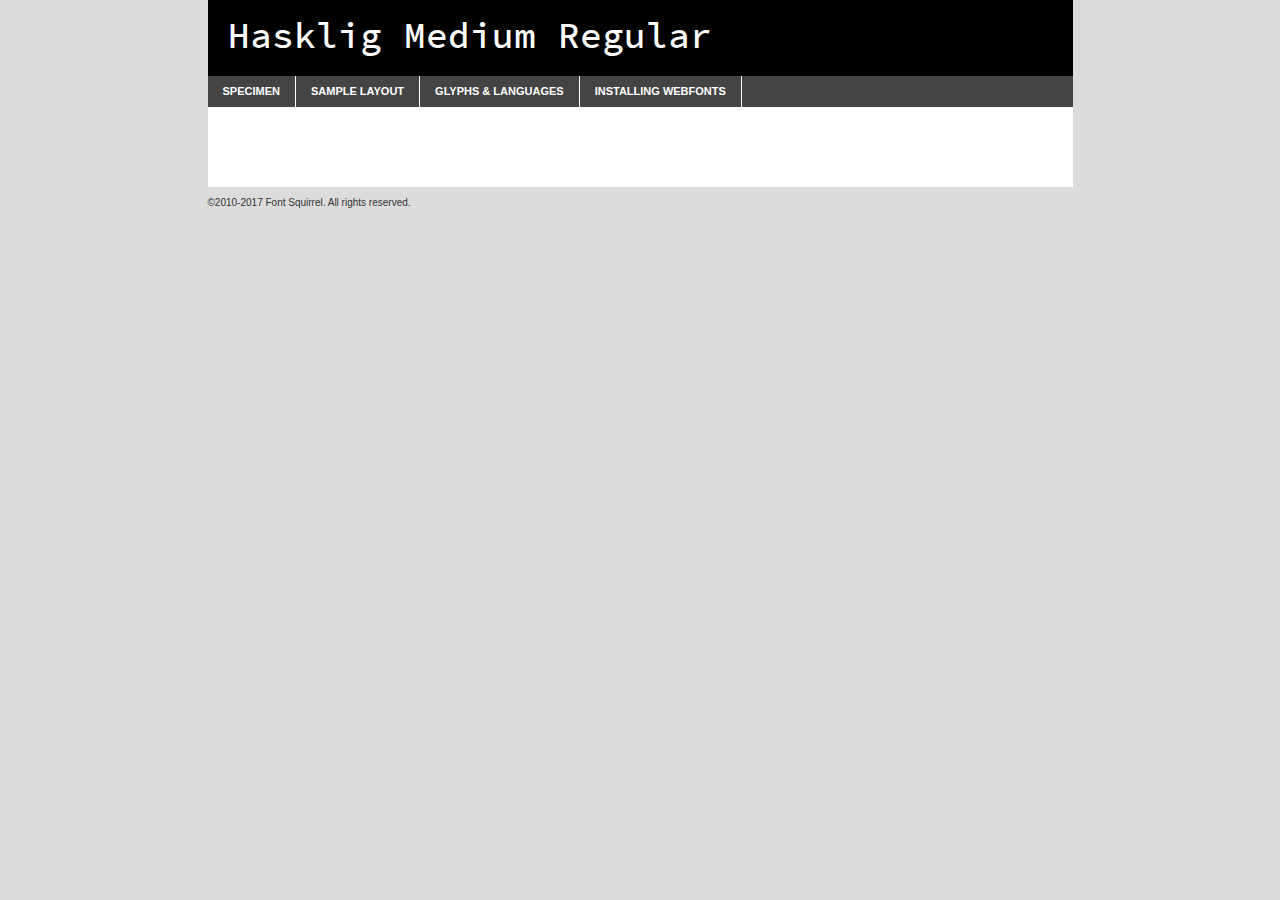
<file: utils/html/.assets/hasklig-webfont/hasklig-nerd-font-medium-demo.html>
<!DOCTYPE html PUBLIC "-//W3C//DTD XHTML 1.0 Transitional//EN"
	"http://www.w3.org/TR/xhtml1/DTD/xhtml1-transitional.dtd">

<html xmlns="http://www.w3.org/1999/xhtml" xml:lang="en" lang="en">
<head>
	<meta http-equiv="Content-Type" content="text/html; charset=utf-8" />
	<script src="http://ajax.googleapis.com/ajax/libs/jquery/1.7.2/jquery.min.js" type="text/javascript" charset="utf-8"></script>
	<script type="text/javascript">
	(function($){$.fn.easyTabs=function(option){var param=jQuery.extend({fadeSpeed:"fast",defaultContent:1,activeClass:'active'},option);$(this).each(function(){var thisId="#"+this.id;if(param.defaultContent==''){param.defaultContent=1;}
	if(typeof param.defaultContent=="number")
	{var defaultTab=$(thisId+" .tabs li:eq("+(param.defaultContent-1)+") a").attr('href').substr(1);}else{var defaultTab=param.defaultContent;}
	$(thisId+" .tabs li a").each(function(){var tabToHide=$(this).attr('href').substr(1);$("#"+tabToHide).addClass('easytabs-tab-content');});hideAll();changeContent(defaultTab);function hideAll(){$(thisId+" .easytabs-tab-content").hide();}
	function changeContent(tabId){hideAll();$(thisId+" .tabs li").removeClass(param.activeClass);$(thisId+" .tabs li a[href=#"+tabId+"]").closest('li').addClass(param.activeClass);if(param.fadeSpeed!="none")
	{$(thisId+" #"+tabId).fadeIn(param.fadeSpeed);}else{$(thisId+" #"+tabId).show();}}
	$(thisId+" .tabs li").click(function(){var tabId=$(this).find('a').attr('href').substr(1);changeContent(tabId);return false;});});}})(jQuery);
	</script>
	<link rel="stylesheet" href="specimen_files/specimen_stylesheet.css" type="text/css" charset="utf-8" />
	<link rel="stylesheet" href="stylesheet.css" type="text/css" charset="utf-8" />

	<style type="text/css">
					body{
				font-family: 'haskligmedium';
							}
		</style>

	<title>Hasklig Medium Regular Specimen</title>
	
	
	<script type="text/javascript" charset="utf-8">
		$(document).ready(function() {
			$('#container').easyTabs({defaultContent:1});
		});
	</script>
</head>

<body>
<div id="container">
	<div id="header">
		Hasklig Medium Regular	</div>
	<ul class="tabs">
		<li><a href="#specimen">Specimen</a></li>
		<li><a href="#layout">Sample Layout</a></li>
				<li><a href="#glyphs">Glyphs &amp; Languages</a></li>
		<li><a href="#installing">Installing Webfonts</a></li>
		
	</ul>
	
	<div id="main_content">

		
			<div id="specimen">
		
				<div class="section">
					<div class="grid12 firstcol">
						<div class="huge">AaBb</div>
					</div>
				</div>
		
				<div class="section">
					<div class="glyph_range">A&#x200B;B&#x200b;C&#x200b;D&#x200b;E&#x200b;F&#x200b;G&#x200b;H&#x200b;I&#x200b;J&#x200b;K&#x200b;L&#x200b;M&#x200b;N&#x200b;O&#x200b;P&#x200b;Q&#x200b;R&#x200b;S&#x200b;T&#x200b;U&#x200b;V&#x200b;W&#x200b;X&#x200b;Y&#x200b;Z&#x200b;a&#x200b;b&#x200b;c&#x200b;d&#x200b;e&#x200b;f&#x200b;g&#x200b;h&#x200b;i&#x200b;j&#x200b;k&#x200b;l&#x200b;m&#x200b;n&#x200b;o&#x200b;p&#x200b;q&#x200b;r&#x200b;s&#x200b;t&#x200b;u&#x200b;v&#x200b;w&#x200b;x&#x200b;y&#x200b;z&#x200b;1&#x200b;2&#x200b;3&#x200b;4&#x200b;5&#x200b;6&#x200b;7&#x200b;8&#x200b;9&#x200b;0&#x200b;&amp;&#x200b;.&#x200b;,&#x200b;?&#x200b;!&#x200b;&#64;&#x200b;(&#x200b;)&#x200b;#&#x200b;$&#x200b;%&#x200b;*&#x200b;+&#x200b;-&#x200b;=&#x200b;:&#x200b;;</div>
				</div>
				<div class="section">
					<div class="grid12 firstcol">
						<table class="sample_table">
							<tr><td>10</td><td class="size10">abcdefghijklmnopqrstuvwxyzABCDEFGHIJKLMNOPQRSTUVWXYZ0123456789abcdefghijklmnopqrstuvwxyzABCDEFGHIJKLMNOPQRSTUVWXYZ0123456789abcdefghijklmnopqrstuvwxyzABCDEFGHIJKLMNOPQRSTUVWXYZ</td></tr>
							<tr><td>11</td><td class="size11">abcdefghijklmnopqrstuvwxyzABCDEFGHIJKLMNOPQRSTUVWXYZ0123456789abcdefghijklmnopqrstuvwxyzABCDEFGHIJKLMNOPQRSTUVWXYZ0123456789abcdefghijklmnopqrstuvwxyzABCDEFGHIJKLMNOPQRSTUVWXYZ</td></tr>
							<tr><td>12</td><td class="size12">abcdefghijklmnopqrstuvwxyzABCDEFGHIJKLMNOPQRSTUVWXYZ0123456789abcdefghijklmnopqrstuvwxyzABCDEFGHIJKLMNOPQRSTUVWXYZ0123456789abcdefghijklmnopqrstuvwxyzABCDEFGHIJKLMNOPQRSTUVWXYZ</td></tr>
							<tr><td>13</td><td class="size13">abcdefghijklmnopqrstuvwxyzABCDEFGHIJKLMNOPQRSTUVWXYZ0123456789abcdefghijklmnopqrstuvwxyzABCDEFGHIJKLMNOPQRSTUVWXYZ0123456789abcdefghijklmnopqrstuvwxyzABCDEFGHIJKLMNOPQRSTUVWXYZ</td></tr>
							<tr><td>14</td><td class="size14">abcdefghijklmnopqrstuvwxyzABCDEFGHIJKLMNOPQRSTUVWXYZ0123456789abcdefghijklmnopqrstuvwxyzABCDEFGHIJKLMNOPQRSTUVWXYZ0123456789abcdefghijklmnopqrstuvwxyzABCDEFGHIJKLMNOPQRSTUVWXYZ</td></tr>
							<tr><td>16</td><td class="size16">abcdefghijklmnopqrstuvwxyzABCDEFGHIJKLMNOPQRSTUVWXYZ0123456789abcdefghijklmnopqrstuvwxyzABCDEFGHIJKLMNOPQRSTUVWXYZ</td></tr>
							<tr><td>18</td><td class="size18">abcdefghijklmnopqrstuvwxyzABCDEFGHIJKLMNOPQRSTUVWXYZ0123456789abcdefghijklmnopqrstuvwxyzABCDEFGHIJKLMNOPQRSTUVWXYZ</td></tr>
							<tr><td>20</td><td class="size20">abcdefghijklmnopqrstuvwxyzABCDEFGHIJKLMNOPQRSTUVWXYZ0123456789abcdefghijklmnopqrstuvwxyzABCDEFGHIJKLMNOPQRSTUVWXYZ</td></tr>
							<tr><td>24</td><td class="size24">abcdefghijklmnopqrstuvwxyzABCDEFGHIJKLMNOPQRSTUVWXYZ0123456789abcdefghijklmnopqrstuvwxyzABCDEFGHIJKLMNOPQRSTUVWXYZ</td></tr>
							<tr><td>30</td><td class="size30">abcdefghijklmnopqrstuvwxyzABCDEFGHIJKLMNOPQRSTUVWXYZ0123456789abcdefghijklmnopqrstuvwxyzABCDEFGHIJKLMNOPQRSTUVWXYZ</td></tr>
							<tr><td>36</td><td class="size36">abcdefghijklmnopqrstuvwxyzABCDEFGHIJKLMNOPQRSTUVWXYZ0123456789abcdefghijklmnopqrstuvwxyzABCDEFGHIJKLMNOPQRSTUVWXYZ</td></tr>
							<tr><td>48</td><td class="size48">abcdefghijklmnopqrstuvwxyzABCDEFGHIJKLMNOPQRSTUVWXYZ0123456789abcdefghijklmnopqrstuvwxyzABCDEFGHIJKLMNOPQRSTUVWXYZ</td></tr>
							<tr><td>60</td><td class="size60">abcdefghijklmnopqrstuvwxyzABCDEFGHIJKLMNOPQRSTUVWXYZ0123456789abcdefghijklmnopqrstuvwxyzABCDEFGHIJKLMNOPQRSTUVWXYZ</td></tr>
							<tr><td>72</td><td class="size72">abcdefghijklmnopqrstuvwxyzABCDEFGHIJKLMNOPQRSTUVWXYZ0123456789abcdefghijklmnopqrstuvwxyzABCDEFGHIJKLMNOPQRSTUVWXYZ</td></tr>
							<tr><td>90</td><td class="size90">abcdefghijklmnopqrstuvwxyzABCDEFGHIJKLMNOPQRSTUVWXYZ0123456789abcdefghijklmnopqrstuvwxyzABCDEFGHIJKLMNOPQRSTUVWXYZ</td></tr>
						</table>
				
					</div>
			
				</div>
		
		
		
								<div class="section" id="bodycomparison">


										<div id="xheight">
				<div class="fontbody">&#x25FC;&#x25FC;&#x25FC;&#x25FC;&#x25FC;&#x25FC;&#x25FC;&#x25FC;&#x25FC;&#x25FC;&#x25FC;&#x25FC;&#x25FC;&#x25FC;&#x25FC;&#x25FC;&#x25FC;&#x25FC;&#x25FC;&#x25FC;&#x25FC;&#x25FC;&#x25FC;&#x25FC;&#x25FC;&#x25FC;&#x25FC;&#x25FC;&#x25FC;&#x25FC;&#x25FC;&#x25FC;&#x25FC;&#x25FC;&#x25FC;&#x25FC;&#x25FC;&#x25FC;&#x25FC;&#x25FC;&#x25FC;&#x25FC;&#x25FC;&#x25FC;&#x25FC;&#x25FC;&#x25FC;&#x25FC;&#x25FC;&#x25FC;&#x25FC;&#x25FC;&#x25FC;&#x25FC;&#x25FC;&#x25FC;&#x25FC;&#x25FC;&#x25FC;&#x25FC;&#x25FC;&#x25FC;&#x25FC;&#x25FC;&#x25FC;&#x25FC;&#x25FC;&#x25FC;&#x25FC;&#x25FC;&#x25FC;&#x25FC;&#x25FC;&#x25FC;&#x25FC;&#x25FC;&#x25FC;&#x25FC;&#x25FC;&#x25FC;&#x25FC;&#x25FC;&#x25FC;&#x25FC;&#x25FC;&#x25FC;&#x25FC;&#x25FC;&#x25FC;&#x25FC;&#x25FC;&#x25FC;&#x25FC;&#x25FC;&#x25FC;&#x25FC;&#x25FC;&#x25FC;&#x25FC;body</div><div class="arialbody">body</div><div class="verdanabody">body</div><div class="georgiabody">body</div></div>
										<div class="fontbody" style="z-index:1">
											body<span>Hasklig Medium Regular</span>
										</div>
										<div class="arialbody" style="z-index:1">
											body<span>Arial</span>
										</div>
										<div class="verdanabody" style="z-index:1">
											body<span>Verdana</span>
										</div>
										<div class="georgiabody" style="z-index:1">
											body<span>Georgia</span>
										</div>



								</div>
		
		
				<div class="section psample psample_row1" id="">
					
					<div class="grid2 firstcol">
						<p class="size10"><span>10.</span>Aenean lacinia bibendum nulla sed consectetur. Fusce dapibus, tellus ac cursus commodo, tortor mauris condimentum nibh, ut fermentum massa justo sit amet risus. Nullam id dolor id nibh ultricies vehicula ut id elit. Cum sociis natoque penatibus et magnis dis parturient montes, nascetur ridiculus mus. Nulla vitae elit libero, a pharetra augue.</p>
			
					</div>
					<div class="grid3">
						<p class="size11"><span>11.</span>Aenean lacinia bibendum nulla sed consectetur. Fusce dapibus, tellus ac cursus commodo, tortor mauris condimentum nibh, ut fermentum massa justo sit amet risus. Nullam id dolor id nibh ultricies vehicula ut id elit. Cum sociis natoque penatibus et magnis dis parturient montes, nascetur ridiculus mus. Nulla vitae elit libero, a pharetra augue.</p>
			
					</div>
					<div class="grid3">
						<p class="size12"><span>12.</span>Aenean lacinia bibendum nulla sed consectetur. Fusce dapibus, tellus ac cursus commodo, tortor mauris condimentum nibh, ut fermentum massa justo sit amet risus. Nullam id dolor id nibh ultricies vehicula ut id elit. Cum sociis natoque penatibus et magnis dis parturient montes, nascetur ridiculus mus. Nulla vitae elit libero, a pharetra augue.</p>
			
					</div>
					<div class="grid4">
						<p class="size13"><span>13.</span>Aenean lacinia bibendum nulla sed consectetur. Fusce dapibus, tellus ac cursus commodo, tortor mauris condimentum nibh, ut fermentum massa justo sit amet risus. Nullam id dolor id nibh ultricies vehicula ut id elit. Cum sociis natoque penatibus et magnis dis parturient montes, nascetur ridiculus mus. Nulla vitae elit libero, a pharetra augue.</p>
			
					</div>
					<div class="white_blend"></div>
					
				</div>
				<div class="section psample psample_row2" id="">
					<div class="grid3 firstcol">
						<p class="size14"><span>14.</span>Aenean lacinia bibendum nulla sed consectetur. Fusce dapibus, tellus ac cursus commodo, tortor mauris condimentum nibh, ut fermentum massa justo sit amet risus. Nullam id dolor id nibh ultricies vehicula ut id elit. Cum sociis natoque penatibus et magnis dis parturient montes, nascetur ridiculus mus. Nulla vitae elit libero, a pharetra augue.</p>
			
					</div>
					<div class="grid4">
						<p class="size16"><span>16.</span>Aenean lacinia bibendum nulla sed consectetur. Fusce dapibus, tellus ac cursus commodo, tortor mauris condimentum nibh, ut fermentum massa justo sit amet risus. Nullam id dolor id nibh ultricies vehicula ut id elit. Cum sociis natoque penatibus et magnis dis parturient montes, nascetur ridiculus mus. Nulla vitae elit libero, a pharetra augue.</p>
			
					</div>
					<div class="grid5">
						<p class="size18"><span>18.</span>Aenean lacinia bibendum nulla sed consectetur. Fusce dapibus, tellus ac cursus commodo, tortor mauris condimentum nibh, ut fermentum massa justo sit amet risus. Nullam id dolor id nibh ultricies vehicula ut id elit. Cum sociis natoque penatibus et magnis dis parturient montes, nascetur ridiculus mus. Nulla vitae elit libero, a pharetra augue.</p>
			
					</div>

					<div class="white_blend"></div>

				</div>
				
				<div class="section psample psample_row3" id="">
					<div class="grid5 firstcol">
						<p class="size20"><span>20.</span>Aenean lacinia bibendum nulla sed consectetur. Fusce dapibus, tellus ac cursus commodo, tortor mauris condimentum nibh, ut fermentum massa justo sit amet risus. Nullam id dolor id nibh ultricies vehicula ut id elit. Cum sociis natoque penatibus et magnis dis parturient montes, nascetur ridiculus mus. Nulla vitae elit libero, a pharetra augue.</p>
					</div>
					<div class="grid7">
						<p class="size24"><span>24.</span>Aenean lacinia bibendum nulla sed consectetur. Fusce dapibus, tellus ac cursus commodo, tortor mauris condimentum nibh, ut fermentum massa justo sit amet risus. Nullam id dolor id nibh ultricies vehicula ut id elit. Cum sociis natoque penatibus et magnis dis parturient montes, nascetur ridiculus mus. Nulla vitae elit libero, a pharetra augue.</p>
					</div>
					
					<div class="white_blend"></div>
					
				</div>
				
				<div class="section psample psample_row4" id="">
					<div class="grid12 firstcol">
						<p class="size30"><span>30.</span>Aenean lacinia bibendum nulla sed consectetur. Fusce dapibus, tellus ac cursus commodo, tortor mauris condimentum nibh, ut fermentum massa justo sit amet risus. Nullam id dolor id nibh ultricies vehicula ut id elit. Cum sociis natoque penatibus et magnis dis parturient montes, nascetur ridiculus mus. Nulla vitae elit libero, a pharetra augue.</p>
					</div>
					<div class="white_blend"></div>
					
				</div>
				
				
				
				<div class="section psample psample_row1 fullreverse">
					<div class="grid2 firstcol">
						<p class="size10"><span>10.</span>Aenean lacinia bibendum nulla sed consectetur. Fusce dapibus, tellus ac cursus commodo, tortor mauris condimentum nibh, ut fermentum massa justo sit amet risus. Nullam id dolor id nibh ultricies vehicula ut id elit. Cum sociis natoque penatibus et magnis dis parturient montes, nascetur ridiculus mus. Nulla vitae elit libero, a pharetra augue.</p>
			
					</div>
					<div class="grid3">
						<p class="size11"><span>11.</span>Aenean lacinia bibendum nulla sed consectetur. Fusce dapibus, tellus ac cursus commodo, tortor mauris condimentum nibh, ut fermentum massa justo sit amet risus. Nullam id dolor id nibh ultricies vehicula ut id elit. Cum sociis natoque penatibus et magnis dis parturient montes, nascetur ridiculus mus. Nulla vitae elit libero, a pharetra augue.</p>
			
					</div>
					<div class="grid3">
						<p class="size12"><span>12.</span>Aenean lacinia bibendum nulla sed consectetur. Fusce dapibus, tellus ac cursus commodo, tortor mauris condimentum nibh, ut fermentum massa justo sit amet risus. Nullam id dolor id nibh ultricies vehicula ut id elit. Cum sociis natoque penatibus et magnis dis parturient montes, nascetur ridiculus mus. Nulla vitae elit libero, a pharetra augue.</p>
			
					</div>
					<div class="grid4">
						<p class="size13"><span>13.</span>Aenean lacinia bibendum nulla sed consectetur. Fusce dapibus, tellus ac cursus commodo, tortor mauris condimentum nibh, ut fermentum massa justo sit amet risus. Nullam id dolor id nibh ultricies vehicula ut id elit. Cum sociis natoque penatibus et magnis dis parturient montes, nascetur ridiculus mus. Nulla vitae elit libero, a pharetra augue.</p>
			
					</div>
					<div class="black_blend"></div>
					
				</div>
				
				<div class="section psample psample_row2 fullreverse">
					<div class="grid3 firstcol">
						<p class="size14"><span>14.</span>Aenean lacinia bibendum nulla sed consectetur. Fusce dapibus, tellus ac cursus commodo, tortor mauris condimentum nibh, ut fermentum massa justo sit amet risus. Nullam id dolor id nibh ultricies vehicula ut id elit. Cum sociis natoque penatibus et magnis dis parturient montes, nascetur ridiculus mus. Nulla vitae elit libero, a pharetra augue.</p>
			
					</div>
					<div class="grid4">
						<p class="size16"><span>16.</span>Aenean lacinia bibendum nulla sed consectetur. Fusce dapibus, tellus ac cursus commodo, tortor mauris condimentum nibh, ut fermentum massa justo sit amet risus. Nullam id dolor id nibh ultricies vehicula ut id elit. Cum sociis natoque penatibus et magnis dis parturient montes, nascetur ridiculus mus. Nulla vitae elit libero, a pharetra augue.</p>
			
					</div>
					<div class="grid5">
						<p class="size18"><span>18.</span>Aenean lacinia bibendum nulla sed consectetur. Fusce dapibus, tellus ac cursus commodo, tortor mauris condimentum nibh, ut fermentum massa justo sit amet risus. Nullam id dolor id nibh ultricies vehicula ut id elit. Cum sociis natoque penatibus et magnis dis parturient montes, nascetur ridiculus mus. Nulla vitae elit libero, a pharetra augue.</p>
			
					</div>
					<div class="black_blend"></div>

				</div>
				
				<div class="section psample fullreverse psample_row3" id="">
					<div class="grid5 firstcol">
						<p class="size20"><span>20.</span>Aenean lacinia bibendum nulla sed consectetur. Fusce dapibus, tellus ac cursus commodo, tortor mauris condimentum nibh, ut fermentum massa justo sit amet risus. Nullam id dolor id nibh ultricies vehicula ut id elit. Cum sociis natoque penatibus et magnis dis parturient montes, nascetur ridiculus mus. Nulla vitae elit libero, a pharetra augue.</p>
					</div>
					<div class="grid7">
						<p class="size24"><span>24.</span>Aenean lacinia bibendum nulla sed consectetur. Fusce dapibus, tellus ac cursus commodo, tortor mauris condimentum nibh, ut fermentum massa justo sit amet risus. Nullam id dolor id nibh ultricies vehicula ut id elit. Cum sociis natoque penatibus et magnis dis parturient montes, nascetur ridiculus mus. Nulla vitae elit libero, a pharetra augue.</p>
					</div>
					
					<div class="black_blend"></div>
					
				</div>
				
				<div class="section psample fullreverse psample_row4" id="" style="border-bottom: 20px #000 solid;">
					<div class="grid12 firstcol">
						<p class="size30"><span>30.</span>Aenean lacinia bibendum nulla sed consectetur. Fusce dapibus, tellus ac cursus commodo, tortor mauris condimentum nibh, ut fermentum massa justo sit amet risus. Nullam id dolor id nibh ultricies vehicula ut id elit. Cum sociis natoque penatibus et magnis dis parturient montes, nascetur ridiculus mus. Nulla vitae elit libero, a pharetra augue.</p>
					</div>
					<div class="black_blend"></div>
					
				</div>
				
				
				
				
			</div>
			
			<div id="layout">
				
				<div class="section">
					
					<div class="grid12 firstcol">
						<h1>Lorem Ipsum Dolor</h1>
						<h2>Etiam porta sem malesuada magna mollis euismod</h2>
						
						<p class="byline">By <a href="#link">Aenean Lacinia</a></p>
					</div>
				</div>
				<div class="section">
					<div class="grid8 firstcol">
						<p class="large">Donec sed odio dui. Morbi leo risus, porta ac consectetur ac, vestibulum at eros. Fusce dapibus, tellus ac cursus commodo, tortor mauris condimentum nibh, ut fermentum massa justo sit amet risus. </p>

						
						<h3>Pellentesque ornare sem</h3>

						<p>Maecenas sed diam eget risus varius blandit sit amet non magna. Maecenas faucibus mollis interdum. Donec ullamcorper nulla non metus auctor fringilla. Nullam id dolor id nibh ultricies vehicula ut id elit. Nullam id dolor id nibh ultricies vehicula ut id elit. </p>

						<p>Aenean eu leo quam. Pellentesque ornare sem lacinia quam venenatis vestibulum. Lorem ipsum dolor sit amet, consectetur adipiscing elit. Cum sociis natoque penatibus et magnis dis parturient montes, nascetur ridiculus mus. </p>

						<p>Nulla vitae elit libero, a pharetra augue. Praesent commodo cursus magna, vel scelerisque nisl consectetur et. Aenean lacinia bibendum nulla sed consectetur. </p>

						<p>Nullam quis risus eget urna mollis ornare vel eu leo. Nullam quis risus eget urna mollis ornare vel eu leo. Maecenas sed diam eget risus varius blandit sit amet non magna. Donec ullamcorper nulla non metus auctor fringilla. </p>

						<h3>Cras mattis consectetur</h3>

						<p>Aenean eu leo quam. Pellentesque ornare sem lacinia quam venenatis vestibulum. Aenean lacinia bibendum nulla sed consectetur. Integer posuere erat a ante venenatis dapibus posuere velit aliquet. Cras mattis consectetur purus sit amet fermentum. </p>

						<p>Nullam id dolor id nibh ultricies vehicula ut id elit. Nullam quis risus eget urna mollis ornare vel eu leo. Cras mattis consectetur purus sit amet fermentum.</p>
					</div>
					
					<div class="grid4 sidebar">
						
						<div class="box reverse">
							<p class="last">Nullam quis risus eget urna mollis ornare vel eu leo. Donec ullamcorper nulla non metus auctor fringilla. Cras mattis consectetur purus sit amet fermentum. Sed posuere consectetur est at lobortis. Lorem ipsum dolor sit amet, consectetur adipiscing elit. </p>
						</div>
						
						<p class="caption">Maecenas sed diam eget risus varius.</p>

						<p>Vestibulum id ligula porta felis euismod semper. Integer posuere erat a ante venenatis dapibus posuere velit aliquet. Vestibulum id ligula porta felis euismod semper. Sed posuere consectetur est at lobortis. Maecenas sed diam eget risus varius blandit sit amet non magna. Fusce dapibus, tellus ac cursus commodo, tortor mauris condimentum nibh, ut fermentum massa justo sit amet risus. </p>

					

						<p>Duis mollis, est non commodo luctus, nisi erat porttitor ligula, eget lacinia odio sem nec elit. Aenean lacinia bibendum nulla sed consectetur. Vivamus sagittis lacus vel augue laoreet rutrum faucibus dolor auctor. Aenean lacinia bibendum nulla sed consectetur. Nullam quis risus eget urna mollis ornare vel eu leo. </p>

						<p>Praesent commodo cursus magna, vel scelerisque nisl consectetur et. Donec ullamcorper nulla non metus auctor fringilla. Maecenas faucibus mollis interdum. Fusce dapibus, tellus ac cursus commodo, tortor mauris condimentum nibh, ut fermentum massa justo sit amet risus. </p>

					</div>
				</div>
				
			</div>


			



		<div id="glyphs">
			<div class="section">
				<div class="grid12 firstcol">
			
				<h1>Language Support</h1>
				<p>The subset of Hasklig Medium Regular in this kit supports the following languages:<br />
			
					Albanian, Basque, Breton, Chamorro, Danish, Dutch, English, Faroese, Finnish, French, Frisian, Galician, German, Icelandic, Italian, Malagasy, Norwegian, Portuguese, Spanish, Alsatian, Aragonese, Arapaho, Arrernte, Asturian, Aymara, Bislama, Cebuano, Corsican, Fijian, French_creole, Genoese, Gilbertese, Greenlandic, Haitian_creole, Hiligaynon, Hmong, Hopi, Ibanag, Iloko_ilokano, Indonesian, Interglossa_glosa, Interlingua, Irish_gaelic, Jerriais, Lojban, Lombard, Luxembourgeois, Manx, Mohawk, Norfolk_pitcairnese, Occitan, Oromo, Pangasinan, Papiamento, Piedmontese, Potawatomi, Rhaeto-romance, Romansh, Rotokas, Sami_lule, Samoan, Sardinian, Scots_gaelic, Seychelles_creole, Shona, Sicilian, Somali, Southern_ndebele, Swahili, Swati_swazi, Tagalog_filipino_pilipino, Tetum, Tok_pisin, Uyghur_latinized, Volapuk, Walloon, Warlpiri, Xhosa, Yapese, Zulu, Latinbasic, Ubasic, Demo				</p>
				<h1>Glyph Chart</h1>
				<p>The subset of Hasklig Medium Regular in this kit includes all the glyphs listed below. Unicode entities are included above each glyph to help you insert individual characters into your layout.</p>
				<div id="glyph_chart">
			
																				 <div><p>&amp;#32;</p>&#32;</div>
																				 <div><p>&amp;#33;</p>&#33;</div>
																				 <div><p>&amp;#34;</p>&#34;</div>
																				 <div><p>&amp;#35;</p>&#35;</div>
																				 <div><p>&amp;#36;</p>&#36;</div>
																				 <div><p>&amp;#37;</p>&#37;</div>
																				 <div><p>&amp;#38;</p>&#38;</div>
																				 <div><p>&amp;#39;</p>&#39;</div>
																				 <div><p>&amp;#40;</p>&#40;</div>
																				 <div><p>&amp;#41;</p>&#41;</div>
																				 <div><p>&amp;#42;</p>&#42;</div>
																				 <div><p>&amp;#43;</p>&#43;</div>
																				 <div><p>&amp;#44;</p>&#44;</div>
																				 <div><p>&amp;#45;</p>&#45;</div>
																				 <div><p>&amp;#46;</p>&#46;</div>
																				 <div><p>&amp;#47;</p>&#47;</div>
																				 <div><p>&amp;#48;</p>&#48;</div>
																				 <div><p>&amp;#49;</p>&#49;</div>
																				 <div><p>&amp;#50;</p>&#50;</div>
																				 <div><p>&amp;#51;</p>&#51;</div>
																				 <div><p>&amp;#52;</p>&#52;</div>
																				 <div><p>&amp;#53;</p>&#53;</div>
																				 <div><p>&amp;#54;</p>&#54;</div>
																				 <div><p>&amp;#55;</p>&#55;</div>
																				 <div><p>&amp;#56;</p>&#56;</div>
																				 <div><p>&amp;#57;</p>&#57;</div>
																				 <div><p>&amp;#58;</p>&#58;</div>
																				 <div><p>&amp;#59;</p>&#59;</div>
																				 <div><p>&amp;#60;</p>&#60;</div>
																				 <div><p>&amp;#61;</p>&#61;</div>
																				 <div><p>&amp;#62;</p>&#62;</div>
																				 <div><p>&amp;#63;</p>&#63;</div>
																				 <div><p>&amp;#64;</p>&#64;</div>
																				 <div><p>&amp;#65;</p>&#65;</div>
																				 <div><p>&amp;#66;</p>&#66;</div>
																				 <div><p>&amp;#67;</p>&#67;</div>
																				 <div><p>&amp;#68;</p>&#68;</div>
																				 <div><p>&amp;#69;</p>&#69;</div>
																				 <div><p>&amp;#70;</p>&#70;</div>
																				 <div><p>&amp;#71;</p>&#71;</div>
																				 <div><p>&amp;#72;</p>&#72;</div>
																				 <div><p>&amp;#73;</p>&#73;</div>
																				 <div><p>&amp;#74;</p>&#74;</div>
																				 <div><p>&amp;#75;</p>&#75;</div>
																				 <div><p>&amp;#76;</p>&#76;</div>
																				 <div><p>&amp;#77;</p>&#77;</div>
																				 <div><p>&amp;#78;</p>&#78;</div>
																				 <div><p>&amp;#79;</p>&#79;</div>
																				 <div><p>&amp;#80;</p>&#80;</div>
																				 <div><p>&amp;#81;</p>&#81;</div>
																				 <div><p>&amp;#82;</p>&#82;</div>
																				 <div><p>&amp;#83;</p>&#83;</div>
																				 <div><p>&amp;#84;</p>&#84;</div>
																				 <div><p>&amp;#85;</p>&#85;</div>
																				 <div><p>&amp;#86;</p>&#86;</div>
																				 <div><p>&amp;#87;</p>&#87;</div>
																				 <div><p>&amp;#88;</p>&#88;</div>
																				 <div><p>&amp;#89;</p>&#89;</div>
																				 <div><p>&amp;#90;</p>&#90;</div>
																				 <div><p>&amp;#91;</p>&#91;</div>
																				 <div><p>&amp;#92;</p>&#92;</div>
																				 <div><p>&amp;#93;</p>&#93;</div>
																				 <div><p>&amp;#94;</p>&#94;</div>
																				 <div><p>&amp;#95;</p>&#95;</div>
																				 <div><p>&amp;#96;</p>&#96;</div>
																				 <div><p>&amp;#97;</p>&#97;</div>
																				 <div><p>&amp;#98;</p>&#98;</div>
																				 <div><p>&amp;#99;</p>&#99;</div>
																				 <div><p>&amp;#100;</p>&#100;</div>
																				 <div><p>&amp;#101;</p>&#101;</div>
																				 <div><p>&amp;#102;</p>&#102;</div>
																				 <div><p>&amp;#103;</p>&#103;</div>
																				 <div><p>&amp;#104;</p>&#104;</div>
																				 <div><p>&amp;#105;</p>&#105;</div>
																				 <div><p>&amp;#106;</p>&#106;</div>
																				 <div><p>&amp;#107;</p>&#107;</div>
																				 <div><p>&amp;#108;</p>&#108;</div>
																				 <div><p>&amp;#109;</p>&#109;</div>
																				 <div><p>&amp;#110;</p>&#110;</div>
																				 <div><p>&amp;#111;</p>&#111;</div>
																				 <div><p>&amp;#112;</p>&#112;</div>
																				 <div><p>&amp;#113;</p>&#113;</div>
																				 <div><p>&amp;#114;</p>&#114;</div>
																				 <div><p>&amp;#115;</p>&#115;</div>
																				 <div><p>&amp;#116;</p>&#116;</div>
																				 <div><p>&amp;#117;</p>&#117;</div>
																				 <div><p>&amp;#118;</p>&#118;</div>
																				 <div><p>&amp;#119;</p>&#119;</div>
																				 <div><p>&amp;#120;</p>&#120;</div>
																				 <div><p>&amp;#121;</p>&#121;</div>
																				 <div><p>&amp;#122;</p>&#122;</div>
																				 <div><p>&amp;#123;</p>&#123;</div>
																				 <div><p>&amp;#124;</p>&#124;</div>
																				 <div><p>&amp;#125;</p>&#125;</div>
																				 <div><p>&amp;#126;</p>&#126;</div>
																				 <div><p>&amp;#160;</p>&#160;</div>
																				 <div><p>&amp;#161;</p>&#161;</div>
																				 <div><p>&amp;#162;</p>&#162;</div>
																				 <div><p>&amp;#163;</p>&#163;</div>
																				 <div><p>&amp;#164;</p>&#164;</div>
																				 <div><p>&amp;#165;</p>&#165;</div>
																				 <div><p>&amp;#166;</p>&#166;</div>
																				 <div><p>&amp;#167;</p>&#167;</div>
																				 <div><p>&amp;#168;</p>&#168;</div>
																				 <div><p>&amp;#169;</p>&#169;</div>
																				 <div><p>&amp;#170;</p>&#170;</div>
																				 <div><p>&amp;#171;</p>&#171;</div>
																				 <div><p>&amp;#172;</p>&#172;</div>
																				 <div><p>&amp;#173;</p>&#173;</div>
																				 <div><p>&amp;#174;</p>&#174;</div>
																				 <div><p>&amp;#175;</p>&#175;</div>
																				 <div><p>&amp;#176;</p>&#176;</div>
																				 <div><p>&amp;#177;</p>&#177;</div>
																				 <div><p>&amp;#178;</p>&#178;</div>
																				 <div><p>&amp;#179;</p>&#179;</div>
																				 <div><p>&amp;#180;</p>&#180;</div>
																				 <div><p>&amp;#181;</p>&#181;</div>
																				 <div><p>&amp;#182;</p>&#182;</div>
																				 <div><p>&amp;#183;</p>&#183;</div>
																				 <div><p>&amp;#184;</p>&#184;</div>
																				 <div><p>&amp;#185;</p>&#185;</div>
																				 <div><p>&amp;#186;</p>&#186;</div>
																				 <div><p>&amp;#187;</p>&#187;</div>
																				 <div><p>&amp;#188;</p>&#188;</div>
																				 <div><p>&amp;#189;</p>&#189;</div>
																				 <div><p>&amp;#190;</p>&#190;</div>
																				 <div><p>&amp;#191;</p>&#191;</div>
																				 <div><p>&amp;#192;</p>&#192;</div>
																				 <div><p>&amp;#193;</p>&#193;</div>
																				 <div><p>&amp;#194;</p>&#194;</div>
																				 <div><p>&amp;#195;</p>&#195;</div>
																				 <div><p>&amp;#196;</p>&#196;</div>
																				 <div><p>&amp;#197;</p>&#197;</div>
																				 <div><p>&amp;#198;</p>&#198;</div>
																				 <div><p>&amp;#199;</p>&#199;</div>
																				 <div><p>&amp;#200;</p>&#200;</div>
																				 <div><p>&amp;#201;</p>&#201;</div>
																				 <div><p>&amp;#202;</p>&#202;</div>
																				 <div><p>&amp;#203;</p>&#203;</div>
																				 <div><p>&amp;#204;</p>&#204;</div>
																				 <div><p>&amp;#205;</p>&#205;</div>
																				 <div><p>&amp;#206;</p>&#206;</div>
																				 <div><p>&amp;#207;</p>&#207;</div>
																				 <div><p>&amp;#208;</p>&#208;</div>
																				 <div><p>&amp;#209;</p>&#209;</div>
																				 <div><p>&amp;#210;</p>&#210;</div>
																				 <div><p>&amp;#211;</p>&#211;</div>
																				 <div><p>&amp;#212;</p>&#212;</div>
																				 <div><p>&amp;#213;</p>&#213;</div>
																				 <div><p>&amp;#214;</p>&#214;</div>
																				 <div><p>&amp;#215;</p>&#215;</div>
																				 <div><p>&amp;#216;</p>&#216;</div>
																				 <div><p>&amp;#217;</p>&#217;</div>
																				 <div><p>&amp;#218;</p>&#218;</div>
																				 <div><p>&amp;#219;</p>&#219;</div>
																				 <div><p>&amp;#220;</p>&#220;</div>
																				 <div><p>&amp;#221;</p>&#221;</div>
																				 <div><p>&amp;#222;</p>&#222;</div>
																				 <div><p>&amp;#223;</p>&#223;</div>
																				 <div><p>&amp;#224;</p>&#224;</div>
																				 <div><p>&amp;#225;</p>&#225;</div>
																				 <div><p>&amp;#226;</p>&#226;</div>
																				 <div><p>&amp;#227;</p>&#227;</div>
																				 <div><p>&amp;#228;</p>&#228;</div>
																				 <div><p>&amp;#229;</p>&#229;</div>
																				 <div><p>&amp;#230;</p>&#230;</div>
																				 <div><p>&amp;#231;</p>&#231;</div>
																				 <div><p>&amp;#232;</p>&#232;</div>
																				 <div><p>&amp;#233;</p>&#233;</div>
																				 <div><p>&amp;#234;</p>&#234;</div>
																				 <div><p>&amp;#235;</p>&#235;</div>
																				 <div><p>&amp;#236;</p>&#236;</div>
																				 <div><p>&amp;#237;</p>&#237;</div>
																				 <div><p>&amp;#238;</p>&#238;</div>
																				 <div><p>&amp;#239;</p>&#239;</div>
																				 <div><p>&amp;#240;</p>&#240;</div>
																				 <div><p>&amp;#241;</p>&#241;</div>
																				 <div><p>&amp;#242;</p>&#242;</div>
																				 <div><p>&amp;#243;</p>&#243;</div>
																				 <div><p>&amp;#244;</p>&#244;</div>
																				 <div><p>&amp;#245;</p>&#245;</div>
																				 <div><p>&amp;#246;</p>&#246;</div>
																				 <div><p>&amp;#247;</p>&#247;</div>
																				 <div><p>&amp;#248;</p>&#248;</div>
																				 <div><p>&amp;#249;</p>&#249;</div>
																				 <div><p>&amp;#250;</p>&#250;</div>
																				 <div><p>&amp;#251;</p>&#251;</div>
																				 <div><p>&amp;#252;</p>&#252;</div>
																				 <div><p>&amp;#253;</p>&#253;</div>
																				 <div><p>&amp;#254;</p>&#254;</div>
																				 <div><p>&amp;#255;</p>&#255;</div>
																				 <div><p>&amp;#338;</p>&#338;</div>
																				 <div><p>&amp;#339;</p>&#339;</div>
																				 <div><p>&amp;#376;</p>&#376;</div>
																				 <div><p>&amp;#710;</p>&#710;</div>
																				 <div><p>&amp;#732;</p>&#732;</div>
																				 <div><p>&amp;#8192;</p>&#8192;</div>
																				 <div><p>&amp;#8193;</p>&#8193;</div>
																				 <div><p>&amp;#8194;</p>&#8194;</div>
																				 <div><p>&amp;#8195;</p>&#8195;</div>
																				 <div><p>&amp;#8196;</p>&#8196;</div>
																				 <div><p>&amp;#8197;</p>&#8197;</div>
																				 <div><p>&amp;#8198;</p>&#8198;</div>
																				 <div><p>&amp;#8199;</p>&#8199;</div>
																				 <div><p>&amp;#8200;</p>&#8200;</div>
																				 <div><p>&amp;#8201;</p>&#8201;</div>
																				 <div><p>&amp;#8202;</p>&#8202;</div>
																				 <div><p>&amp;#8208;</p>&#8208;</div>
																				 <div><p>&amp;#8209;</p>&#8209;</div>
																				 <div><p>&amp;#8210;</p>&#8210;</div>
																				 <div><p>&amp;#8211;</p>&#8211;</div>
																				 <div><p>&amp;#8212;</p>&#8212;</div>
																				 <div><p>&amp;#8216;</p>&#8216;</div>
																				 <div><p>&amp;#8217;</p>&#8217;</div>
																				 <div><p>&amp;#8218;</p>&#8218;</div>
																				 <div><p>&amp;#8220;</p>&#8220;</div>
																				 <div><p>&amp;#8221;</p>&#8221;</div>
																				 <div><p>&amp;#8222;</p>&#8222;</div>
																				 <div><p>&amp;#8226;</p>&#8226;</div>
																				 <div><p>&amp;#8230;</p>&#8230;</div>
																				 <div><p>&amp;#8239;</p>&#8239;</div>
																				 <div><p>&amp;#8249;</p>&#8249;</div>
																				 <div><p>&amp;#8250;</p>&#8250;</div>
																				 <div><p>&amp;#8287;</p>&#8287;</div>
																				 <div><p>&amp;#8364;</p>&#8364;</div>
																				 <div><p>&amp;#8482;</p>&#8482;</div>
																				 <div><p>&amp;#9724;</p>&#9724;</div>
																				 <div><p>&amp;#64257;</p>&#64257;</div>
																				 <div><p>&amp;#64258;</p>&#64258;</div>
																																																</div>	
				</div>
		
		
			</div>
		</div>
		
		
		<div id="specs">
			
		</div>
	
		<div id="installing">
			<div class="section">
				<div class="grid7 firstcol">
					<h1>Installing Webfonts</h1>
					
					<p>Webfonts are supported by all major browser platforms but not all in the same way. There are currently four different font formats that must be included in order to target all browsers. This includes TTF, WOFF, EOT and SVG.</p>
					
					<h2>1. Upload your webfonts</h2>
					<p>You must upload your webfont kit to your website. They should be in or near the same directory as your CSS files.</p>
					
					<h2>2. Include the webfont stylesheet</h2>
					<p>A special CSS @font-face declaration helps the various browsers select the appropriate font it needs without causing you a bunch of headaches. Learn more about this syntax by reading the <a href="https://www.fontspring.com/blog/further-hardening-of-the-bulletproof-syntax">Fontspring blog post</a> about it. The code for it is as follows:</p>


<code>
@font-face{ 
	font-family: 'MyWebFont';
	src: url('WebFont.eot');
	src: url('WebFont.eot?#iefix') format('embedded-opentype'),
	     url('WebFont.woff') format('woff'),
	     url('WebFont.ttf') format('truetype'),
	     url('WebFont.svg#webfont') format('svg');
}
</code>

	<p>We've already gone ahead and generated the code for you. All you have to do is link to the stylesheet in your HTML, like this:</p>
	<code>&lt;link rel=&quot;stylesheet&quot; href=&quot;stylesheet.css&quot; type=&quot;text/css&quot; charset=&quot;utf-8&quot; /&gt;</code>

					<h2>3. Modify your own stylesheet</h2>
					<p>To take advantage of your new fonts, you must tell your stylesheet to use them. Look at the original @font-face declaration above and find the property called "font-family." The name linked there will be what you use to reference the font. Prepend that webfont name to the font stack in the "font-family" property, inside the selector you want to change. For example:</p>
<code>p { font-family: 'WebFont', Arial, sans-serif; }</code>

<h2>4. Test</h2>
<p>Getting webfonts to work cross-browser <em>can</em> be tricky. Use the information in the sidebar to help you if you find that fonts aren't loading in a particular browser.</p>
				</div>
				
				<div class="grid5 sidebar">
					<div class="box">
						<h2>Troubleshooting<br />Font-Face Problems</h2>
						<p>Having trouble getting your webfonts to load in your new website? Here are some tips to sort out what might be the problem.</p>

						<h3>Fonts not showing in any browser</h3>

						<p>This sounds like you need to work on the plumbing. You either did not upload the fonts to the correct directory, or you did not link the fonts properly in the CSS. If you've confirmed that all this is correct and you still have a problem, take a look at your .htaccess file and see if requests are getting intercepted.</p>

						<h3>Fonts not loading in iPhone or iPad</h3>

						<p>The most common problem here is that you are serving the fonts from an IIS server. IIS refuses to serve files that have unknown MIME types. If that is the case, you must set the MIME type for SVG to "image/svg+xml" in the server settings. Follow these instructions from Microsoft if you need help.</p>

						<h3>Fonts not loading in Firefox</h3>

						<p>The primary reason for this failure? You are still using a version Firefox older than 3.5. So upgrade already! If that isn't it, then you are very likely serving fonts from a different domain. Firefox requires that all font assets be served from the same domain. Lastly it is possible that you need to add WOFF to your list of MIME types (if you are serving via IIS.)</p>

						<h3>Fonts not loading in IE</h3>

						<p>Are you looking at Internet Explorer on an actual Windows machine or are you cheating by using a service like Adobe BrowserLab? Many of these screenshot services do not render @font-face for IE. Best to test it on a real machine.</p>

						<h3>Fonts not loading in IE9</h3>

						<p>IE9, like Firefox, requires that fonts be served from the same domain as the website. Make sure that is the case.</p>
					</div>
				</div>
			</div>
			
		</div>
	
	</div>
	<div id="footer">
		<p>&copy;2010-2017 Font Squirrel. All rights reserved.</p>
	</div>
</div>
</body>
</html>
</file>
<file: utils/html/.assets/hasklig-webfont/stylesheet.css>
/*! Generated by Font Squirrel (https://www.fontsquirrel.com) on August 28, 2020 */



@font-face {
    font-family: 'haskligsemibold_italic';
    src: url('hasklig-nerd-font-semiboldit-webfont.woff2') format('woff2'),
         url('hasklig-nerd-font-semiboldit-webfont.woff') format('woff');
    font-weight: normal;
    font-style: normal;

}




@font-face {
    font-family: 'haskligitalic';
    src: url('hasklig-nerd-font-it-webfont.woff2') format('woff2'),
         url('hasklig-nerd-font-it-webfont.woff') format('woff');
    font-weight: normal;
    font-style: normal;

}




@font-face {
    font-family: 'haskligmedium_italic';
    src: url('hasklig-nerd-font-mediumit-webfont.woff2') format('woff2'),
         url('hasklig-nerd-font-mediumit-webfont.woff') format('woff');
    font-weight: normal;
    font-style: normal;

}




@font-face {
    font-family: 'haskliglight_italic';
    src: url('hasklig-nerd-font-lightit-webfont.woff2') format('woff2'),
         url('hasklig-nerd-font-lightit-webfont.woff') format('woff');
    font-weight: normal;
    font-style: normal;

}




@font-face {
    font-family: 'haskligextralight_italic';
    src: url('hasklig-nerd-font-extralightit-webfont.woff2') format('woff2'),
         url('hasklig-nerd-font-extralightit-webfont.woff') format('woff');
    font-weight: normal;
    font-style: normal;

}




@font-face {
    font-family: 'haskligbold_italic';
    src: url('hasklig-nerd-font-boldit-webfont.woff2') format('woff2'),
         url('hasklig-nerd-font-boldit-webfont.woff') format('woff');
    font-weight: normal;
    font-style: normal;

}




@font-face {
    font-family: 'haskligblack_italic';
    src: url('hasklig-nerd-font-blackit-webfont.woff2') format('woff2'),
         url('hasklig-nerd-font-blackit-webfont.woff') format('woff');
    font-weight: normal;
    font-style: normal;

}




@font-face {
    font-family: 'haskligsemibold';
    src: url('hasklig-nerd-font-semibold-webfont.woff2') format('woff2'),
         url('hasklig-nerd-font-semibold-webfont.woff') format('woff');
    font-weight: normal;
    font-style: normal;

}




@font-face {
    font-family: 'haskligregular';
    src: url('hasklig-nerd-font-regular-webfont.woff2') format('woff2'),
         url('hasklig-nerd-font-regular-webfont.woff') format('woff');
    font-weight: normal;
    font-style: normal;

}




@font-face {
    font-family: 'haskligmedium';
    src: url('hasklig-nerd-font-medium-webfont.woff2') format('woff2'),
         url('hasklig-nerd-font-medium-webfont.woff') format('woff');
    font-weight: normal;
    font-style: normal;

}




@font-face {
    font-family: 'haskliglight';
    src: url('hasklig-nerd-font-light-webfont.woff2') format('woff2'),
         url('hasklig-nerd-font-light-webfont.woff') format('woff');
    font-weight: normal;
    font-style: normal;

}




@font-face {
    font-family: 'haskligextralight';
    src: url('hasklig-nerd-font-extralight-webfont.woff2') format('woff2'),
         url('hasklig-nerd-font-extralight-webfont.woff') format('woff');
    font-weight: normal;
    font-style: normal;

}




@font-face {
    font-family: 'haskligbold';
    src: url('hasklig-nerd-font-bold-webfont.woff2') format('woff2'),
         url('hasklig-nerd-font-bold-webfont.woff') format('woff');
    font-weight: normal;
    font-style: normal;

}




@font-face {
    font-family: 'haskligblack';
    src: url('hasklig-nerd-font-black-webfont.woff2') format('woff2'),
         url('hasklig-nerd-font-black-webfont.woff') format('woff');
    font-weight: normal;
    font-style: normal;

}
</file>
<file: utils/html/.assets/hasklig-webfont/specimen_files/specimen_stylesheet.css>
@import url('grid_12-825-55-15.css');

/*  
	CSS Reset by Eric Meyer - Released under Public Domain
    http://meyerweb.com/eric/tools/css/reset/
*/
html, body, div, span, applet, object, iframe,
h1, h2, h3, h4, h5, h6, p, blockquote, pre,
a, abbr, acronym, address, big, cite, code,
del, dfn, em, font, img, ins, kbd, q, s, samp,
small, strike, strong, sub, sup, tt, var,
b, u, i, center, dl, dt, dd, ol, ul, li,
fieldset, form, label, legend, table, 
caption, tbody, tfoot, thead, tr, th, td 
                  {margin: 0;padding: 0;border: 0;outline: 0;
                  font-size: 100%;vertical-align: baseline;
                  background: transparent;}
body              {line-height: 1;}
ol, ul            {list-style: none;}
blockquote, q     {quotes: none;}
blockquote:before, blockquote:after,
q:before, q:after {content: '';	content: none;}
:focus            {outline: 0;}
ins               {text-decoration: none;}
del               {text-decoration: line-through;}
table             {border-collapse: collapse;border-spacing: 0;}




body {
	color: #000;
	background-color: #dcdcdc;
}

a {
	text-decoration: none;
	color: #1883ba;
}

h1{
	font-size: 32px;
	font-weight: normal;
	font-style: normal;
	margin-bottom: 18px;
}

h2{
	font-size: 18px;
}

#container {
	width: 865px;
	margin: 0px auto;
}


#header {
	padding: 20px;
	font-size: 36px;
	background-color: #000;
	color: #fff;
}

#header span {
	color: #666;
}
#main_content {
	background-color: #fff;
	padding: 60px 20px 20px;
}


#footer p {
	margin: 0;
	padding-top: 10px;
	padding-bottom: 50px;
	color: #333;
	font: 10px Arial, sans-serif;
}

.tabs {
	width: 100%;
	height: 31px;
	background-color: #444;
}
.tabs li {
	float:  left;
	margin: 0;
	overflow: hidden;
	background-color: #444;
}
.tabs li a {
	display: block;
	color: #fff;
	text-decoration: none;
	font: bold 11px/11px 'Arial';
	text-transform: uppercase;
	padding: 10px 15px;
	border-right: 1px solid #fff;
}

.tabs li a:hover {
		background-color: #00b3ff;

}

.tabs li.active a {
	color:  #000;
	background-color: #fff;
}



div.huge {
	
	font-size: 300px;
	line-height: 1em;
	padding: 0;
	letter-spacing: -.02em;
	overflow: hidden;
}
div.glyph_range {
	font-size: 72px;
	line-height: 1.1em;
}

.size10{ font-size: 10px; }
.size11{ font-size: 11px; }
.size12{ font-size: 12px; }
.size13{ font-size: 13px; }
.size14{ font-size: 14px; }
.size16{ font-size: 16px; }
.size18{ font-size: 18px; }
.size20{ font-size: 20px; }
.size24{ font-size: 24px; }
.size30{ font-size: 30px; }
.size36{ font-size: 36px; }
.size48{ font-size: 48px; }
.size60{ font-size: 60px; }
.size72{ font-size: 72px; }
.size90{ font-size: 90px; }


.psample_row1 {	height: 120px;}
.psample_row1 {	height: 120px;}
.psample_row2 {	height: 160px;}
.psample_row3 {	height: 160px;}
.psample_row4 {	height: 160px;}

.psample {
	overflow: hidden;
	position: relative;
}
.psample p {
	line-height: 1.3em;
	display: block;
	overflow: hidden;
	margin: 0;
}

.psample span {
	margin-right: .5em;
}

.white_blend {
	width: 100%;
	height: 61px;
	background-image: url([data-uri]);
	position: absolute;
	bottom: 0;
}
.black_blend {
	width: 100%;
	height: 61px;
	background-image: url([data-uri]);
	position: absolute;
	bottom: 0;
}
.fullreverse {
	background:  #000 !important;
	color:  #fff !important;
	margin-left: -20px;
	padding-left: 20px;
	margin-right: -20px;
	padding-right: 20px;
	padding: 20px;
	margin-bottom:0;
}


.sample_table td {
	padding-top: 3px;
	padding-bottom:5px;
	padding-left: 5px;
	vertical-align: middle;
	line-height: 1.2em;
}

.sample_table td:first-child {
	background-color: #eee;
	text-align: right;
	padding-right: 5px;
	padding-left: 0;
	padding: 5px;
	font: 11px/12px "Courier New", Courier, mono;
}

code {
	white-space: pre;
	background-color: #eee;
	display: block;
	padding: 10px;
	margin-bottom: 18px;
	overflow: auto;
}


.bottom,.last 	{margin-bottom:0 !important; padding-bottom:0 !important;}

.box  { 
  padding: 18px; 
  margin-bottom: 18px; 
  background: #eee; 
}

.reverse,.reversed { background:  #000 !important;color:  #fff !important; border: none !important;}

#bodycomparison {
	position: relative;
	overflow: hidden;
	font-size: 72px;
	height: 90px;
	white-space: nowrap;
}

#bodycomparison div{
	font-size: 72px;
	line-height: 90px;
	display: inline;
	margin: 0 15px 0 0;
	padding: 0;
}

#bodycomparison div span{
	font: 10px Arial;
	position: absolute;
	left: 0;
}
#xheight {
	float: none;
	position: absolute;
	color: #d9f3ff;
	font-size: 72px;
	line-height: 90px;
}

.fontbody {
 position: relative;
}
.arialbody{
	font-family: Arial;
	position: relative;
}
.verdanabody{
	font-family: Verdana;
	position: relative;
}
.georgiabody{
	font-family: Georgia;
	position: relative;
}

/* @group Layout page
 */

#layout h1 {
	font-size: 36px;
	line-height: 42px;
	font-weight: normal;
	font-style: normal;
}

#layout h2 {
	font-size: 24px;
	line-height: 23px;
	font-weight: normal;
	font-style: normal;
}

#layout h3 {
	font-size: 22px;
	line-height: 1.4em;
	margin-top: 1em;
	font-weight: normal;
	font-style: normal;
}


#layout p.byline {
	font-size: 12px;
	margin-top: 18px;
	line-height: 12px;
	margin-bottom: 0;
}
#layout p {
	font-size: 14px;
	line-height: 21px;
	margin-bottom: .5em;
}

#layout p.large{
	font-size: 18px;
	line-height: 26px;
}

#layout .sidebar p{
	font-size: 12px;
	line-height: 1.4em;
}

#layout p.caption {
	font-size: 10px;
	margin-top: -16px;
	margin-bottom: 18px;
}

/* @end */

/* @group Glyphs */

#glyph_chart div{
	background-color: #d9f3ff;
	color: black;
	float: left;
	font-size: 36px;
	height: 1.2em;
	line-height: 1.2em;
	margin-bottom: 1px;
	margin-right: 1px;
	text-align: center;
	width: 1.2em;
	position: relative;
	padding: .6em .2em .2em;
}

#glyph_chart div p {
	position: absolute;
	left: 0;
	top: 0;
	display: block;
	text-align: center;
	font: bold 9px Arial, sans-serif;
	background-color: #3a768f;
	width: 100%;
	color: #fff;
	padding: 2px 0;
}


#glyphs h1 {
	font-family: Arial, sans-serif;
}
/* @end */

/* @group Installing */

#installing {
	font: 13px Arial, sans-serif;
}

#installing p,
#glyphs p{
	line-height: 1.2em;
	margin-bottom: 18px;
	font: 13px Arial, sans-serif;
}



#installing h3{
	font-size: 15px;
	margin-top: 18px;
}

/* @end */

#rendering h1 {
	font-family: Arial, sans-serif;
}
.render_table td {
	font: 11px "Courier New", Courier, mono;
	vertical-align: middle;
}
</file>
